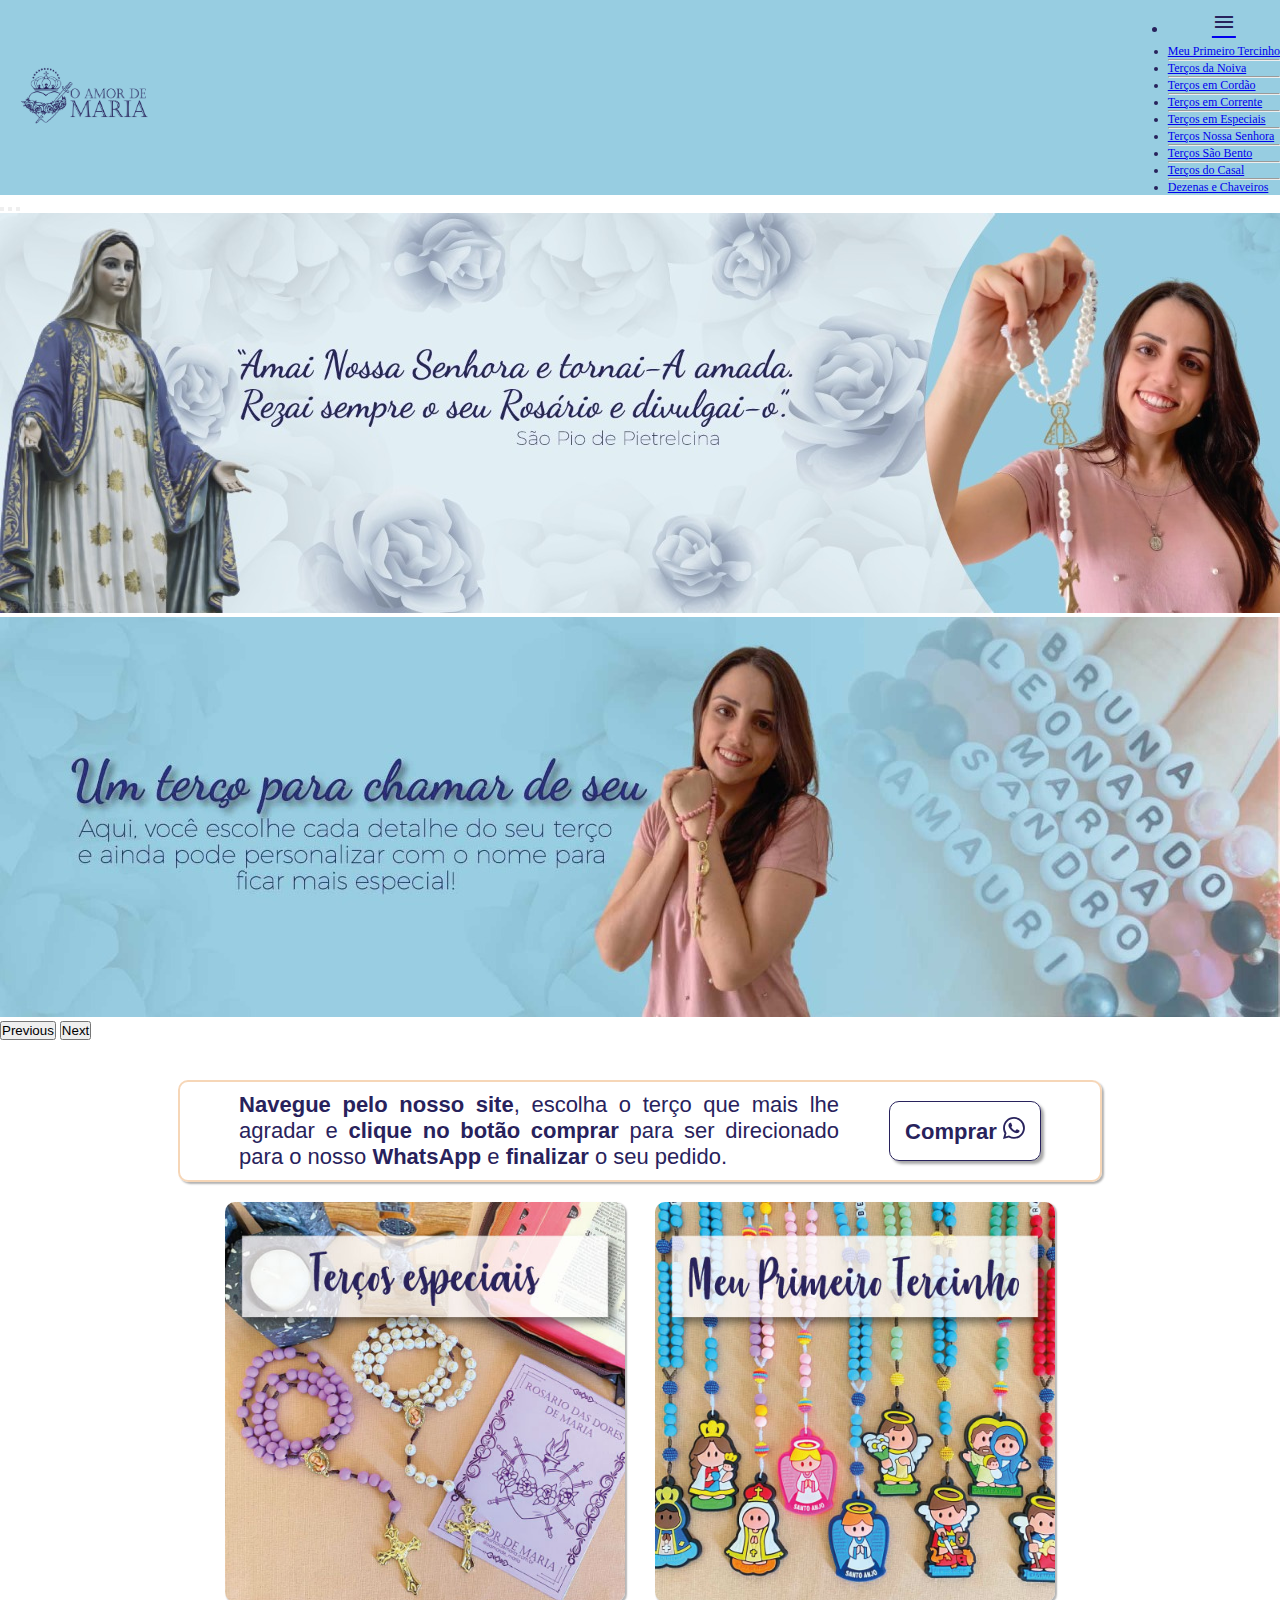
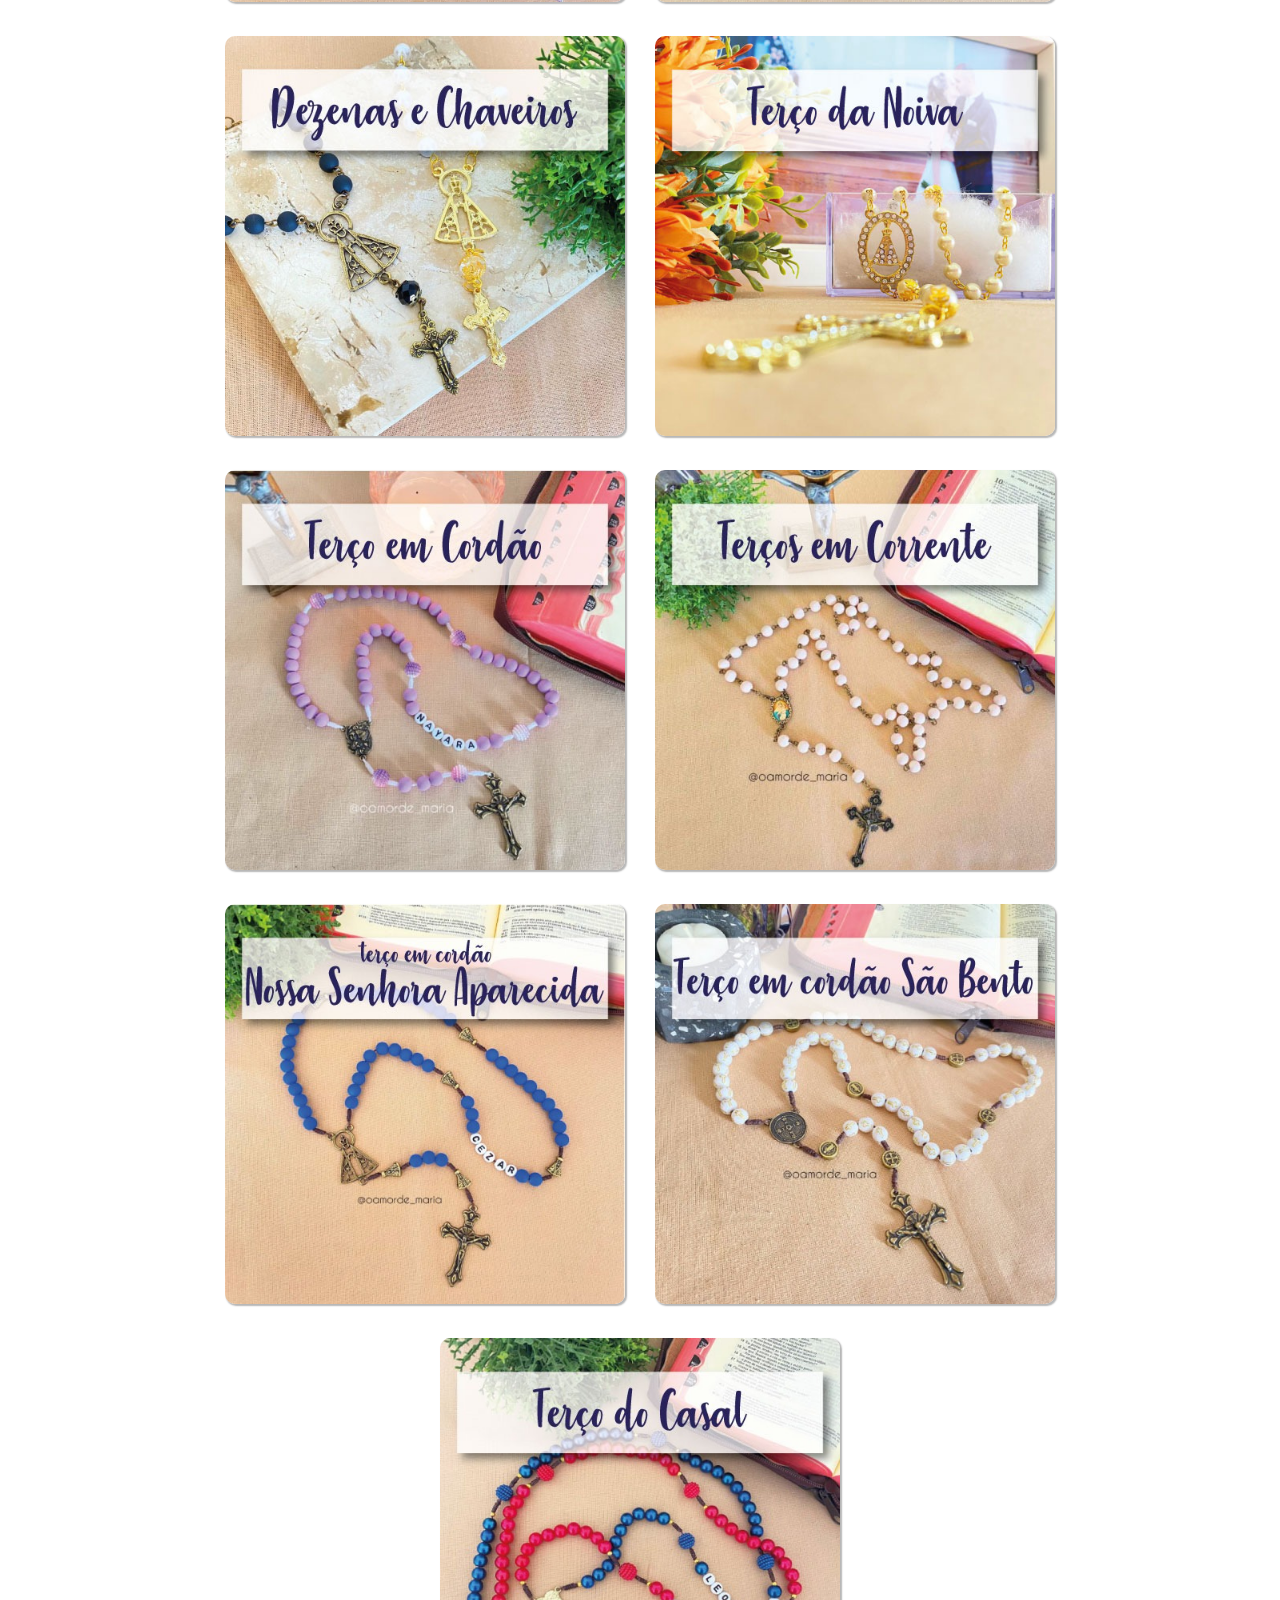
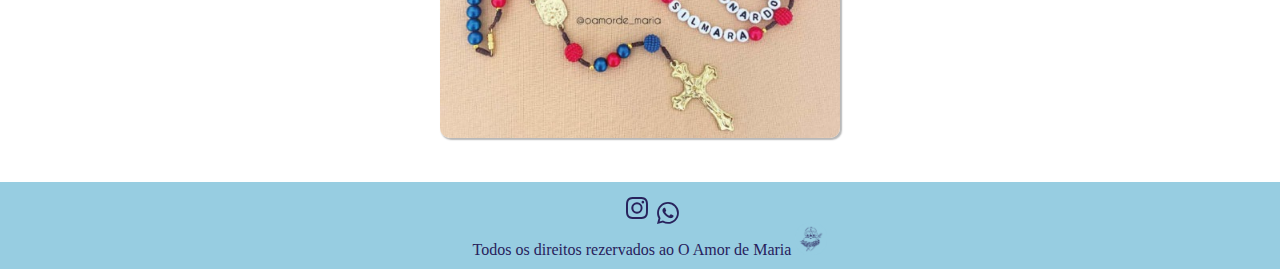
<file: index.html>
<!DOCTYPE html>
<html lang="en">

<head>
  <meta charset="UTF-8">
  <meta http-equiv="X-UA-Compatible" content="IE=edge">
  <meta name="viewport" content="width=device-width, initial-scale=1.0">
  <link rel="shortcut icon" href="images/favicon-am.png" type="image/x-icon">
  <link rel="stylesheet" href="style.css">
  <link rel="stylesheet" href="media.css">
  <link href="https://fonts.googleapis.com/icon?family=Material+Icons" rel="stylesheet">
  <link href="https://cdn.jsdelivr.net/npm/bootstrap@5.1.3/dist/css/bootstrap.min.css" rel="stylesheet"
    integrity="sha384-1BmE4kWBq78iYhFldvKuhfTAU6auU8tT94WrHftjDbrCEXSU1oBoqyl2QvZ6jIW3" crossorigin="anonymous">
  <title>O Amor de Maria</title>
</head>

<body>
  <header class="header">
    <nav class="menuNavbar">
      <div class="logoHeader">
        <a href="index.html">
          <img src="images/logo-com-nome.png" alt="logo-com-nome" width="130vw">
        </a>
      </div>
      <li class="nav dropdown" >
        <a class="nav-link dropdown" data-bs-toggle="dropdown" href="#" role="button" aria-expanded="false"><span
            id="burguer" class="material-icons">
            menu
          </span></a>
        <ul class="dropdown-menu" id="menu">
          <li><a class="dropdown-item" href="tercinhos.html">Meu Primeiro Tercinho</a></li> <hr>
          <li><a class="dropdown-item" href="noiva.html">Terços da Noiva</a></li> <hr>
          <li><a class="dropdown-item" href="cordao.html">Terços em Cordão</a></li> <hr>
          <li><a class="dropdown-item" href="corrente.html">Terços em Corrente</a></li> <hr>
          <li><a class="dropdown-item" href="especiais.html">Terços em Especiais</a></li> <hr>
          <li><a class="dropdown-item" href="nossasenhora.html">Terços Nossa Senhora</a></li> <hr>
          <li><a class="dropdown-item" href="saobento.html">Terços São Bento</a></li> <hr>
          <li><a class="dropdown-item" href="kitcasal.html">Terços do Casal</a></li> <hr>
          <li><a class="dropdown-item" href="dezenaschaveiro.html">Dezenas e Chaveiros</a></li> 
        </ul>
      </li>
    </nav>
  </header>
  <main>
    <div id="carouselExampleIndicators" class="carousel slide" data-bs-ride="carousel">
      <div class="carousel-indicators">
        <button type="button" data-bs-target="#carouselExampleIndicators" data-bs-slide-to="0" class="active"
          aria-current="true" aria-label="Slide 1"></button>
        <button type="button" data-bs-target="#carouselExampleIndicators" data-bs-slide-to="1"
          aria-label="Slide 2"></button>
        <button type="button" data-bs-target="#carouselExampleIndicators" data-bs-slide-to="2"
          aria-label="Slide 3"></button>
      </div>
      <div class="carousel-inner">
        <div class="carousel-item active">
          <img src="images/01.jpeg" class="d-block w-100" alt="imagem01">
        </div>
        <!-- <div class="carousel-item">
          <img src="#" class="d-block w-100" alt="imagem02">
        </div> -->
        <div class="carousel-item">
          <img src="images/03.jpeg" class="d-block w-100" alt="imagem03">
        </div>
      </div>
      <button class="carousel-control-prev" type="button" data-bs-target="#carouselExampleIndicators"
        data-bs-slide="prev">
        <span class="carousel-control-prev-icon" aria-hidden="true"></span>
        <span class="visually-hidden">Previous</span>
      </button>
      <button class="carousel-control-next" type="button" data-bs-target="#carouselExampleIndicators"
        data-bs-slide="next">
        <span class="carousel-control-next-icon" aria-hidden="true"></span>
        <span class="visually-hidden">Next</span>
      </button>
    </div>
    <div>
      <div class="firstBuy">
        <div class="infoBuy"><strong>Navegue pelo nosso site</strong>, escolha o terço que mais lhe agradar e
          <strong>clique no botão comprar</strong> para ser direcionado para o nosso <strong>WhatsApp</strong> e
          <strong>finalizar</strong> o seu pedido.
        </div>

        <a href="http://wa.me/5512996381814" target="_blank">
          <button type="button" class="btnBuy">Comprar <svg xmlns="http://www.w3.org/2000/svg" width="22" height="22"
              fill="currentColor" class="bi bi-whatsapp" viewBox="0 0 16 16">
              <path
                d="M13.601 2.326A7.854 7.854 0 0 0 7.994 0C3.627 0 .068 3.558.064 7.926c0 1.399.366 2.76 1.057 3.965L0 16l4.204-1.102a7.933 7.933 0 0 0 3.79.965h.004c4.368 0 7.926-3.558 7.93-7.93A7.898 7.898 0 0 0 13.6 2.326zM7.994 14.521a6.573 6.573 0 0 1-3.356-.92l-.24-.144-2.494.654.666-2.433-.156-.251a6.56 6.56 0 0 1-1.007-3.505c0-3.626 2.957-6.584 6.591-6.584a6.56 6.56 0 0 1 4.66 1.931 6.557 6.557 0 0 1 1.928 4.66c-.004 3.639-2.961 6.592-6.592 6.592zm3.615-4.934c-.197-.099-1.17-.578-1.353-.646-.182-.065-.315-.099-.445.099-.133.197-.513.646-.627.775-.114.133-.232.148-.43.05-.197-.1-.836-.308-1.592-.985-.59-.525-.985-1.175-1.103-1.372-.114-.198-.011-.304.088-.403.087-.088.197-.232.296-.346.1-.114.133-.198.198-.33.065-.134.034-.248-.015-.347-.05-.099-.445-1.076-.612-1.47-.16-.389-.323-.335-.445-.34-.114-.007-.247-.007-.38-.007a.729.729 0 0 0-.529.247c-.182.198-.691.677-.691 1.654 0 .977.71 1.916.81 2.049.098.133 1.394 2.132 3.383 2.992.47.205.84.326 1.129.418.475.152.904.129 1.246.08.38-.058 1.171-.48 1.338-.943.164-.464.164-.86.114-.943-.049-.084-.182-.133-.38-.232z" />
            </svg>
          </button>
        </a>
      </div>
    </div>
    <section class="mainSection">
      <div class="mainImages">
        <div class="images">
          <a href="especiais.html">
            <img src="images/tercos-especiais.jpg" alt="tercos-especiais" class="img">
          </a>
        </div>
        <div class="images">
          <a href="tercinhos.html">
            <img src="images/primeiro-tercinho.jpg" alt="meu-primeiro-tercinho" class="img">
          </a>
        </div>
        <div class="images">
          <a href="dezenaschaveiro.html">
            <img src="images/dezenas-chaveiros.jpeg" alt="dezenas" class="img">
          </a>
        </div>
        <div class="images">
          <a href="noiva.html">
            <img src="images/terco-da-noiva.jpg" alt="terco-noiva" class="img">
          </a>
        </div>
        <div class="images">
          <a href="cordao.html">
            <img src="images/tercos-cordao.jpeg" alt="" class="img">
          </a>
        </div>
        <div class="images">
          <a href="corrente.html">
            <img src="images/corrente.jpeg" alt="terco-corrente" class="img">
          </a>
        </div>
        <div class="images">
          <a href="nossasenhora.html">
            <img src="images/nossa-senhora.jpeg" alt="terco-nossa-senhora-aparecida" class="img">
          </a>
        </div>
        <div class="images">
          <a href="saobento.html">
            <img src="images/sao-bento.jpeg" alt="terco-sao-bento" class="img">
          </a>
        </div>
        <div class="images">
          <a href="kitcasal.html">
            <img src="images/kit-casal.jpeg" alt="terco-kit-casal" class="img">
          </a>
        </div>
      </div>
    </section>
    <footer class="footer">
      <div class="iconsFooter">
        <a href="https://www.instagram.com/oamorde_maria" target="_blank">
          <svg xmlns="http://www.w3.org/2000/svg" width="22" height="22" fill="#28225c"
            class="bi bi-instagram iconsGroup" viewBox="0 0 16 16">
            <path
              d="M8 0C5.829 0 5.556.01 4.703.048 3.85.088 3.269.222 2.76.42a3.917 3.917 0 0 0-1.417.923A3.927 3.927 0 0 0 .42 2.76C.222 3.268.087 3.85.048 4.7.01 5.555 0 5.827 0 8.001c0 2.172.01 2.444.048 3.297.04.852.174 1.433.372 1.942.205.526.478.972.923 1.417.444.445.89.719 1.416.923.51.198 1.09.333 1.942.372C5.555 15.99 5.827 16 8 16s2.444-.01 3.298-.048c.851-.04 1.434-.174 1.943-.372a3.916 3.916 0 0 0 1.416-.923c.445-.445.718-.891.923-1.417.197-.509.332-1.09.372-1.942C15.99 10.445 16 10.173 16 8s-.01-2.445-.048-3.299c-.04-.851-.175-1.433-.372-1.941a3.926 3.926 0 0 0-.923-1.417A3.911 3.911 0 0 0 13.24.42c-.51-.198-1.092-.333-1.943-.372C10.443.01 10.172 0 7.998 0h.003zm-.717 1.442h.718c2.136 0 2.389.007 3.232.046.78.035 1.204.166 1.486.275.373.145.64.319.92.599.28.28.453.546.598.92.11.281.24.705.275 1.485.039.843.047 1.096.047 3.231s-.008 2.389-.047 3.232c-.035.78-.166 1.203-.275 1.485a2.47 2.47 0 0 1-.599.919c-.28.28-.546.453-.92.598-.28.11-.704.24-1.485.276-.843.038-1.096.047-3.232.047s-2.39-.009-3.233-.047c-.78-.036-1.203-.166-1.485-.276a2.478 2.478 0 0 1-.92-.598 2.48 2.48 0 0 1-.6-.92c-.109-.281-.24-.705-.275-1.485-.038-.843-.046-1.096-.046-3.233 0-2.136.008-2.388.046-3.231.036-.78.166-1.204.276-1.486.145-.373.319-.64.599-.92.28-.28.546-.453.92-.598.282-.11.705-.24 1.485-.276.738-.034 1.024-.044 2.515-.045v.002zm4.988 1.328a.96.96 0 1 0 0 1.92.96.96 0 0 0 0-1.92zm-4.27 1.122a4.109 4.109 0 1 0 0 8.217 4.109 4.109 0 0 0 0-8.217zm0 1.441a2.667 2.667 0 1 1 0 5.334 2.667 2.667 0 0 1 0-5.334z" />
          </svg></a>
        <a href="http://wa.me/5512996381814" target="_blank">
          <svg xmlns="http://www.w3.org/2000/svg" width="22" height="22" fill="#28225c" class="bi bi-whatsapp"
            viewBox="0 0 16 16">
            <path
              d="M13.601 2.326A7.854 7.854 0 0 0 7.994 0C3.627 0 .068 3.558.064 7.926c0 1.399.366 2.76 1.057 3.965L0 16l4.204-1.102a7.933 7.933 0 0 0 3.79.965h.004c4.368 0 7.926-3.558 7.93-7.93A7.898 7.898 0 0 0 13.6 2.326zM7.994 14.521a6.573 6.573 0 0 1-3.356-.92l-.24-.144-2.494.654.666-2.433-.156-.251a6.56 6.56 0 0 1-1.007-3.505c0-3.626 2.957-6.584 6.591-6.584a6.56 6.56 0 0 1 4.66 1.931 6.557 6.557 0 0 1 1.928 4.66c-.004 3.639-2.961 6.592-6.592 6.592zm3.615-4.934c-.197-.099-1.17-.578-1.353-.646-.182-.065-.315-.099-.445.099-.133.197-.513.646-.627.775-.114.133-.232.148-.43.05-.197-.1-.836-.308-1.592-.985-.59-.525-.985-1.175-1.103-1.372-.114-.198-.011-.304.088-.403.087-.088.197-.232.296-.346.1-.114.133-.198.198-.33.065-.134.034-.248-.015-.347-.05-.099-.445-1.076-.612-1.47-.16-.389-.323-.335-.445-.34-.114-.007-.247-.007-.38-.007a.729.729 0 0 0-.529.247c-.182.198-.691.677-.691 1.654 0 .977.71 1.916.81 2.049.098.133 1.394 2.132 3.383 2.992.47.205.84.326 1.129.418.475.152.904.129 1.246.08.38-.058 1.171-.48 1.338-.943.164-.464.164-.86.114-.943-.049-.084-.182-.133-.38-.232z" />
          </svg>
        </a>
      </div>
      <div>
        <p class="textFooter">Todos os direitos rezervados ao O Amor de Maria <img src="images/logo-am.png" alt=""
            width="2.5%"></p>
      </div>
    </footer>
    <!-- JavaScript Bundle with Popper -->
    <script src="https://cdn.jsdelivr.net/npm/bootstrap@5.2.0/dist/js/bootstrap.bundle.min.js"
      integrity="sha384-A3rJD856KowSb7dwlZdYEkO39Gagi7vIsF0jrRAoQmDKKtQBHUuLZ9AsSv4jD4Xa"
      crossorigin="anonymous"></script>
</body>

</html>
</file>
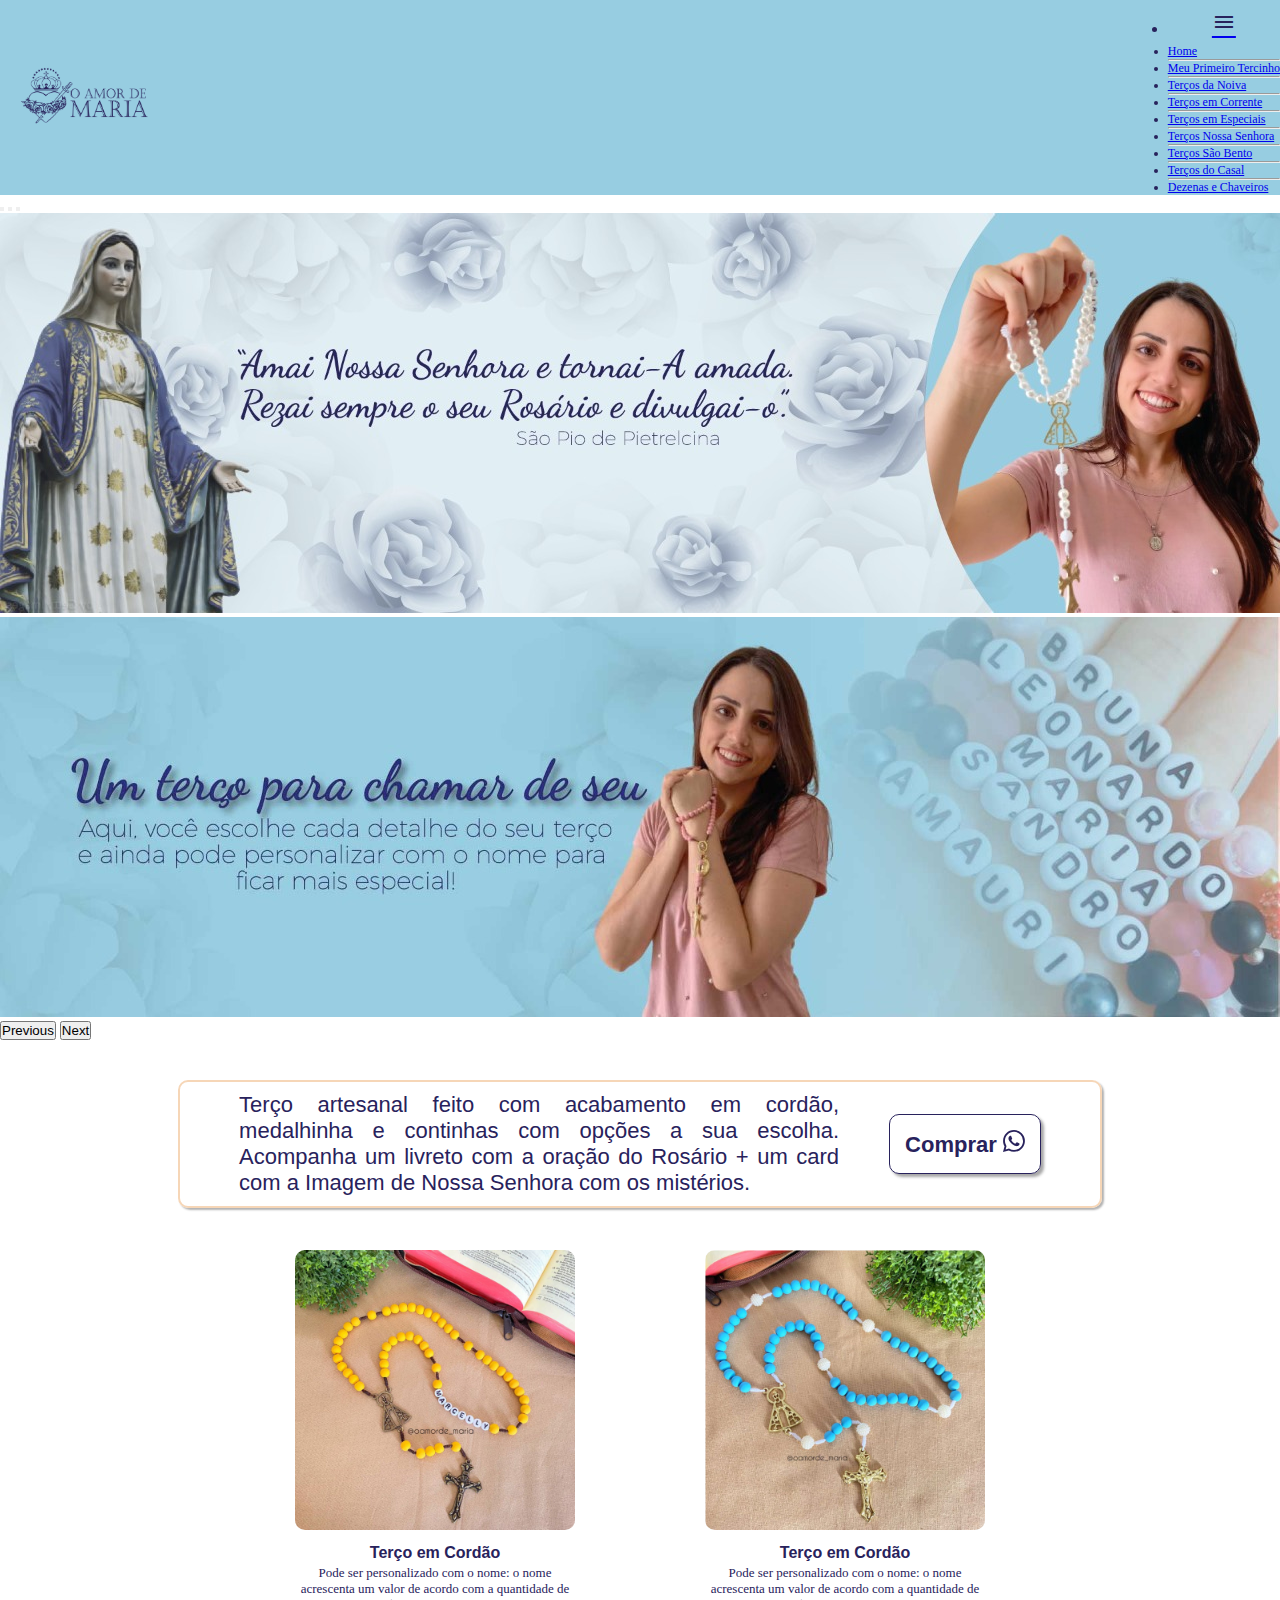
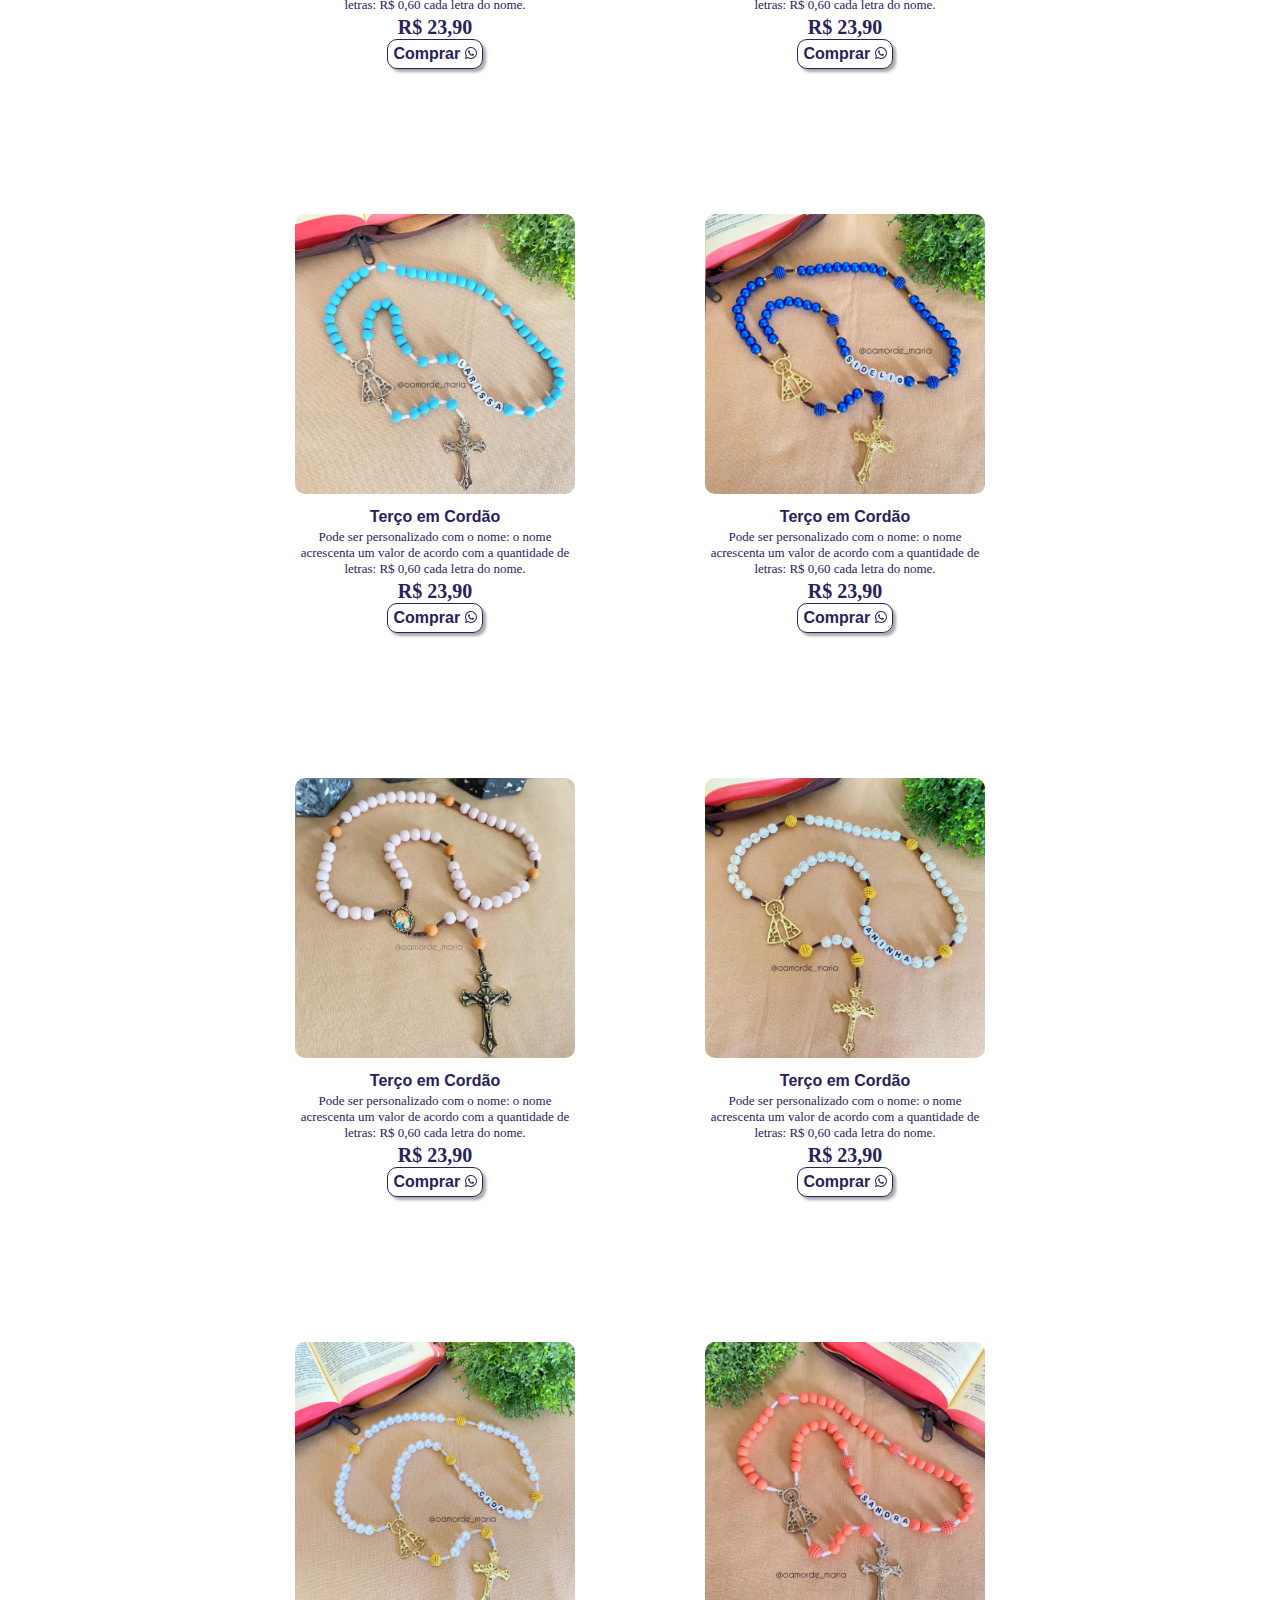
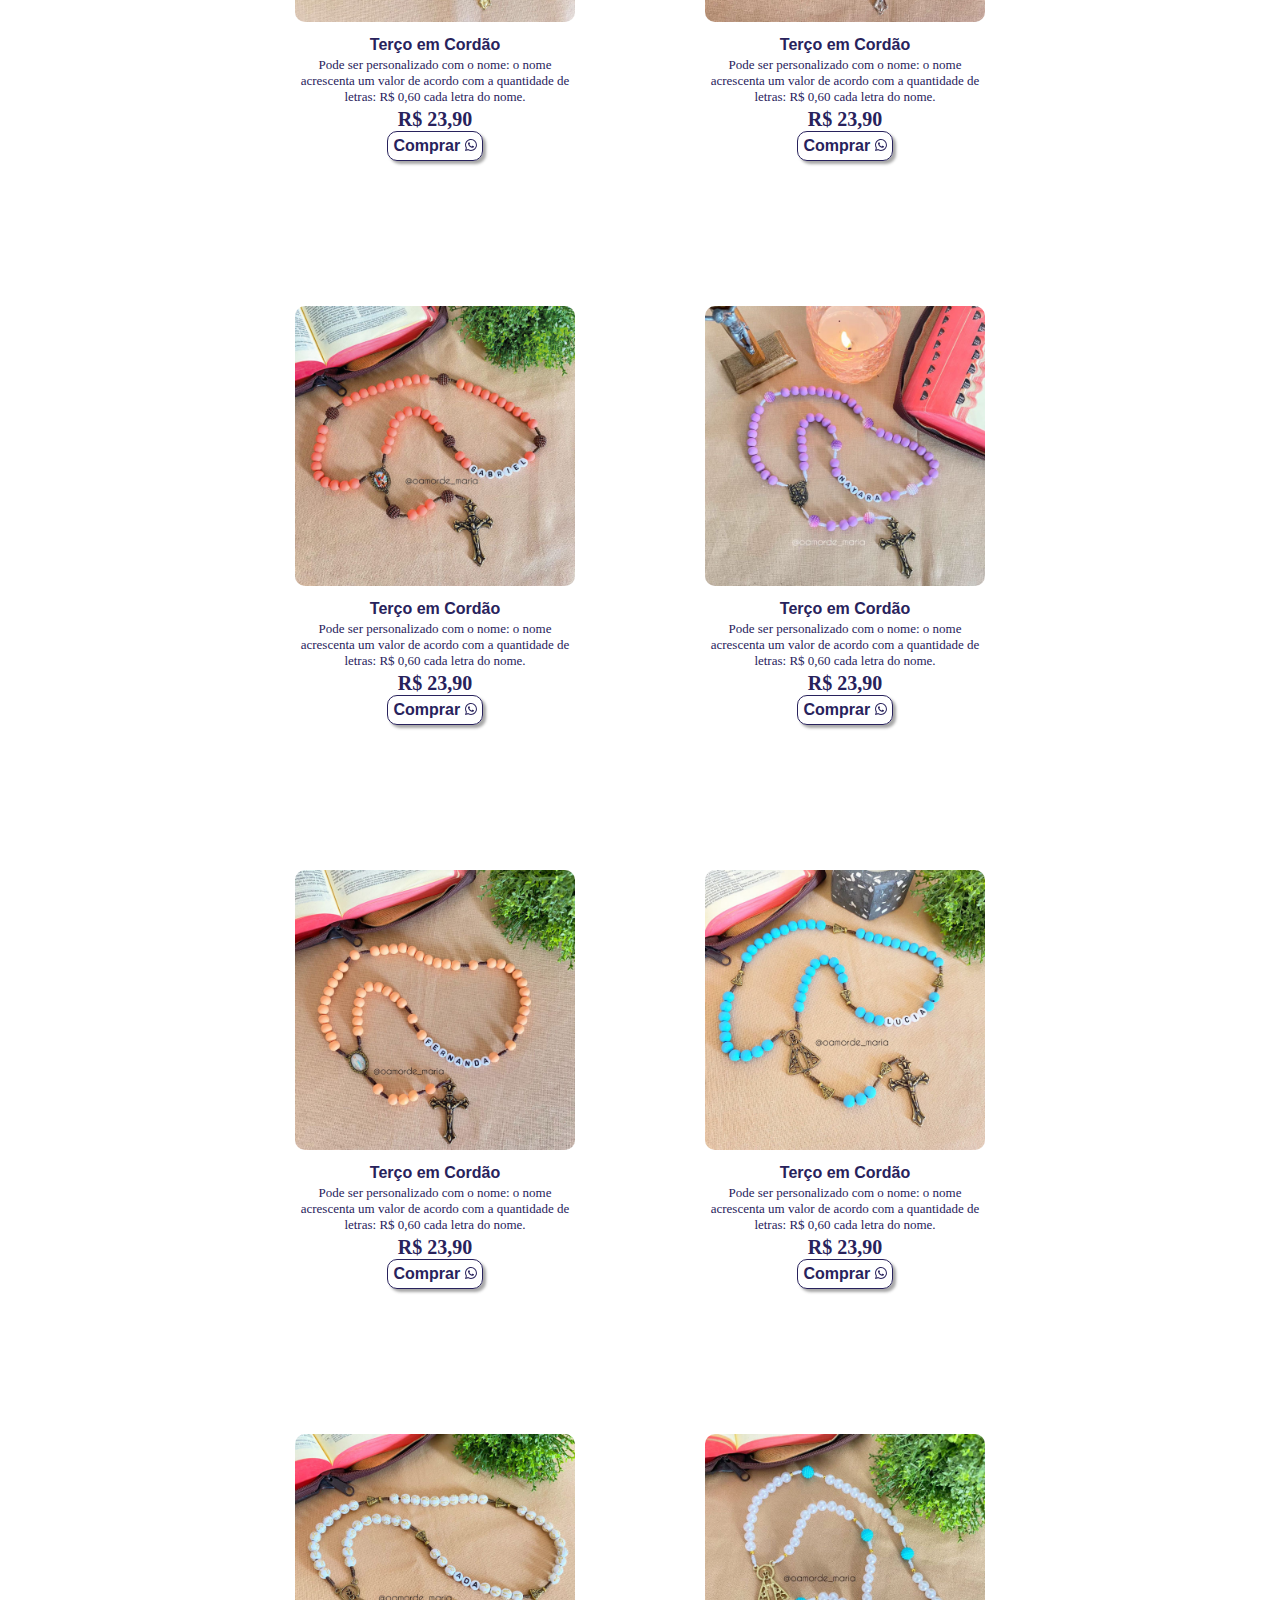
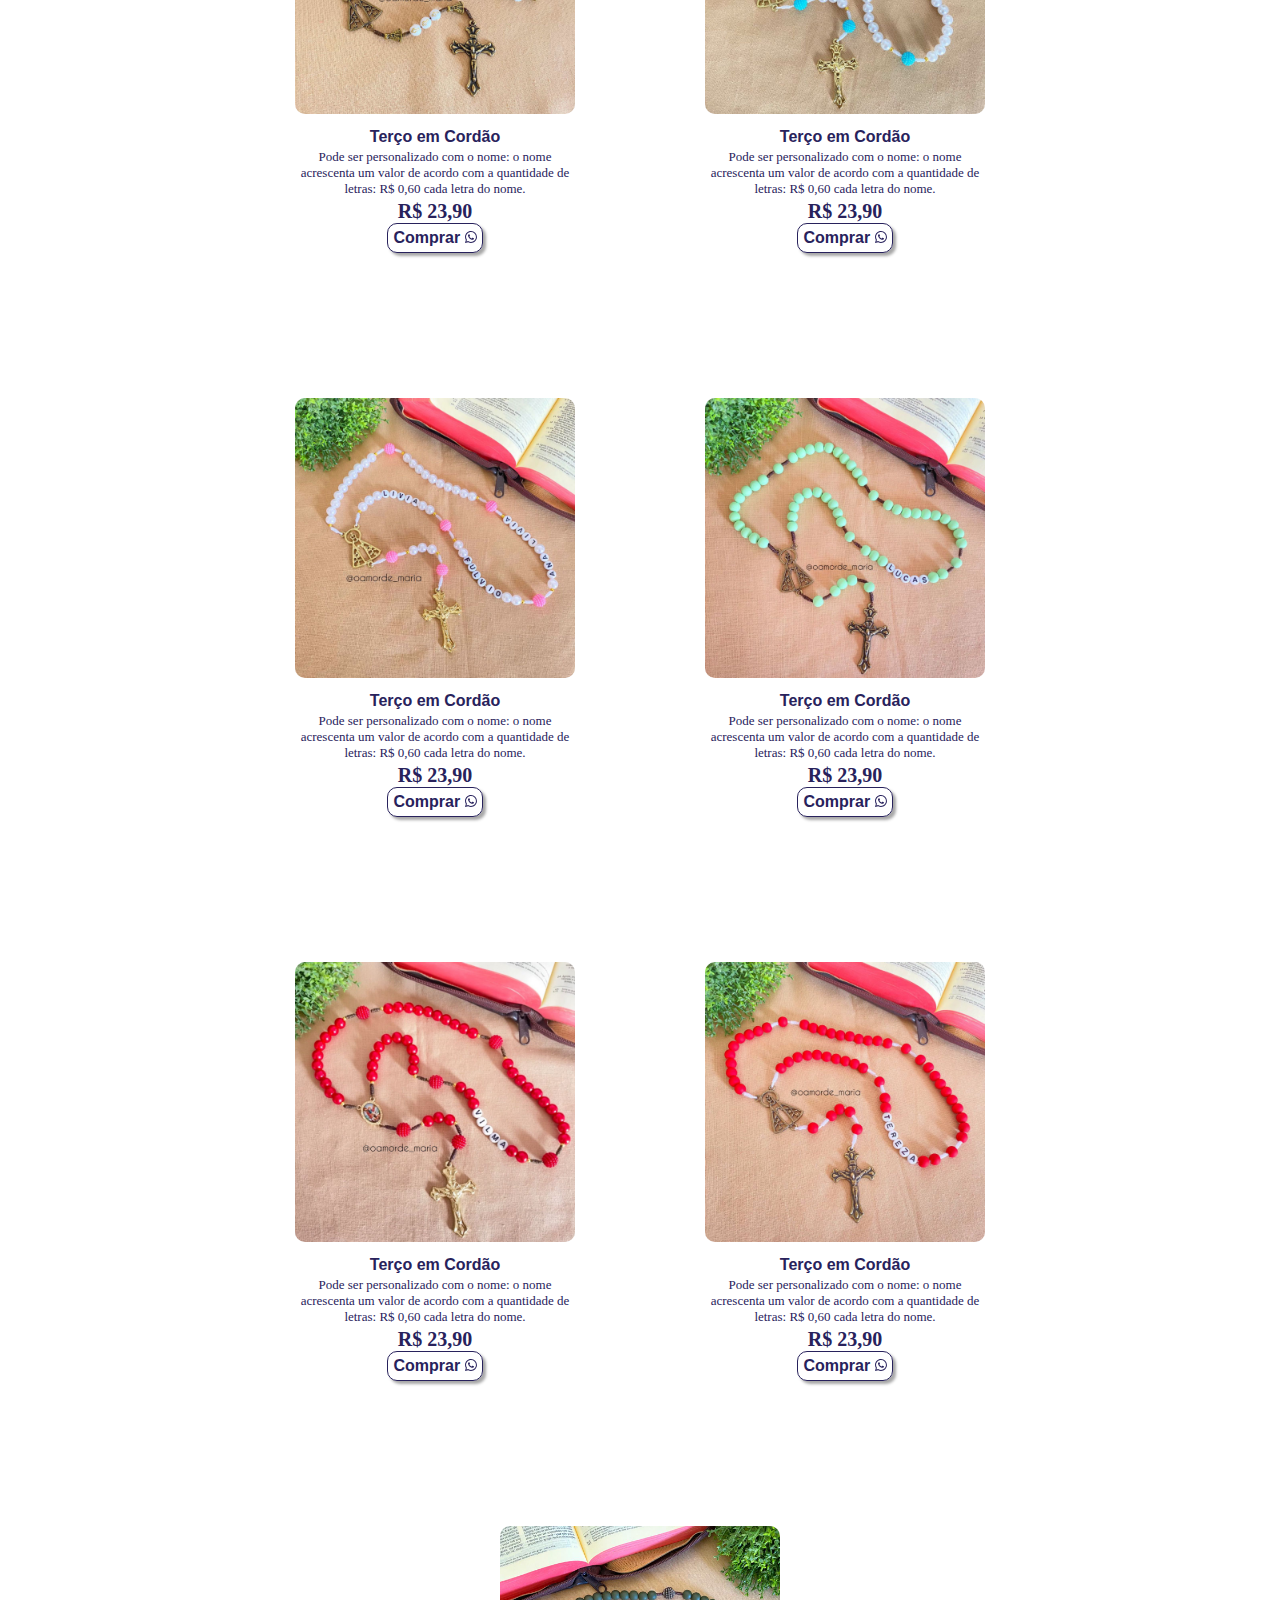
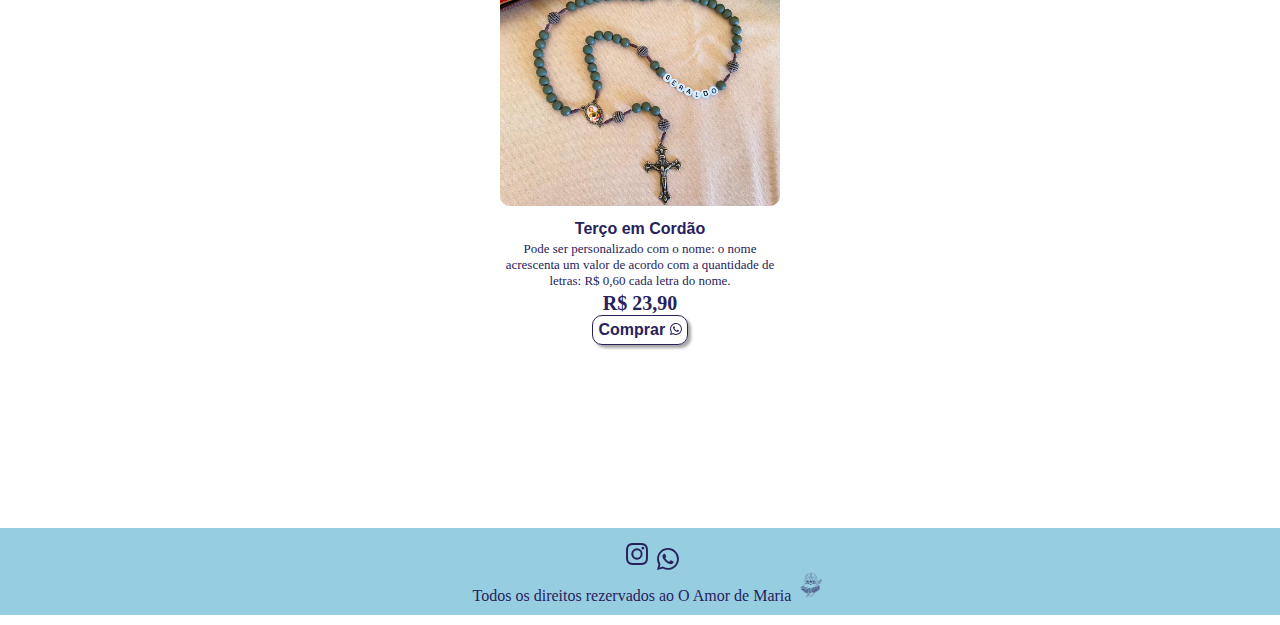
<file: cordao.html>
<!DOCTYPE html>
<html lang="en">

<head>
    <meta charset="UTF-8">
    <meta http-equiv="X-UA-Compatible" content="IE=edge">
    <meta name="viewport" content="width=device-width, initial-scale=1.0">
    <link rel="shortcut icon" href="images/favicon-am.png" type="image/x-icon">
    <link rel="stylesheet" href="pagebuy.css">
    <link rel="stylesheet" href="media.css">
    <link href="https://fonts.googleapis.com/icon?family=Material+Icons" rel="stylesheet">
    <link href="https://cdn.jsdelivr.net/npm/bootstrap@5.1.3/dist/css/bootstrap.min.css" rel="stylesheet"
        integrity="sha384-1BmE4kWBq78iYhFldvKuhfTAU6auU8tT94WrHftjDbrCEXSU1oBoqyl2QvZ6jIW3" crossorigin="anonymous">
    <title>Terços em Cordão - O Amor de Maria</title>
</head>

<body>
    <header class="header">
        <nav class="menuNavbar">
            <div class="logoHeader">
                <a href="index.html">
                    <img src="images/logo-com-nome.png" alt="logo-com-nome" width="130vw">
                </a>
            </div>
            <li class="nav dropdown" >
                <a class="nav-link dropdown" data-bs-toggle="dropdown" href="#" role="button" aria-expanded="false"><span
                    id="burguer" class="material-icons">
                    menu
                  </span></a>
                <ul class="dropdown-menu" id="menu">
                  <li><a class="dropdown-item" href="index.html">Home</a></li> <hr>
                  <li><a class="dropdown-item" href="tercinhos.html">Meu Primeiro Tercinho</a></li> <hr>
                  <li><a class="dropdown-item" href="noiva.html">Terços da Noiva</a></li> <hr>
                  <li><a class="dropdown-item" href="corrente.html">Terços em Corrente</a></li> <hr>
                  <li><a class="dropdown-item" href="especiais.html">Terços em Especiais</a></li> <hr>
                  <li><a class="dropdown-item" href="nossasenhora.html">Terços Nossa Senhora</a></li> <hr>
                  <li><a class="dropdown-item" href="saobento.html">Terços São Bento</a></li> <hr>
                  <li><a class="dropdown-item" href="kitcasal.html">Terços do Casal</a></li> <hr>
                  <li><a class="dropdown-item" href="dezenaschaveiro.html">Dezenas e Chaveiros</a></li> 
                </ul>
              </li>
        </nav>
    </header>
    <main>
        <div id="carouselExampleIndicators" class="carousel slide" data-bs-ride="carousel">
            <div class="carousel-indicators">
                <button type="button" data-bs-target="#carouselExampleIndicators" data-bs-slide-to="0" class="active"
                    aria-current="true" aria-label="Slide 1"></button>
                <button type="button" data-bs-target="#carouselExampleIndicators" data-bs-slide-to="1"
                    aria-label="Slide 2"></button>
                <button type="button" data-bs-target="#carouselExampleIndicators" data-bs-slide-to="2"
                    aria-label="Slide 3"></button>
            </div>
            <div class="carousel-inner">
                <div class="carousel-item active">
                    <img src="images/01.jpeg" class="d-block w-100" alt="imagem01">
                </div>
                <!-- <div class="carousel-item">
                    <img src="#" class="d-block w-100" alt="imagem02">
                </div> -->
                <div class="carousel-item">
                    <img src="images/03.jpeg" class="d-block w-100" alt="imagem03">
                </div>
            </div>
            <button class="carousel-control-prev" type="button" data-bs-target="#carouselExampleIndicators"
                data-bs-slide="prev">
                <span class="carousel-control-prev-icon" aria-hidden="true"></span>
                <span class="visually-hidden">Previous</span>
            </button>
            <button class="carousel-control-next" type="button" data-bs-target="#carouselExampleIndicators"
                data-bs-slide="next">
                <span class="carousel-control-next-icon" aria-hidden="true"></span>
                <span class="visually-hidden">Next</span>
            </button>
        </div>
        <div>
            <div class="firstBuy">
                <div class="infoBuy">
                    <p>Terço artesanal feito com acabamento em cordão, medalhinha e continhas com opções a sua escolha. Acompanha um livreto com a oração do Rosário + um card com a Imagem de Nossa Senhora com os mistérios.
                    </p>
                </div>

                <a href="http://wa.me/5512996381814" target="_blank">
                    <button type="button" class="btnBuy">Comprar <svg xmlns="http://www.w3.org/2000/svg" width="22"
                            height="22" fill="currentColor" class="bi bi-whatsapp" viewBox="0 0 16 16">
                            <path
                                d="M13.601 2.326A7.854 7.854 0 0 0 7.994 0C3.627 0 .068 3.558.064 7.926c0 1.399.366 2.76 1.057 3.965L0 16l4.204-1.102a7.933 7.933 0 0 0 3.79.965h.004c4.368 0 7.926-3.558 7.93-7.93A7.898 7.898 0 0 0 13.6 2.326zM7.994 14.521a6.573 6.573 0 0 1-3.356-.92l-.24-.144-2.494.654.666-2.433-.156-.251a6.56 6.56 0 0 1-1.007-3.505c0-3.626 2.957-6.584 6.591-6.584a6.56 6.56 0 0 1 4.66 1.931 6.557 6.557 0 0 1 1.928 4.66c-.004 3.639-2.961 6.592-6.592 6.592zm3.615-4.934c-.197-.099-1.17-.578-1.353-.646-.182-.065-.315-.099-.445.099-.133.197-.513.646-.627.775-.114.133-.232.148-.43.05-.197-.1-.836-.308-1.592-.985-.59-.525-.985-1.175-1.103-1.372-.114-.198-.011-.304.088-.403.087-.088.197-.232.296-.346.1-.114.133-.198.198-.33.065-.134.034-.248-.015-.347-.05-.099-.445-1.076-.612-1.47-.16-.389-.323-.335-.445-.34-.114-.007-.247-.007-.38-.007a.729.729 0 0 0-.529.247c-.182.198-.691.677-.691 1.654 0 .977.71 1.916.81 2.049.098.133 1.394 2.132 3.383 2.992.47.205.84.326 1.129.418.475.152.904.129 1.246.08.38-.058 1.171-.48 1.338-.943.164-.464.164-.86.114-.943-.049-.084-.182-.133-.38-.232z" />
                        </svg>
                    </button>
                </a>
            </div>
        </div>
        <section class="contentSection">
            <div class="mainContent">
                <div class="categoryCard">
                    <img src="./images/cordao/Terço-em-cordão-amarelo[1671].jpg" alt="" class="mainCardImg">
                    <p class="mainCardTitle">Terço em Cordão</p>
                    <p class="mainCardDescription">Pode ser personalizado com o nome: o nome acrescenta um valor de acordo com a quantidade de letras: R$ 0,60 cada letra do nome.</p>
                    <div class="price">
                        <!-- <p><s>R$ 21,90 </s></p>  Preço Promocional-->
                        <p class="valor">R$ 23,90</p>
                    </div>
                    <a href="http://wa.me/5512996381814" target="_blank">
                        <button type="button" class="btnBuyTwo">Comprar <svg xmlns="http://www.w3.org/2000/svg"
                                width="12" height="12" fill="currentColor" class="bi bi-whatsapp" viewBox="0 0 16 16">
                                <path
                                    d="M13.601 2.326A7.854 7.854 0 0 0 7.994 0C3.627 0 .068 3.558.064 7.926c0 1.399.366 2.76 1.057 3.965L0 16l4.204-1.102a7.933 7.933 0 0 0 3.79.965h.004c4.368 0 7.926-3.558 7.93-7.93A7.898 7.898 0 0 0 13.6 2.326zM7.994 14.521a6.573 6.573 0 0 1-3.356-.92l-.24-.144-2.494.654.666-2.433-.156-.251a6.56 6.56 0 0 1-1.007-3.505c0-3.626 2.957-6.584 6.591-6.584a6.56 6.56 0 0 1 4.66 1.931 6.557 6.557 0 0 1 1.928 4.66c-.004 3.639-2.961 6.592-6.592 6.592zm3.615-4.934c-.197-.099-1.17-.578-1.353-.646-.182-.065-.315-.099-.445.099-.133.197-.513.646-.627.775-.114.133-.232.148-.43.05-.197-.1-.836-.308-1.592-.985-.59-.525-.985-1.175-1.103-1.372-.114-.198-.011-.304.088-.403.087-.088.197-.232.296-.346.1-.114.133-.198.198-.33.065-.134.034-.248-.015-.347-.05-.099-.445-1.076-.612-1.47-.16-.389-.323-.335-.445-.34-.114-.007-.247-.007-.38-.007a.729.729 0 0 0-.529.247c-.182.198-.691.677-.691 1.654 0 .977.71 1.916.81 2.049.098.133 1.394 2.132 3.383 2.992.47.205.84.326 1.129.418.475.152.904.129 1.246.08.38-.058 1.171-.48 1.338-.943.164-.464.164-.86.114-.943-.049-.084-.182-.133-.38-.232z" />
                            </svg>
                        </button>
                    </a>
                </div>
                <div class="categoryCard"> 
                    <img src="./images/cordao/Terço-em-cordão-azul-bebê-e-amora-branco[1667].jpg" alt="" class="mainCardImg">
                    <p class="mainCardTitle">Terço em Cordão</p>
                    <p class="mainCardDescription">Pode ser personalizado com o nome: o nome acrescenta um valor de acordo com a quantidade de letras: R$ 0,60 cada letra do nome.</p>
                    <p class="valor">R$ 23,90</p>
                    <a href="http://wa.me/5512996381814" target="_blank">
                        <button type="button" class="btnBuyTwo">Comprar <svg xmlns="http://www.w3.org/2000/svg" width="12" height="12"
                            fill="currentColor" class="bi bi-whatsapp" viewBox="0 0 16 16">
                            <path
                              d="M13.601 2.326A7.854 7.854 0 0 0 7.994 0C3.627 0 .068 3.558.064 7.926c0 1.399.366 2.76 1.057 3.965L0 16l4.204-1.102a7.933 7.933 0 0 0 3.79.965h.004c4.368 0 7.926-3.558 7.93-7.93A7.898 7.898 0 0 0 13.6 2.326zM7.994 14.521a6.573 6.573 0 0 1-3.356-.92l-.24-.144-2.494.654.666-2.433-.156-.251a6.56 6.56 0 0 1-1.007-3.505c0-3.626 2.957-6.584 6.591-6.584a6.56 6.56 0 0 1 4.66 1.931 6.557 6.557 0 0 1 1.928 4.66c-.004 3.639-2.961 6.592-6.592 6.592zm3.615-4.934c-.197-.099-1.17-.578-1.353-.646-.182-.065-.315-.099-.445.099-.133.197-.513.646-.627.775-.114.133-.232.148-.43.05-.197-.1-.836-.308-1.592-.985-.59-.525-.985-1.175-1.103-1.372-.114-.198-.011-.304.088-.403.087-.088.197-.232.296-.346.1-.114.133-.198.198-.33.065-.134.034-.248-.015-.347-.05-.099-.445-1.076-.612-1.47-.16-.389-.323-.335-.445-.34-.114-.007-.247-.007-.38-.007a.729.729 0 0 0-.529.247c-.182.198-.691.677-.691 1.654 0 .977.71 1.916.81 2.049.098.133 1.394 2.132 3.383 2.992.47.205.84.326 1.129.418.475.152.904.129 1.246.08.38-.058 1.171-.48 1.338-.943.164-.464.164-.86.114-.943-.049-.084-.182-.133-.38-.232z" />
                          </svg>
                        </button>
                      </a>
                </div>
                <div class="categoryCard">
                    <img src="./images/cordao/Terço-em-cordão-azul-bebê[1670].jpg" alt=""
                        class="mainCardImg">
                    <p class="mainCardTitle">Terço em Cordão</p>
                    <p class="mainCardDescription">Pode ser personalizado com o nome: o nome acrescenta um valor de acordo com a quantidade de letras: R$ 0,60 cada letra do nome.</p>
                    <p class="valor">R$ 23,90</p>
                    <a href="http://wa.me/5512996381814" target="_blank">
                        <button type="button" class="btnBuyTwo">Comprar <svg xmlns="http://www.w3.org/2000/svg"
                                width="12" height="12" fill="currentColor" class="bi bi-whatsapp" viewBox="0 0 16 16">
                                <path
                                    d="M13.601 2.326A7.854 7.854 0 0 0 7.994 0C3.627 0 .068 3.558.064 7.926c0 1.399.366 2.76 1.057 3.965L0 16l4.204-1.102a7.933 7.933 0 0 0 3.79.965h.004c4.368 0 7.926-3.558 7.93-7.93A7.898 7.898 0 0 0 13.6 2.326zM7.994 14.521a6.573 6.573 0 0 1-3.356-.92l-.24-.144-2.494.654.666-2.433-.156-.251a6.56 6.56 0 0 1-1.007-3.505c0-3.626 2.957-6.584 6.591-6.584a6.56 6.56 0 0 1 4.66 1.931 6.557 6.557 0 0 1 1.928 4.66c-.004 3.639-2.961 6.592-6.592 6.592zm3.615-4.934c-.197-.099-1.17-.578-1.353-.646-.182-.065-.315-.099-.445.099-.133.197-.513.646-.627.775-.114.133-.232.148-.43.05-.197-.1-.836-.308-1.592-.985-.59-.525-.985-1.175-1.103-1.372-.114-.198-.011-.304.088-.403.087-.088.197-.232.296-.346.1-.114.133-.198.198-.33.065-.134.034-.248-.015-.347-.05-.099-.445-1.076-.612-1.47-.16-.389-.323-.335-.445-.34-.114-.007-.247-.007-.38-.007a.729.729 0 0 0-.529.247c-.182.198-.691.677-.691 1.654 0 .977.71 1.916.81 2.049.098.133 1.394 2.132 3.383 2.992.47.205.84.326 1.129.418.475.152.904.129 1.246.08.38-.058 1.171-.48 1.338-.943.164-.464.164-.86.114-.943-.049-.084-.182-.133-.38-.232z" />
                            </svg>
                        </button>
                    </a>
                </div>
                <div class="categoryCard">
                    <img src="./images/cordao/Terço-em-cordão-azul-pérola-e-amora-azul[1669].jpg" alt="" class="mainCardImg">
                    <p class="mainCardTitle">Terço em Cordão</p>
                    <p class="mainCardDescription">Pode ser personalizado com o nome: o nome acrescenta um valor de acordo com a quantidade de letras: R$ 0,60 cada letra do nome.</p>
                    <p class="valor">R$ 23,90</p>
                    <a href="http://wa.me/5512996381814" target="_blank">
                        <button type="button" class="btnBuyTwo">Comprar <svg xmlns="http://www.w3.org/2000/svg" width="12" height="12"
                            fill="currentColor" class="bi bi-whatsapp" viewBox="0 0 16 16">
                            <path
                              d="M13.601 2.326A7.854 7.854 0 0 0 7.994 0C3.627 0 .068 3.558.064 7.926c0 1.399.366 2.76 1.057 3.965L0 16l4.204-1.102a7.933 7.933 0 0 0 3.79.965h.004c4.368 0 7.926-3.558 7.93-7.93A7.898 7.898 0 0 0 13.6 2.326zM7.994 14.521a6.573 6.573 0 0 1-3.356-.92l-.24-.144-2.494.654.666-2.433-.156-.251a6.56 6.56 0 0 1-1.007-3.505c0-3.626 2.957-6.584 6.591-6.584a6.56 6.56 0 0 1 4.66 1.931 6.557 6.557 0 0 1 1.928 4.66c-.004 3.639-2.961 6.592-6.592 6.592zm3.615-4.934c-.197-.099-1.17-.578-1.353-.646-.182-.065-.315-.099-.445.099-.133.197-.513.646-.627.775-.114.133-.232.148-.43.05-.197-.1-.836-.308-1.592-.985-.59-.525-.985-1.175-1.103-1.372-.114-.198-.011-.304.088-.403.087-.088.197-.232.296-.346.1-.114.133-.198.198-.33.065-.134.034-.248-.015-.347-.05-.099-.445-1.076-.612-1.47-.16-.389-.323-.335-.445-.34-.114-.007-.247-.007-.38-.007a.729.729 0 0 0-.529.247c-.182.198-.691.677-.691 1.654 0 .977.71 1.916.81 2.049.098.133 1.394 2.132 3.383 2.992.47.205.84.326 1.129.418.475.152.904.129 1.246.08.38-.058 1.171-.48 1.338-.943.164-.464.164-.86.114-.943-.049-.084-.182-.133-.38-.232z" />
                          </svg>
                        </button>
                      </a>
                </div>
                <div class="categoryCard">
                    <img src="./images/cordao/Terço-em-cordão-bege-e-marrom[1668].jpg" alt="" class="mainCardImg">
                    <p class="mainCardTitle">Terço em Cordão</p>
                    <p class="mainCardDescription">Pode ser personalizado com o nome: o nome acrescenta um valor de acordo com a quantidade de letras: R$ 0,60 cada letra do nome.</p>
                    <p class="valor">R$ 23,90</p>
                    <a href="http://wa.me/5512996381814" target="_blank">
                        <button type="button" class="btnBuyTwo">Comprar <svg xmlns="http://www.w3.org/2000/svg"
                                width="12" height="12" fill="currentColor" class="bi bi-whatsapp" viewBox="0 0 16 16">
                                <path
                                    d="M13.601 2.326A7.854 7.854 0 0 0 7.994 0C3.627 0 .068 3.558.064 7.926c0 1.399.366 2.76 1.057 3.965L0 16l4.204-1.102a7.933 7.933 0 0 0 3.79.965h.004c4.368 0 7.926-3.558 7.93-7.93A7.898 7.898 0 0 0 13.6 2.326zM7.994 14.521a6.573 6.573 0 0 1-3.356-.92l-.24-.144-2.494.654.666-2.433-.156-.251a6.56 6.56 0 0 1-1.007-3.505c0-3.626 2.957-6.584 6.591-6.584a6.56 6.56 0 0 1 4.66 1.931 6.557 6.557 0 0 1 1.928 4.66c-.004 3.639-2.961 6.592-6.592 6.592zm3.615-4.934c-.197-.099-1.17-.578-1.353-.646-.182-.065-.315-.099-.445.099-.133.197-.513.646-.627.775-.114.133-.232.148-.43.05-.197-.1-.836-.308-1.592-.985-.59-.525-.985-1.175-1.103-1.372-.114-.198-.011-.304.088-.403.087-.088.197-.232.296-.346.1-.114.133-.198.198-.33.065-.134.034-.248-.015-.347-.05-.099-.445-1.076-.612-1.47-.16-.389-.323-.335-.445-.34-.114-.007-.247-.007-.38-.007a.729.729 0 0 0-.529.247c-.182.198-.691.677-.691 1.654 0 .977.71 1.916.81 2.049.098.133 1.394 2.132 3.383 2.992.47.205.84.326 1.129.418.475.152.904.129 1.246.08.38-.058 1.171-.48 1.338-.943.164-.464.164-.86.114-.943-.049-.084-.182-.133-.38-.232z" />
                            </svg>
                        </button>
                    </a>
                </div>
                <div class="categoryCard">
                    <img src="./images/cordao/Terço-em-cordão-branco-com-cruz-dourado-e-amora-dourado[1672].jpg" alt=""
                        class="mainCardImg">
                    <p class="mainCardTitle">Terço em Cordão</p>
                    <p class="mainCardDescription">Pode ser personalizado com o nome: o nome acrescenta um valor de acordo com a quantidade de letras: R$ 0,60 cada letra do nome.</p>
                    <p class="valor">R$ 23,90</p>
                    <a href="http://wa.me/5512996381814" target="_blank">
                        <button type="button" class="btnBuyTwo">Comprar <svg xmlns="http://www.w3.org/2000/svg"
                                width="12" height="12" fill="currentColor" class="bi bi-whatsapp" viewBox="0 0 16 16">
                                <path
                                    d="M13.601 2.326A7.854 7.854 0 0 0 7.994 0C3.627 0 .068 3.558.064 7.926c0 1.399.366 2.76 1.057 3.965L0 16l4.204-1.102a7.933 7.933 0 0 0 3.79.965h.004c4.368 0 7.926-3.558 7.93-7.93A7.898 7.898 0 0 0 13.6 2.326zM7.994 14.521a6.573 6.573 0 0 1-3.356-.92l-.24-.144-2.494.654.666-2.433-.156-.251a6.56 6.56 0 0 1-1.007-3.505c0-3.626 2.957-6.584 6.591-6.584a6.56 6.56 0 0 1 4.66 1.931 6.557 6.557 0 0 1 1.928 4.66c-.004 3.639-2.961 6.592-6.592 6.592zm3.615-4.934c-.197-.099-1.17-.578-1.353-.646-.182-.065-.315-.099-.445.099-.133.197-.513.646-.627.775-.114.133-.232.148-.43.05-.197-.1-.836-.308-1.592-.985-.59-.525-.985-1.175-1.103-1.372-.114-.198-.011-.304.088-.403.087-.088.197-.232.296-.346.1-.114.133-.198.198-.33.065-.134.034-.248-.015-.347-.05-.099-.445-1.076-.612-1.47-.16-.389-.323-.335-.445-.34-.114-.007-.247-.007-.38-.007a.729.729 0 0 0-.529.247c-.182.198-.691.677-.691 1.654 0 .977.71 1.916.81 2.049.098.133 1.394 2.132 3.383 2.992.47.205.84.326 1.129.418.475.152.904.129 1.246.08.38-.058 1.171-.48 1.338-.943.164-.464.164-.86.114-.943-.049-.084-.182-.133-.38-.232z" />
                            </svg>
                        </button>
                    </a>
                </div>
                <div class="categoryCard">
                    <img src="./images/cordao/Terço-em-cordão-branco-Nossa-Senhora-Aparecida-pérola-e-amora-dourado[1674].jpg" alt=""
                        class="mainCardImg">
                    <p class="mainCardTitle">Terço em Cordão</p>
                    <p class="mainCardDescription">Pode ser personalizado com o nome: o nome acrescenta um valor de acordo com a quantidade de letras: R$ 0,60 cada letra do nome.</p>
                    <p class="valor">R$ 23,90</p>
                    <a href="http://wa.me/5512996381814" target="_blank">
                        <button type="button" class="btnBuyTwo">Comprar <svg xmlns="http://www.w3.org/2000/svg"
                                width="12" height="12" fill="currentColor" class="bi bi-whatsapp" viewBox="0 0 16 16">
                                <path
                                    d="M13.601 2.326A7.854 7.854 0 0 0 7.994 0C3.627 0 .068 3.558.064 7.926c0 1.399.366 2.76 1.057 3.965L0 16l4.204-1.102a7.933 7.933 0 0 0 3.79.965h.004c4.368 0 7.926-3.558 7.93-7.93A7.898 7.898 0 0 0 13.6 2.326zM7.994 14.521a6.573 6.573 0 0 1-3.356-.92l-.24-.144-2.494.654.666-2.433-.156-.251a6.56 6.56 0 0 1-1.007-3.505c0-3.626 2.957-6.584 6.591-6.584a6.56 6.56 0 0 1 4.66 1.931 6.557 6.557 0 0 1 1.928 4.66c-.004 3.639-2.961 6.592-6.592 6.592zm3.615-4.934c-.197-.099-1.17-.578-1.353-.646-.182-.065-.315-.099-.445.099-.133.197-.513.646-.627.775-.114.133-.232.148-.43.05-.197-.1-.836-.308-1.592-.985-.59-.525-.985-1.175-1.103-1.372-.114-.198-.011-.304.088-.403.087-.088.197-.232.296-.346.1-.114.133-.198.198-.33.065-.134.034-.248-.015-.347-.05-.099-.445-1.076-.612-1.47-.16-.389-.323-.335-.445-.34-.114-.007-.247-.007-.38-.007a.729.729 0 0 0-.529.247c-.182.198-.691.677-.691 1.654 0 .977.71 1.916.81 2.049.098.133 1.394 2.132 3.383 2.992.47.205.84.326 1.129.418.475.152.904.129 1.246.08.38-.058 1.171-.48 1.338-.943.164-.464.164-.86.114-.943-.049-.084-.182-.133-.38-.232z" />
                            </svg>
                        </button>
                    </a>
                </div>
                <div class="categoryCard">
                    <img src="./images/cordao/Terço-em-cordão-coral-e-amora-salmão[1675].jpg" alt=""
                        class="mainCardImg">
                    <p class="mainCardTitle">Terço em Cordão</p>
                    <p class="mainCardDescription">Pode ser personalizado com o nome: o nome acrescenta um valor de acordo com a quantidade de letras: R$ 0,60 cada letra do nome.</p>
                    <p class="valor">R$ 23,90</p>
                    <a href="http://wa.me/5512996381814" target="_blank">
                        <button type="button" class="btnBuyTwo">Comprar <svg xmlns="http://www.w3.org/2000/svg"
                                width="12" height="12" fill="currentColor" class="bi bi-whatsapp" viewBox="0 0 16 16">
                                <path
                                    d="M13.601 2.326A7.854 7.854 0 0 0 7.994 0C3.627 0 .068 3.558.064 7.926c0 1.399.366 2.76 1.057 3.965L0 16l4.204-1.102a7.933 7.933 0 0 0 3.79.965h.004c4.368 0 7.926-3.558 7.93-7.93A7.898 7.898 0 0 0 13.6 2.326zM7.994 14.521a6.573 6.573 0 0 1-3.356-.92l-.24-.144-2.494.654.666-2.433-.156-.251a6.56 6.56 0 0 1-1.007-3.505c0-3.626 2.957-6.584 6.591-6.584a6.56 6.56 0 0 1 4.66 1.931 6.557 6.557 0 0 1 1.928 4.66c-.004 3.639-2.961 6.592-6.592 6.592zm3.615-4.934c-.197-.099-1.17-.578-1.353-.646-.182-.065-.315-.099-.445.099-.133.197-.513.646-.627.775-.114.133-.232.148-.43.05-.197-.1-.836-.308-1.592-.985-.59-.525-.985-1.175-1.103-1.372-.114-.198-.011-.304.088-.403.087-.088.197-.232.296-.346.1-.114.133-.198.198-.33.065-.134.034-.248-.015-.347-.05-.099-.445-1.076-.612-1.47-.16-.389-.323-.335-.445-.34-.114-.007-.247-.007-.38-.007a.729.729 0 0 0-.529.247c-.182.198-.691.677-.691 1.654 0 .977.71 1.916.81 2.049.098.133 1.394 2.132 3.383 2.992.47.205.84.326 1.129.418.475.152.904.129 1.246.08.38-.058 1.171-.48 1.338-.943.164-.464.164-.86.114-.943-.049-.084-.182-.133-.38-.232z" />
                            </svg>
                        </button>
                    </a>
                </div>
                <div class="categoryCard">
                    <img src="./images/cordao/terço-em-cordão-coral-e-marrom[1673].jpg" alt=""
                        class="mainCardImg">
                    <p class="mainCardTitle">Terço em Cordão</p>
                    <p class="mainCardDescription">Pode ser personalizado com o nome: o nome acrescenta um valor de acordo com a quantidade de letras: R$ 0,60 cada letra do nome.</p>
                    <p class="valor">R$ 23,90</p>
                    <a href="http://wa.me/5512996381814" target="_blank">
                        <button type="button" class="btnBuyTwo">Comprar <svg xmlns="http://www.w3.org/2000/svg"
                                width="12" height="12" fill="currentColor" class="bi bi-whatsapp" viewBox="0 0 16 16">
                                <path
                                    d="M13.601 2.326A7.854 7.854 0 0 0 7.994 0C3.627 0 .068 3.558.064 7.926c0 1.399.366 2.76 1.057 3.965L0 16l4.204-1.102a7.933 7.933 0 0 0 3.79.965h.004c4.368 0 7.926-3.558 7.93-7.93A7.898 7.898 0 0 0 13.6 2.326zM7.994 14.521a6.573 6.573 0 0 1-3.356-.92l-.24-.144-2.494.654.666-2.433-.156-.251a6.56 6.56 0 0 1-1.007-3.505c0-3.626 2.957-6.584 6.591-6.584a6.56 6.56 0 0 1 4.66 1.931 6.557 6.557 0 0 1 1.928 4.66c-.004 3.639-2.961 6.592-6.592 6.592zm3.615-4.934c-.197-.099-1.17-.578-1.353-.646-.182-.065-.315-.099-.445.099-.133.197-.513.646-.627.775-.114.133-.232.148-.43.05-.197-.1-.836-.308-1.592-.985-.59-.525-.985-1.175-1.103-1.372-.114-.198-.011-.304.088-.403.087-.088.197-.232.296-.346.1-.114.133-.198.198-.33.065-.134.034-.248-.015-.347-.05-.099-.445-1.076-.612-1.47-.16-.389-.323-.335-.445-.34-.114-.007-.247-.007-.38-.007a.729.729 0 0 0-.529.247c-.182.198-.691.677-.691 1.654 0 .977.71 1.916.81 2.049.098.133 1.394 2.132 3.383 2.992.47.205.84.326 1.129.418.475.152.904.129 1.246.08.38-.058 1.171-.48 1.338-.943.164-.464.164-.86.114-.943-.049-.084-.182-.133-.38-.232z" />
                            </svg>
                        </button>
                    </a>
                </div>
                <div class="categoryCard">
                    <img src="./images/cordao/Terço-em-cordão-lilas-e-amora-mesclada[1676].jpg" alt=""
                        class="mainCardImg">
                    <p class="mainCardTitle">Terço em Cordão</p>
                    <p class="mainCardDescription">Pode ser personalizado com o nome: o nome acrescenta um valor de acordo com a quantidade de letras: R$ 0,60 cada letra do nome.</p>
                    <p class="valor">R$ 23,90</p> 
                    <a href="http://wa.me/5512996381814" target="_blank">
                        <button type="button" class="btnBuyTwo">Comprar <svg xmlns="http://www.w3.org/2000/svg"
                                width="12" height="12" fill="currentColor" class="bi bi-whatsapp" viewBox="0 0 16 16">
                                <path
                                    d="M13.601 2.326A7.854 7.854 0 0 0 7.994 0C3.627 0 .068 3.558.064 7.926c0 1.399.366 2.76 1.057 3.965L0 16l4.204-1.102a7.933 7.933 0 0 0 3.79.965h.004c4.368 0 7.926-3.558 7.93-7.93A7.898 7.898 0 0 0 13.6 2.326zM7.994 14.521a6.573 6.573 0 0 1-3.356-.92l-.24-.144-2.494.654.666-2.433-.156-.251a6.56 6.56 0 0 1-1.007-3.505c0-3.626 2.957-6.584 6.591-6.584a6.56 6.56 0 0 1 4.66 1.931 6.557 6.557 0 0 1 1.928 4.66c-.004 3.639-2.961 6.592-6.592 6.592zm3.615-4.934c-.197-.099-1.17-.578-1.353-.646-.182-.065-.315-.099-.445.099-.133.197-.513.646-.627.775-.114.133-.232.148-.43.05-.197-.1-.836-.308-1.592-.985-.59-.525-.985-1.175-1.103-1.372-.114-.198-.011-.304.088-.403.087-.088.197-.232.296-.346.1-.114.133-.198.198-.33.065-.134.034-.248-.015-.347-.05-.099-.445-1.076-.612-1.47-.16-.389-.323-.335-.445-.34-.114-.007-.247-.007-.38-.007a.729.729 0 0 0-.529.247c-.182.198-.691.677-.691 1.654 0 .977.71 1.916.81 2.049.098.133 1.394 2.132 3.383 2.992.47.205.84.326 1.129.418.475.152.904.129 1.246.08.38-.058 1.171-.48 1.338-.943.164-.464.164-.86.114-.943-.049-.084-.182-.133-.38-.232z" />
                            </svg>
                        </button>
                    </a>
                </div>
                <div class="categoryCard">
                    <img src="./images/cordao/terço-em-cordão-na-cor-salmão[1678].jpg" alt=""
                        class="mainCardImg">
                    <p class="mainCardTitle">Terço em Cordão</p>
                    <p class="mainCardDescription">Pode ser personalizado com o nome: o nome acrescenta um valor de acordo com a quantidade de letras: R$ 0,60 cada letra do nome.</p>
                    <p class="valor">R$ 23,90</p> 
                    <a href="http://wa.me/5512996381814" target="_blank">
                        <button type="button" class="btnBuyTwo">Comprar <svg xmlns="http://www.w3.org/2000/svg"
                                width="12" height="12" fill="currentColor" class="bi bi-whatsapp" viewBox="0 0 16 16">
                                <path
                                    d="M13.601 2.326A7.854 7.854 0 0 0 7.994 0C3.627 0 .068 3.558.064 7.926c0 1.399.366 2.76 1.057 3.965L0 16l4.204-1.102a7.933 7.933 0 0 0 3.79.965h.004c4.368 0 7.926-3.558 7.93-7.93A7.898 7.898 0 0 0 13.6 2.326zM7.994 14.521a6.573 6.573 0 0 1-3.356-.92l-.24-.144-2.494.654.666-2.433-.156-.251a6.56 6.56 0 0 1-1.007-3.505c0-3.626 2.957-6.584 6.591-6.584a6.56 6.56 0 0 1 4.66 1.931 6.557 6.557 0 0 1 1.928 4.66c-.004 3.639-2.961 6.592-6.592 6.592zm3.615-4.934c-.197-.099-1.17-.578-1.353-.646-.182-.065-.315-.099-.445.099-.133.197-.513.646-.627.775-.114.133-.232.148-.43.05-.197-.1-.836-.308-1.592-.985-.59-.525-.985-1.175-1.103-1.372-.114-.198-.011-.304.088-.403.087-.088.197-.232.296-.346.1-.114.133-.198.198-.33.065-.134.034-.248-.015-.347-.05-.099-.445-1.076-.612-1.47-.16-.389-.323-.335-.445-.34-.114-.007-.247-.007-.38-.007a.729.729 0 0 0-.529.247c-.182.198-.691.677-.691 1.654 0 .977.71 1.916.81 2.049.098.133 1.394 2.132 3.383 2.992.47.205.84.326 1.129.418.475.152.904.129 1.246.08.38-.058 1.171-.48 1.338-.943.164-.464.164-.86.114-.943-.049-.084-.182-.133-.38-.232z" />
                            </svg>
                        </button>
                    </a>
                </div>
                <div class="categoryCard">
                    <img src="./images/cordao/Terço-em-cordão-Nossa-Senhora-Aparecida-com-medalha-de-Nossa-Senhora-Aparecida-azul-bebê[1677].jpg" alt=""
                        class="mainCardImg">
                    <p class="mainCardTitle">Terço em Cordão</p>
                    <p class="mainCardDescription">Pode ser personalizado com o nome: o nome acrescenta um valor de acordo com a quantidade de letras: R$ 0,60 cada letra do nome.</p>
                    <p class="valor">R$ 23,90</p> 
                    <a href="http://wa.me/5512996381814" target="_blank">
                        <button type="button" class="btnBuyTwo">Comprar <svg xmlns="http://www.w3.org/2000/svg"
                                width="12" height="12" fill="currentColor" class="bi bi-whatsapp" viewBox="0 0 16 16">
                                <path
                                    d="M13.601 2.326A7.854 7.854 0 0 0 7.994 0C3.627 0 .068 3.558.064 7.926c0 1.399.366 2.76 1.057 3.965L0 16l4.204-1.102a7.933 7.933 0 0 0 3.79.965h.004c4.368 0 7.926-3.558 7.93-7.93A7.898 7.898 0 0 0 13.6 2.326zM7.994 14.521a6.573 6.573 0 0 1-3.356-.92l-.24-.144-2.494.654.666-2.433-.156-.251a6.56 6.56 0 0 1-1.007-3.505c0-3.626 2.957-6.584 6.591-6.584a6.56 6.56 0 0 1 4.66 1.931 6.557 6.557 0 0 1 1.928 4.66c-.004 3.639-2.961 6.592-6.592 6.592zm3.615-4.934c-.197-.099-1.17-.578-1.353-.646-.182-.065-.315-.099-.445.099-.133.197-.513.646-.627.775-.114.133-.232.148-.43.05-.197-.1-.836-.308-1.592-.985-.59-.525-.985-1.175-1.103-1.372-.114-.198-.011-.304.088-.403.087-.088.197-.232.296-.346.1-.114.133-.198.198-.33.065-.134.034-.248-.015-.347-.05-.099-.445-1.076-.612-1.47-.16-.389-.323-.335-.445-.34-.114-.007-.247-.007-.38-.007a.729.729 0 0 0-.529.247c-.182.198-.691.677-.691 1.654 0 .977.71 1.916.81 2.049.098.133 1.394 2.132 3.383 2.992.47.205.84.326 1.129.418.475.152.904.129 1.246.08.38-.058 1.171-.48 1.338-.943.164-.464.164-.86.114-.943-.049-.084-.182-.133-.38-.232z" />
                            </svg>
                        </button>
                    </a>
                </div>
                <div class="categoryCard">
                    <img src="./images/cordao/Terço-em-cordão-Nossa-Senhora-Aparecida-com-medalha-de-NS-AP-branco-com-cruz-dourado[1679].jpg" alt=""
                        class="mainCardImg">
                    <p class="mainCardTitle">Terço em Cordão</p>
                    <p class="mainCardDescription">Pode ser personalizado com o nome: o nome acrescenta um valor de acordo com a quantidade de letras: R$ 0,60 cada letra do nome.</p>
                    <p class="valor">R$ 23,90</p> 
                    <a href="http://wa.me/5512996381814" target="_blank">
                        <button type="button" class="btnBuyTwo">Comprar <svg xmlns="http://www.w3.org/2000/svg"
                                width="12" height="12" fill="currentColor" class="bi bi-whatsapp" viewBox="0 0 16 16">
                                <path
                                    d="M13.601 2.326A7.854 7.854 0 0 0 7.994 0C3.627 0 .068 3.558.064 7.926c0 1.399.366 2.76 1.057 3.965L0 16l4.204-1.102a7.933 7.933 0 0 0 3.79.965h.004c4.368 0 7.926-3.558 7.93-7.93A7.898 7.898 0 0 0 13.6 2.326zM7.994 14.521a6.573 6.573 0 0 1-3.356-.92l-.24-.144-2.494.654.666-2.433-.156-.251a6.56 6.56 0 0 1-1.007-3.505c0-3.626 2.957-6.584 6.591-6.584a6.56 6.56 0 0 1 4.66 1.931 6.557 6.557 0 0 1 1.928 4.66c-.004 3.639-2.961 6.592-6.592 6.592zm3.615-4.934c-.197-.099-1.17-.578-1.353-.646-.182-.065-.315-.099-.445.099-.133.197-.513.646-.627.775-.114.133-.232.148-.43.05-.197-.1-.836-.308-1.592-.985-.59-.525-.985-1.175-1.103-1.372-.114-.198-.011-.304.088-.403.087-.088.197-.232.296-.346.1-.114.133-.198.198-.33.065-.134.034-.248-.015-.347-.05-.099-.445-1.076-.612-1.47-.16-.389-.323-.335-.445-.34-.114-.007-.247-.007-.38-.007a.729.729 0 0 0-.529.247c-.182.198-.691.677-.691 1.654 0 .977.71 1.916.81 2.049.098.133 1.394 2.132 3.383 2.992.47.205.84.326 1.129.418.475.152.904.129 1.246.08.38-.058 1.171-.48 1.338-.943.164-.464.164-.86.114-.943-.049-.084-.182-.133-.38-.232z" />
                            </svg>
                        </button>
                    </a>
                </div>
                <div class="categoryCard">
                    <img src="./images/cordao/Terço-em-cordão-pérola-e-amora-azul bebê[1680].jpg" alt=""
                        class="mainCardImg">
                    <p class="mainCardTitle">Terço em Cordão</p>
                    <p class="mainCardDescription">Pode ser personalizado com o nome: o nome acrescenta um valor de acordo com a quantidade de letras: R$ 0,60 cada letra do nome.</p>
                    <p class="valor">R$ 23,90</p> 
                    <a href="http://wa.me/5512996381814" target="_blank">
                        <button type="button" class="btnBuyTwo">Comprar <svg xmlns="http://www.w3.org/2000/svg"
                                width="12" height="12" fill="currentColor" class="bi bi-whatsapp" viewBox="0 0 16 16">
                                <path
                                    d="M13.601 2.326A7.854 7.854 0 0 0 7.994 0C3.627 0 .068 3.558.064 7.926c0 1.399.366 2.76 1.057 3.965L0 16l4.204-1.102a7.933 7.933 0 0 0 3.79.965h.004c4.368 0 7.926-3.558 7.93-7.93A7.898 7.898 0 0 0 13.6 2.326zM7.994 14.521a6.573 6.573 0 0 1-3.356-.92l-.24-.144-2.494.654.666-2.433-.156-.251a6.56 6.56 0 0 1-1.007-3.505c0-3.626 2.957-6.584 6.591-6.584a6.56 6.56 0 0 1 4.66 1.931 6.557 6.557 0 0 1 1.928 4.66c-.004 3.639-2.961 6.592-6.592 6.592zm3.615-4.934c-.197-.099-1.17-.578-1.353-.646-.182-.065-.315-.099-.445.099-.133.197-.513.646-.627.775-.114.133-.232.148-.43.05-.197-.1-.836-.308-1.592-.985-.59-.525-.985-1.175-1.103-1.372-.114-.198-.011-.304.088-.403.087-.088.197-.232.296-.346.1-.114.133-.198.198-.33.065-.134.034-.248-.015-.347-.05-.099-.445-1.076-.612-1.47-.16-.389-.323-.335-.445-.34-.114-.007-.247-.007-.38-.007a.729.729 0 0 0-.529.247c-.182.198-.691.677-.691 1.654 0 .977.71 1.916.81 2.049.098.133 1.394 2.132 3.383 2.992.47.205.84.326 1.129.418.475.152.904.129 1.246.08.38-.058 1.171-.48 1.338-.943.164-.464.164-.86.114-.943-.049-.084-.182-.133-.38-.232z" />
                            </svg>
                        </button>
                    </a>
                </div>
                <div class="categoryCard">
                    <img src="./images/cordao/Terço-em-cordão-pérola-e-amora-rosa[1681].jpg" alt=""
                        class="mainCardImg">
                    <p class="mainCardTitle">Terço em Cordão</p>
                    <p class="mainCardDescription">Pode ser personalizado com o nome: o nome acrescenta um valor de acordo com a quantidade de letras: R$ 0,60 cada letra do nome.</p>
                    <p class="valor">R$ 23,90</p> 
                    <a href="http://wa.me/5512996381814" target="_blank">
                        <button type="button" class="btnBuyTwo">Comprar <svg xmlns="http://www.w3.org/2000/svg"
                                width="12" height="12" fill="currentColor" class="bi bi-whatsapp" viewBox="0 0 16 16">
                                <path
                                    d="M13.601 2.326A7.854 7.854 0 0 0 7.994 0C3.627 0 .068 3.558.064 7.926c0 1.399.366 2.76 1.057 3.965L0 16l4.204-1.102a7.933 7.933 0 0 0 3.79.965h.004c4.368 0 7.926-3.558 7.93-7.93A7.898 7.898 0 0 0 13.6 2.326zM7.994 14.521a6.573 6.573 0 0 1-3.356-.92l-.24-.144-2.494.654.666-2.433-.156-.251a6.56 6.56 0 0 1-1.007-3.505c0-3.626 2.957-6.584 6.591-6.584a6.56 6.56 0 0 1 4.66 1.931 6.557 6.557 0 0 1 1.928 4.66c-.004 3.639-2.961 6.592-6.592 6.592zm3.615-4.934c-.197-.099-1.17-.578-1.353-.646-.182-.065-.315-.099-.445.099-.133.197-.513.646-.627.775-.114.133-.232.148-.43.05-.197-.1-.836-.308-1.592-.985-.59-.525-.985-1.175-1.103-1.372-.114-.198-.011-.304.088-.403.087-.088.197-.232.296-.346.1-.114.133-.198.198-.33.065-.134.034-.248-.015-.347-.05-.099-.445-1.076-.612-1.47-.16-.389-.323-.335-.445-.34-.114-.007-.247-.007-.38-.007a.729.729 0 0 0-.529.247c-.182.198-.691.677-.691 1.654 0 .977.71 1.916.81 2.049.098.133 1.394 2.132 3.383 2.992.47.205.84.326 1.129.418.475.152.904.129 1.246.08.38-.058 1.171-.48 1.338-.943.164-.464.164-.86.114-.943-.049-.084-.182-.133-.38-.232z" />
                            </svg>
                        </button>
                    </a>
                </div>
                <div class="categoryCard">
                    <img src="./images/cordao/Terço-em-cordão-verde-claro[1682].jpg" alt=""
                        class="mainCardImg">
                    <p class="mainCardTitle">Terço em Cordão</p>
                    <p class="mainCardDescription">Pode ser personalizado com o nome: o nome acrescenta um valor de acordo com a quantidade de letras: R$ 0,60 cada letra do nome.</p>
                    <p class="valor">R$ 23,90</p> 
                    <a href="http://wa.me/5512996381814" target="_blank">
                        <button type="button" class="btnBuyTwo">Comprar <svg xmlns="http://www.w3.org/2000/svg"
                                width="12" height="12" fill="currentColor" class="bi bi-whatsapp" viewBox="0 0 16 16">
                                <path
                                    d="M13.601 2.326A7.854 7.854 0 0 0 7.994 0C3.627 0 .068 3.558.064 7.926c0 1.399.366 2.76 1.057 3.965L0 16l4.204-1.102a7.933 7.933 0 0 0 3.79.965h.004c4.368 0 7.926-3.558 7.93-7.93A7.898 7.898 0 0 0 13.6 2.326zM7.994 14.521a6.573 6.573 0 0 1-3.356-.92l-.24-.144-2.494.654.666-2.433-.156-.251a6.56 6.56 0 0 1-1.007-3.505c0-3.626 2.957-6.584 6.591-6.584a6.56 6.56 0 0 1 4.66 1.931 6.557 6.557 0 0 1 1.928 4.66c-.004 3.639-2.961 6.592-6.592 6.592zm3.615-4.934c-.197-.099-1.17-.578-1.353-.646-.182-.065-.315-.099-.445.099-.133.197-.513.646-.627.775-.114.133-.232.148-.43.05-.197-.1-.836-.308-1.592-.985-.59-.525-.985-1.175-1.103-1.372-.114-.198-.011-.304.088-.403.087-.088.197-.232.296-.346.1-.114.133-.198.198-.33.065-.134.034-.248-.015-.347-.05-.099-.445-1.076-.612-1.47-.16-.389-.323-.335-.445-.34-.114-.007-.247-.007-.38-.007a.729.729 0 0 0-.529.247c-.182.198-.691.677-.691 1.654 0 .977.71 1.916.81 2.049.098.133 1.394 2.132 3.383 2.992.47.205.84.326 1.129.418.475.152.904.129 1.246.08.38-.058 1.171-.48 1.338-.943.164-.464.164-.86.114-.943-.049-.084-.182-.133-.38-.232z" />
                            </svg>
                        </button>
                    </a>
                </div>
                <div class="categoryCard">
                    <img src="./images/cordao/Terço-em-cordão-vermelho-pérola-e-amora-vermelho[1685].jpg" alt=""
                        class="mainCardImg">
                    <p class="mainCardTitle">Terço em Cordão</p>
                    <p class="mainCardDescription">Pode ser personalizado com o nome: o nome acrescenta um valor de acordo com a quantidade de letras: R$ 0,60 cada letra do nome.</p>
                    <p class="valor">R$ 23,90</p> 
                    <a href="http://wa.me/5512996381814" target="_blank">
                        <button type="button" class="btnBuyTwo">Comprar <svg xmlns="http://www.w3.org/2000/svg"
                                width="12" height="12" fill="currentColor" class="bi bi-whatsapp" viewBox="0 0 16 16">
                                <path
                                    d="M13.601 2.326A7.854 7.854 0 0 0 7.994 0C3.627 0 .068 3.558.064 7.926c0 1.399.366 2.76 1.057 3.965L0 16l4.204-1.102a7.933 7.933 0 0 0 3.79.965h.004c4.368 0 7.926-3.558 7.93-7.93A7.898 7.898 0 0 0 13.6 2.326zM7.994 14.521a6.573 6.573 0 0 1-3.356-.92l-.24-.144-2.494.654.666-2.433-.156-.251a6.56 6.56 0 0 1-1.007-3.505c0-3.626 2.957-6.584 6.591-6.584a6.56 6.56 0 0 1 4.66 1.931 6.557 6.557 0 0 1 1.928 4.66c-.004 3.639-2.961 6.592-6.592 6.592zm3.615-4.934c-.197-.099-1.17-.578-1.353-.646-.182-.065-.315-.099-.445.099-.133.197-.513.646-.627.775-.114.133-.232.148-.43.05-.197-.1-.836-.308-1.592-.985-.59-.525-.985-1.175-1.103-1.372-.114-.198-.011-.304.088-.403.087-.088.197-.232.296-.346.1-.114.133-.198.198-.33.065-.134.034-.248-.015-.347-.05-.099-.445-1.076-.612-1.47-.16-.389-.323-.335-.445-.34-.114-.007-.247-.007-.38-.007a.729.729 0 0 0-.529.247c-.182.198-.691.677-.691 1.654 0 .977.71 1.916.81 2.049.098.133 1.394 2.132 3.383 2.992.47.205.84.326 1.129.418.475.152.904.129 1.246.08.38-.058 1.171-.48 1.338-.943.164-.464.164-.86.114-.943-.049-.084-.182-.133-.38-.232z" />
                            </svg>
                        </button>
                    </a>
                </div>
                <div class="categoryCard">
                    <img src="./images/cordao/Terço-em-cordão-vermelho[1683].jpg" alt=""
                        class="mainCardImg">
                    <p class="mainCardTitle">Terço em Cordão</p>
                    <p class="mainCardDescription">Pode ser personalizado com o nome: o nome acrescenta um valor de acordo com a quantidade de letras: R$ 0,60 cada letra do nome.</p>
                    <p class="valor">R$ 23,90</p> 
                    <a href="http://wa.me/5512996381814" target="_blank">
                        <button type="button" class="btnBuyTwo">Comprar <svg xmlns="http://www.w3.org/2000/svg"
                                width="12" height="12" fill="currentColor" class="bi bi-whatsapp" viewBox="0 0 16 16">
                                <path
                                    d="M13.601 2.326A7.854 7.854 0 0 0 7.994 0C3.627 0 .068 3.558.064 7.926c0 1.399.366 2.76 1.057 3.965L0 16l4.204-1.102a7.933 7.933 0 0 0 3.79.965h.004c4.368 0 7.926-3.558 7.93-7.93A7.898 7.898 0 0 0 13.6 2.326zM7.994 14.521a6.573 6.573 0 0 1-3.356-.92l-.24-.144-2.494.654.666-2.433-.156-.251a6.56 6.56 0 0 1-1.007-3.505c0-3.626 2.957-6.584 6.591-6.584a6.56 6.56 0 0 1 4.66 1.931 6.557 6.557 0 0 1 1.928 4.66c-.004 3.639-2.961 6.592-6.592 6.592zm3.615-4.934c-.197-.099-1.17-.578-1.353-.646-.182-.065-.315-.099-.445.099-.133.197-.513.646-.627.775-.114.133-.232.148-.43.05-.197-.1-.836-.308-1.592-.985-.59-.525-.985-1.175-1.103-1.372-.114-.198-.011-.304.088-.403.087-.088.197-.232.296-.346.1-.114.133-.198.198-.33.065-.134.034-.248-.015-.347-.05-.099-.445-1.076-.612-1.47-.16-.389-.323-.335-.445-.34-.114-.007-.247-.007-.38-.007a.729.729 0 0 0-.529.247c-.182.198-.691.677-.691 1.654 0 .977.71 1.916.81 2.049.098.133 1.394 2.132 3.383 2.992.47.205.84.326 1.129.418.475.152.904.129 1.246.08.38-.058 1.171-.48 1.338-.943.164-.464.164-.86.114-.943-.049-.084-.182-.133-.38-.232z" />
                            </svg>
                        </button>
                    </a>
                </div>
                <div class="categoryCard">
                    <img src="./images/cordao/WhatsApp Image 2022-03-17 at 15.30.26 (7)[1684].jpeg" alt=""
                        class="mainCardImg">
                    <p class="mainCardTitle">Terço em Cordão</p>
                    <p class="mainCardDescription">Pode ser personalizado com o nome: o nome acrescenta um valor de acordo com a quantidade de letras: R$ 0,60 cada letra do nome.</p>
                    <p class="valor">R$ 23,90</p> 
                    <a href="http://wa.me/5512996381814" target="_blank">
                        <button type="button" class="btnBuyTwo">Comprar <svg xmlns="http://www.w3.org/2000/svg"
                                width="12" height="12" fill="currentColor" class="bi bi-whatsapp" viewBox="0 0 16 16">
                                <path
                                    d="M13.601 2.326A7.854 7.854 0 0 0 7.994 0C3.627 0 .068 3.558.064 7.926c0 1.399.366 2.76 1.057 3.965L0 16l4.204-1.102a7.933 7.933 0 0 0 3.79.965h.004c4.368 0 7.926-3.558 7.93-7.93A7.898 7.898 0 0 0 13.6 2.326zM7.994 14.521a6.573 6.573 0 0 1-3.356-.92l-.24-.144-2.494.654.666-2.433-.156-.251a6.56 6.56 0 0 1-1.007-3.505c0-3.626 2.957-6.584 6.591-6.584a6.56 6.56 0 0 1 4.66 1.931 6.557 6.557 0 0 1 1.928 4.66c-.004 3.639-2.961 6.592-6.592 6.592zm3.615-4.934c-.197-.099-1.17-.578-1.353-.646-.182-.065-.315-.099-.445.099-.133.197-.513.646-.627.775-.114.133-.232.148-.43.05-.197-.1-.836-.308-1.592-.985-.59-.525-.985-1.175-1.103-1.372-.114-.198-.011-.304.088-.403.087-.088.197-.232.296-.346.1-.114.133-.198.198-.33.065-.134.034-.248-.015-.347-.05-.099-.445-1.076-.612-1.47-.16-.389-.323-.335-.445-.34-.114-.007-.247-.007-.38-.007a.729.729 0 0 0-.529.247c-.182.198-.691.677-.691 1.654 0 .977.71 1.916.81 2.049.098.133 1.394 2.132 3.383 2.992.47.205.84.326 1.129.418.475.152.904.129 1.246.08.38-.058 1.171-.48 1.338-.943.164-.464.164-.86.114-.943-.049-.084-.182-.133-.38-.232z" />
                            </svg>
                        </button>
                    </a>
                </div>
            </div>
        </section>
    </main>
    <footer class="footer">
        <div class="iconsFooter">
            <a href="https://www.instagram.com/oamorde_maria" target="_blank">
                <svg xmlns="http://www.w3.org/2000/svg" width="22" height="22" fill="#28225c"
                    class="bi bi-instagram iconsGroup" viewBox="0 0 16 16">
                    <path
                        d="M8 0C5.829 0 5.556.01 4.703.048 3.85.088 3.269.222 2.76.42a3.917 3.917 0 0 0-1.417.923A3.927 3.927 0 0 0 .42 2.76C.222 3.268.087 3.85.048 4.7.01 5.555 0 5.827 0 8.001c0 2.172.01 2.444.048 3.297.04.852.174 1.433.372 1.942.205.526.478.972.923 1.417.444.445.89.719 1.416.923.51.198 1.09.333 1.942.372C5.555 15.99 5.827 16 8 16s2.444-.01 3.298-.048c.851-.04 1.434-.174 1.943-.372a3.916 3.916 0 0 0 1.416-.923c.445-.445.718-.891.923-1.417.197-.509.332-1.09.372-1.942C15.99 10.445 16 10.173 16 8s-.01-2.445-.048-3.299c-.04-.851-.175-1.433-.372-1.941a3.926 3.926 0 0 0-.923-1.417A3.911 3.911 0 0 0 13.24.42c-.51-.198-1.092-.333-1.943-.372C10.443.01 10.172 0 7.998 0h.003zm-.717 1.442h.718c2.136 0 2.389.007 3.232.046.78.035 1.204.166 1.486.275.373.145.64.319.92.599.28.28.453.546.598.92.11.281.24.705.275 1.485.039.843.047 1.096.047 3.231s-.008 2.389-.047 3.232c-.035.78-.166 1.203-.275 1.485a2.47 2.47 0 0 1-.599.919c-.28.28-.546.453-.92.598-.28.11-.704.24-1.485.276-.843.038-1.096.047-3.232.047s-2.39-.009-3.233-.047c-.78-.036-1.203-.166-1.485-.276a2.478 2.478 0 0 1-.92-.598 2.48 2.48 0 0 1-.6-.92c-.109-.281-.24-.705-.275-1.485-.038-.843-.046-1.096-.046-3.233 0-2.136.008-2.388.046-3.231.036-.78.166-1.204.276-1.486.145-.373.319-.64.599-.92.28-.28.546-.453.92-.598.282-.11.705-.24 1.485-.276.738-.034 1.024-.044 2.515-.045v.002zm4.988 1.328a.96.96 0 1 0 0 1.92.96.96 0 0 0 0-1.92zm-4.27 1.122a4.109 4.109 0 1 0 0 8.217 4.109 4.109 0 0 0 0-8.217zm0 1.441a2.667 2.667 0 1 1 0 5.334 2.667 2.667 0 0 1 0-5.334z" />
                </svg></a>
            <a href="http://wa.me/5512996381814" target="_blank">
                <svg xmlns="http://www.w3.org/2000/svg" width="22" height="22" fill="#28225c" class="bi bi-whatsapp"
                    viewBox="0 0 16 16">
                    <path
                        d="M13.601 2.326A7.854 7.854 0 0 0 7.994 0C3.627 0 .068 3.558.064 7.926c0 1.399.366 2.76 1.057 3.965L0 16l4.204-1.102a7.933 7.933 0 0 0 3.79.965h.004c4.368 0 7.926-3.558 7.93-7.93A7.898 7.898 0 0 0 13.6 2.326zM7.994 14.521a6.573 6.573 0 0 1-3.356-.92l-.24-.144-2.494.654.666-2.433-.156-.251a6.56 6.56 0 0 1-1.007-3.505c0-3.626 2.957-6.584 6.591-6.584a6.56 6.56 0 0 1 4.66 1.931 6.557 6.557 0 0 1 1.928 4.66c-.004 3.639-2.961 6.592-6.592 6.592zm3.615-4.934c-.197-.099-1.17-.578-1.353-.646-.182-.065-.315-.099-.445.099-.133.197-.513.646-.627.775-.114.133-.232.148-.43.05-.197-.1-.836-.308-1.592-.985-.59-.525-.985-1.175-1.103-1.372-.114-.198-.011-.304.088-.403.087-.088.197-.232.296-.346.1-.114.133-.198.198-.33.065-.134.034-.248-.015-.347-.05-.099-.445-1.076-.612-1.47-.16-.389-.323-.335-.445-.34-.114-.007-.247-.007-.38-.007a.729.729 0 0 0-.529.247c-.182.198-.691.677-.691 1.654 0 .977.71 1.916.81 2.049.098.133 1.394 2.132 3.383 2.992.47.205.84.326 1.129.418.475.152.904.129 1.246.08.38-.058 1.171-.48 1.338-.943.164-.464.164-.86.114-.943-.049-.084-.182-.133-.38-.232z" />
                </svg>
            </a>
        </div>
        <div>
            <p class="textFooter">Todos os direitos rezervados ao O Amor de Maria <img src="images/logo-am.png" alt=""
                    width="2.5%"></p>
        </div>
    </footer>
    <!-- JavaScript Bundle with Popper -->
    <script src="https://cdn.jsdelivr.net/npm/bootstrap@5.2.0/dist/js/bootstrap.bundle.min.js"
        integrity="sha384-A3rJD856KowSb7dwlZdYEkO39Gagi7vIsF0jrRAoQmDKKtQBHUuLZ9AsSv4jD4Xa"
        crossorigin="anonymous"></script>
</body>

</html>
</file>
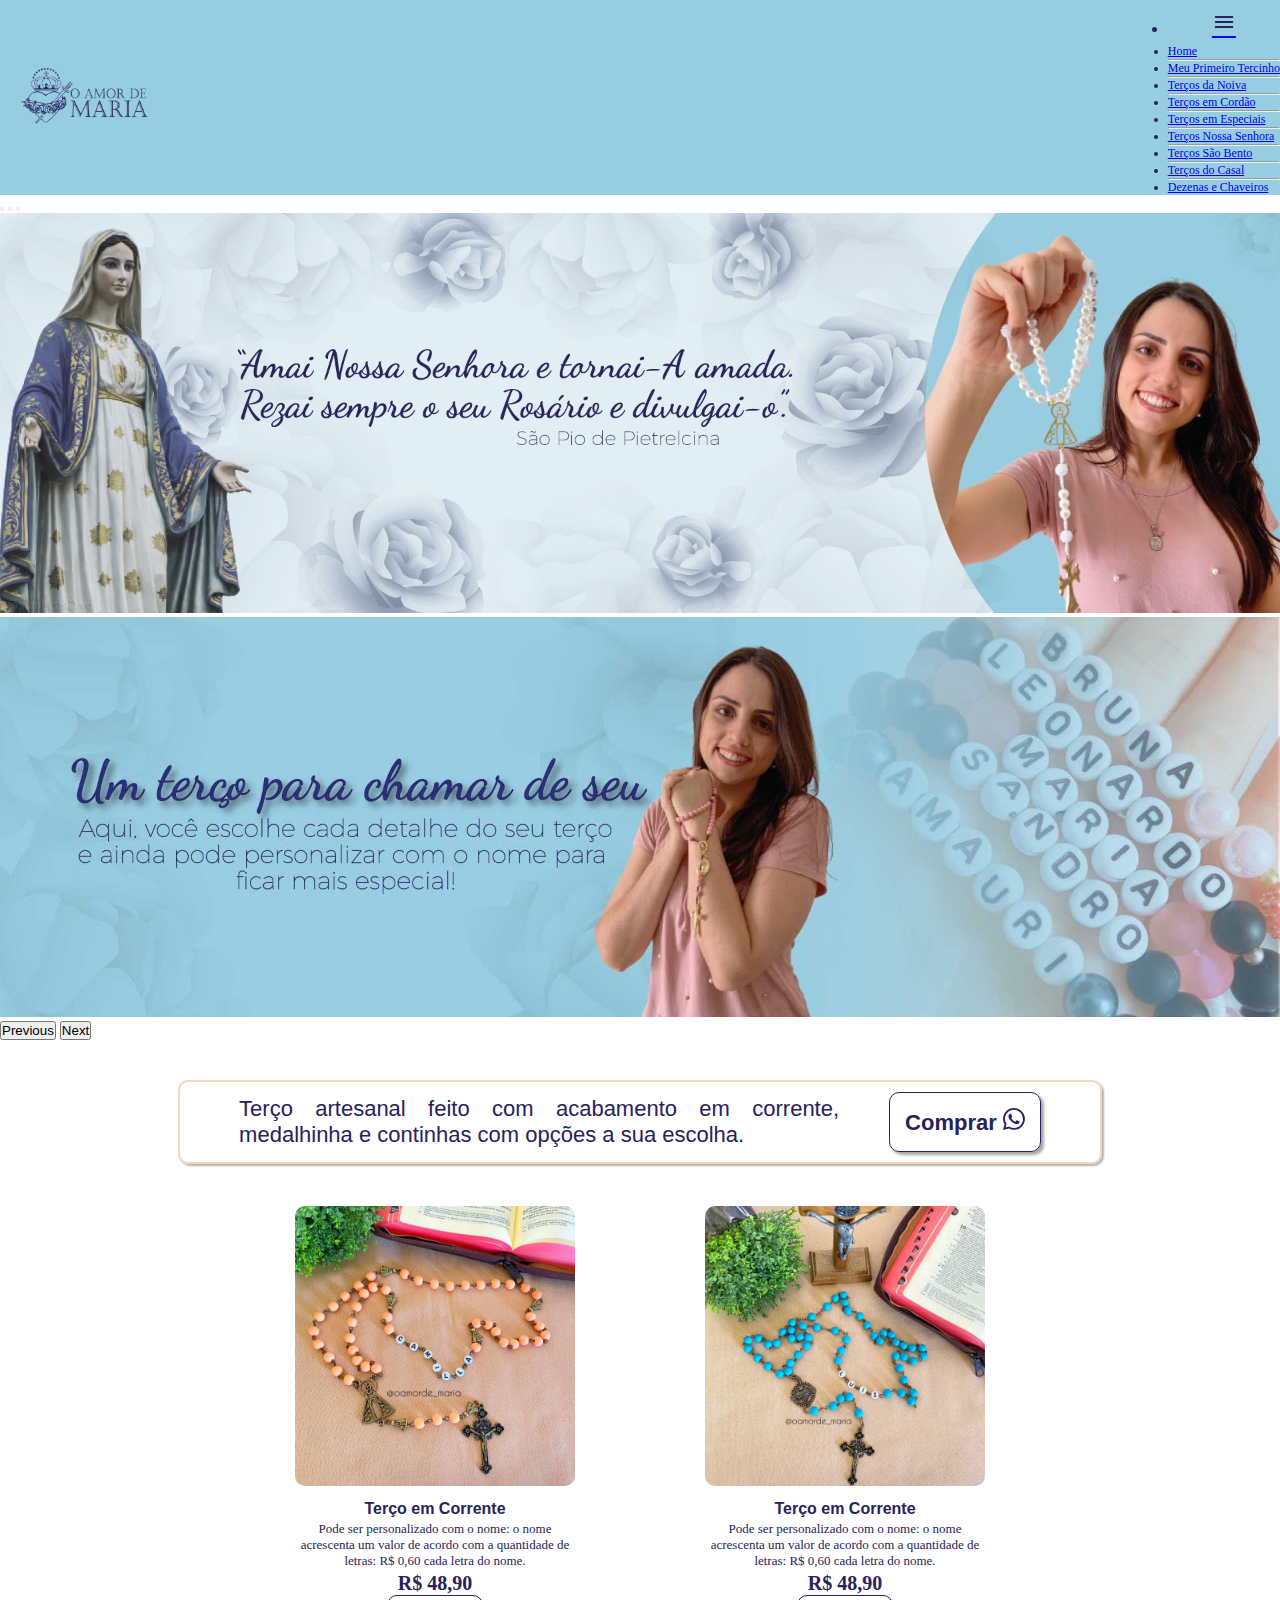
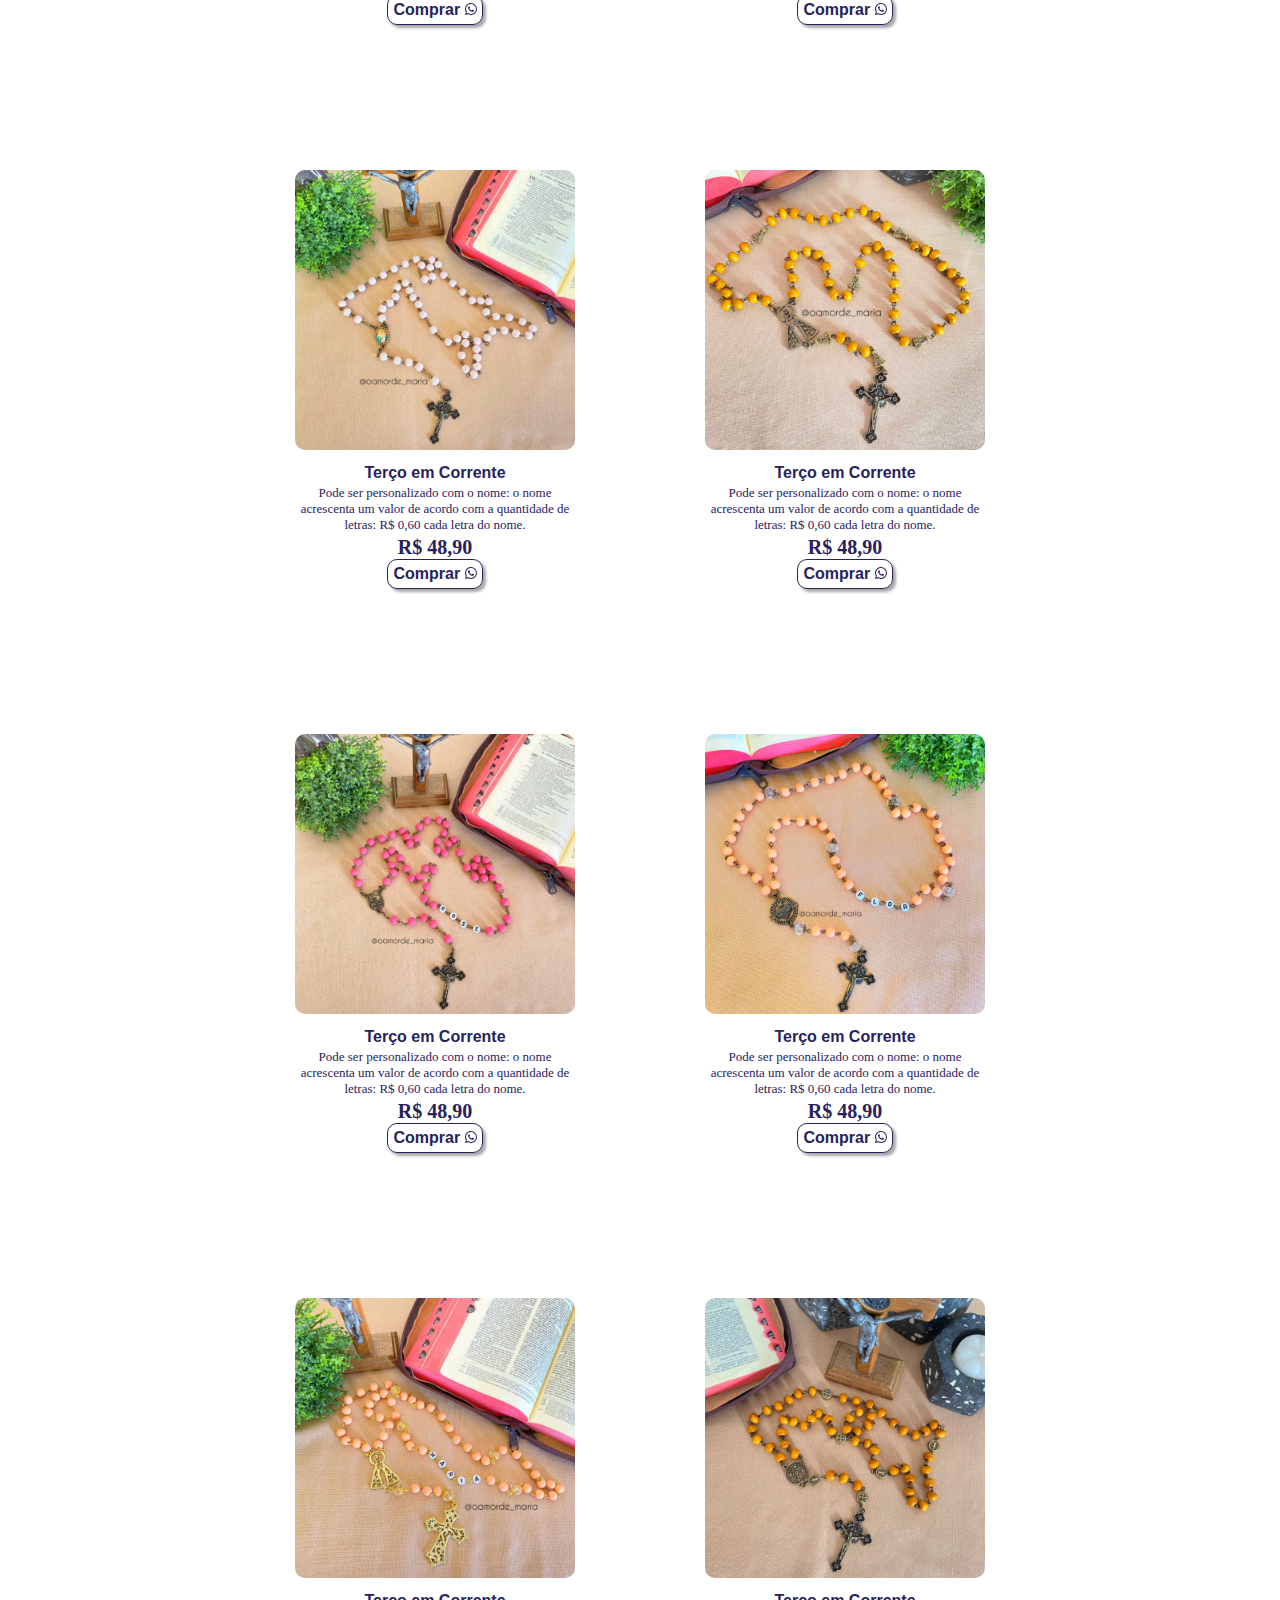
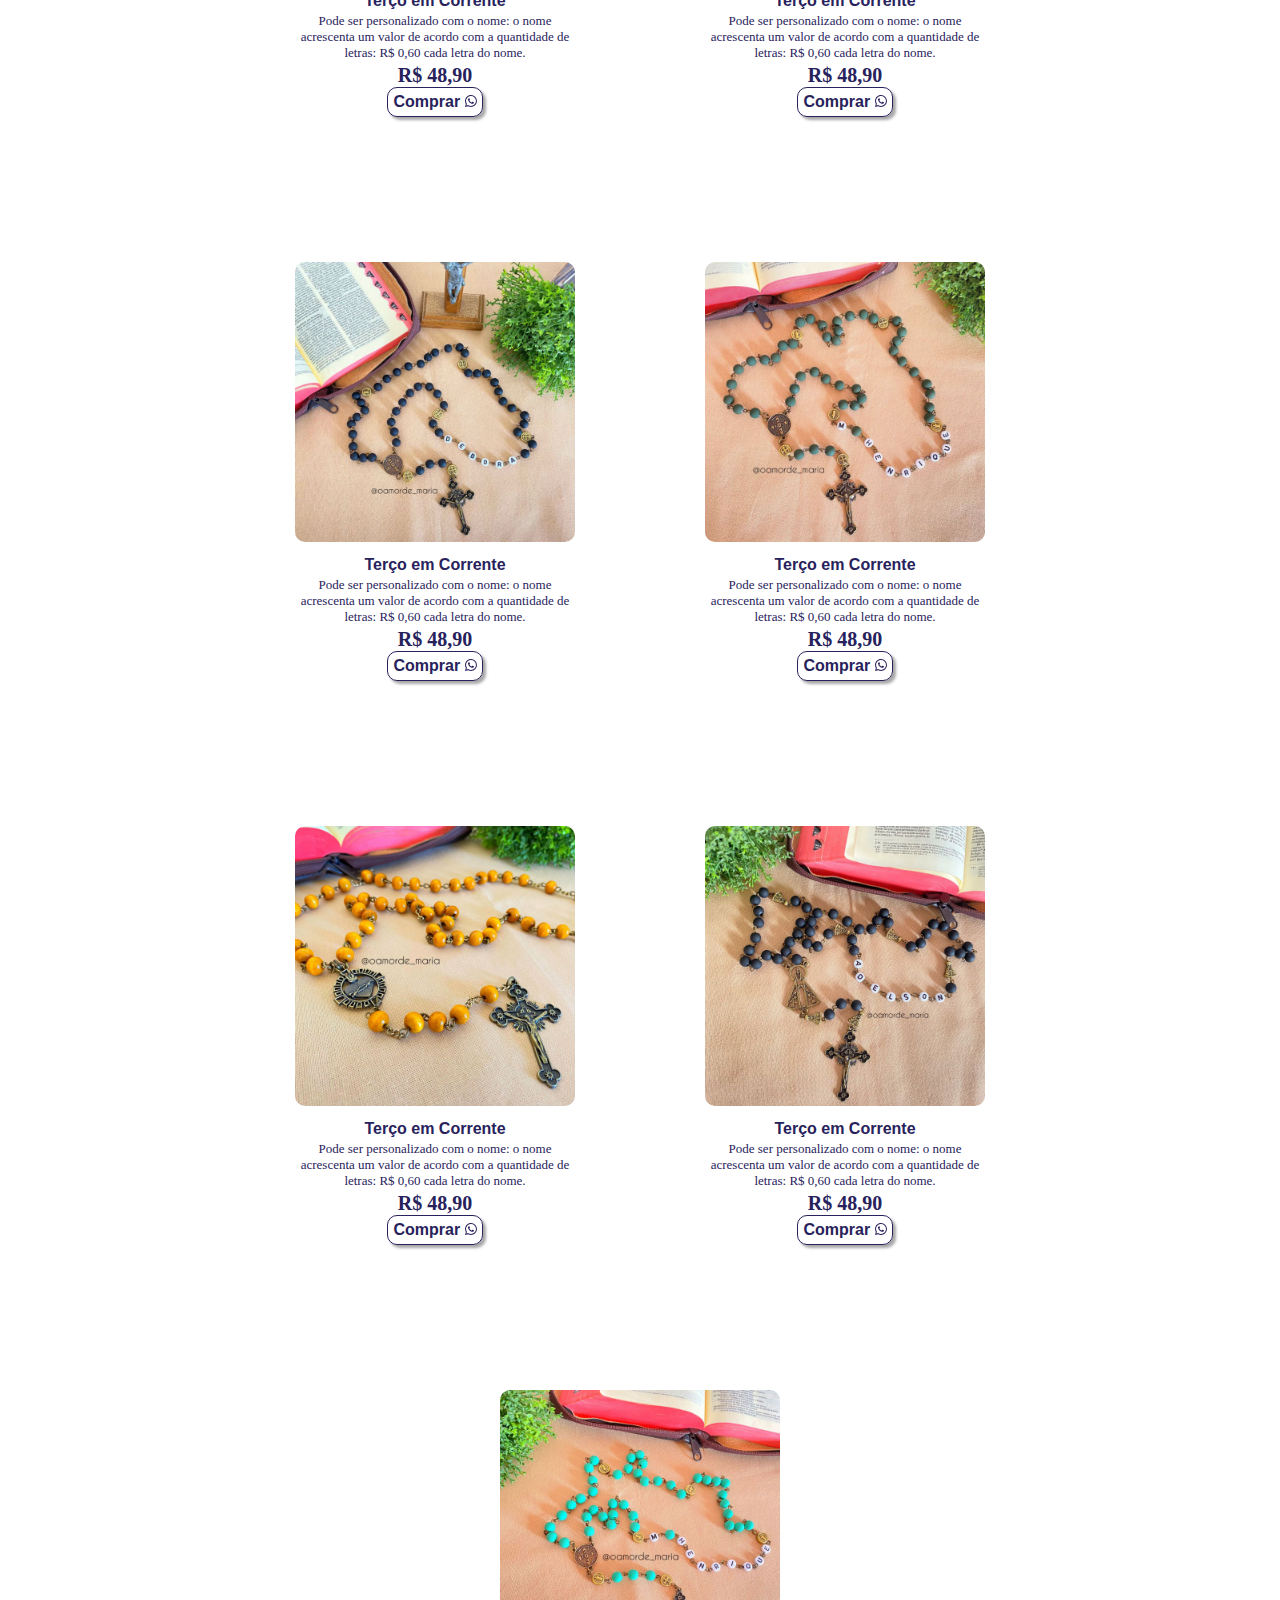
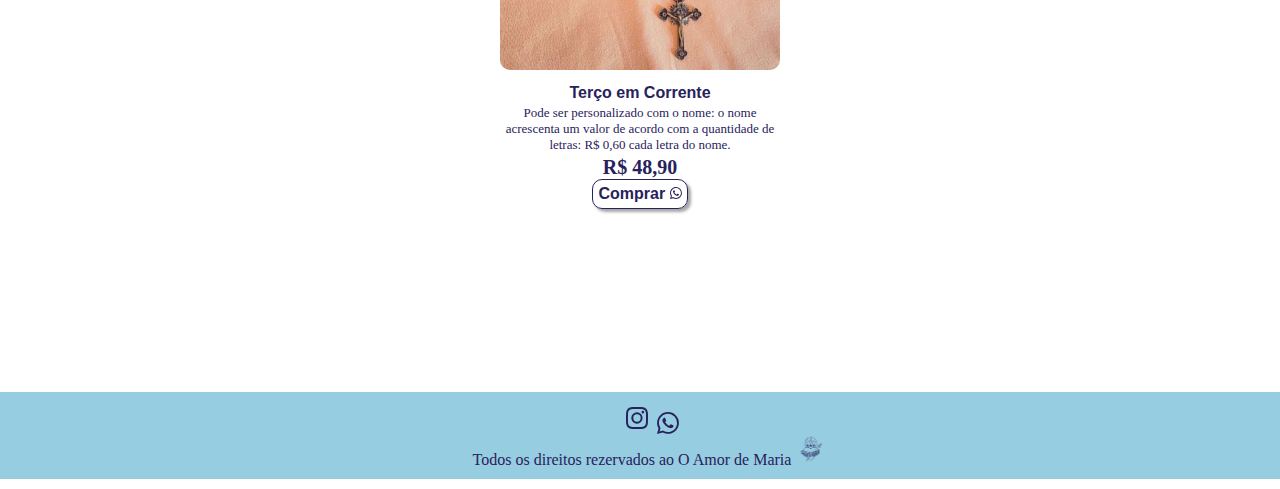
<file: corrente.html>
<!DOCTYPE html>
<html lang="en">

<head>
    <meta charset="UTF-8">
    <meta http-equiv="X-UA-Compatible" content="IE=edge">
    <meta name="viewport" content="width=device-width, initial-scale=1.0">
    <link rel="shortcut icon" href="images/favicon-am.png" type="image/x-icon">
    <link rel="stylesheet" href="pagebuy.css">
    <link rel="stylesheet" href="media.css">
    <link href="https://fonts.googleapis.com/icon?family=Material+Icons" rel="stylesheet">
    <link href="https://cdn.jsdelivr.net/npm/bootstrap@5.1.3/dist/css/bootstrap.min.css" rel="stylesheet"
        integrity="sha384-1BmE4kWBq78iYhFldvKuhfTAU6auU8tT94WrHftjDbrCEXSU1oBoqyl2QvZ6jIW3" crossorigin="anonymous">
    <title>Terços em Corrente - O Amor de Maria</title>
</head>

<body>
    <header class="header">
        <nav class="menuNavbar">
            <div class="logoHeader">
                <a href="index.html">
                    <img src="images/logo-com-nome.png" alt="logo-com-nome" width="130vw">
                </a>
            </div>
            <li class="nav dropdown" >
                <a class="nav-link dropdown" data-bs-toggle="dropdown" href="#" role="button" aria-expanded="false"><span
                    id="burguer" class="material-icons">
                    menu
                  </span></a>
                <ul class="dropdown-menu" id="menu">
                  <li><a class="dropdown-item" href="index.html">Home</a></li> <hr>
                  <li><a class="dropdown-item" href="tercinhos.html">Meu Primeiro Tercinho</a></li> <hr>
                  <li><a class="dropdown-item" href="noiva.html">Terços da Noiva</a></li> <hr>
                  <li><a class="dropdown-item" href="cordao.html">Terços em Cordão</a></li> <hr>
                  <li><a class="dropdown-item" href="especiais.html">Terços em Especiais</a></li> <hr>
                  <li><a class="dropdown-item" href="nossasenhora.html">Terços Nossa Senhora</a></li> <hr>
                  <li><a class="dropdown-item" href="saobento.html">Terços São Bento</a></li> <hr>
                  <li><a class="dropdown-item" href="kitcasal.html">Terços do Casal</a></li> <hr>
                  <li><a class="dropdown-item" href="dezenaschaveiro.html">Dezenas e Chaveiros</a></li> 
                </ul>
              </li>
        </nav>
    </header>
    <main>
        <div id="carouselExampleIndicators" class="carousel slide" data-bs-ride="carousel">
            <div class="carousel-indicators">
                <button type="button" data-bs-target="#carouselExampleIndicators" data-bs-slide-to="0" class="active"
                    aria-current="true" aria-label="Slide 1"></button>
                <button type="button" data-bs-target="#carouselExampleIndicators" data-bs-slide-to="1"
                    aria-label="Slide 2"></button>
                <button type="button" data-bs-target="#carouselExampleIndicators" data-bs-slide-to="2"
                    aria-label="Slide 3"></button>
            </div>
            <div class="carousel-inner">
                <div class="carousel-item active">
                    <img src="images/01.jpeg" class="d-block w-100" alt="imagem01">
                </div>
                <!-- <div class="carousel-item">
                    <img src="#" class="d-block w-100" alt="imagem02">
                </div> -->
                <div class="carousel-item">
                    <img src="images/03.jpeg" class="d-block w-100" alt="imagem03">
                </div>
            </div>
            <button class="carousel-control-prev" type="button" data-bs-target="#carouselExampleIndicators"
                data-bs-slide="prev">
                <span class="carousel-control-prev-icon" aria-hidden="true"></span>
                <span class="visually-hidden">Previous</span>
            </button>
            <button class="carousel-control-next" type="button" data-bs-target="#carouselExampleIndicators"
                data-bs-slide="next">
                <span class="carousel-control-next-icon" aria-hidden="true"></span>
                <span class="visually-hidden">Next</span>
            </button>
        </div>
        <div>
            <div class="firstBuy">
                <div class="infoBuy">
                    <p>Terço artesanal feito com acabamento em corrente, medalhinha e continhas com opções a sua escolha.
                    </p>
                </div>

                <a href="http://wa.me/5512996381814" target="_blank">
                    <button type="button" class="btnBuy">Comprar <svg xmlns="http://www.w3.org/2000/svg" width="22"
                            height="22" fill="currentColor" class="bi bi-whatsapp" viewBox="0 0 16 16">
                            <path
                                d="M13.601 2.326A7.854 7.854 0 0 0 7.994 0C3.627 0 .068 3.558.064 7.926c0 1.399.366 2.76 1.057 3.965L0 16l4.204-1.102a7.933 7.933 0 0 0 3.79.965h.004c4.368 0 7.926-3.558 7.93-7.93A7.898 7.898 0 0 0 13.6 2.326zM7.994 14.521a6.573 6.573 0 0 1-3.356-.92l-.24-.144-2.494.654.666-2.433-.156-.251a6.56 6.56 0 0 1-1.007-3.505c0-3.626 2.957-6.584 6.591-6.584a6.56 6.56 0 0 1 4.66 1.931 6.557 6.557 0 0 1 1.928 4.66c-.004 3.639-2.961 6.592-6.592 6.592zm3.615-4.934c-.197-.099-1.17-.578-1.353-.646-.182-.065-.315-.099-.445.099-.133.197-.513.646-.627.775-.114.133-.232.148-.43.05-.197-.1-.836-.308-1.592-.985-.59-.525-.985-1.175-1.103-1.372-.114-.198-.011-.304.088-.403.087-.088.197-.232.296-.346.1-.114.133-.198.198-.33.065-.134.034-.248-.015-.347-.05-.099-.445-1.076-.612-1.47-.16-.389-.323-.335-.445-.34-.114-.007-.247-.007-.38-.007a.729.729 0 0 0-.529.247c-.182.198-.691.677-.691 1.654 0 .977.71 1.916.81 2.049.098.133 1.394 2.132 3.383 2.992.47.205.84.326 1.129.418.475.152.904.129 1.246.08.38-.058 1.171-.48 1.338-.943.164-.464.164-.86.114-.943-.049-.084-.182-.133-.38-.232z" />
                        </svg>
                    </button>
                </a>
            </div>
        </div>
        <section class="contentSection">
            <div class="mainContent">
                <div class="categoryCard">
                    <img src="./images/corrente/terço-corrente-salmão-NS-Aparecida01[1749].jpg" alt="" class="mainCardImg">
                    <p class="mainCardTitle">Terço em Corrente</p>
                    <p class="mainCardDescription">Pode ser personalizado com o nome: o nome acrescenta um valor de acordo com a quantidade de letras: R$ 0,60 cada letra do nome.</p>
                    <div class="price">
                        <!-- <p><s>R$ 21,90 </s></p>  Preço Promocional-->
                        <p class="valor">R$ 48,90</p>
                    </div>
                    <a href="http://wa.me/5512996381814" target="_blank">
                        <button type="button" class="btnBuyTwo">Comprar <svg xmlns="http://www.w3.org/2000/svg"
                                width="12" height="12" fill="currentColor" class="bi bi-whatsapp" viewBox="0 0 16 16">
                                <path
                                    d="M13.601 2.326A7.854 7.854 0 0 0 7.994 0C3.627 0 .068 3.558.064 7.926c0 1.399.366 2.76 1.057 3.965L0 16l4.204-1.102a7.933 7.933 0 0 0 3.79.965h.004c4.368 0 7.926-3.558 7.93-7.93A7.898 7.898 0 0 0 13.6 2.326zM7.994 14.521a6.573 6.573 0 0 1-3.356-.92l-.24-.144-2.494.654.666-2.433-.156-.251a6.56 6.56 0 0 1-1.007-3.505c0-3.626 2.957-6.584 6.591-6.584a6.56 6.56 0 0 1 4.66 1.931 6.557 6.557 0 0 1 1.928 4.66c-.004 3.639-2.961 6.592-6.592 6.592zm3.615-4.934c-.197-.099-1.17-.578-1.353-.646-.182-.065-.315-.099-.445.099-.133.197-.513.646-.627.775-.114.133-.232.148-.43.05-.197-.1-.836-.308-1.592-.985-.59-.525-.985-1.175-1.103-1.372-.114-.198-.011-.304.088-.403.087-.088.197-.232.296-.346.1-.114.133-.198.198-.33.065-.134.034-.248-.015-.347-.05-.099-.445-1.076-.612-1.47-.16-.389-.323-.335-.445-.34-.114-.007-.247-.007-.38-.007a.729.729 0 0 0-.529.247c-.182.198-.691.677-.691 1.654 0 .977.71 1.916.81 2.049.098.133 1.394 2.132 3.383 2.992.47.205.84.326 1.129.418.475.152.904.129 1.246.08.38-.058 1.171-.48 1.338-.943.164-.464.164-.86.114-.943-.049-.084-.182-.133-.38-.232z" />
                            </svg>
                        </button>
                    </a>
                </div>
                <div class="categoryCard"> 
                    <img src="./images/corrente/terço-em-corrente-azul02[1747].jpg" alt="" class="mainCardImg">
                    <p class="mainCardTitle">Terço em Corrente</p>
                    <p class="mainCardDescription">Pode ser personalizado com o nome: o nome acrescenta um valor de acordo com a quantidade de letras: R$ 0,60 cada letra do nome.</p>
                    <p class="valor">R$ 48,90</p>
                    <a href="http://wa.me/5512996381814" target="_blank">
                        <button type="button" class="btnBuyTwo">Comprar <svg xmlns="http://www.w3.org/2000/svg" width="12" height="12"
                            fill="currentColor" class="bi bi-whatsapp" viewBox="0 0 16 16">
                            <path
                              d="M13.601 2.326A7.854 7.854 0 0 0 7.994 0C3.627 0 .068 3.558.064 7.926c0 1.399.366 2.76 1.057 3.965L0 16l4.204-1.102a7.933 7.933 0 0 0 3.79.965h.004c4.368 0 7.926-3.558 7.93-7.93A7.898 7.898 0 0 0 13.6 2.326zM7.994 14.521a6.573 6.573 0 0 1-3.356-.92l-.24-.144-2.494.654.666-2.433-.156-.251a6.56 6.56 0 0 1-1.007-3.505c0-3.626 2.957-6.584 6.591-6.584a6.56 6.56 0 0 1 4.66 1.931 6.557 6.557 0 0 1 1.928 4.66c-.004 3.639-2.961 6.592-6.592 6.592zm3.615-4.934c-.197-.099-1.17-.578-1.353-.646-.182-.065-.315-.099-.445.099-.133.197-.513.646-.627.775-.114.133-.232.148-.43.05-.197-.1-.836-.308-1.592-.985-.59-.525-.985-1.175-1.103-1.372-.114-.198-.011-.304.088-.403.087-.088.197-.232.296-.346.1-.114.133-.198.198-.33.065-.134.034-.248-.015-.347-.05-.099-.445-1.076-.612-1.47-.16-.389-.323-.335-.445-.34-.114-.007-.247-.007-.38-.007a.729.729 0 0 0-.529.247c-.182.198-.691.677-.691 1.654 0 .977.71 1.916.81 2.049.098.133 1.394 2.132 3.383 2.992.47.205.84.326 1.129.418.475.152.904.129 1.246.08.38-.058 1.171-.48 1.338-.943.164-.464.164-.86.114-.943-.049-.084-.182-.133-.38-.232z" />
                          </svg>
                        </button>
                      </a>
                </div>
                <div class="categoryCard">
                    <img src="./images/corrente/terço-em-corrente-bege03[1748].jpg" alt=""
                        class="mainCardImg">
                    <p class="mainCardTitle">Terço em Corrente</p>
                    <p class="mainCardDescription">Pode ser personalizado com o nome: o nome acrescenta um valor de acordo com a quantidade de letras: R$ 0,60 cada letra do nome.</p>
                    <p class="valor">R$ 48,90</p>
                    <a href="http://wa.me/5512996381814" target="_blank">
                        <button type="button" class="btnBuyTwo">Comprar <svg xmlns="http://www.w3.org/2000/svg"
                                width="12" height="12" fill="currentColor" class="bi bi-whatsapp" viewBox="0 0 16 16">
                                <path
                                    d="M13.601 2.326A7.854 7.854 0 0 0 7.994 0C3.627 0 .068 3.558.064 7.926c0 1.399.366 2.76 1.057 3.965L0 16l4.204-1.102a7.933 7.933 0 0 0 3.79.965h.004c4.368 0 7.926-3.558 7.93-7.93A7.898 7.898 0 0 0 13.6 2.326zM7.994 14.521a6.573 6.573 0 0 1-3.356-.92l-.24-.144-2.494.654.666-2.433-.156-.251a6.56 6.56 0 0 1-1.007-3.505c0-3.626 2.957-6.584 6.591-6.584a6.56 6.56 0 0 1 4.66 1.931 6.557 6.557 0 0 1 1.928 4.66c-.004 3.639-2.961 6.592-6.592 6.592zm3.615-4.934c-.197-.099-1.17-.578-1.353-.646-.182-.065-.315-.099-.445.099-.133.197-.513.646-.627.775-.114.133-.232.148-.43.05-.197-.1-.836-.308-1.592-.985-.59-.525-.985-1.175-1.103-1.372-.114-.198-.011-.304.088-.403.087-.088.197-.232.296-.346.1-.114.133-.198.198-.33.065-.134.034-.248-.015-.347-.05-.099-.445-1.076-.612-1.47-.16-.389-.323-.335-.445-.34-.114-.007-.247-.007-.38-.007a.729.729 0 0 0-.529.247c-.182.198-.691.677-.691 1.654 0 .977.71 1.916.81 2.049.098.133 1.394 2.132 3.383 2.992.47.205.84.326 1.129.418.475.152.904.129 1.246.08.38-.058 1.171-.48 1.338-.943.164-.464.164-.86.114-.943-.049-.084-.182-.133-.38-.232z" />
                            </svg>
                        </button>
                    </a>
                </div>
                <div class="categoryCard">
                    <img src="./images/corrente/Terço-em-corrente-Nossa-Senhora-Aparecida-em-madeira04[1750].jpg" alt="" class="mainCardImg">
                    <p class="mainCardTitle">Terço em Corrente</p>
                    <p class="mainCardDescription">Pode ser personalizado com o nome: o nome acrescenta um valor de acordo com a quantidade de letras: R$ 0,60 cada letra do nome.</p>
                    <p class="valor">R$ 48,90</p>
                    <a href="http://wa.me/5512996381814" target="_blank">
                        <button type="button" class="btnBuyTwo">Comprar <svg xmlns="http://www.w3.org/2000/svg" width="12" height="12"
                            fill="currentColor" class="bi bi-whatsapp" viewBox="0 0 16 16">
                            <path
                              d="M13.601 2.326A7.854 7.854 0 0 0 7.994 0C3.627 0 .068 3.558.064 7.926c0 1.399.366 2.76 1.057 3.965L0 16l4.204-1.102a7.933 7.933 0 0 0 3.79.965h.004c4.368 0 7.926-3.558 7.93-7.93A7.898 7.898 0 0 0 13.6 2.326zM7.994 14.521a6.573 6.573 0 0 1-3.356-.92l-.24-.144-2.494.654.666-2.433-.156-.251a6.56 6.56 0 0 1-1.007-3.505c0-3.626 2.957-6.584 6.591-6.584a6.56 6.56 0 0 1 4.66 1.931 6.557 6.557 0 0 1 1.928 4.66c-.004 3.639-2.961 6.592-6.592 6.592zm3.615-4.934c-.197-.099-1.17-.578-1.353-.646-.182-.065-.315-.099-.445.099-.133.197-.513.646-.627.775-.114.133-.232.148-.43.05-.197-.1-.836-.308-1.592-.985-.59-.525-.985-1.175-1.103-1.372-.114-.198-.011-.304.088-.403.087-.088.197-.232.296-.346.1-.114.133-.198.198-.33.065-.134.034-.248-.015-.347-.05-.099-.445-1.076-.612-1.47-.16-.389-.323-.335-.445-.34-.114-.007-.247-.007-.38-.007a.729.729 0 0 0-.529.247c-.182.198-.691.677-.691 1.654 0 .977.71 1.916.81 2.049.098.133 1.394 2.132 3.383 2.992.47.205.84.326 1.129.418.475.152.904.129 1.246.08.38-.058 1.171-.48 1.338-.943.164-.464.164-.86.114-.943-.049-.084-.182-.133-.38-.232z" />
                          </svg>
                        </button>
                      </a>
                </div>
                <div class="categoryCard">
                    <img src="./images/corrente/terço-em-corrente-rosa05[1751].jpg" alt="" class="mainCardImg">
                    <p class="mainCardTitle">Terço em Corrente</p>
                    <p class="mainCardDescription">Pode ser personalizado com o nome: o nome acrescenta um valor de acordo com a quantidade de letras: R$ 0,60 cada letra do nome.</p>
                    <p class="valor">R$ 48,90</p>
                    <a href="http://wa.me/5512996381814" target="_blank">
                        <button type="button" class="btnBuyTwo">Comprar <svg xmlns="http://www.w3.org/2000/svg"
                                width="12" height="12" fill="currentColor" class="bi bi-whatsapp" viewBox="0 0 16 16">
                                <path
                                    d="M13.601 2.326A7.854 7.854 0 0 0 7.994 0C3.627 0 .068 3.558.064 7.926c0 1.399.366 2.76 1.057 3.965L0 16l4.204-1.102a7.933 7.933 0 0 0 3.79.965h.004c4.368 0 7.926-3.558 7.93-7.93A7.898 7.898 0 0 0 13.6 2.326zM7.994 14.521a6.573 6.573 0 0 1-3.356-.92l-.24-.144-2.494.654.666-2.433-.156-.251a6.56 6.56 0 0 1-1.007-3.505c0-3.626 2.957-6.584 6.591-6.584a6.56 6.56 0 0 1 4.66 1.931 6.557 6.557 0 0 1 1.928 4.66c-.004 3.639-2.961 6.592-6.592 6.592zm3.615-4.934c-.197-.099-1.17-.578-1.353-.646-.182-.065-.315-.099-.445.099-.133.197-.513.646-.627.775-.114.133-.232.148-.43.05-.197-.1-.836-.308-1.592-.985-.59-.525-.985-1.175-1.103-1.372-.114-.198-.011-.304.088-.403.087-.088.197-.232.296-.346.1-.114.133-.198.198-.33.065-.134.034-.248-.015-.347-.05-.099-.445-1.076-.612-1.47-.16-.389-.323-.335-.445-.34-.114-.007-.247-.007-.38-.007a.729.729 0 0 0-.529.247c-.182.198-.691.677-.691 1.654 0 .977.71 1.916.81 2.049.098.133 1.394 2.132 3.383 2.992.47.205.84.326 1.129.418.475.152.904.129 1.246.08.38-.058 1.171-.48 1.338-.943.164-.464.164-.86.114-.943-.049-.084-.182-.133-.38-.232z" />
                            </svg>
                        </button>
                    </a>
                </div>
                <div class="categoryCard">
                    <img src="./images/corrente/terço-em-corrente-salmão06[1754].jpg" alt=""
                        class="mainCardImg">
                    <p class="mainCardTitle">Terço em Corrente</p>
                    <p class="mainCardDescription">Pode ser personalizado com o nome: o nome acrescenta um valor de acordo com a quantidade de letras: R$ 0,60 cada letra do nome.</p>
                    <p class="valor">R$ 48,90</p>
                    <a href="http://wa.me/5512996381814" target="_blank">
                        <button type="button" class="btnBuyTwo">Comprar <svg xmlns="http://www.w3.org/2000/svg"
                                width="12" height="12" fill="currentColor" class="bi bi-whatsapp" viewBox="0 0 16 16">
                                <path
                                    d="M13.601 2.326A7.854 7.854 0 0 0 7.994 0C3.627 0 .068 3.558.064 7.926c0 1.399.366 2.76 1.057 3.965L0 16l4.204-1.102a7.933 7.933 0 0 0 3.79.965h.004c4.368 0 7.926-3.558 7.93-7.93A7.898 7.898 0 0 0 13.6 2.326zM7.994 14.521a6.573 6.573 0 0 1-3.356-.92l-.24-.144-2.494.654.666-2.433-.156-.251a6.56 6.56 0 0 1-1.007-3.505c0-3.626 2.957-6.584 6.591-6.584a6.56 6.56 0 0 1 4.66 1.931 6.557 6.557 0 0 1 1.928 4.66c-.004 3.639-2.961 6.592-6.592 6.592zm3.615-4.934c-.197-.099-1.17-.578-1.353-.646-.182-.065-.315-.099-.445.099-.133.197-.513.646-.627.775-.114.133-.232.148-.43.05-.197-.1-.836-.308-1.592-.985-.59-.525-.985-1.175-1.103-1.372-.114-.198-.011-.304.088-.403.087-.088.197-.232.296-.346.1-.114.133-.198.198-.33.065-.134.034-.248-.015-.347-.05-.099-.445-1.076-.612-1.47-.16-.389-.323-.335-.445-.34-.114-.007-.247-.007-.38-.007a.729.729 0 0 0-.529.247c-.182.198-.691.677-.691 1.654 0 .977.71 1.916.81 2.049.098.133 1.394 2.132 3.383 2.992.47.205.84.326 1.129.418.475.152.904.129 1.246.08.38-.058 1.171-.48 1.338-.943.164-.464.164-.86.114-.943-.049-.084-.182-.133-.38-.232z" />
                            </svg>
                        </button>
                    </a>
                </div>
                <div class="categoryCard">
                    <img src="./images/corrente/terço-em-corrente-salmão-e-cristal07[1755].jpg" alt=""
                        class="mainCardImg">
                    <p class="mainCardTitle">Terço em Corrente</p>
                    <p class="mainCardDescription">Pode ser personalizado com o nome: o nome acrescenta um valor de acordo com a quantidade de letras: R$ 0,60 cada letra do nome.</p>
                    <p class="valor">R$ 48,90</p>
                    <a href="http://wa.me/5512996381814" target="_blank">
                        <button type="button" class="btnBuyTwo">Comprar <svg xmlns="http://www.w3.org/2000/svg"
                                width="12" height="12" fill="currentColor" class="bi bi-whatsapp" viewBox="0 0 16 16">
                                <path
                                    d="M13.601 2.326A7.854 7.854 0 0 0 7.994 0C3.627 0 .068 3.558.064 7.926c0 1.399.366 2.76 1.057 3.965L0 16l4.204-1.102a7.933 7.933 0 0 0 3.79.965h.004c4.368 0 7.926-3.558 7.93-7.93A7.898 7.898 0 0 0 13.6 2.326zM7.994 14.521a6.573 6.573 0 0 1-3.356-.92l-.24-.144-2.494.654.666-2.433-.156-.251a6.56 6.56 0 0 1-1.007-3.505c0-3.626 2.957-6.584 6.591-6.584a6.56 6.56 0 0 1 4.66 1.931 6.557 6.557 0 0 1 1.928 4.66c-.004 3.639-2.961 6.592-6.592 6.592zm3.615-4.934c-.197-.099-1.17-.578-1.353-.646-.182-.065-.315-.099-.445.099-.133.197-.513.646-.627.775-.114.133-.232.148-.43.05-.197-.1-.836-.308-1.592-.985-.59-.525-.985-1.175-1.103-1.372-.114-.198-.011-.304.088-.403.087-.088.197-.232.296-.346.1-.114.133-.198.198-.33.065-.134.034-.248-.015-.347-.05-.099-.445-1.076-.612-1.47-.16-.389-.323-.335-.445-.34-.114-.007-.247-.007-.38-.007a.729.729 0 0 0-.529.247c-.182.198-.691.677-.691 1.654 0 .977.71 1.916.81 2.049.098.133 1.394 2.132 3.383 2.992.47.205.84.326 1.129.418.475.152.904.129 1.246.08.38-.058 1.171-.48 1.338-.943.164-.464.164-.86.114-.943-.049-.084-.182-.133-.38-.232z" />
                            </svg>
                        </button>
                    </a>
                </div>
                <div class="categoryCard">
                    <img src="./images/corrente/Terço-em-corrente-São-Bento-em-madeira08[1752].jpg" alt=""
                        class="mainCardImg">
                    <p class="mainCardTitle">Terço em Corrente</p>
                    <p class="mainCardDescription">Pode ser personalizado com o nome: o nome acrescenta um valor de acordo com a quantidade de letras: R$ 0,60 cada letra do nome.</p>
                    <p class="valor">R$ 48,90</p>
                    <a href="http://wa.me/5512996381814" target="_blank">
                        <button type="button" class="btnBuyTwo">Comprar <svg xmlns="http://www.w3.org/2000/svg"
                                width="12" height="12" fill="currentColor" class="bi bi-whatsapp" viewBox="0 0 16 16">
                                <path
                                    d="M13.601 2.326A7.854 7.854 0 0 0 7.994 0C3.627 0 .068 3.558.064 7.926c0 1.399.366 2.76 1.057 3.965L0 16l4.204-1.102a7.933 7.933 0 0 0 3.79.965h.004c4.368 0 7.926-3.558 7.93-7.93A7.898 7.898 0 0 0 13.6 2.326zM7.994 14.521a6.573 6.573 0 0 1-3.356-.92l-.24-.144-2.494.654.666-2.433-.156-.251a6.56 6.56 0 0 1-1.007-3.505c0-3.626 2.957-6.584 6.591-6.584a6.56 6.56 0 0 1 4.66 1.931 6.557 6.557 0 0 1 1.928 4.66c-.004 3.639-2.961 6.592-6.592 6.592zm3.615-4.934c-.197-.099-1.17-.578-1.353-.646-.182-.065-.315-.099-.445.099-.133.197-.513.646-.627.775-.114.133-.232.148-.43.05-.197-.1-.836-.308-1.592-.985-.59-.525-.985-1.175-1.103-1.372-.114-.198-.011-.304.088-.403.087-.088.197-.232.296-.346.1-.114.133-.198.198-.33.065-.134.034-.248-.015-.347-.05-.099-.445-1.076-.612-1.47-.16-.389-.323-.335-.445-.34-.114-.007-.247-.007-.38-.007a.729.729 0 0 0-.529.247c-.182.198-.691.677-.691 1.654 0 .977.71 1.916.81 2.049.098.133 1.394 2.132 3.383 2.992.47.205.84.326 1.129.418.475.152.904.129 1.246.08.38-.058 1.171-.48 1.338-.943.164-.464.164-.86.114-.943-.049-.084-.182-.133-.38-.232z" />
                            </svg>
                        </button>
                    </a>
                </div>
                <div class="categoryCard">
                    <img src="./images/corrente/terço-em-corrente-são-bento-preto09[1753].jpg" alt=""
                        class="mainCardImg">
                    <p class="mainCardTitle">Terço em Corrente</p>
                    <p class="mainCardDescription">Pode ser personalizado com o nome: o nome acrescenta um valor de acordo com a quantidade de letras: R$ 0,60 cada letra do nome.</p>
                    <p class="valor">R$ 48,90</p>
                    <a href="http://wa.me/5512996381814" target="_blank">
                        <button type="button" class="btnBuyTwo">Comprar <svg xmlns="http://www.w3.org/2000/svg"
                                width="12" height="12" fill="currentColor" class="bi bi-whatsapp" viewBox="0 0 16 16">
                                <path
                                    d="M13.601 2.326A7.854 7.854 0 0 0 7.994 0C3.627 0 .068 3.558.064 7.926c0 1.399.366 2.76 1.057 3.965L0 16l4.204-1.102a7.933 7.933 0 0 0 3.79.965h.004c4.368 0 7.926-3.558 7.93-7.93A7.898 7.898 0 0 0 13.6 2.326zM7.994 14.521a6.573 6.573 0 0 1-3.356-.92l-.24-.144-2.494.654.666-2.433-.156-.251a6.56 6.56 0 0 1-1.007-3.505c0-3.626 2.957-6.584 6.591-6.584a6.56 6.56 0 0 1 4.66 1.931 6.557 6.557 0 0 1 1.928 4.66c-.004 3.639-2.961 6.592-6.592 6.592zm3.615-4.934c-.197-.099-1.17-.578-1.353-.646-.182-.065-.315-.099-.445.099-.133.197-.513.646-.627.775-.114.133-.232.148-.43.05-.197-.1-.836-.308-1.592-.985-.59-.525-.985-1.175-1.103-1.372-.114-.198-.011-.304.088-.403.087-.088.197-.232.296-.346.1-.114.133-.198.198-.33.065-.134.034-.248-.015-.347-.05-.099-.445-1.076-.612-1.47-.16-.389-.323-.335-.445-.34-.114-.007-.247-.007-.38-.007a.729.729 0 0 0-.529.247c-.182.198-.691.677-.691 1.654 0 .977.71 1.916.81 2.049.098.133 1.394 2.132 3.383 2.992.47.205.84.326 1.129.418.475.152.904.129 1.246.08.38-.058 1.171-.48 1.338-.943.164-.464.164-.86.114-.943-.049-.084-.182-.133-.38-.232z" />
                            </svg>
                        </button>
                    </a>
                </div>
                <div class="categoryCard">
                    <img src="./images/corrente/Terço-em-corrente-São-Bento-Verde-Militar10[1756].jpg" alt=""
                        class="mainCardImg">
                    <p class="mainCardTitle">Terço em Corrente</p>
                    <p class="mainCardDescription">Pode ser personalizado com o nome: o nome acrescenta um valor de acordo com a quantidade de letras: R$ 0,60 cada letra do nome.</p>
                    <p class="valor">R$ 48,90</p> 
                    <a href="http://wa.me/5512996381814" target="_blank">
                        <button type="button" class="btnBuyTwo">Comprar <svg xmlns="http://www.w3.org/2000/svg"
                                width="12" height="12" fill="currentColor" class="bi bi-whatsapp" viewBox="0 0 16 16">
                                <path
                                    d="M13.601 2.326A7.854 7.854 0 0 0 7.994 0C3.627 0 .068 3.558.064 7.926c0 1.399.366 2.76 1.057 3.965L0 16l4.204-1.102a7.933 7.933 0 0 0 3.79.965h.004c4.368 0 7.926-3.558 7.93-7.93A7.898 7.898 0 0 0 13.6 2.326zM7.994 14.521a6.573 6.573 0 0 1-3.356-.92l-.24-.144-2.494.654.666-2.433-.156-.251a6.56 6.56 0 0 1-1.007-3.505c0-3.626 2.957-6.584 6.591-6.584a6.56 6.56 0 0 1 4.66 1.931 6.557 6.557 0 0 1 1.928 4.66c-.004 3.639-2.961 6.592-6.592 6.592zm3.615-4.934c-.197-.099-1.17-.578-1.353-.646-.182-.065-.315-.099-.445.099-.133.197-.513.646-.627.775-.114.133-.232.148-.43.05-.197-.1-.836-.308-1.592-.985-.59-.525-.985-1.175-1.103-1.372-.114-.198-.011-.304.088-.403.087-.088.197-.232.296-.346.1-.114.133-.198.198-.33.065-.134.034-.248-.015-.347-.05-.099-.445-1.076-.612-1.47-.16-.389-.323-.335-.445-.34-.114-.007-.247-.007-.38-.007a.729.729 0 0 0-.529.247c-.182.198-.691.677-.691 1.654 0 .977.71 1.916.81 2.049.098.133 1.394 2.132 3.383 2.992.47.205.84.326 1.129.418.475.152.904.129 1.246.08.38-.058 1.171-.48 1.338-.943.164-.464.164-.86.114-.943-.049-.084-.182-.133-.38-.232z" />
                            </svg>
                        </button>
                    </a>
                </div>
                <div class="categoryCard">
                    <img src="./images/corrente/terço-em-madeira-em-corrente11[1757].jpg" alt=""
                        class="mainCardImg">
                    <p class="mainCardTitle">Terço em Corrente</p>
                    <p class="mainCardDescription">Pode ser personalizado com o nome: o nome acrescenta um valor de acordo com a quantidade de letras: R$ 0,60 cada letra do nome.</p>
                    <p class="valor">R$ 48,90</p> 
                    <a href="http://wa.me/5512996381814" target="_blank">
                        <button type="button" class="btnBuyTwo">Comprar <svg xmlns="http://www.w3.org/2000/svg"
                                width="12" height="12" fill="currentColor" class="bi bi-whatsapp" viewBox="0 0 16 16">
                                <path
                                    d="M13.601 2.326A7.854 7.854 0 0 0 7.994 0C3.627 0 .068 3.558.064 7.926c0 1.399.366 2.76 1.057 3.965L0 16l4.204-1.102a7.933 7.933 0 0 0 3.79.965h.004c4.368 0 7.926-3.558 7.93-7.93A7.898 7.898 0 0 0 13.6 2.326zM7.994 14.521a6.573 6.573 0 0 1-3.356-.92l-.24-.144-2.494.654.666-2.433-.156-.251a6.56 6.56 0 0 1-1.007-3.505c0-3.626 2.957-6.584 6.591-6.584a6.56 6.56 0 0 1 4.66 1.931 6.557 6.557 0 0 1 1.928 4.66c-.004 3.639-2.961 6.592-6.592 6.592zm3.615-4.934c-.197-.099-1.17-.578-1.353-.646-.182-.065-.315-.099-.445.099-.133.197-.513.646-.627.775-.114.133-.232.148-.43.05-.197-.1-.836-.308-1.592-.985-.59-.525-.985-1.175-1.103-1.372-.114-.198-.011-.304.088-.403.087-.088.197-.232.296-.346.1-.114.133-.198.198-.33.065-.134.034-.248-.015-.347-.05-.099-.445-1.076-.612-1.47-.16-.389-.323-.335-.445-.34-.114-.007-.247-.007-.38-.007a.729.729 0 0 0-.529.247c-.182.198-.691.677-.691 1.654 0 .977.71 1.916.81 2.049.098.133 1.394 2.132 3.383 2.992.47.205.84.326 1.129.418.475.152.904.129 1.246.08.38-.058 1.171-.48 1.338-.943.164-.464.164-.86.114-.943-.049-.084-.182-.133-.38-.232z" />
                            </svg>
                        </button>
                    </a>
                </div>
                <div class="categoryCard">
                    <img src="./images/corrente/terço-preto-nossa-senhora-aparecida12[1759].jpg" alt=""
                        class="mainCardImg">
                    <p class="mainCardTitle">Terço em Corrente</p>
                    <p class="mainCardDescription">Pode ser personalizado com o nome: o nome acrescenta um valor de acordo com a quantidade de letras: R$ 0,60 cada letra do nome.</p>
                    <p class="valor">R$ 48,90</p> 
                    <a href="http://wa.me/5512996381814" target="_blank">
                        <button type="button" class="btnBuyTwo">Comprar <svg xmlns="http://www.w3.org/2000/svg"
                                width="12" height="12" fill="currentColor" class="bi bi-whatsapp" viewBox="0 0 16 16">
                                <path
                                    d="M13.601 2.326A7.854 7.854 0 0 0 7.994 0C3.627 0 .068 3.558.064 7.926c0 1.399.366 2.76 1.057 3.965L0 16l4.204-1.102a7.933 7.933 0 0 0 3.79.965h.004c4.368 0 7.926-3.558 7.93-7.93A7.898 7.898 0 0 0 13.6 2.326zM7.994 14.521a6.573 6.573 0 0 1-3.356-.92l-.24-.144-2.494.654.666-2.433-.156-.251a6.56 6.56 0 0 1-1.007-3.505c0-3.626 2.957-6.584 6.591-6.584a6.56 6.56 0 0 1 4.66 1.931 6.557 6.557 0 0 1 1.928 4.66c-.004 3.639-2.961 6.592-6.592 6.592zm3.615-4.934c-.197-.099-1.17-.578-1.353-.646-.182-.065-.315-.099-.445.099-.133.197-.513.646-.627.775-.114.133-.232.148-.43.05-.197-.1-.836-.308-1.592-.985-.59-.525-.985-1.175-1.103-1.372-.114-.198-.011-.304.088-.403.087-.088.197-.232.296-.346.1-.114.133-.198.198-.33.065-.134.034-.248-.015-.347-.05-.099-.445-1.076-.612-1.47-.16-.389-.323-.335-.445-.34-.114-.007-.247-.007-.38-.007a.729.729 0 0 0-.529.247c-.182.198-.691.677-.691 1.654 0 .977.71 1.916.81 2.049.098.133 1.394 2.132 3.383 2.992.47.205.84.326 1.129.418.475.152.904.129 1.246.08.38-.058 1.171-.48 1.338-.943.164-.464.164-.86.114-.943-.049-.084-.182-.133-.38-.232z" />
                            </svg>
                        </button>
                    </a>
                </div>
                <div class="categoryCard">
                    <img src="./images/corrente/Terço-São-Bento-Verde-Agua13[1758].jpg" alt=""
                        class="mainCardImg">
                    <p class="mainCardTitle">Terço em Corrente</p>
                    <p class="mainCardDescription">Pode ser personalizado com o nome: o nome acrescenta um valor de acordo com a quantidade de letras: R$ 0,60 cada letra do nome.</p>
                    <p class="valor">R$ 48,90</p> 
                    <a href="http://wa.me/5512996381814" target="_blank">
                        <button type="button" class="btnBuyTwo">Comprar <svg xmlns="http://www.w3.org/2000/svg"
                                width="12" height="12" fill="currentColor" class="bi bi-whatsapp" viewBox="0 0 16 16">
                                <path
                                    d="M13.601 2.326A7.854 7.854 0 0 0 7.994 0C3.627 0 .068 3.558.064 7.926c0 1.399.366 2.76 1.057 3.965L0 16l4.204-1.102a7.933 7.933 0 0 0 3.79.965h.004c4.368 0 7.926-3.558 7.93-7.93A7.898 7.898 0 0 0 13.6 2.326zM7.994 14.521a6.573 6.573 0 0 1-3.356-.92l-.24-.144-2.494.654.666-2.433-.156-.251a6.56 6.56 0 0 1-1.007-3.505c0-3.626 2.957-6.584 6.591-6.584a6.56 6.56 0 0 1 4.66 1.931 6.557 6.557 0 0 1 1.928 4.66c-.004 3.639-2.961 6.592-6.592 6.592zm3.615-4.934c-.197-.099-1.17-.578-1.353-.646-.182-.065-.315-.099-.445.099-.133.197-.513.646-.627.775-.114.133-.232.148-.43.05-.197-.1-.836-.308-1.592-.985-.59-.525-.985-1.175-1.103-1.372-.114-.198-.011-.304.088-.403.087-.088.197-.232.296-.346.1-.114.133-.198.198-.33.065-.134.034-.248-.015-.347-.05-.099-.445-1.076-.612-1.47-.16-.389-.323-.335-.445-.34-.114-.007-.247-.007-.38-.007a.729.729 0 0 0-.529.247c-.182.198-.691.677-.691 1.654 0 .977.71 1.916.81 2.049.098.133 1.394 2.132 3.383 2.992.47.205.84.326 1.129.418.475.152.904.129 1.246.08.38-.058 1.171-.48 1.338-.943.164-.464.164-.86.114-.943-.049-.084-.182-.133-.38-.232z" />
                            </svg>
                        </button>
                    </a>
                </div>
                
            </div>
        </section>
    </main>
    <footer class="footer">
        <div class="iconsFooter">
            <a href="https://www.instagram.com/oamorde_maria" target="_blank">
                <svg xmlns="http://www.w3.org/2000/svg" width="22" height="22" fill="#28225c"
                    class="bi bi-instagram iconsGroup" viewBox="0 0 16 16">
                    <path
                        d="M8 0C5.829 0 5.556.01 4.703.048 3.85.088 3.269.222 2.76.42a3.917 3.917 0 0 0-1.417.923A3.927 3.927 0 0 0 .42 2.76C.222 3.268.087 3.85.048 4.7.01 5.555 0 5.827 0 8.001c0 2.172.01 2.444.048 3.297.04.852.174 1.433.372 1.942.205.526.478.972.923 1.417.444.445.89.719 1.416.923.51.198 1.09.333 1.942.372C5.555 15.99 5.827 16 8 16s2.444-.01 3.298-.048c.851-.04 1.434-.174 1.943-.372a3.916 3.916 0 0 0 1.416-.923c.445-.445.718-.891.923-1.417.197-.509.332-1.09.372-1.942C15.99 10.445 16 10.173 16 8s-.01-2.445-.048-3.299c-.04-.851-.175-1.433-.372-1.941a3.926 3.926 0 0 0-.923-1.417A3.911 3.911 0 0 0 13.24.42c-.51-.198-1.092-.333-1.943-.372C10.443.01 10.172 0 7.998 0h.003zm-.717 1.442h.718c2.136 0 2.389.007 3.232.046.78.035 1.204.166 1.486.275.373.145.64.319.92.599.28.28.453.546.598.92.11.281.24.705.275 1.485.039.843.047 1.096.047 3.231s-.008 2.389-.047 3.232c-.035.78-.166 1.203-.275 1.485a2.47 2.47 0 0 1-.599.919c-.28.28-.546.453-.92.598-.28.11-.704.24-1.485.276-.843.038-1.096.047-3.232.047s-2.39-.009-3.233-.047c-.78-.036-1.203-.166-1.485-.276a2.478 2.478 0 0 1-.92-.598 2.48 2.48 0 0 1-.6-.92c-.109-.281-.24-.705-.275-1.485-.038-.843-.046-1.096-.046-3.233 0-2.136.008-2.388.046-3.231.036-.78.166-1.204.276-1.486.145-.373.319-.64.599-.92.28-.28.546-.453.92-.598.282-.11.705-.24 1.485-.276.738-.034 1.024-.044 2.515-.045v.002zm4.988 1.328a.96.96 0 1 0 0 1.92.96.96 0 0 0 0-1.92zm-4.27 1.122a4.109 4.109 0 1 0 0 8.217 4.109 4.109 0 0 0 0-8.217zm0 1.441a2.667 2.667 0 1 1 0 5.334 2.667 2.667 0 0 1 0-5.334z" />
                </svg></a>
            <a href="http://wa.me/5512996381814" target="_blank">
                <svg xmlns="http://www.w3.org/2000/svg" width="22" height="22" fill="#28225c" class="bi bi-whatsapp"
                    viewBox="0 0 16 16">
                    <path
                        d="M13.601 2.326A7.854 7.854 0 0 0 7.994 0C3.627 0 .068 3.558.064 7.926c0 1.399.366 2.76 1.057 3.965L0 16l4.204-1.102a7.933 7.933 0 0 0 3.79.965h.004c4.368 0 7.926-3.558 7.93-7.93A7.898 7.898 0 0 0 13.6 2.326zM7.994 14.521a6.573 6.573 0 0 1-3.356-.92l-.24-.144-2.494.654.666-2.433-.156-.251a6.56 6.56 0 0 1-1.007-3.505c0-3.626 2.957-6.584 6.591-6.584a6.56 6.56 0 0 1 4.66 1.931 6.557 6.557 0 0 1 1.928 4.66c-.004 3.639-2.961 6.592-6.592 6.592zm3.615-4.934c-.197-.099-1.17-.578-1.353-.646-.182-.065-.315-.099-.445.099-.133.197-.513.646-.627.775-.114.133-.232.148-.43.05-.197-.1-.836-.308-1.592-.985-.59-.525-.985-1.175-1.103-1.372-.114-.198-.011-.304.088-.403.087-.088.197-.232.296-.346.1-.114.133-.198.198-.33.065-.134.034-.248-.015-.347-.05-.099-.445-1.076-.612-1.47-.16-.389-.323-.335-.445-.34-.114-.007-.247-.007-.38-.007a.729.729 0 0 0-.529.247c-.182.198-.691.677-.691 1.654 0 .977.71 1.916.81 2.049.098.133 1.394 2.132 3.383 2.992.47.205.84.326 1.129.418.475.152.904.129 1.246.08.38-.058 1.171-.48 1.338-.943.164-.464.164-.86.114-.943-.049-.084-.182-.133-.38-.232z" />
                </svg>
            </a>
        </div>
        <div>
            <p class="textFooter">Todos os direitos rezervados ao O Amor de Maria <img src="images/logo-am.png" alt=""
                    width="2.5%"></p>
        </div>
    </footer>
    <!-- JavaScript Bundle with Popper -->
    <script src="https://cdn.jsdelivr.net/npm/bootstrap@5.2.0/dist/js/bootstrap.bundle.min.js"
        integrity="sha384-A3rJD856KowSb7dwlZdYEkO39Gagi7vIsF0jrRAoQmDKKtQBHUuLZ9AsSv4jD4Xa"
        crossorigin="anonymous"></script>
</body>

</html>
</file>
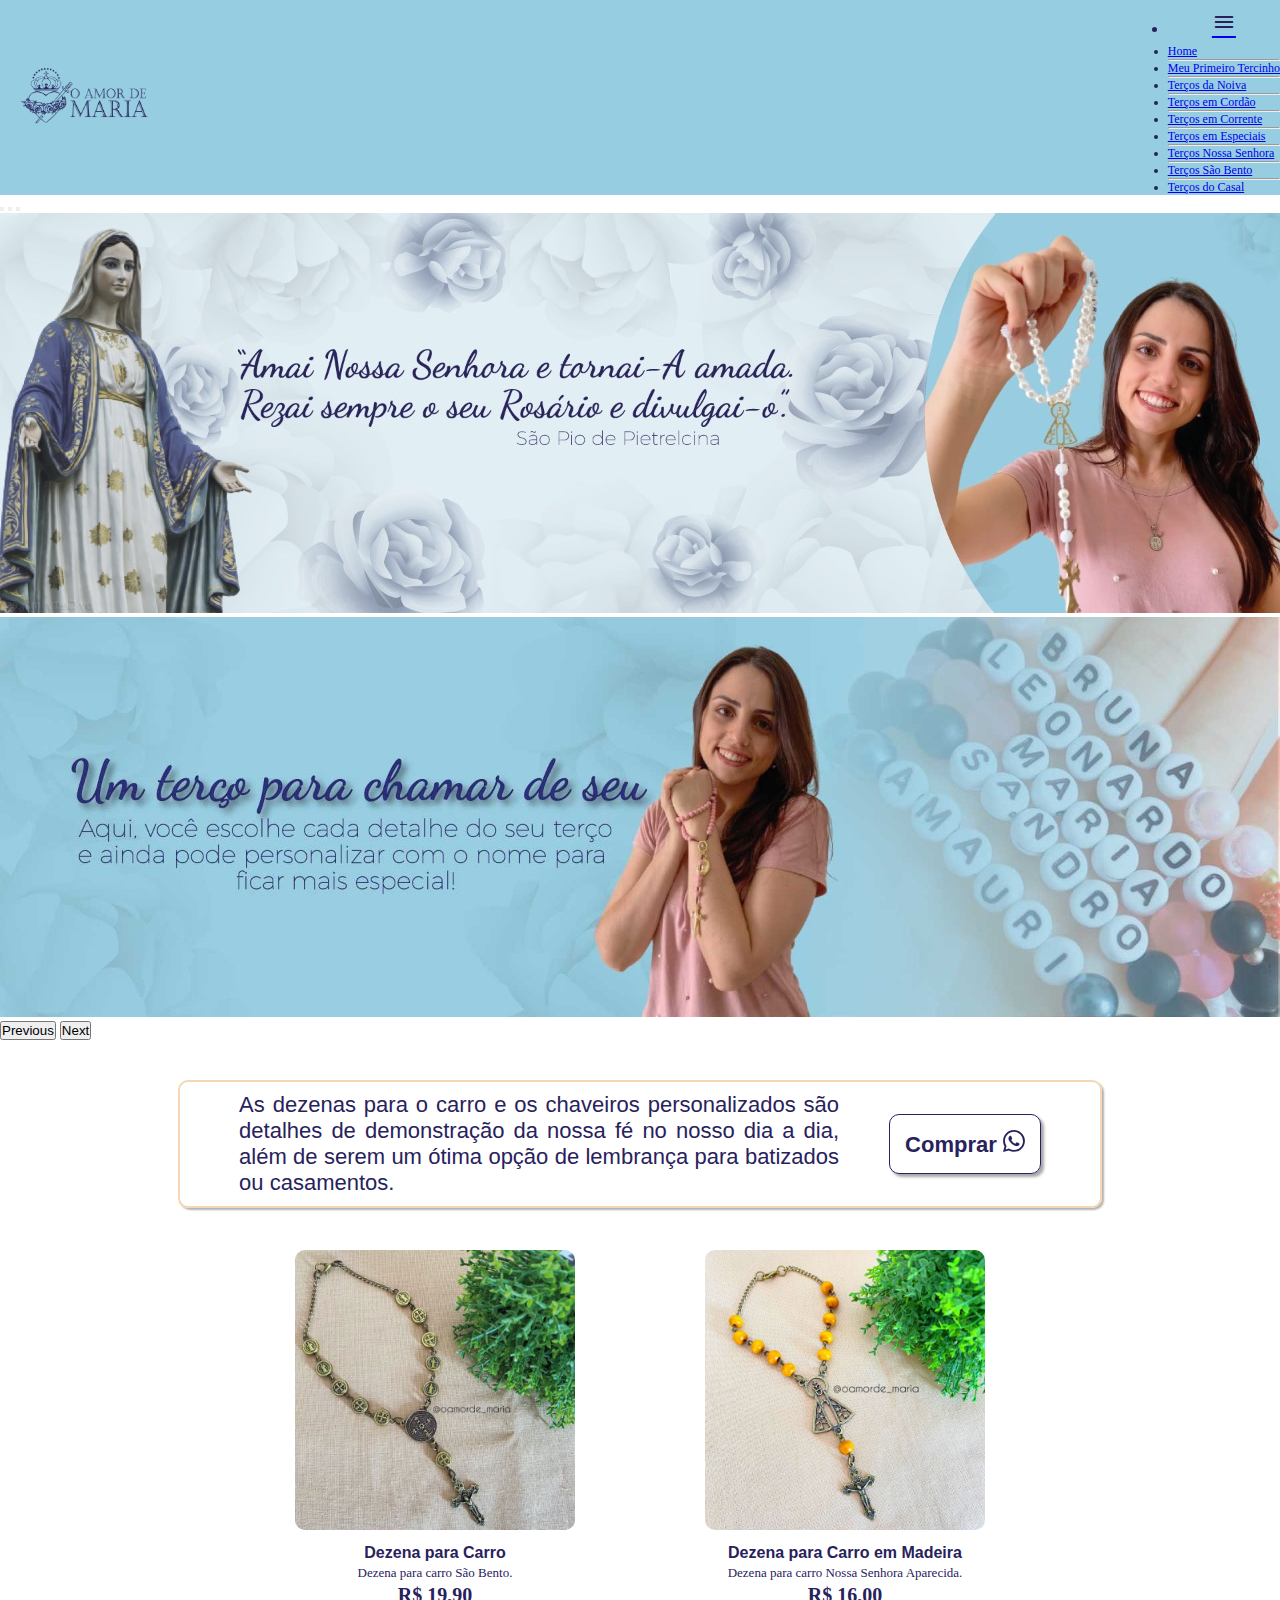
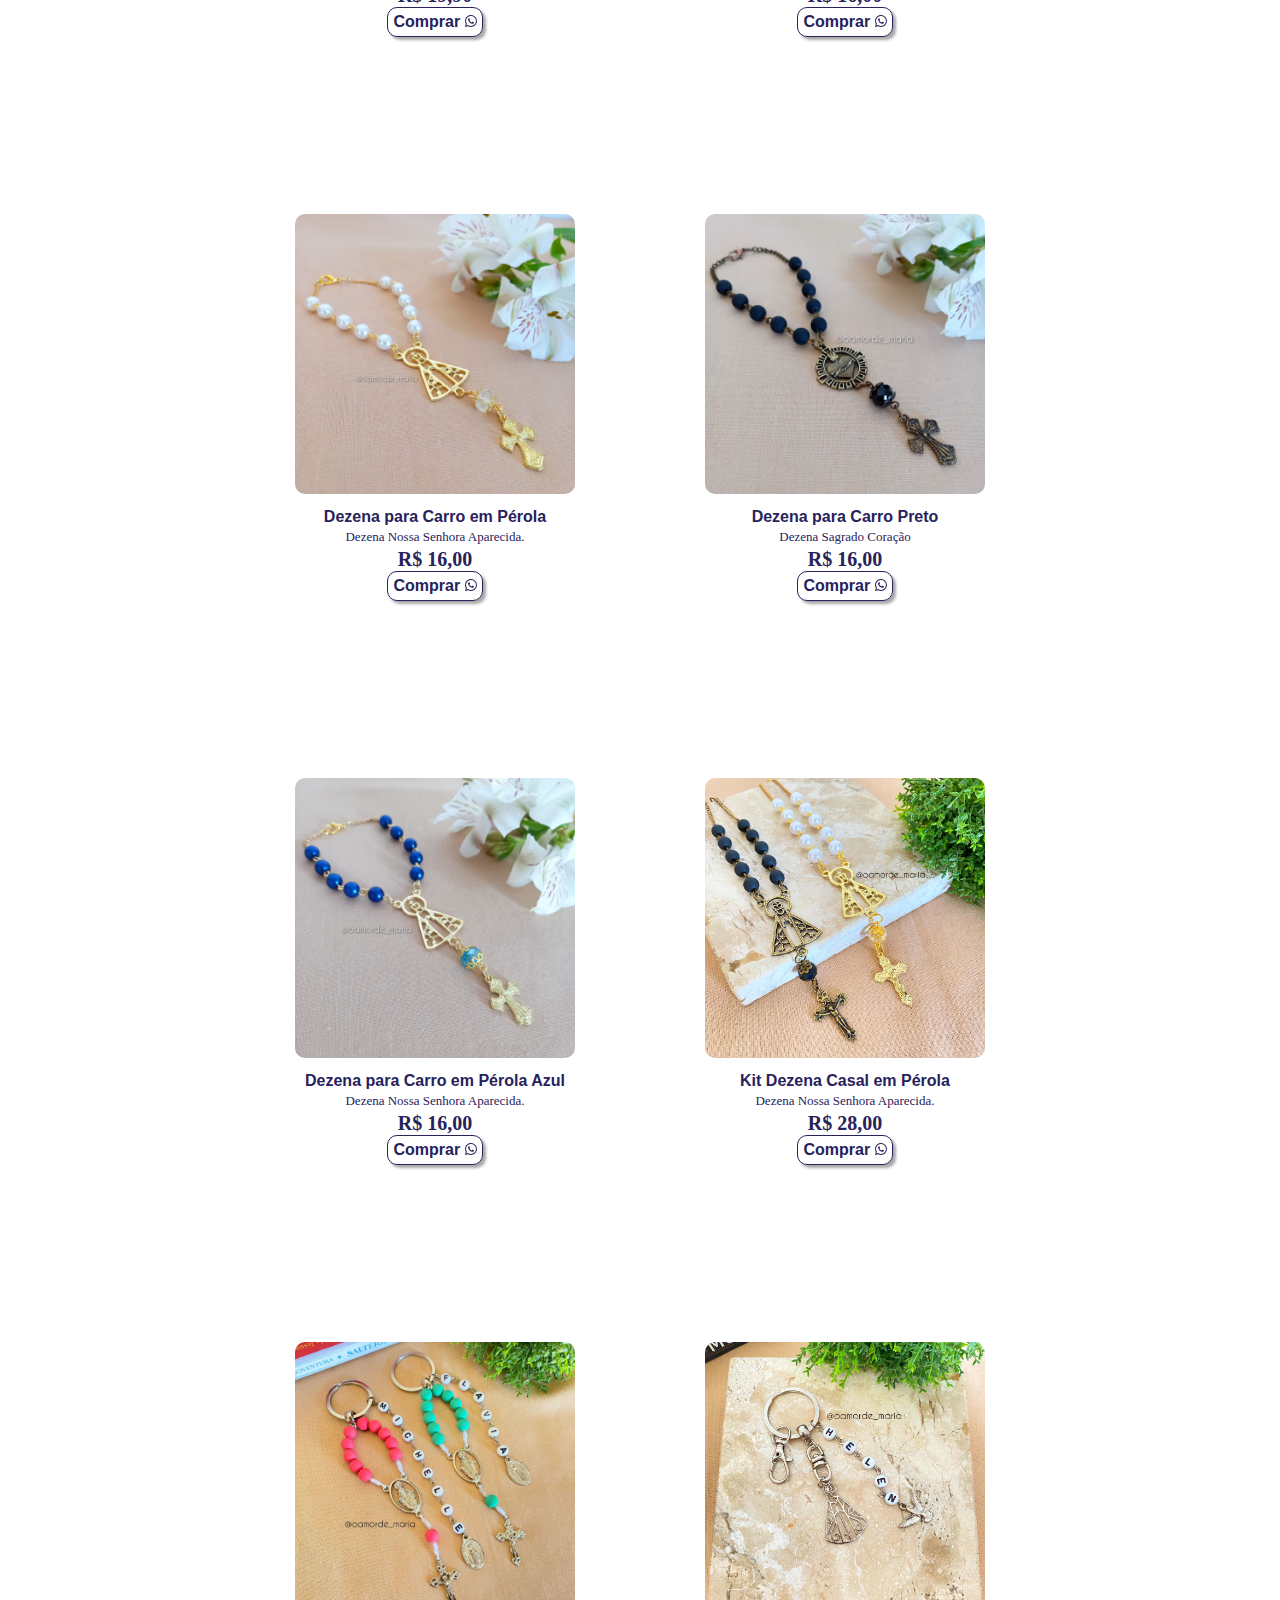
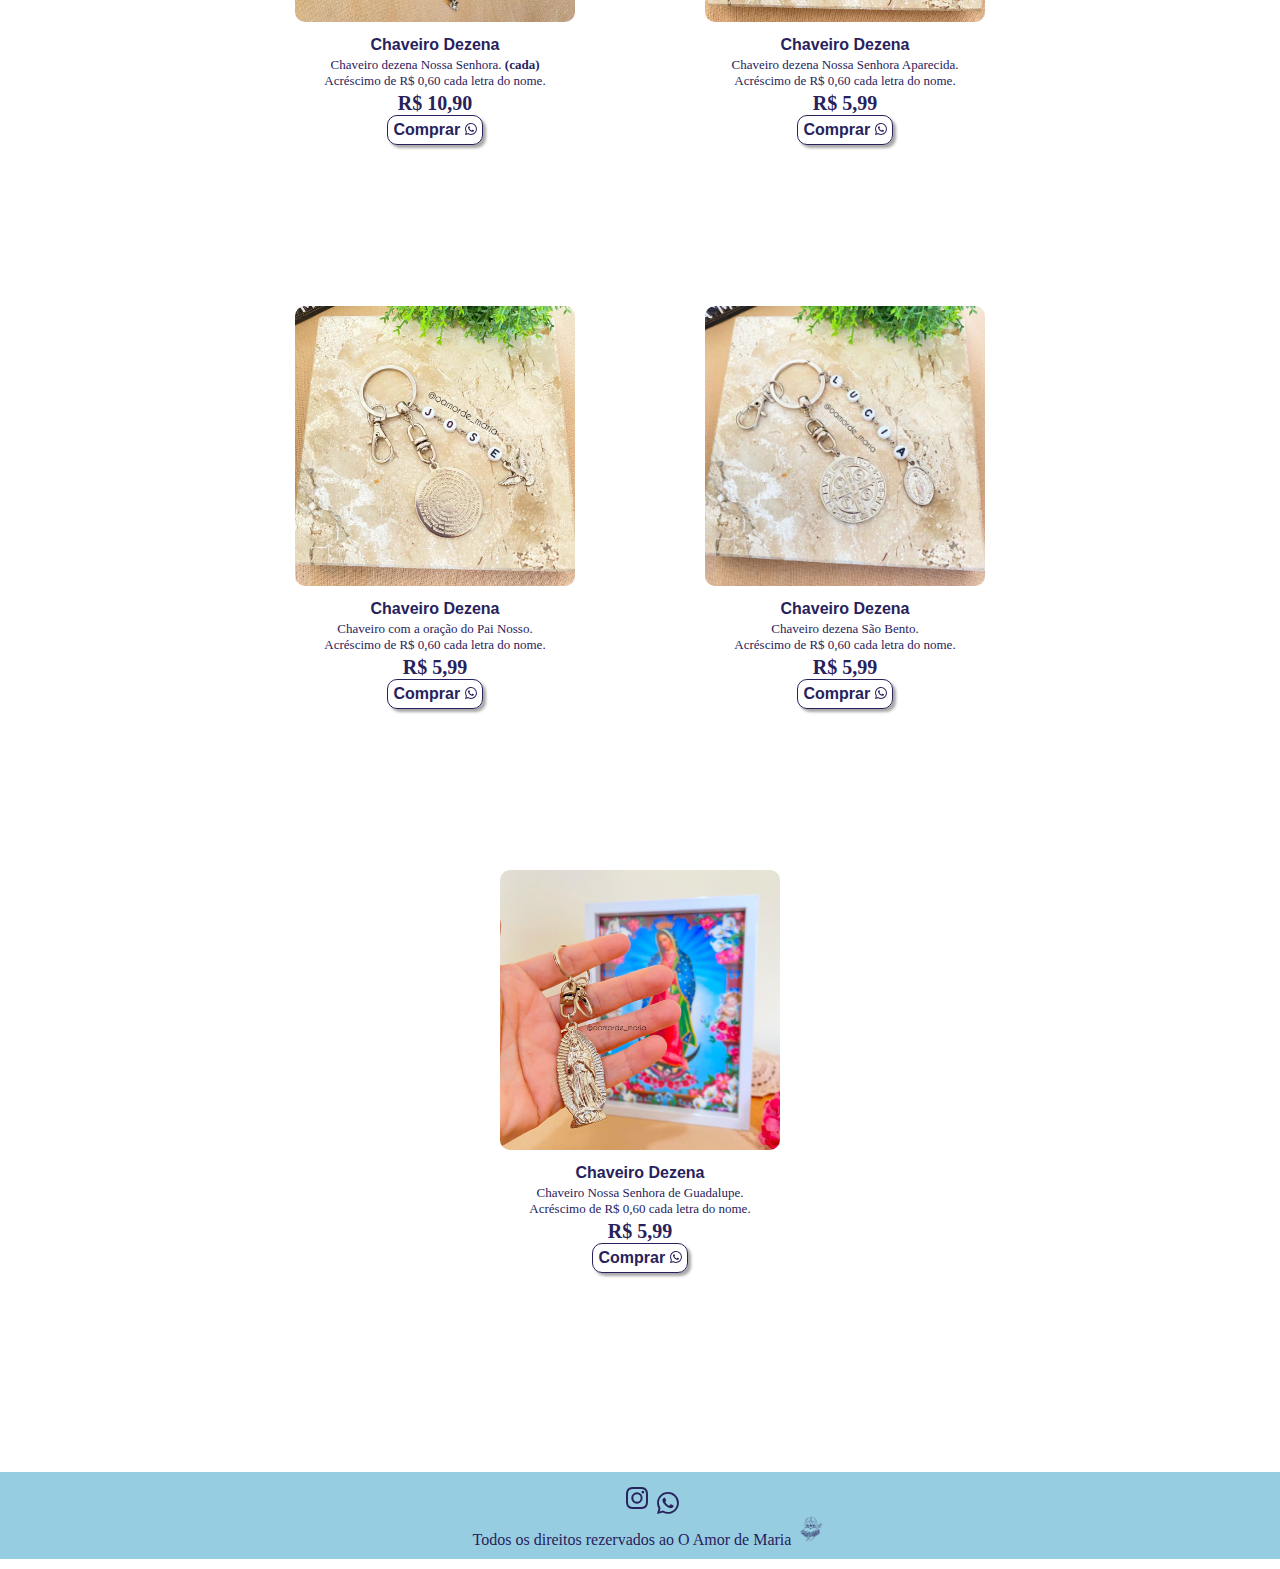
<file: dezenaschaveiro.html>
<!DOCTYPE html>
<html lang="en">

<head>
    <meta charset="UTF-8">
    <meta http-equiv="X-UA-Compatible" content="IE=edge">
    <meta name="viewport" content="width=device-width, initial-scale=1.0">
    <link rel="shortcut icon" href="images/favicon-am.png" type="image/x-icon">
    <link rel="stylesheet" href="pagebuy.css">
    <link rel="stylesheet" href="media.css">
    <link href="https://fonts.googleapis.com/icon?family=Material+Icons" rel="stylesheet">
    <link href="https://cdn.jsdelivr.net/npm/bootstrap@5.1.3/dist/css/bootstrap.min.css" rel="stylesheet"
        integrity="sha384-1BmE4kWBq78iYhFldvKuhfTAU6auU8tT94WrHftjDbrCEXSU1oBoqyl2QvZ6jIW3" crossorigin="anonymous">
    <title>Dezenas e Chaveiros - O Amor de Maria</title>
</head>

<body>
    <header class="header">
        <nav class="menuNavbar">
            <div class="logoHeader">
                <a href="index.html">
                    <img src="images/logo-com-nome.png" alt="logo-com-nome" width="130vw">
                </a>
            </div>
            <li class="nav dropdown" >
                <a class="nav-link dropdown" data-bs-toggle="dropdown" href="#" role="button" aria-expanded="false"><span
                    id="burguer" class="material-icons">
                    menu
                  </span></a>
                <ul class="dropdown-menu" id="menu">
                  <li><a class="dropdown-item" href="index.html">Home</a></li> <hr>
                  <li><a class="dropdown-item" href="tercinhos.html">Meu Primeiro Tercinho</a></li> <hr>
                  <li><a class="dropdown-item" href="noiva.html">Terços da Noiva</a></li> <hr>
                  <li><a class="dropdown-item" href="cordao.html">Terços em Cordão</a></li> <hr>
                  <li><a class="dropdown-item" href="corrente.html">Terços em Corrente</a></li> <hr>
                  <li><a class="dropdown-item" href="especiais.html">Terços em Especiais</a></li> <hr>
                  <li><a class="dropdown-item" href="nossasenhora.html">Terços Nossa Senhora</a></li> <hr>
                  <li><a class="dropdown-item" href="saobento.html">Terços São Bento</a></li> <hr>
                  <li><a class="dropdown-item" href="kitcasal.html">Terços do Casal</a></li>  
                </ul>
              </li>
        </nav>
    </header>
    <main>
        <div id="carouselExampleIndicators" class="carousel slide" data-bs-ride="carousel">
            <div class="carousel-indicators">
                <button type="button" data-bs-target="#carouselExampleIndicators" data-bs-slide-to="0" class="active"
                    aria-current="true" aria-label="Slide 1"></button>
                <button type="button" data-bs-target="#carouselExampleIndicators" data-bs-slide-to="1"
                    aria-label="Slide 2"></button>
                <button type="button" data-bs-target="#carouselExampleIndicators" data-bs-slide-to="2"
                    aria-label="Slide 3"></button>
            </div>
            <div class="carousel-inner">
                <div class="carousel-item active">
                    <img src="images/01.jpeg" class="d-block w-100" alt="imagem01">
                </div>
                <!-- <div class="carousel-item">
                    <img src="#" class="d-block w-100" alt="imagem02">
                </div> -->
                <div class="carousel-item">
                    <img src="images/03.jpeg" class="d-block w-100" alt="imagem03">
                </div>
            </div>
            <button class="carousel-control-prev" type="button" data-bs-target="#carouselExampleIndicators"
                data-bs-slide="prev">
                <span class="carousel-control-prev-icon" aria-hidden="true"></span>
                <span class="visually-hidden">Previous</span>
            </button>
            <button class="carousel-control-next" type="button" data-bs-target="#carouselExampleIndicators"
                data-bs-slide="next">
                <span class="carousel-control-next-icon" aria-hidden="true"></span>
                <span class="visually-hidden">Next</span>
            </button>
        </div>
        <div>
            <div class="firstBuy">
                <div class="infoBuy">
                    <p>As dezenas para o carro e os chaveiros personalizados são detalhes de demonstração da nossa fé no nosso dia a dia, além de serem um ótima opção de lembrança para batizados ou casamentos.
                    </p>
                </div>

                <a href="http://wa.me/5512996381814" target="_blank">
                    <button type="button" class="btnBuy">Comprar <svg xmlns="http://www.w3.org/2000/svg" width="22"
                            height="22" fill="currentColor" class="bi bi-whatsapp" viewBox="0 0 16 16">
                            <path
                                d="M13.601 2.326A7.854 7.854 0 0 0 7.994 0C3.627 0 .068 3.558.064 7.926c0 1.399.366 2.76 1.057 3.965L0 16l4.204-1.102a7.933 7.933 0 0 0 3.79.965h.004c4.368 0 7.926-3.558 7.93-7.93A7.898 7.898 0 0 0 13.6 2.326zM7.994 14.521a6.573 6.573 0 0 1-3.356-.92l-.24-.144-2.494.654.666-2.433-.156-.251a6.56 6.56 0 0 1-1.007-3.505c0-3.626 2.957-6.584 6.591-6.584a6.56 6.56 0 0 1 4.66 1.931 6.557 6.557 0 0 1 1.928 4.66c-.004 3.639-2.961 6.592-6.592 6.592zm3.615-4.934c-.197-.099-1.17-.578-1.353-.646-.182-.065-.315-.099-.445.099-.133.197-.513.646-.627.775-.114.133-.232.148-.43.05-.197-.1-.836-.308-1.592-.985-.59-.525-.985-1.175-1.103-1.372-.114-.198-.011-.304.088-.403.087-.088.197-.232.296-.346.1-.114.133-.198.198-.33.065-.134.034-.248-.015-.347-.05-.099-.445-1.076-.612-1.47-.16-.389-.323-.335-.445-.34-.114-.007-.247-.007-.38-.007a.729.729 0 0 0-.529.247c-.182.198-.691.677-.691 1.654 0 .977.71 1.916.81 2.049.098.133 1.394 2.132 3.383 2.992.47.205.84.326 1.129.418.475.152.904.129 1.246.08.38-.058 1.171-.48 1.338-.943.164-.464.164-.86.114-.943-.049-.084-.182-.133-.38-.232z" />
                        </svg>
                    </button>
                </a>
            </div>
        </div>
        <section class="contentSection">
            <div class="mainContent">
                <div class="categoryCard">
                    <img src="./images/dezena-chaveiro/Desena-para-o-carro-são-bento[1760].jpg" alt="" class="mainCardImg">
                    <p class="mainCardTitle">Dezena para Carro</p>
                    <p class="mainCardDescription">Dezena para carro São Bento.</p>
                    <div class="price">
                        <!-- <p><s>R$ 21,90 </s></p>  Preço Promocional-->
                        <p class="valor">R$ 19,90</p>
                    </div>
                    <a href="http://wa.me/5512996381814" target="_blank">
                        <button type="button" class="btnBuyTwo">Comprar <svg xmlns="http://www.w3.org/2000/svg"
                                width="12" height="12" fill="currentColor" class="bi bi-whatsapp" viewBox="0 0 16 16">
                                <path
                                    d="M13.601 2.326A7.854 7.854 0 0 0 7.994 0C3.627 0 .068 3.558.064 7.926c0 1.399.366 2.76 1.057 3.965L0 16l4.204-1.102a7.933 7.933 0 0 0 3.79.965h.004c4.368 0 7.926-3.558 7.93-7.93A7.898 7.898 0 0 0 13.6 2.326zM7.994 14.521a6.573 6.573 0 0 1-3.356-.92l-.24-.144-2.494.654.666-2.433-.156-.251a6.56 6.56 0 0 1-1.007-3.505c0-3.626 2.957-6.584 6.591-6.584a6.56 6.56 0 0 1 4.66 1.931 6.557 6.557 0 0 1 1.928 4.66c-.004 3.639-2.961 6.592-6.592 6.592zm3.615-4.934c-.197-.099-1.17-.578-1.353-.646-.182-.065-.315-.099-.445.099-.133.197-.513.646-.627.775-.114.133-.232.148-.43.05-.197-.1-.836-.308-1.592-.985-.59-.525-.985-1.175-1.103-1.372-.114-.198-.011-.304.088-.403.087-.088.197-.232.296-.346.1-.114.133-.198.198-.33.065-.134.034-.248-.015-.347-.05-.099-.445-1.076-.612-1.47-.16-.389-.323-.335-.445-.34-.114-.007-.247-.007-.38-.007a.729.729 0 0 0-.529.247c-.182.198-.691.677-.691 1.654 0 .977.71 1.916.81 2.049.098.133 1.394 2.132 3.383 2.992.47.205.84.326 1.129.418.475.152.904.129 1.246.08.38-.058 1.171-.48 1.338-.943.164-.464.164-.86.114-.943-.049-.084-.182-.133-.38-.232z" />
                            </svg>
                        </button>
                    </a>
                </div>
                <div class="categoryCard"> 
                    <img src="./images/dezena-chaveiro/Dezena-para-o-carro-Nossa-Senhora-Aparecida-em-madeira[1761].jpg" alt="" class="mainCardImg">
                    <p class="mainCardTitle">Dezena para Carro em Madeira</p>
                    <p class="mainCardDescription">Dezena para carro Nossa Senhora Aparecida.</p>
                    <p class="valor">R$ 16,00</p>
                    <a href="http://wa.me/5512996381814" target="_blank">
                        <button type="button" class="btnBuyTwo">Comprar <svg xmlns="http://www.w3.org/2000/svg" width="12" height="12"
                            fill="currentColor" class="bi bi-whatsapp" viewBox="0 0 16 16">
                            <path
                              d="M13.601 2.326A7.854 7.854 0 0 0 7.994 0C3.627 0 .068 3.558.064 7.926c0 1.399.366 2.76 1.057 3.965L0 16l4.204-1.102a7.933 7.933 0 0 0 3.79.965h.004c4.368 0 7.926-3.558 7.93-7.93A7.898 7.898 0 0 0 13.6 2.326zM7.994 14.521a6.573 6.573 0 0 1-3.356-.92l-.24-.144-2.494.654.666-2.433-.156-.251a6.56 6.56 0 0 1-1.007-3.505c0-3.626 2.957-6.584 6.591-6.584a6.56 6.56 0 0 1 4.66 1.931 6.557 6.557 0 0 1 1.928 4.66c-.004 3.639-2.961 6.592-6.592 6.592zm3.615-4.934c-.197-.099-1.17-.578-1.353-.646-.182-.065-.315-.099-.445.099-.133.197-.513.646-.627.775-.114.133-.232.148-.43.05-.197-.1-.836-.308-1.592-.985-.59-.525-.985-1.175-1.103-1.372-.114-.198-.011-.304.088-.403.087-.088.197-.232.296-.346.1-.114.133-.198.198-.33.065-.134.034-.248-.015-.347-.05-.099-.445-1.076-.612-1.47-.16-.389-.323-.335-.445-.34-.114-.007-.247-.007-.38-.007a.729.729 0 0 0-.529.247c-.182.198-.691.677-.691 1.654 0 .977.71 1.916.81 2.049.098.133 1.394 2.132 3.383 2.992.47.205.84.326 1.129.418.475.152.904.129 1.246.08.38-.058 1.171-.48 1.338-.943.164-.464.164-.86.114-.943-.049-.084-.182-.133-.38-.232z" />
                          </svg>
                        </button>
                      </a>
                </div>
                <div class="categoryCard">
                    <img src="./images/dezena-chaveiro/WhatsApp Image 2021-06-15 at 14.58.44 (2)-min[1762].jpeg" alt=""
                        class="mainCardImg">
                    <p class="mainCardTitle">Dezena para Carro em Pérola</p>
                    <p class="mainCardDescription">Dezena Nossa Senhora Aparecida.</p>
                    <p class="valor">R$ 16,00</p>
                    <a href="http://wa.me/5512996381814" target="_blank">
                        <button type="button" class="btnBuyTwo">Comprar <svg xmlns="http://www.w3.org/2000/svg"
                                width="12" height="12" fill="currentColor" class="bi bi-whatsapp" viewBox="0 0 16 16">
                                <path
                                    d="M13.601 2.326A7.854 7.854 0 0 0 7.994 0C3.627 0 .068 3.558.064 7.926c0 1.399.366 2.76 1.057 3.965L0 16l4.204-1.102a7.933 7.933 0 0 0 3.79.965h.004c4.368 0 7.926-3.558 7.93-7.93A7.898 7.898 0 0 0 13.6 2.326zM7.994 14.521a6.573 6.573 0 0 1-3.356-.92l-.24-.144-2.494.654.666-2.433-.156-.251a6.56 6.56 0 0 1-1.007-3.505c0-3.626 2.957-6.584 6.591-6.584a6.56 6.56 0 0 1 4.66 1.931 6.557 6.557 0 0 1 1.928 4.66c-.004 3.639-2.961 6.592-6.592 6.592zm3.615-4.934c-.197-.099-1.17-.578-1.353-.646-.182-.065-.315-.099-.445.099-.133.197-.513.646-.627.775-.114.133-.232.148-.43.05-.197-.1-.836-.308-1.592-.985-.59-.525-.985-1.175-1.103-1.372-.114-.198-.011-.304.088-.403.087-.088.197-.232.296-.346.1-.114.133-.198.198-.33.065-.134.034-.248-.015-.347-.05-.099-.445-1.076-.612-1.47-.16-.389-.323-.335-.445-.34-.114-.007-.247-.007-.38-.007a.729.729 0 0 0-.529.247c-.182.198-.691.677-.691 1.654 0 .977.71 1.916.81 2.049.098.133 1.394 2.132 3.383 2.992.47.205.84.326 1.129.418.475.152.904.129 1.246.08.38-.058 1.171-.48 1.338-.943.164-.464.164-.86.114-.943-.049-.084-.182-.133-.38-.232z" />
                            </svg>
                        </button>
                    </a>
                </div>
                <div class="categoryCard">
                    <img src="./images/dezena-chaveiro/WhatsApp Image 2021-06-15 at 14.58.44 (4)-min[1763].jpeg" alt="" class="mainCardImg">
                    <p class="mainCardTitle">Dezena para Carro Preto</p>
                    <p class="mainCardDescription">Dezena Sagrado Coração</p>
                    <p class="valor">R$ 16,00</p>
                    <a href="http://wa.me/5512996381814" target="_blank">
                        <button type="button" class="btnBuyTwo">Comprar <svg xmlns="http://www.w3.org/2000/svg" width="12" height="12"
                            fill="currentColor" class="bi bi-whatsapp" viewBox="0 0 16 16">
                            <path
                              d="M13.601 2.326A7.854 7.854 0 0 0 7.994 0C3.627 0 .068 3.558.064 7.926c0 1.399.366 2.76 1.057 3.965L0 16l4.204-1.102a7.933 7.933 0 0 0 3.79.965h.004c4.368 0 7.926-3.558 7.93-7.93A7.898 7.898 0 0 0 13.6 2.326zM7.994 14.521a6.573 6.573 0 0 1-3.356-.92l-.24-.144-2.494.654.666-2.433-.156-.251a6.56 6.56 0 0 1-1.007-3.505c0-3.626 2.957-6.584 6.591-6.584a6.56 6.56 0 0 1 4.66 1.931 6.557 6.557 0 0 1 1.928 4.66c-.004 3.639-2.961 6.592-6.592 6.592zm3.615-4.934c-.197-.099-1.17-.578-1.353-.646-.182-.065-.315-.099-.445.099-.133.197-.513.646-.627.775-.114.133-.232.148-.43.05-.197-.1-.836-.308-1.592-.985-.59-.525-.985-1.175-1.103-1.372-.114-.198-.011-.304.088-.403.087-.088.197-.232.296-.346.1-.114.133-.198.198-.33.065-.134.034-.248-.015-.347-.05-.099-.445-1.076-.612-1.47-.16-.389-.323-.335-.445-.34-.114-.007-.247-.007-.38-.007a.729.729 0 0 0-.529.247c-.182.198-.691.677-.691 1.654 0 .977.71 1.916.81 2.049.098.133 1.394 2.132 3.383 2.992.47.205.84.326 1.129.418.475.152.904.129 1.246.08.38-.058 1.171-.48 1.338-.943.164-.464.164-.86.114-.943-.049-.084-.182-.133-.38-.232z" />
                          </svg>
                        </button>
                      </a>
                </div>
                <div class="categoryCard">
                    <img src="./images/dezena-chaveiro/WhatsApp Image 2021-06-15 at 14.58.45-min[1764].jpeg" alt="" class="mainCardImg">
                    <p class="mainCardTitle">Dezena para Carro em Pérola Azul</p>
                    <p class="mainCardDescription">Dezena Nossa Senhora Aparecida.</p>
                    <p class="valor">R$ 16,00</p>
                    <a href="http://wa.me/5512996381814" target="_blank">
                        <button type="button" class="btnBuyTwo">Comprar <svg xmlns="http://www.w3.org/2000/svg"
                                width="12" height="12" fill="currentColor" class="bi bi-whatsapp" viewBox="0 0 16 16">
                                <path
                                    d="M13.601 2.326A7.854 7.854 0 0 0 7.994 0C3.627 0 .068 3.558.064 7.926c0 1.399.366 2.76 1.057 3.965L0 16l4.204-1.102a7.933 7.933 0 0 0 3.79.965h.004c4.368 0 7.926-3.558 7.93-7.93A7.898 7.898 0 0 0 13.6 2.326zM7.994 14.521a6.573 6.573 0 0 1-3.356-.92l-.24-.144-2.494.654.666-2.433-.156-.251a6.56 6.56 0 0 1-1.007-3.505c0-3.626 2.957-6.584 6.591-6.584a6.56 6.56 0 0 1 4.66 1.931 6.557 6.557 0 0 1 1.928 4.66c-.004 3.639-2.961 6.592-6.592 6.592zm3.615-4.934c-.197-.099-1.17-.578-1.353-.646-.182-.065-.315-.099-.445.099-.133.197-.513.646-.627.775-.114.133-.232.148-.43.05-.197-.1-.836-.308-1.592-.985-.59-.525-.985-1.175-1.103-1.372-.114-.198-.011-.304.088-.403.087-.088.197-.232.296-.346.1-.114.133-.198.198-.33.065-.134.034-.248-.015-.347-.05-.099-.445-1.076-.612-1.47-.16-.389-.323-.335-.445-.34-.114-.007-.247-.007-.38-.007a.729.729 0 0 0-.529.247c-.182.198-.691.677-.691 1.654 0 .977.71 1.916.81 2.049.098.133 1.394 2.132 3.383 2.992.47.205.84.326 1.129.418.475.152.904.129 1.246.08.38-.058 1.171-.48 1.338-.943.164-.464.164-.86.114-.943-.049-.084-.182-.133-.38-.232z" />
                            </svg>
                        </button>
                    </a>
                </div>
                <div class="categoryCard">
                    <img src="./images/dezena-chaveiro/WhatsApp Image 2022-04-07 at 19.14.19 (5)[1766].jpeg" alt=""
                        class="mainCardImg">
                    <p class="mainCardTitle">Kit Dezena Casal em Pérola</p>
                    <p class="mainCardDescription">Dezena Nossa Senhora Aparecida.</p>
                    <p class="valor">R$ 28,00</p>
                    <a href="http://wa.me/5512996381814" target="_blank">
                        <button type="button" class="btnBuyTwo">Comprar <svg xmlns="http://www.w3.org/2000/svg"
                                width="12" height="12" fill="currentColor" class="bi bi-whatsapp" viewBox="0 0 16 16">
                                <path
                                    d="M13.601 2.326A7.854 7.854 0 0 0 7.994 0C3.627 0 .068 3.558.064 7.926c0 1.399.366 2.76 1.057 3.965L0 16l4.204-1.102a7.933 7.933 0 0 0 3.79.965h.004c4.368 0 7.926-3.558 7.93-7.93A7.898 7.898 0 0 0 13.6 2.326zM7.994 14.521a6.573 6.573 0 0 1-3.356-.92l-.24-.144-2.494.654.666-2.433-.156-.251a6.56 6.56 0 0 1-1.007-3.505c0-3.626 2.957-6.584 6.591-6.584a6.56 6.56 0 0 1 4.66 1.931 6.557 6.557 0 0 1 1.928 4.66c-.004 3.639-2.961 6.592-6.592 6.592zm3.615-4.934c-.197-.099-1.17-.578-1.353-.646-.182-.065-.315-.099-.445.099-.133.197-.513.646-.627.775-.114.133-.232.148-.43.05-.197-.1-.836-.308-1.592-.985-.59-.525-.985-1.175-1.103-1.372-.114-.198-.011-.304.088-.403.087-.088.197-.232.296-.346.1-.114.133-.198.198-.33.065-.134.034-.248-.015-.347-.05-.099-.445-1.076-.612-1.47-.16-.389-.323-.335-.445-.34-.114-.007-.247-.007-.38-.007a.729.729 0 0 0-.529.247c-.182.198-.691.677-.691 1.654 0 .977.71 1.916.81 2.049.098.133 1.394 2.132 3.383 2.992.47.205.84.326 1.129.418.475.152.904.129 1.246.08.38-.058 1.171-.48 1.338-.943.164-.464.164-.86.114-.943-.049-.084-.182-.133-.38-.232z" />
                            </svg>
                        </button>
                    </a>
                </div>
                <div class="categoryCard">
                    <img src="./images/dezena-chaveiro/chaveiro-dezena-lembrança-batizado[1745].jpg" alt=""
                        class="mainCardImg">
                    <p class="mainCardTitle">Chaveiro Dezena</p>
                    <p class="mainCardDescription">Chaveiro dezena Nossa Senhora. <strong>(cada)</strong> <br> Acréscimo de R$ 0,60 cada letra do nome.</p>
                    <p class="valor">R$ 10,90</p>
                    <a href="http://wa.me/5512996381814" target="_blank">
                        <button type="button" class="btnBuyTwo">Comprar <svg xmlns="http://www.w3.org/2000/svg"
                                width="12" height="12" fill="currentColor" class="bi bi-whatsapp" viewBox="0 0 16 16">
                                <path
                                    d="M13.601 2.326A7.854 7.854 0 0 0 7.994 0C3.627 0 .068 3.558.064 7.926c0 1.399.366 2.76 1.057 3.965L0 16l4.204-1.102a7.933 7.933 0 0 0 3.79.965h.004c4.368 0 7.926-3.558 7.93-7.93A7.898 7.898 0 0 0 13.6 2.326zM7.994 14.521a6.573 6.573 0 0 1-3.356-.92l-.24-.144-2.494.654.666-2.433-.156-.251a6.56 6.56 0 0 1-1.007-3.505c0-3.626 2.957-6.584 6.591-6.584a6.56 6.56 0 0 1 4.66 1.931 6.557 6.557 0 0 1 1.928 4.66c-.004 3.639-2.961 6.592-6.592 6.592zm3.615-4.934c-.197-.099-1.17-.578-1.353-.646-.182-.065-.315-.099-.445.099-.133.197-.513.646-.627.775-.114.133-.232.148-.43.05-.197-.1-.836-.308-1.592-.985-.59-.525-.985-1.175-1.103-1.372-.114-.198-.011-.304.088-.403.087-.088.197-.232.296-.346.1-.114.133-.198.198-.33.065-.134.034-.248-.015-.347-.05-.099-.445-1.076-.612-1.47-.16-.389-.323-.335-.445-.34-.114-.007-.247-.007-.38-.007a.729.729 0 0 0-.529.247c-.182.198-.691.677-.691 1.654 0 .977.71 1.916.81 2.049.098.133 1.394 2.132 3.383 2.992.47.205.84.326 1.129.418.475.152.904.129 1.246.08.38-.058 1.171-.48 1.338-.943.164-.464.164-.86.114-.943-.049-.084-.182-.133-.38-.232z" />
                            </svg>
                        </button>
                    </a>
                </div>
                <div class="categoryCard">
                    <img src="./images/dezena-chaveiro/chaveiro-ns.jpeg" alt=""
                        class="mainCardImg">
                    <p class="mainCardTitle">Chaveiro Dezena</p>
                    <p class="mainCardDescription">Chaveiro dezena Nossa Senhora Aparecida.<br> Acréscimo de R$ 0,60 cada letra do nome.</p>
                    <p class="valor">R$ 5,99</p> 
                    <a href="http://wa.me/5512996381814" target="_blank">
                        <button type="button" class="btnBuyTwo">Comprar <svg xmlns="http://www.w3.org/2000/svg"
                                width="12" height="12" fill="currentColor" class="bi bi-whatsapp" viewBox="0 0 16 16">
                                <path
                                    d="M13.601 2.326A7.854 7.854 0 0 0 7.994 0C3.627 0 .068 3.558.064 7.926c0 1.399.366 2.76 1.057 3.965L0 16l4.204-1.102a7.933 7.933 0 0 0 3.79.965h.004c4.368 0 7.926-3.558 7.93-7.93A7.898 7.898 0 0 0 13.6 2.326zM7.994 14.521a6.573 6.573 0 0 1-3.356-.92l-.24-.144-2.494.654.666-2.433-.156-.251a6.56 6.56 0 0 1-1.007-3.505c0-3.626 2.957-6.584 6.591-6.584a6.56 6.56 0 0 1 4.66 1.931 6.557 6.557 0 0 1 1.928 4.66c-.004 3.639-2.961 6.592-6.592 6.592zm3.615-4.934c-.197-.099-1.17-.578-1.353-.646-.182-.065-.315-.099-.445.099-.133.197-.513.646-.627.775-.114.133-.232.148-.43.05-.197-.1-.836-.308-1.592-.985-.59-.525-.985-1.175-1.103-1.372-.114-.198-.011-.304.088-.403.087-.088.197-.232.296-.346.1-.114.133-.198.198-.33.065-.134.034-.248-.015-.347-.05-.099-.445-1.076-.612-1.47-.16-.389-.323-.335-.445-.34-.114-.007-.247-.007-.38-.007a.729.729 0 0 0-.529.247c-.182.198-.691.677-.691 1.654 0 .977.71 1.916.81 2.049.098.133 1.394 2.132 3.383 2.992.47.205.84.326 1.129.418.475.152.904.129 1.246.08.38-.058 1.171-.48 1.338-.943.164-.464.164-.86.114-.943-.049-.084-.182-.133-.38-.232z" />
                            </svg>
                        </button>
                    </a>
                </div>
                <div class="categoryCard">
                    <img src="./images/dezena-chaveiro/cha-pai-nosso.jpeg" alt=""
                        class="mainCardImg">
                    <p class="mainCardTitle">Chaveiro Dezena</p>
                    <p class="mainCardDescription">Chaveiro com a oração do Pai Nosso.<br> Acréscimo de R$ 0,60 cada letra do nome.</p>
                    <p class="valor">R$ 5,99</p> 
                    <a href="http://wa.me/5512996381814" target="_blank">
                        <button type="button" class="btnBuyTwo">Comprar <svg xmlns="http://www.w3.org/2000/svg"
                                width="12" height="12" fill="currentColor" class="bi bi-whatsapp" viewBox="0 0 16 16">
                                <path
                                    d="M13.601 2.326A7.854 7.854 0 0 0 7.994 0C3.627 0 .068 3.558.064 7.926c0 1.399.366 2.76 1.057 3.965L0 16l4.204-1.102a7.933 7.933 0 0 0 3.79.965h.004c4.368 0 7.926-3.558 7.93-7.93A7.898 7.898 0 0 0 13.6 2.326zM7.994 14.521a6.573 6.573 0 0 1-3.356-.92l-.24-.144-2.494.654.666-2.433-.156-.251a6.56 6.56 0 0 1-1.007-3.505c0-3.626 2.957-6.584 6.591-6.584a6.56 6.56 0 0 1 4.66 1.931 6.557 6.557 0 0 1 1.928 4.66c-.004 3.639-2.961 6.592-6.592 6.592zm3.615-4.934c-.197-.099-1.17-.578-1.353-.646-.182-.065-.315-.099-.445.099-.133.197-.513.646-.627.775-.114.133-.232.148-.43.05-.197-.1-.836-.308-1.592-.985-.59-.525-.985-1.175-1.103-1.372-.114-.198-.011-.304.088-.403.087-.088.197-.232.296-.346.1-.114.133-.198.198-.33.065-.134.034-.248-.015-.347-.05-.099-.445-1.076-.612-1.47-.16-.389-.323-.335-.445-.34-.114-.007-.247-.007-.38-.007a.729.729 0 0 0-.529.247c-.182.198-.691.677-.691 1.654 0 .977.71 1.916.81 2.049.098.133 1.394 2.132 3.383 2.992.47.205.84.326 1.129.418.475.152.904.129 1.246.08.38-.058 1.171-.48 1.338-.943.164-.464.164-.86.114-.943-.049-.084-.182-.133-.38-.232z" />
                            </svg>
                        </button>
                    </a>
                </div>
                <div class="categoryCard">
                    <img src="./images/dezena-chaveiro/cha-sao-bento.jpeg" alt=""
                        class="mainCardImg">
                    <p class="mainCardTitle">Chaveiro Dezena</p>
                    <p class="mainCardDescription">Chaveiro dezena São Bento.<br> Acréscimo de R$ 0,60 cada letra do nome.</p>
                    <p class="valor">R$ 5,99</p> 
                    <a href="http://wa.me/5512996381814" target="_blank">
                        <button type="button" class="btnBuyTwo">Comprar <svg xmlns="http://www.w3.org/2000/svg"
                                width="12" height="12" fill="currentColor" class="bi bi-whatsapp" viewBox="0 0 16 16">
                                <path
                                    d="M13.601 2.326A7.854 7.854 0 0 0 7.994 0C3.627 0 .068 3.558.064 7.926c0 1.399.366 2.76 1.057 3.965L0 16l4.204-1.102a7.933 7.933 0 0 0 3.79.965h.004c4.368 0 7.926-3.558 7.93-7.93A7.898 7.898 0 0 0 13.6 2.326zM7.994 14.521a6.573 6.573 0 0 1-3.356-.92l-.24-.144-2.494.654.666-2.433-.156-.251a6.56 6.56 0 0 1-1.007-3.505c0-3.626 2.957-6.584 6.591-6.584a6.56 6.56 0 0 1 4.66 1.931 6.557 6.557 0 0 1 1.928 4.66c-.004 3.639-2.961 6.592-6.592 6.592zm3.615-4.934c-.197-.099-1.17-.578-1.353-.646-.182-.065-.315-.099-.445.099-.133.197-.513.646-.627.775-.114.133-.232.148-.43.05-.197-.1-.836-.308-1.592-.985-.59-.525-.985-1.175-1.103-1.372-.114-.198-.011-.304.088-.403.087-.088.197-.232.296-.346.1-.114.133-.198.198-.33.065-.134.034-.248-.015-.347-.05-.099-.445-1.076-.612-1.47-.16-.389-.323-.335-.445-.34-.114-.007-.247-.007-.38-.007a.729.729 0 0 0-.529.247c-.182.198-.691.677-.691 1.654 0 .977.71 1.916.81 2.049.098.133 1.394 2.132 3.383 2.992.47.205.84.326 1.129.418.475.152.904.129 1.246.08.38-.058 1.171-.48 1.338-.943.164-.464.164-.86.114-.943-.049-.084-.182-.133-.38-.232z" />
                            </svg>
                        </button>
                    </a>
                </div>
                <div class="categoryCard">
                    <img src="./images/dezena-chaveiro/cha-nsguadalupe.jpeg" alt=""
                        class="mainCardImg">
                    <p class="mainCardTitle">Chaveiro Dezena</p>
                    <p class="mainCardDescription">Chaveiro Nossa Senhora de Guadalupe.<br> Acréscimo de R$ 0,60 cada letra do nome.</p>
                    <p class="valor">R$ 5,99</p> 
                    <a href="http://wa.me/5512996381814" target="_blank">
                        <button type="button" class="btnBuyTwo">Comprar <svg xmlns="http://www.w3.org/2000/svg"
                                width="12" height="12" fill="currentColor" class="bi bi-whatsapp" viewBox="0 0 16 16">
                                <path
                                    d="M13.601 2.326A7.854 7.854 0 0 0 7.994 0C3.627 0 .068 3.558.064 7.926c0 1.399.366 2.76 1.057 3.965L0 16l4.204-1.102a7.933 7.933 0 0 0 3.79.965h.004c4.368 0 7.926-3.558 7.93-7.93A7.898 7.898 0 0 0 13.6 2.326zM7.994 14.521a6.573 6.573 0 0 1-3.356-.92l-.24-.144-2.494.654.666-2.433-.156-.251a6.56 6.56 0 0 1-1.007-3.505c0-3.626 2.957-6.584 6.591-6.584a6.56 6.56 0 0 1 4.66 1.931 6.557 6.557 0 0 1 1.928 4.66c-.004 3.639-2.961 6.592-6.592 6.592zm3.615-4.934c-.197-.099-1.17-.578-1.353-.646-.182-.065-.315-.099-.445.099-.133.197-.513.646-.627.775-.114.133-.232.148-.43.05-.197-.1-.836-.308-1.592-.985-.59-.525-.985-1.175-1.103-1.372-.114-.198-.011-.304.088-.403.087-.088.197-.232.296-.346.1-.114.133-.198.198-.33.065-.134.034-.248-.015-.347-.05-.099-.445-1.076-.612-1.47-.16-.389-.323-.335-.445-.34-.114-.007-.247-.007-.38-.007a.729.729 0 0 0-.529.247c-.182.198-.691.677-.691 1.654 0 .977.71 1.916.81 2.049.098.133 1.394 2.132 3.383 2.992.47.205.84.326 1.129.418.475.152.904.129 1.246.08.38-.058 1.171-.48 1.338-.943.164-.464.164-.86.114-.943-.049-.084-.182-.133-.38-.232z" />
                            </svg>
                        </button>
                    </a>
                </div>
            </div>
        </section>
    </main>
    <footer class="footer">
        <div class="iconsFooter">
            <a href="https://www.instagram.com/oamorde_maria" target="_blank">
                <svg xmlns="http://www.w3.org/2000/svg" width="22" height="22" fill="#28225c"
                    class="bi bi-instagram iconsGroup" viewBox="0 0 16 16">
                    <path
                        d="M8 0C5.829 0 5.556.01 4.703.048 3.85.088 3.269.222 2.76.42a3.917 3.917 0 0 0-1.417.923A3.927 3.927 0 0 0 .42 2.76C.222 3.268.087 3.85.048 4.7.01 5.555 0 5.827 0 8.001c0 2.172.01 2.444.048 3.297.04.852.174 1.433.372 1.942.205.526.478.972.923 1.417.444.445.89.719 1.416.923.51.198 1.09.333 1.942.372C5.555 15.99 5.827 16 8 16s2.444-.01 3.298-.048c.851-.04 1.434-.174 1.943-.372a3.916 3.916 0 0 0 1.416-.923c.445-.445.718-.891.923-1.417.197-.509.332-1.09.372-1.942C15.99 10.445 16 10.173 16 8s-.01-2.445-.048-3.299c-.04-.851-.175-1.433-.372-1.941a3.926 3.926 0 0 0-.923-1.417A3.911 3.911 0 0 0 13.24.42c-.51-.198-1.092-.333-1.943-.372C10.443.01 10.172 0 7.998 0h.003zm-.717 1.442h.718c2.136 0 2.389.007 3.232.046.78.035 1.204.166 1.486.275.373.145.64.319.92.599.28.28.453.546.598.92.11.281.24.705.275 1.485.039.843.047 1.096.047 3.231s-.008 2.389-.047 3.232c-.035.78-.166 1.203-.275 1.485a2.47 2.47 0 0 1-.599.919c-.28.28-.546.453-.92.598-.28.11-.704.24-1.485.276-.843.038-1.096.047-3.232.047s-2.39-.009-3.233-.047c-.78-.036-1.203-.166-1.485-.276a2.478 2.478 0 0 1-.92-.598 2.48 2.48 0 0 1-.6-.92c-.109-.281-.24-.705-.275-1.485-.038-.843-.046-1.096-.046-3.233 0-2.136.008-2.388.046-3.231.036-.78.166-1.204.276-1.486.145-.373.319-.64.599-.92.28-.28.546-.453.92-.598.282-.11.705-.24 1.485-.276.738-.034 1.024-.044 2.515-.045v.002zm4.988 1.328a.96.96 0 1 0 0 1.92.96.96 0 0 0 0-1.92zm-4.27 1.122a4.109 4.109 0 1 0 0 8.217 4.109 4.109 0 0 0 0-8.217zm0 1.441a2.667 2.667 0 1 1 0 5.334 2.667 2.667 0 0 1 0-5.334z" />
                </svg></a>
            <a href="http://wa.me/5512996381814" target="_blank">
                <svg xmlns="http://www.w3.org/2000/svg" width="22" height="22" fill="#28225c" class="bi bi-whatsapp"
                    viewBox="0 0 16 16">
                    <path
                        d="M13.601 2.326A7.854 7.854 0 0 0 7.994 0C3.627 0 .068 3.558.064 7.926c0 1.399.366 2.76 1.057 3.965L0 16l4.204-1.102a7.933 7.933 0 0 0 3.79.965h.004c4.368 0 7.926-3.558 7.93-7.93A7.898 7.898 0 0 0 13.6 2.326zM7.994 14.521a6.573 6.573 0 0 1-3.356-.92l-.24-.144-2.494.654.666-2.433-.156-.251a6.56 6.56 0 0 1-1.007-3.505c0-3.626 2.957-6.584 6.591-6.584a6.56 6.56 0 0 1 4.66 1.931 6.557 6.557 0 0 1 1.928 4.66c-.004 3.639-2.961 6.592-6.592 6.592zm3.615-4.934c-.197-.099-1.17-.578-1.353-.646-.182-.065-.315-.099-.445.099-.133.197-.513.646-.627.775-.114.133-.232.148-.43.05-.197-.1-.836-.308-1.592-.985-.59-.525-.985-1.175-1.103-1.372-.114-.198-.011-.304.088-.403.087-.088.197-.232.296-.346.1-.114.133-.198.198-.33.065-.134.034-.248-.015-.347-.05-.099-.445-1.076-.612-1.47-.16-.389-.323-.335-.445-.34-.114-.007-.247-.007-.38-.007a.729.729 0 0 0-.529.247c-.182.198-.691.677-.691 1.654 0 .977.71 1.916.81 2.049.098.133 1.394 2.132 3.383 2.992.47.205.84.326 1.129.418.475.152.904.129 1.246.08.38-.058 1.171-.48 1.338-.943.164-.464.164-.86.114-.943-.049-.084-.182-.133-.38-.232z" />
                </svg>
            </a>
        </div>
        <div>
            <p class="textFooter">Todos os direitos rezervados ao O Amor de Maria <img src="images/logo-am.png" alt=""
                    width="2.5%"></p>
        </div>
    </footer>
    <!-- JavaScript Bundle with Popper -->
    <script src="https://cdn.jsdelivr.net/npm/bootstrap@5.2.0/dist/js/bootstrap.bundle.min.js"
        integrity="sha384-A3rJD856KowSb7dwlZdYEkO39Gagi7vIsF0jrRAoQmDKKtQBHUuLZ9AsSv4jD4Xa"
        crossorigin="anonymous"></script>
</body>

</html>
</file>
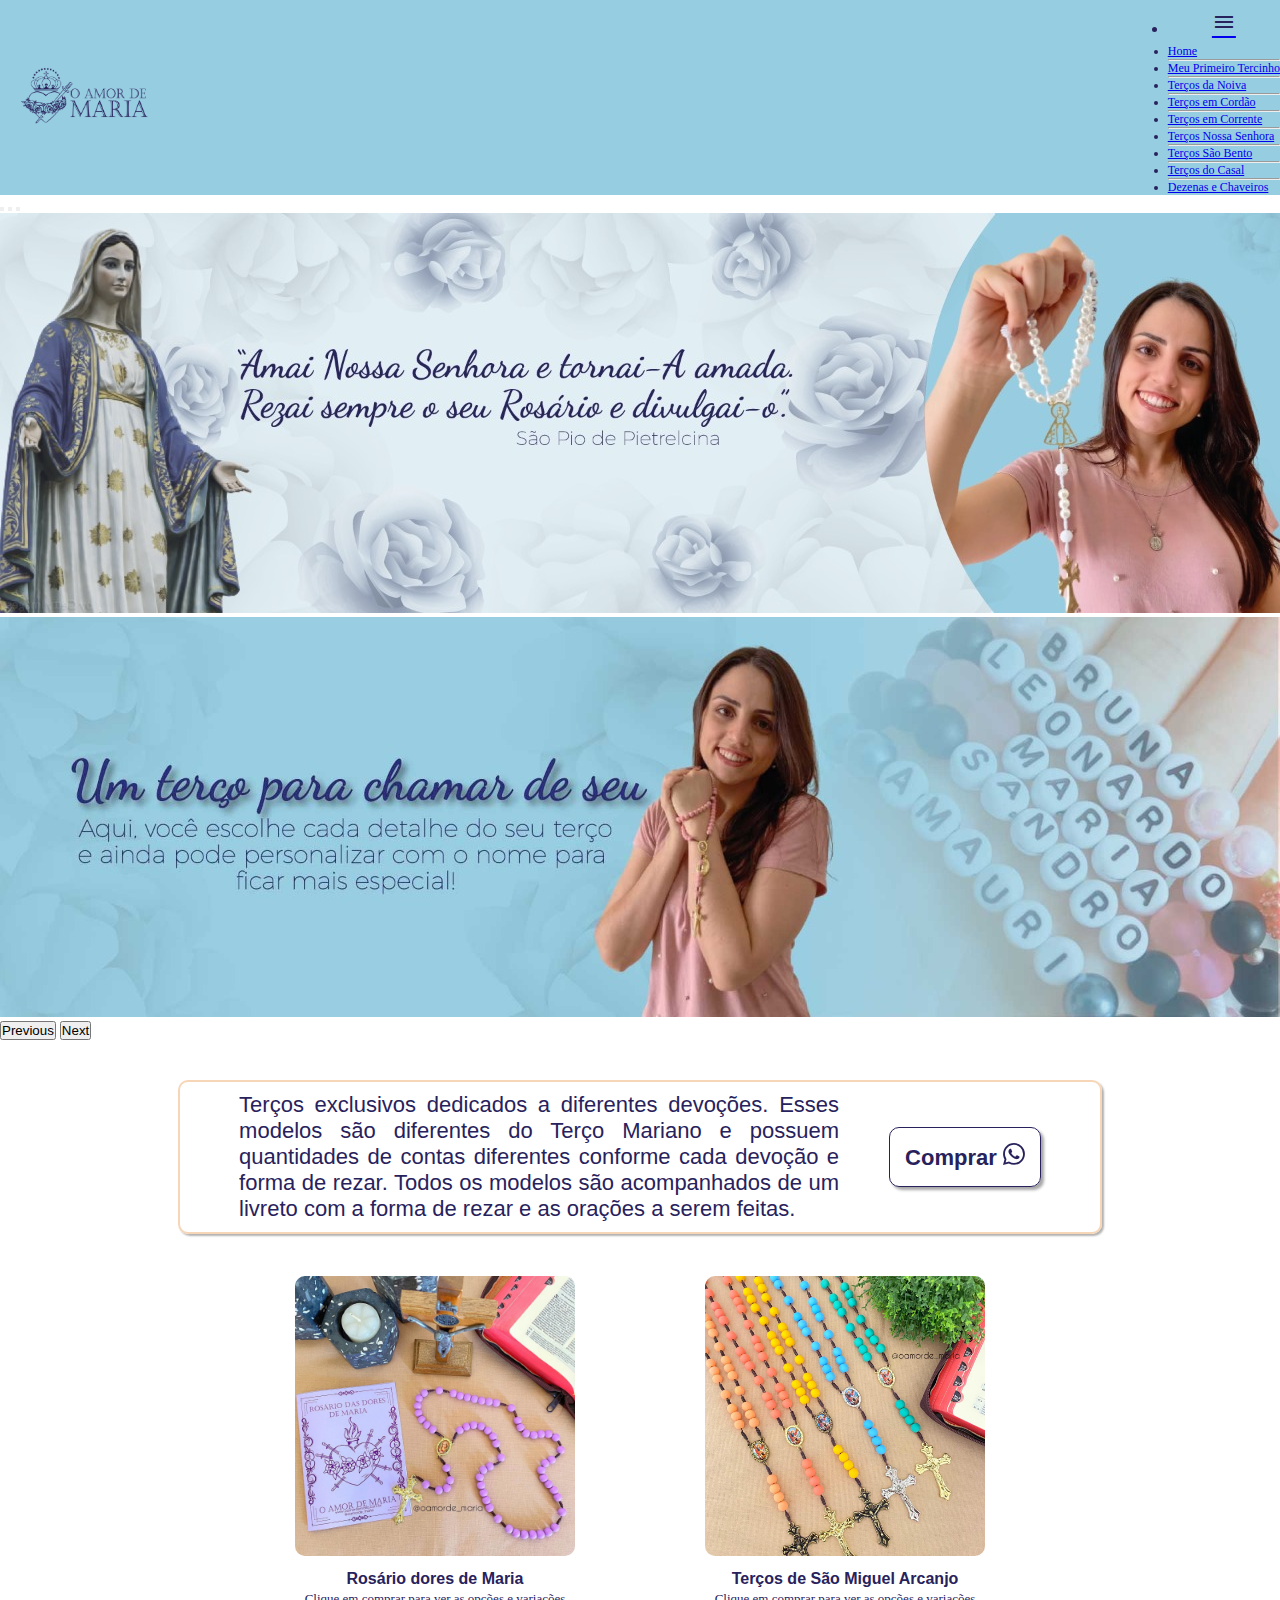
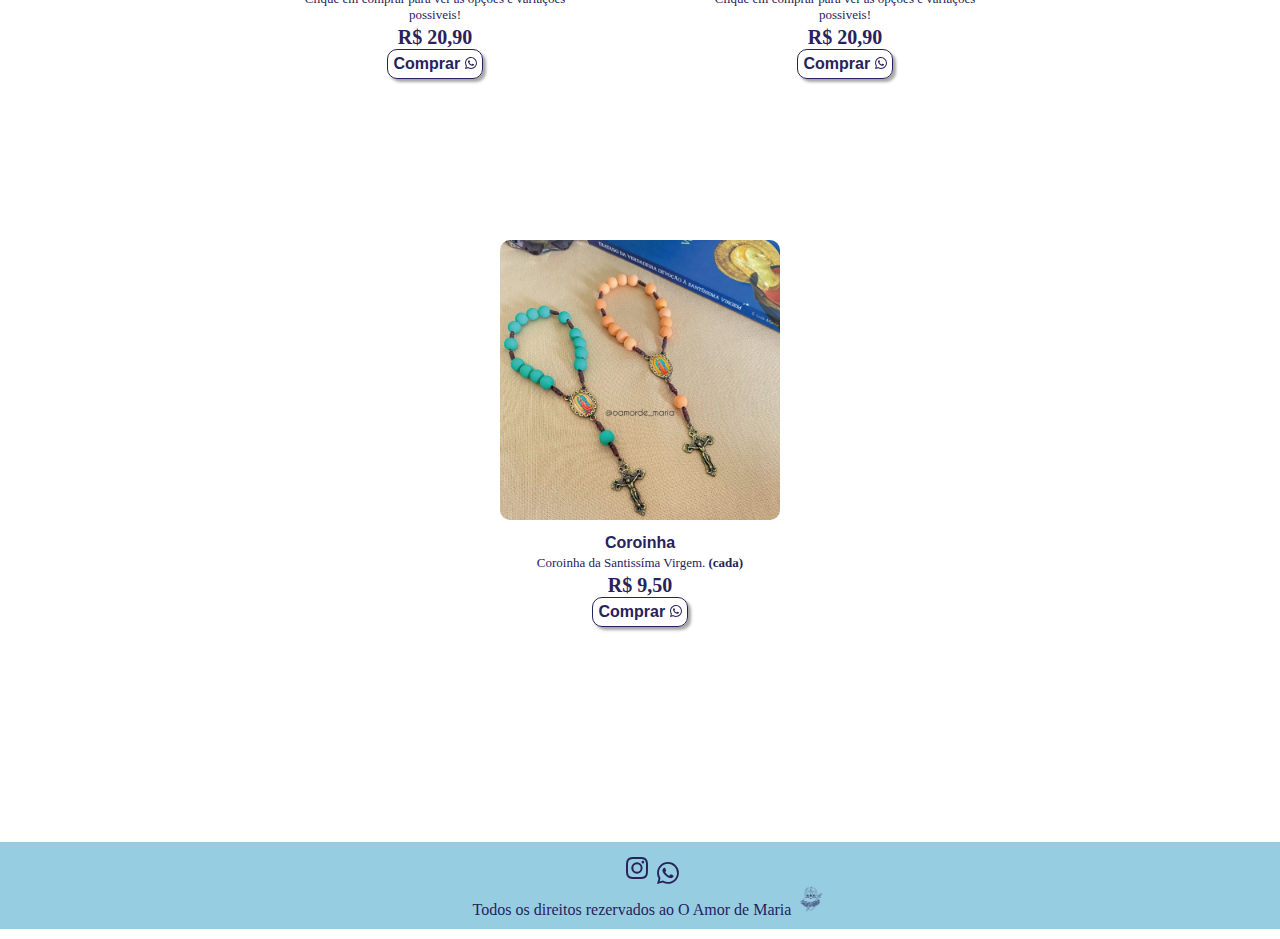
<file: especiais.html>
<!DOCTYPE html>
<html lang="en">

<head>
    <meta charset="UTF-8">
    <meta http-equiv="X-UA-Compatible" content="IE=edge">
    <meta name="viewport" content="width=device-width, initial-scale=1.0">
    <link rel="shortcut icon" href="images/favicon-am.png" type="image/x-icon">
    <link rel="stylesheet" href="pagebuy.css">
    <link rel="stylesheet" href="media.css">
    <link href="https://fonts.googleapis.com/icon?family=Material+Icons" rel="stylesheet">
    <link href="https://cdn.jsdelivr.net/npm/bootstrap@5.1.3/dist/css/bootstrap.min.css" rel="stylesheet"
        integrity="sha384-1BmE4kWBq78iYhFldvKuhfTAU6auU8tT94WrHftjDbrCEXSU1oBoqyl2QvZ6jIW3" crossorigin="anonymous">
    <title>Terços Especiais - O Amor de Maria</title>
</head>

<body>
    <header class="header">
        <nav class="menuNavbar">
            <div class="logoHeader">
                <a href="index.html">
                    <img src="images/logo-com-nome.png" alt="logo-com-nome" width="130vw">
                </a>
            </div>
            <li class="nav dropdown" >
              <a class="nav-link dropdown" data-bs-toggle="dropdown" href="#" role="button" aria-expanded="false"><span
                  id="burguer" class="material-icons">
                  menu
                </span></a>
              <ul class="dropdown-menu" id="menu">
                <li><a class="dropdown-item" href="index.html">Home</a></li> <hr>
                <li><a class="dropdown-item" href="tercinhos.html">Meu Primeiro Tercinho</a></li> <hr>
                <li><a class="dropdown-item" href="noiva.html">Terços da Noiva</a></li> <hr>
                <li><a class="dropdown-item" href="cordao.html">Terços em Cordão</a></li> <hr>
                <li><a class="dropdown-item" href="corrente.html">Terços em Corrente</a></li> <hr>
                <li><a class="dropdown-item" href="nossasenhora.html">Terços Nossa Senhora</a></li> <hr>
                <li><a class="dropdown-item" href="saobento.html">Terços São Bento</a></li> <hr>
                <li><a class="dropdown-item" href="kitcasal.html">Terços do Casal</a></li> <hr>
                <li><a class="dropdown-item" href="dezenaschaveiro.html">Dezenas e Chaveiros</a></li> 
              </ul>
            </li>
        </nav>
    </header>
    <main>
        <div id="carouselExampleIndicators" class="carousel slide" data-bs-ride="carousel">
            <div class="carousel-indicators">
              <button type="button" data-bs-target="#carouselExampleIndicators" data-bs-slide-to="0" class="active"
                aria-current="true" aria-label="Slide 1"></button>
              <button type="button" data-bs-target="#carouselExampleIndicators" data-bs-slide-to="1"
                aria-label="Slide 2"></button>
              <button type="button" data-bs-target="#carouselExampleIndicators" data-bs-slide-to="2"
                aria-label="Slide 3"></button>
            </div>
            <div class="carousel-inner">
              <div class="carousel-item active">
                <img src="images/01.jpeg" class="d-block w-100" alt="imagem01">
              </div>
              <!-- <div class="carousel-item">
                <img src="#" class="d-block w-100" alt="imagem02">
              </div> -->
              <div class="carousel-item">
                <img src="images/03.jpeg" class="d-block w-100" alt="imagem03">
              </div>
            </div>
            <button class="carousel-control-prev" type="button" data-bs-target="#carouselExampleIndicators"
              data-bs-slide="prev">
              <span class="carousel-control-prev-icon" aria-hidden="true"></span>
              <span class="visually-hidden">Previous</span>
            </button>
            <button class="carousel-control-next" type="button" data-bs-target="#carouselExampleIndicators"
              data-bs-slide="next">
              <span class="carousel-control-next-icon" aria-hidden="true"></span>
              <span class="visually-hidden">Next</span>
            </button>
          </div>
          <div>
            <div class="firstBuy">
              <div class="infoBuy"><p>Terços exclusivos dedicados a diferentes devoções. Esses modelos são diferentes do Terço Mariano e possuem quantidades de contas diferentes conforme cada devoção e forma de rezar. Todos os modelos são acompanhados de um livreto com a forma de rezar e as orações a serem feitas.</p>
              </div>
      
              <a href="http://wa.me/5512996381814" target="_blank">
                <button type="button" class="btnBuy">Comprar <svg xmlns="http://www.w3.org/2000/svg" width="22" height="22"
                    fill="currentColor" class="bi bi-whatsapp" viewBox="0 0 16 16">
                    <path
                      d="M13.601 2.326A7.854 7.854 0 0 0 7.994 0C3.627 0 .068 3.558.064 7.926c0 1.399.366 2.76 1.057 3.965L0 16l4.204-1.102a7.933 7.933 0 0 0 3.79.965h.004c4.368 0 7.926-3.558 7.93-7.93A7.898 7.898 0 0 0 13.6 2.326zM7.994 14.521a6.573 6.573 0 0 1-3.356-.92l-.24-.144-2.494.654.666-2.433-.156-.251a6.56 6.56 0 0 1-1.007-3.505c0-3.626 2.957-6.584 6.591-6.584a6.56 6.56 0 0 1 4.66 1.931 6.557 6.557 0 0 1 1.928 4.66c-.004 3.639-2.961 6.592-6.592 6.592zm3.615-4.934c-.197-.099-1.17-.578-1.353-.646-.182-.065-.315-.099-.445.099-.133.197-.513.646-.627.775-.114.133-.232.148-.43.05-.197-.1-.836-.308-1.592-.985-.59-.525-.985-1.175-1.103-1.372-.114-.198-.011-.304.088-.403.087-.088.197-.232.296-.346.1-.114.133-.198.198-.33.065-.134.034-.248-.015-.347-.05-.099-.445-1.076-.612-1.47-.16-.389-.323-.335-.445-.34-.114-.007-.247-.007-.38-.007a.729.729 0 0 0-.529.247c-.182.198-.691.677-.691 1.654 0 .977.71 1.916.81 2.049.098.133 1.394 2.132 3.383 2.992.47.205.84.326 1.129.418.475.152.904.129 1.246.08.38-.058 1.171-.48 1.338-.943.164-.464.164-.86.114-.943-.049-.084-.182-.133-.38-.232z" />
                  </svg>
                </button>
              </a>
            </div>
          </div>
          <section class="contentSection">
            <div class="mainContent">
                <div class="categoryCard">
                    <img src="./images/tercos-especiais/Rosário-dores-de-Maria-lilas[1774].jpg" alt="" class="mainCardImg">
                    <p class="mainCardTitle">Rosário dores de Maria</p>
                    <p class="mainCardDescription">Clique em comprar para ver as opções e variações possiveis!</p>
                    <p class="valor">R$ 20,90</p>
                    <a href="http://wa.me/5512996381814" target="_blank">
                        <button type="button" class="btnBuyTwo">Comprar <svg xmlns="http://www.w3.org/2000/svg" width="12" height="12"
                            fill="currentColor" class="bi bi-whatsapp" viewBox="0 0 16 16">
                            <path
                              d="M13.601 2.326A7.854 7.854 0 0 0 7.994 0C3.627 0 .068 3.558.064 7.926c0 1.399.366 2.76 1.057 3.965L0 16l4.204-1.102a7.933 7.933 0 0 0 3.79.965h.004c4.368 0 7.926-3.558 7.93-7.93A7.898 7.898 0 0 0 13.6 2.326zM7.994 14.521a6.573 6.573 0 0 1-3.356-.92l-.24-.144-2.494.654.666-2.433-.156-.251a6.56 6.56 0 0 1-1.007-3.505c0-3.626 2.957-6.584 6.591-6.584a6.56 6.56 0 0 1 4.66 1.931 6.557 6.557 0 0 1 1.928 4.66c-.004 3.639-2.961 6.592-6.592 6.592zm3.615-4.934c-.197-.099-1.17-.578-1.353-.646-.182-.065-.315-.099-.445.099-.133.197-.513.646-.627.775-.114.133-.232.148-.43.05-.197-.1-.836-.308-1.592-.985-.59-.525-.985-1.175-1.103-1.372-.114-.198-.011-.304.088-.403.087-.088.197-.232.296-.346.1-.114.133-.198.198-.33.065-.134.034-.248-.015-.347-.05-.099-.445-1.076-.612-1.47-.16-.389-.323-.335-.445-.34-.114-.007-.247-.007-.38-.007a.729.729 0 0 0-.529.247c-.182.198-.691.677-.691 1.654 0 .977.71 1.916.81 2.049.098.133 1.394 2.132 3.383 2.992.47.205.84.326 1.129.418.475.152.904.129 1.246.08.38-.058 1.171-.48 1.338-.943.164-.464.164-.86.114-.943-.049-.084-.182-.133-.38-.232z" />
                          </svg>
                        </button>
                      </a>
                </div>
                <div class="categoryCard">
                    <img src="./images/tercos-especiais/WhatsApp Image 2022-08-04 at 11.19.34 (5)[1770].jpeg" alt="" class="mainCardImg">
                    <p class="mainCardTitle">Terços de São Miguel Arcanjo</p>
                    <p class="mainCardDescription">Clique em comprar para ver as opções e variações possiveis!</p>
                    <p class="valor">R$ 20,90</p>
                    <a href="http://wa.me/5512996381814" target="_blank">
                        <button type="button" class="btnBuyTwo">Comprar <svg xmlns="http://www.w3.org/2000/svg" width="12" height="12"
                            fill="currentColor" class="bi bi-whatsapp" viewBox="0 0 16 16">
                            <path
                              d="M13.601 2.326A7.854 7.854 0 0 0 7.994 0C3.627 0 .068 3.558.064 7.926c0 1.399.366 2.76 1.057 3.965L0 16l4.204-1.102a7.933 7.933 0 0 0 3.79.965h.004c4.368 0 7.926-3.558 7.93-7.93A7.898 7.898 0 0 0 13.6 2.326zM7.994 14.521a6.573 6.573 0 0 1-3.356-.92l-.24-.144-2.494.654.666-2.433-.156-.251a6.56 6.56 0 0 1-1.007-3.505c0-3.626 2.957-6.584 6.591-6.584a6.56 6.56 0 0 1 4.66 1.931 6.557 6.557 0 0 1 1.928 4.66c-.004 3.639-2.961 6.592-6.592 6.592zm3.615-4.934c-.197-.099-1.17-.578-1.353-.646-.182-.065-.315-.099-.445.099-.133.197-.513.646-.627.775-.114.133-.232.148-.43.05-.197-.1-.836-.308-1.592-.985-.59-.525-.985-1.175-1.103-1.372-.114-.198-.011-.304.088-.403.087-.088.197-.232.296-.346.1-.114.133-.198.198-.33.065-.134.034-.248-.015-.347-.05-.099-.445-1.076-.612-1.47-.16-.389-.323-.335-.445-.34-.114-.007-.247-.007-.38-.007a.729.729 0 0 0-.529.247c-.182.198-.691.677-.691 1.654 0 .977.71 1.916.81 2.049.098.133 1.394 2.132 3.383 2.992.47.205.84.326 1.129.418.475.152.904.129 1.246.08.38-.058 1.171-.48 1.338-.943.164-.464.164-.86.114-.943-.049-.084-.182-.133-.38-.232z" />
                          </svg>
                        </button>
                      </a>
                </div>
                <div class="categoryCard">
                  <img src="./images/tercos-especiais/coroinha.jpeg" alt="" class="mainCardImg">
                  <p class="mainCardTitle">Coroinha</p>
                  <p class="mainCardDescription">Coroinha da Santissíma Virgem. <strong>(cada)</strong></p>
                  <p class="valor">R$ 9,50</p>
                  <a href="http://wa.me/5512996381814" target="_blank">
                      <button type="button" class="btnBuyTwo">Comprar <svg xmlns="http://www.w3.org/2000/svg" width="12" height="12"
                          fill="currentColor" class="bi bi-whatsapp" viewBox="0 0 16 16">
                          <path
                            d="M13.601 2.326A7.854 7.854 0 0 0 7.994 0C3.627 0 .068 3.558.064 7.926c0 1.399.366 2.76 1.057 3.965L0 16l4.204-1.102a7.933 7.933 0 0 0 3.79.965h.004c4.368 0 7.926-3.558 7.93-7.93A7.898 7.898 0 0 0 13.6 2.326zM7.994 14.521a6.573 6.573 0 0 1-3.356-.92l-.24-.144-2.494.654.666-2.433-.156-.251a6.56 6.56 0 0 1-1.007-3.505c0-3.626 2.957-6.584 6.591-6.584a6.56 6.56 0 0 1 4.66 1.931 6.557 6.557 0 0 1 1.928 4.66c-.004 3.639-2.961 6.592-6.592 6.592zm3.615-4.934c-.197-.099-1.17-.578-1.353-.646-.182-.065-.315-.099-.445.099-.133.197-.513.646-.627.775-.114.133-.232.148-.43.05-.197-.1-.836-.308-1.592-.985-.59-.525-.985-1.175-1.103-1.372-.114-.198-.011-.304.088-.403.087-.088.197-.232.296-.346.1-.114.133-.198.198-.33.065-.134.034-.248-.015-.347-.05-.099-.445-1.076-.612-1.47-.16-.389-.323-.335-.445-.34-.114-.007-.247-.007-.38-.007a.729.729 0 0 0-.529.247c-.182.198-.691.677-.691 1.654 0 .977.71 1.916.81 2.049.098.133 1.394 2.132 3.383 2.992.47.205.84.326 1.129.418.475.152.904.129 1.246.08.38-.058 1.171-.48 1.338-.943.164-.464.164-.86.114-.943-.049-.084-.182-.133-.38-.232z" />
                        </svg>
                      </button>
                    </a>
              </div> 
            </div>
          </section>
    </main>
    <footer class="footer">
        <div class="iconsFooter">
          <a href="https://www.instagram.com/oamorde_maria" target="_blank">
            <svg xmlns="http://www.w3.org/2000/svg"  width="22" height="22" fill="#28225c" class="bi bi-instagram iconsGroup"
              viewBox="0 0 16 16">
              <path
                d="M8 0C5.829 0 5.556.01 4.703.048 3.85.088 3.269.222 2.76.42a3.917 3.917 0 0 0-1.417.923A3.927 3.927 0 0 0 .42 2.76C.222 3.268.087 3.85.048 4.7.01 5.555 0 5.827 0 8.001c0 2.172.01 2.444.048 3.297.04.852.174 1.433.372 1.942.205.526.478.972.923 1.417.444.445.89.719 1.416.923.51.198 1.09.333 1.942.372C5.555 15.99 5.827 16 8 16s2.444-.01 3.298-.048c.851-.04 1.434-.174 1.943-.372a3.916 3.916 0 0 0 1.416-.923c.445-.445.718-.891.923-1.417.197-.509.332-1.09.372-1.942C15.99 10.445 16 10.173 16 8s-.01-2.445-.048-3.299c-.04-.851-.175-1.433-.372-1.941a3.926 3.926 0 0 0-.923-1.417A3.911 3.911 0 0 0 13.24.42c-.51-.198-1.092-.333-1.943-.372C10.443.01 10.172 0 7.998 0h.003zm-.717 1.442h.718c2.136 0 2.389.007 3.232.046.78.035 1.204.166 1.486.275.373.145.64.319.92.599.28.28.453.546.598.92.11.281.24.705.275 1.485.039.843.047 1.096.047 3.231s-.008 2.389-.047 3.232c-.035.78-.166 1.203-.275 1.485a2.47 2.47 0 0 1-.599.919c-.28.28-.546.453-.92.598-.28.11-.704.24-1.485.276-.843.038-1.096.047-3.232.047s-2.39-.009-3.233-.047c-.78-.036-1.203-.166-1.485-.276a2.478 2.478 0 0 1-.92-.598 2.48 2.48 0 0 1-.6-.92c-.109-.281-.24-.705-.275-1.485-.038-.843-.046-1.096-.046-3.233 0-2.136.008-2.388.046-3.231.036-.78.166-1.204.276-1.486.145-.373.319-.64.599-.92.28-.28.546-.453.92-.598.282-.11.705-.24 1.485-.276.738-.034 1.024-.044 2.515-.045v.002zm4.988 1.328a.96.96 0 1 0 0 1.92.96.96 0 0 0 0-1.92zm-4.27 1.122a4.109 4.109 0 1 0 0 8.217 4.109 4.109 0 0 0 0-8.217zm0 1.441a2.667 2.667 0 1 1 0 5.334 2.667 2.667 0 0 1 0-5.334z" />
            </svg></a>
          <a href="http://wa.me/5512996381814" target="_blank" >
            <svg xmlns="http://www.w3.org/2000/svg" width="22" height="22" fill="#28225c" class="bi bi-whatsapp" viewBox="0 0 16 16">
              <path
                d="M13.601 2.326A7.854 7.854 0 0 0 7.994 0C3.627 0 .068 3.558.064 7.926c0 1.399.366 2.76 1.057 3.965L0 16l4.204-1.102a7.933 7.933 0 0 0 3.79.965h.004c4.368 0 7.926-3.558 7.93-7.93A7.898 7.898 0 0 0 13.6 2.326zM7.994 14.521a6.573 6.573 0 0 1-3.356-.92l-.24-.144-2.494.654.666-2.433-.156-.251a6.56 6.56 0 0 1-1.007-3.505c0-3.626 2.957-6.584 6.591-6.584a6.56 6.56 0 0 1 4.66 1.931 6.557 6.557 0 0 1 1.928 4.66c-.004 3.639-2.961 6.592-6.592 6.592zm3.615-4.934c-.197-.099-1.17-.578-1.353-.646-.182-.065-.315-.099-.445.099-.133.197-.513.646-.627.775-.114.133-.232.148-.43.05-.197-.1-.836-.308-1.592-.985-.59-.525-.985-1.175-1.103-1.372-.114-.198-.011-.304.088-.403.087-.088.197-.232.296-.346.1-.114.133-.198.198-.33.065-.134.034-.248-.015-.347-.05-.099-.445-1.076-.612-1.47-.16-.389-.323-.335-.445-.34-.114-.007-.247-.007-.38-.007a.729.729 0 0 0-.529.247c-.182.198-.691.677-.691 1.654 0 .977.71 1.916.81 2.049.098.133 1.394 2.132 3.383 2.992.47.205.84.326 1.129.418.475.152.904.129 1.246.08.38-.058 1.171-.48 1.338-.943.164-.464.164-.86.114-.943-.049-.084-.182-.133-.38-.232z" />
            </svg>
          </a>
        </div>
        <div>
          <p class="textFooter">Todos os direitos rezervados ao O Amor de Maria <img src="images/logo-am.png" alt="" width="2.5%"></p>
        </div>
      </footer>
      <!-- JavaScript Bundle with Popper -->
      <script src="https://cdn.jsdelivr.net/npm/bootstrap@5.2.0/dist/js/bootstrap.bundle.min.js"
        integrity="sha384-A3rJD856KowSb7dwlZdYEkO39Gagi7vIsF0jrRAoQmDKKtQBHUuLZ9AsSv4jD4Xa"
        crossorigin="anonymous"></script>
</body>

</html>
</file>
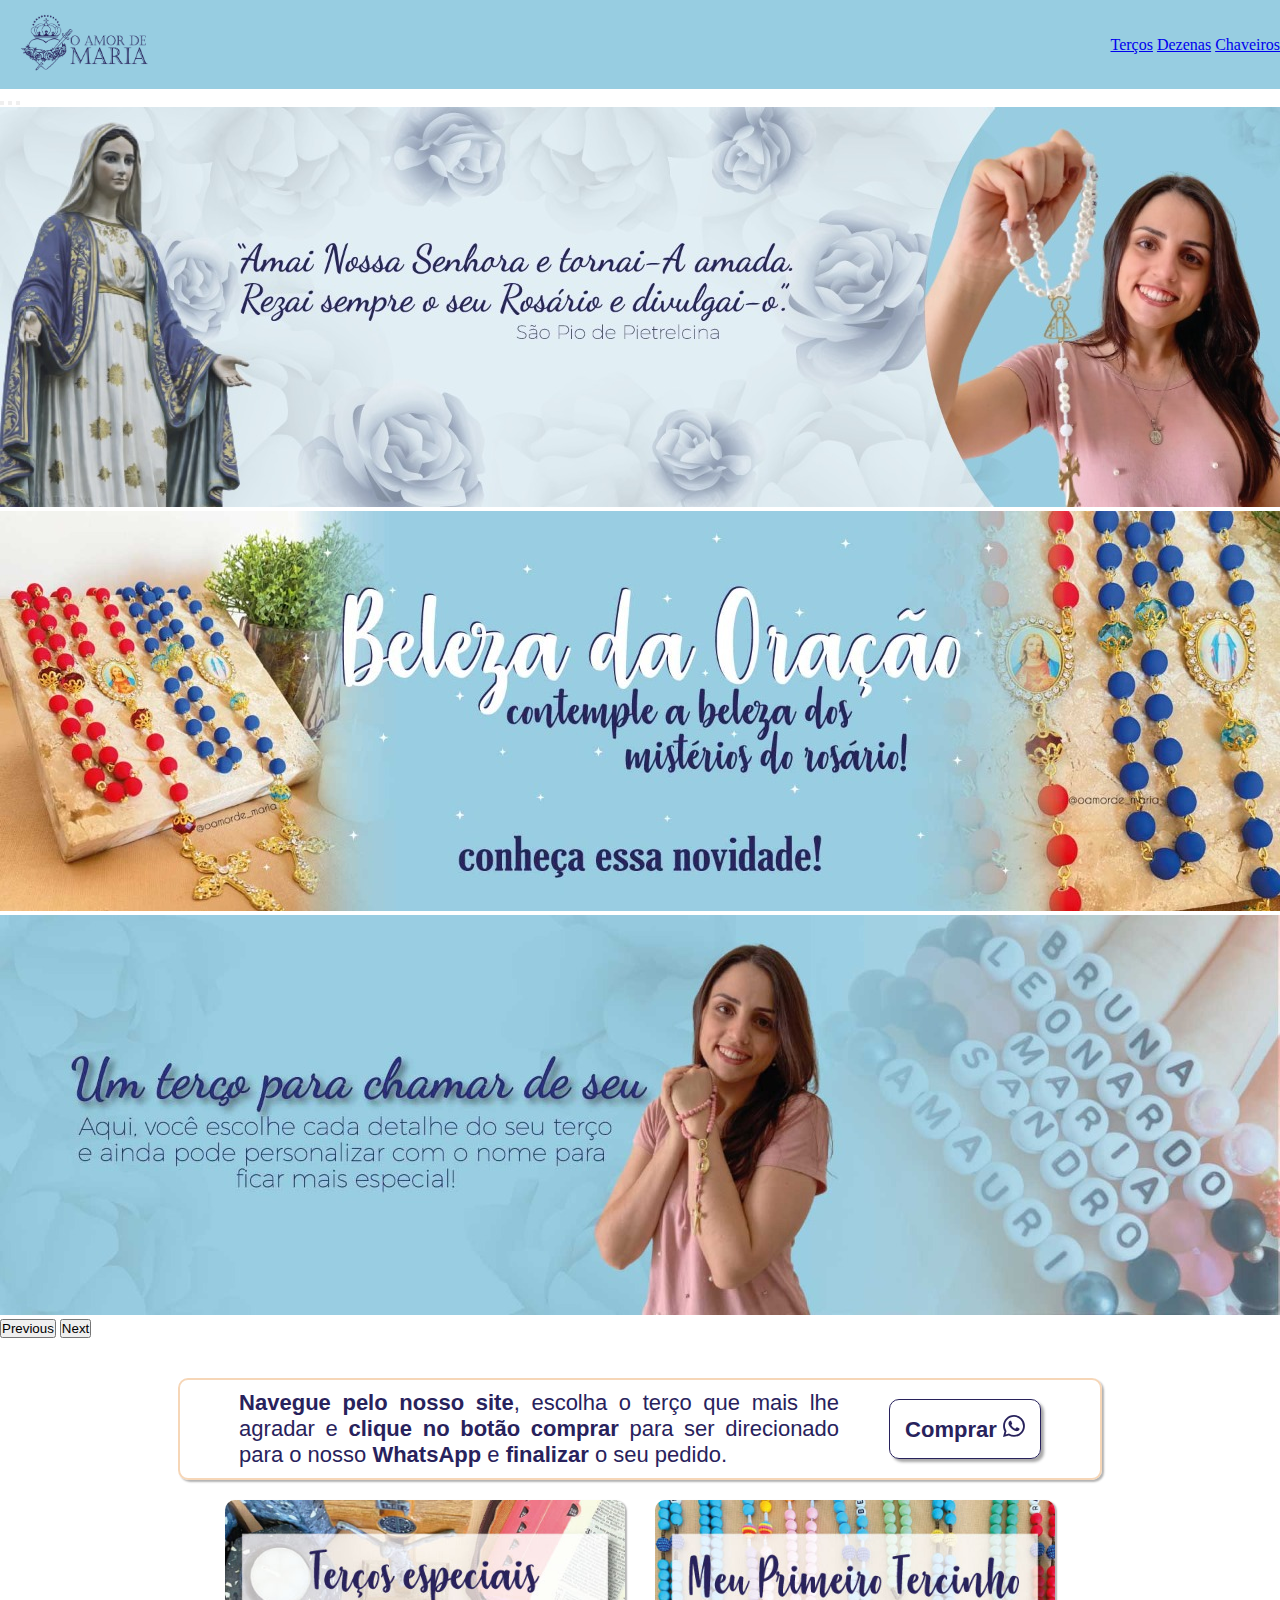
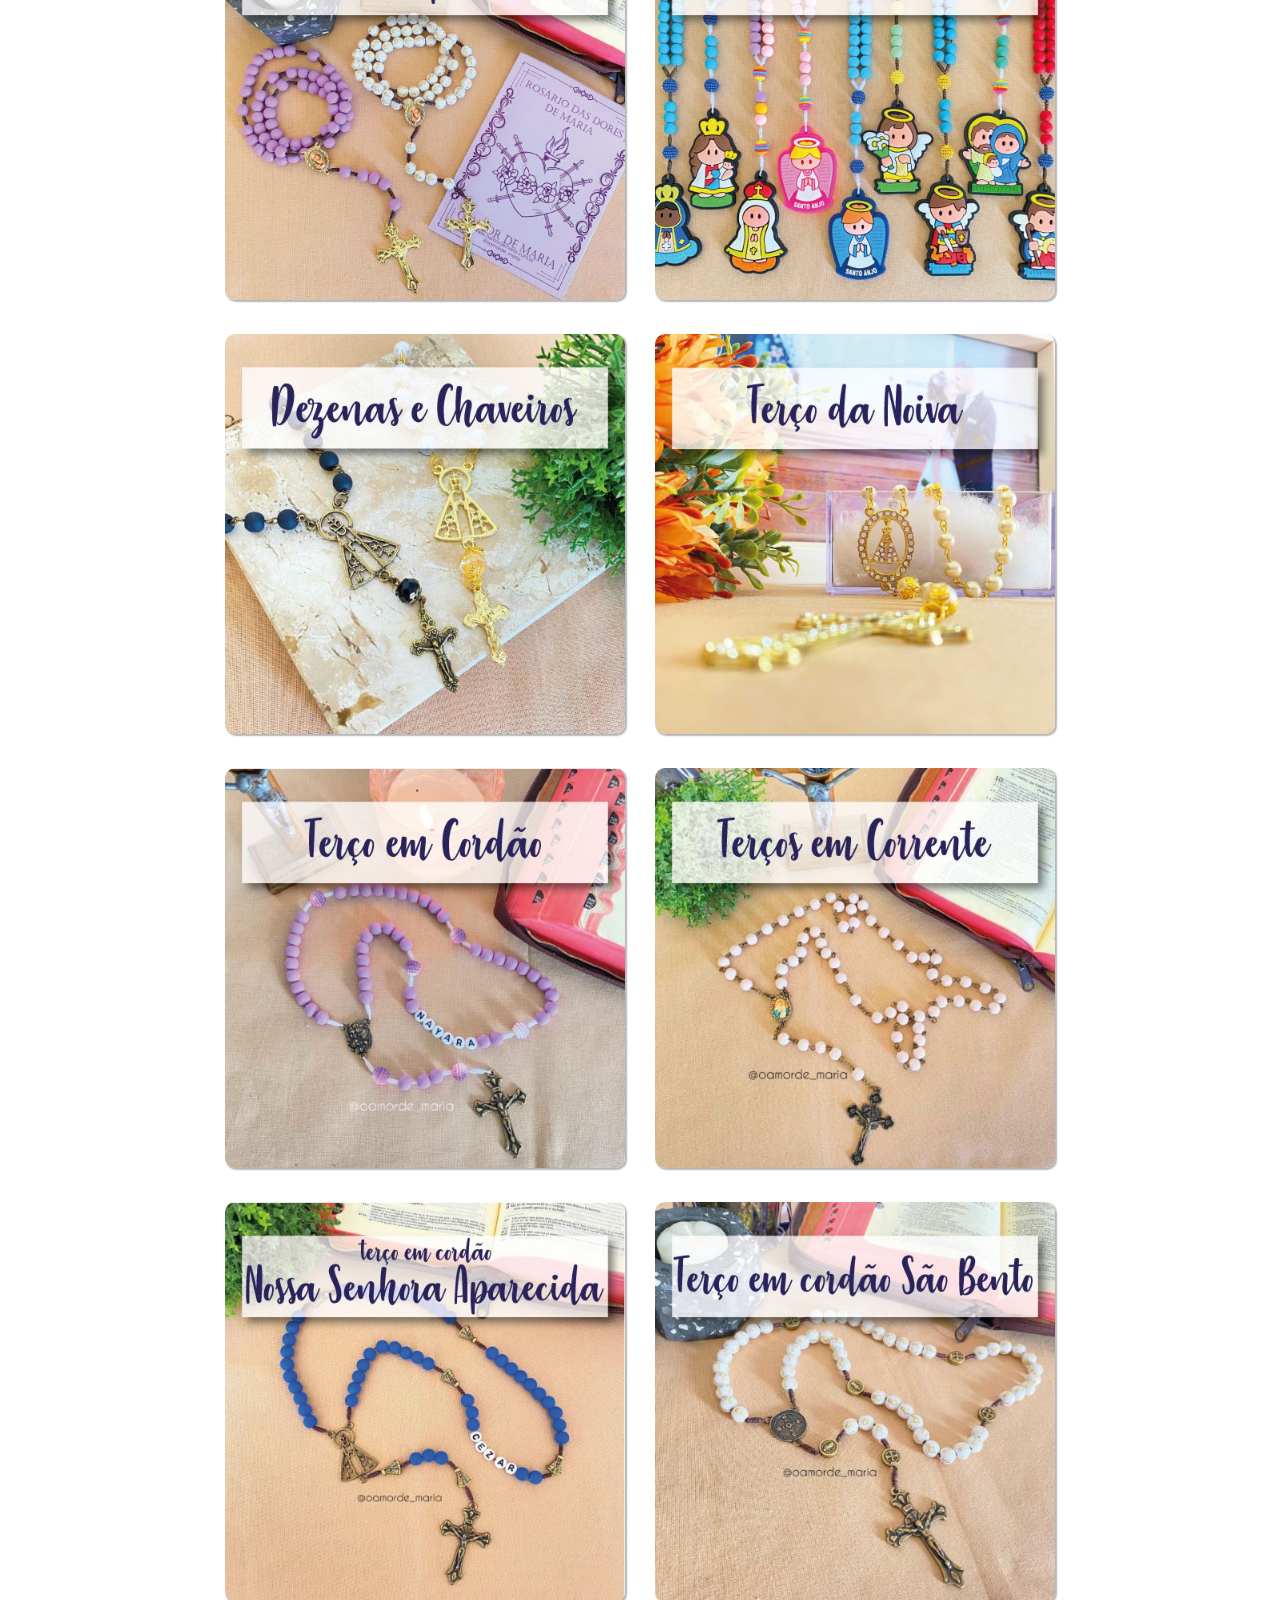
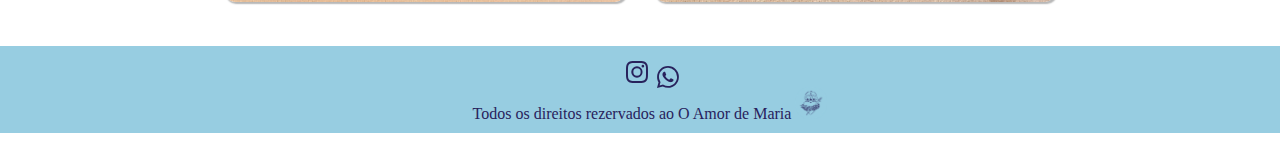
<file: home.html>
<!DOCTYPE html>
<html lang="en">

<head>
  <meta charset="UTF-8">
  <meta http-equiv="X-UA-Compatible" content="IE=edge">
  <meta name="viewport" content="width=device-width, initial-scale=1.0">
  <link rel="shortcut icon" href="images/favicon-am.png"  type="image/x-icon">
  <link rel="stylesheet" href="style.css">
  <link rel="stylesheet" href="media.css">
  <link href="https://cdn.jsdelivr.net/npm/bootstrap@5.1.3/dist/css/bootstrap.min.css" rel="stylesheet"
    integrity="sha384-1BmE4kWBq78iYhFldvKuhfTAU6auU8tT94WrHftjDbrCEXSU1oBoqyl2QvZ6jIW3" crossorigin="anonymous">
  <title>O Amor de Maria</title>
</head>

<body>
  <header class="header">
    <nav class="menuNavbar">
      <div class="logoHeader">
        <a href="home.html">
          <img src="images/logo-com-nome.png" alt="logo-com-nome" width="130vw">
        </a>
      </div>
      <div class="btnGroup">
        <a class="btn-navbar" href="#">Terços</a>
        <a class="btn-navbar" href="#">Dezenas</a>
        <a class="btn-navbar" href="#">Chaveiros</a>
      </div>
    </nav>
  </header>
  <main>
    <div id="carouselExampleIndicators" class="carousel slide" data-bs-ride="carousel">
      <div class="carousel-indicators">
        <button type="button" data-bs-target="#carouselExampleIndicators" data-bs-slide-to="0" class="active"
          aria-current="true" aria-label="Slide 1"></button>
        <button type="button" data-bs-target="#carouselExampleIndicators" data-bs-slide-to="1"
          aria-label="Slide 2"></button>
        <button type="button" data-bs-target="#carouselExampleIndicators" data-bs-slide-to="2"
          aria-label="Slide 3"></button>
      </div>
      <div class="carousel-inner">
        <div class="carousel-item active">
          <img src="images/01.jpeg" class="d-block w-100" alt="imagem01">
        </div>
        <div class="carousel-item">
          <img src="images/02.jpeg" class="d-block w-100" alt="imagem02">
        </div>
        <div class="carousel-item">
          <img src="images/03.jpeg" class="d-block w-100" alt="imagem03">
        </div>
      </div>
      <button class="carousel-control-prev" type="button" data-bs-target="#carouselExampleIndicators"
        data-bs-slide="prev">
        <span class="carousel-control-prev-icon" aria-hidden="true"></span>
        <span class="visually-hidden">Previous</span>
      </button>
      <button class="carousel-control-next" type="button" data-bs-target="#carouselExampleIndicators"
        data-bs-slide="next">
        <span class="carousel-control-next-icon" aria-hidden="true"></span>
        <span class="visually-hidden">Next</span>
      </button>
    </div>
    <div>
      <div class="firstBuy">
        <div class="infoBuy"><strong>Navegue pelo nosso site</strong>, escolha o terço que mais lhe agradar e
          <strong>clique no botão comprar</strong> para ser direcionado para o nosso <strong>WhatsApp</strong> e
          <strong>finalizar</strong> o seu pedido.
        </div>

        <a href="http://wa.me/5512996381814" target="_blank">
          <button type="button" class="btnBuy">Comprar <svg xmlns="http://www.w3.org/2000/svg" width="22" height="22"
              fill="currentColor" class="bi bi-whatsapp" viewBox="0 0 16 16">
              <path
                d="M13.601 2.326A7.854 7.854 0 0 0 7.994 0C3.627 0 .068 3.558.064 7.926c0 1.399.366 2.76 1.057 3.965L0 16l4.204-1.102a7.933 7.933 0 0 0 3.79.965h.004c4.368 0 7.926-3.558 7.93-7.93A7.898 7.898 0 0 0 13.6 2.326zM7.994 14.521a6.573 6.573 0 0 1-3.356-.92l-.24-.144-2.494.654.666-2.433-.156-.251a6.56 6.56 0 0 1-1.007-3.505c0-3.626 2.957-6.584 6.591-6.584a6.56 6.56 0 0 1 4.66 1.931 6.557 6.557 0 0 1 1.928 4.66c-.004 3.639-2.961 6.592-6.592 6.592zm3.615-4.934c-.197-.099-1.17-.578-1.353-.646-.182-.065-.315-.099-.445.099-.133.197-.513.646-.627.775-.114.133-.232.148-.43.05-.197-.1-.836-.308-1.592-.985-.59-.525-.985-1.175-1.103-1.372-.114-.198-.011-.304.088-.403.087-.088.197-.232.296-.346.1-.114.133-.198.198-.33.065-.134.034-.248-.015-.347-.05-.099-.445-1.076-.612-1.47-.16-.389-.323-.335-.445-.34-.114-.007-.247-.007-.38-.007a.729.729 0 0 0-.529.247c-.182.198-.691.677-.691 1.654 0 .977.71 1.916.81 2.049.098.133 1.394 2.132 3.383 2.992.47.205.84.326 1.129.418.475.152.904.129 1.246.08.38-.058 1.171-.48 1.338-.943.164-.464.164-.86.114-.943-.049-.084-.182-.133-.38-.232z" />
            </svg>
          </button>
        </a>
      </div>
    </div>
    <section class="mainSection">
      <div class="mainImages">
        <div class="images">
          <a href="especiais.html">
            <img src="images/tercos-especiais.jpg" alt="tercos-especiais" class="img">
          </a>
        </div>
        <div class="images">
          <a href="tercinhos.html">
            <img src="images/primeiro-tercinho.jpg" alt="meu-primeiro-tercinho" class="img">
          </a>
        </div>
        <div class="images">
          <a href="dezenaschaveiro.html">
            <img src="images/dezenas-chaveiros.jpeg" alt="dezenas" class="img">
          </a>
        </div>
        <div class="images">
          <a href="noiva.html">
            <img src="images/terco-da-noiva.jpg" alt="terco-noiva" class="img">
          </a>
        </div>
        <div class="images">
          <a href="cordao.html">
            <img src="images/tercos-cordao.jpeg" alt="" class="img">
          </a>
        </div>
        <div class="images">
          <a href="corrente.html">
            <img src="images/corrente.jpeg" alt="terco-corrente" class="img">
          </a>
        </div>
        <div class="images">
          <a href="nossasenhora.html">
            <img src="images/nossa-senhora.jpeg" alt="terco-nossa-senhora-aparecida" class="img">
          </a>
        </div>
        <div class="images">
          <a href="saobento.html">
            <img src="images/sao-bento.jpeg" alt="terco-sao-bento" class="img">
          </a>
        </div>
      </div>
    </section>
    <footer class="footer">
      <div class="iconsFooter">
        <a href="https://www.instagram.com/oamorde_maria" target="_blank">
          <svg xmlns="http://www.w3.org/2000/svg"  width="22" height="22" fill="#28225c" class="bi bi-instagram iconsGroup"
            viewBox="0 0 16 16">
            <path
              d="M8 0C5.829 0 5.556.01 4.703.048 3.85.088 3.269.222 2.76.42a3.917 3.917 0 0 0-1.417.923A3.927 3.927 0 0 0 .42 2.76C.222 3.268.087 3.85.048 4.7.01 5.555 0 5.827 0 8.001c0 2.172.01 2.444.048 3.297.04.852.174 1.433.372 1.942.205.526.478.972.923 1.417.444.445.89.719 1.416.923.51.198 1.09.333 1.942.372C5.555 15.99 5.827 16 8 16s2.444-.01 3.298-.048c.851-.04 1.434-.174 1.943-.372a3.916 3.916 0 0 0 1.416-.923c.445-.445.718-.891.923-1.417.197-.509.332-1.09.372-1.942C15.99 10.445 16 10.173 16 8s-.01-2.445-.048-3.299c-.04-.851-.175-1.433-.372-1.941a3.926 3.926 0 0 0-.923-1.417A3.911 3.911 0 0 0 13.24.42c-.51-.198-1.092-.333-1.943-.372C10.443.01 10.172 0 7.998 0h.003zm-.717 1.442h.718c2.136 0 2.389.007 3.232.046.78.035 1.204.166 1.486.275.373.145.64.319.92.599.28.28.453.546.598.92.11.281.24.705.275 1.485.039.843.047 1.096.047 3.231s-.008 2.389-.047 3.232c-.035.78-.166 1.203-.275 1.485a2.47 2.47 0 0 1-.599.919c-.28.28-.546.453-.92.598-.28.11-.704.24-1.485.276-.843.038-1.096.047-3.232.047s-2.39-.009-3.233-.047c-.78-.036-1.203-.166-1.485-.276a2.478 2.478 0 0 1-.92-.598 2.48 2.48 0 0 1-.6-.92c-.109-.281-.24-.705-.275-1.485-.038-.843-.046-1.096-.046-3.233 0-2.136.008-2.388.046-3.231.036-.78.166-1.204.276-1.486.145-.373.319-.64.599-.92.28-.28.546-.453.92-.598.282-.11.705-.24 1.485-.276.738-.034 1.024-.044 2.515-.045v.002zm4.988 1.328a.96.96 0 1 0 0 1.92.96.96 0 0 0 0-1.92zm-4.27 1.122a4.109 4.109 0 1 0 0 8.217 4.109 4.109 0 0 0 0-8.217zm0 1.441a2.667 2.667 0 1 1 0 5.334 2.667 2.667 0 0 1 0-5.334z" />
          </svg></a>
        <a href="http://wa.me/5512996381814" target="_blank" >
          <svg xmlns="http://www.w3.org/2000/svg" width="22" height="22" fill="#28225c" class="bi bi-whatsapp" viewBox="0 0 16 16">
            <path
              d="M13.601 2.326A7.854 7.854 0 0 0 7.994 0C3.627 0 .068 3.558.064 7.926c0 1.399.366 2.76 1.057 3.965L0 16l4.204-1.102a7.933 7.933 0 0 0 3.79.965h.004c4.368 0 7.926-3.558 7.93-7.93A7.898 7.898 0 0 0 13.6 2.326zM7.994 14.521a6.573 6.573 0 0 1-3.356-.92l-.24-.144-2.494.654.666-2.433-.156-.251a6.56 6.56 0 0 1-1.007-3.505c0-3.626 2.957-6.584 6.591-6.584a6.56 6.56 0 0 1 4.66 1.931 6.557 6.557 0 0 1 1.928 4.66c-.004 3.639-2.961 6.592-6.592 6.592zm3.615-4.934c-.197-.099-1.17-.578-1.353-.646-.182-.065-.315-.099-.445.099-.133.197-.513.646-.627.775-.114.133-.232.148-.43.05-.197-.1-.836-.308-1.592-.985-.59-.525-.985-1.175-1.103-1.372-.114-.198-.011-.304.088-.403.087-.088.197-.232.296-.346.1-.114.133-.198.198-.33.065-.134.034-.248-.015-.347-.05-.099-.445-1.076-.612-1.47-.16-.389-.323-.335-.445-.34-.114-.007-.247-.007-.38-.007a.729.729 0 0 0-.529.247c-.182.198-.691.677-.691 1.654 0 .977.71 1.916.81 2.049.098.133 1.394 2.132 3.383 2.992.47.205.84.326 1.129.418.475.152.904.129 1.246.08.38-.058 1.171-.48 1.338-.943.164-.464.164-.86.114-.943-.049-.084-.182-.133-.38-.232z" />
          </svg>
        </a>
      </div>
      <div>
        <p class="textFooter">Todos os direitos rezervados ao O Amor de Maria <img src="images/logo-am.png" alt="" width="2.5%"></p>
      </div>
    </footer>
    <!-- JavaScript Bundle with Popper -->
    <script src="https://cdn.jsdelivr.net/npm/bootstrap@5.2.0/dist/js/bootstrap.bundle.min.js"
      integrity="sha384-A3rJD856KowSb7dwlZdYEkO39Gagi7vIsF0jrRAoQmDKKtQBHUuLZ9AsSv4jD4Xa"
      crossorigin="anonymous"></script>
</body>

</html>
</file>
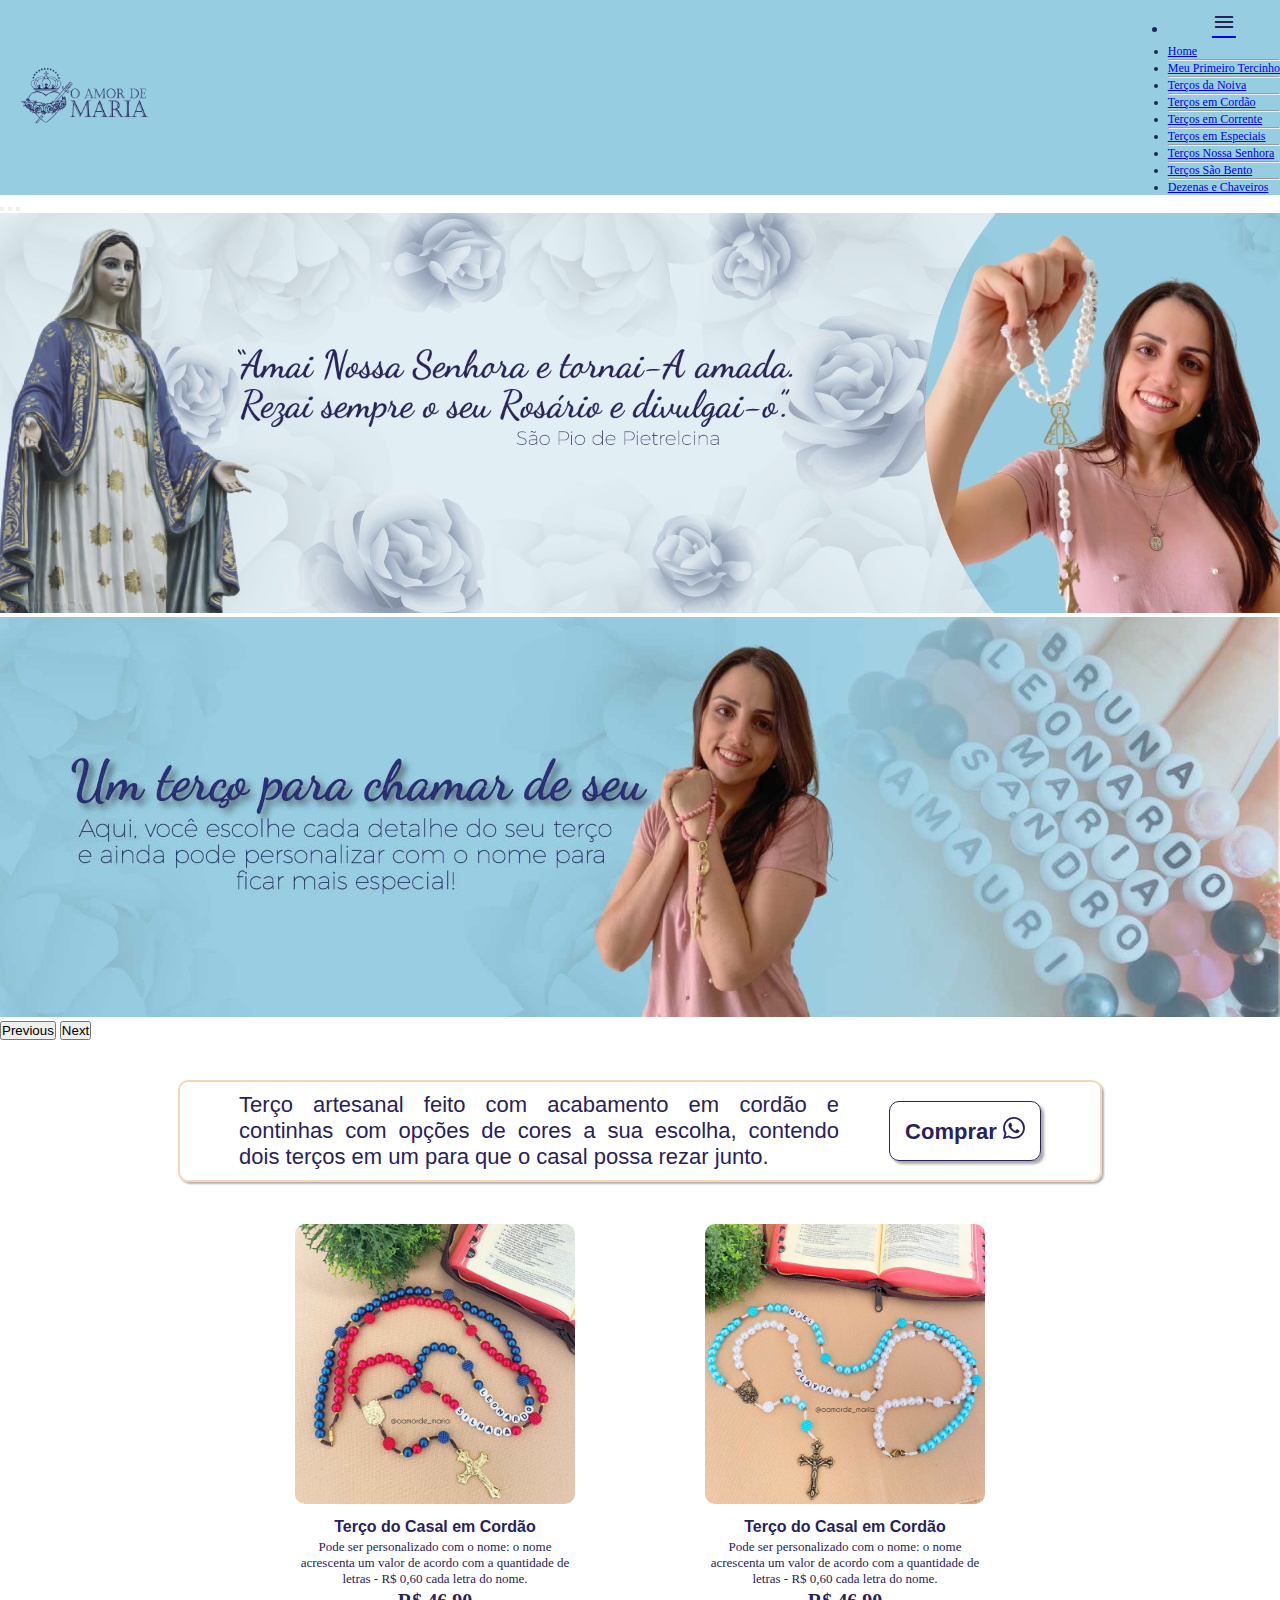
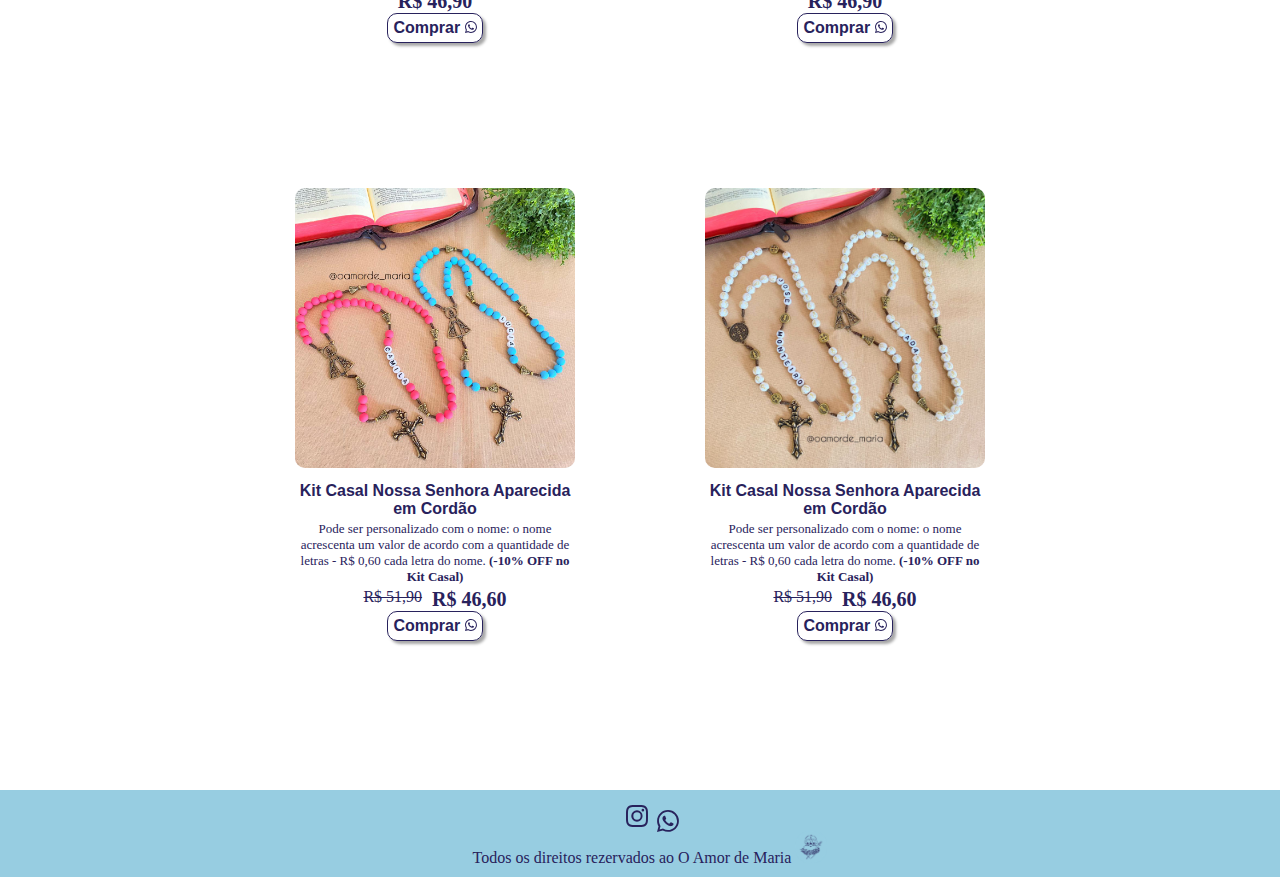
<file: kitcasal.html>
<!DOCTYPE html>
<html lang="en">

<head>
    <meta charset="UTF-8">
    <meta http-equiv="X-UA-Compatible" content="IE=edge">
    <meta name="viewport" content="width=device-width, initial-scale=1.0">
    <link rel="shortcut icon" href="images/favicon-am.png" type="image/x-icon">
    <link rel="stylesheet" href="pagebuy.css">
    <link rel="stylesheet" href="media.css">
    <link href="https://fonts.googleapis.com/icon?family=Material+Icons" rel="stylesheet">
    <link href="https://cdn.jsdelivr.net/npm/bootstrap@5.1.3/dist/css/bootstrap.min.css" rel="stylesheet"
        integrity="sha384-1BmE4kWBq78iYhFldvKuhfTAU6auU8tT94WrHftjDbrCEXSU1oBoqyl2QvZ6jIW3" crossorigin="anonymous">
    <title>Terço do Casal - O Amor de Maria</title>
</head>

<body>
    <header class="header">
        <nav class="menuNavbar">
            <div class="logoHeader">
                <a href="index.html">
                    <img src="images/logo-com-nome.png" alt="logo-com-nome" width="130vw">
                </a>
            </div>
            <li class="nav dropdown" >
                <a class="nav-link dropdown" data-bs-toggle="dropdown" href="#" role="button" aria-expanded="false"><span
                    id="burguer" class="material-icons">
                    menu
                  </span></a>
                <ul class="dropdown-menu" id="menu">
                  <li><a class="dropdown-item" href="index.html">Home</a></li> <hr>
                  <li><a class="dropdown-item" href="tercinhos.html">Meu Primeiro Tercinho</a></li> <hr>
                  <li><a class="dropdown-item" href="noiva.html">Terços da Noiva</a></li> <hr>
                  <li><a class="dropdown-item" href="cordao.html">Terços em Cordão</a></li> <hr>
                  <li><a class="dropdown-item" href="corrente.html">Terços em Corrente</a></li> <hr>
                  <li><a class="dropdown-item" href="especiais.html">Terços em Especiais</a></li> <hr>
                  <li><a class="dropdown-item" href="nossasenhora.html">Terços Nossa Senhora</a></li> <hr>
                  <li><a class="dropdown-item" href="saobento.html">Terços São Bento</a></li> <hr>
                  <li><a class="dropdown-item" href="dezenaschaveiro.html">Dezenas e Chaveiros</a></li> 
                </ul>
              </li>
        </nav>
    </header>
    <main>
        <div id="carouselExampleIndicators" class="carousel slide" data-bs-ride="carousel">
            <div class="carousel-indicators">
                <button type="button" data-bs-target="#carouselExampleIndicators" data-bs-slide-to="0" class="active"
                    aria-current="true" aria-label="Slide 1"></button>
                <button type="button" data-bs-target="#carouselExampleIndicators" data-bs-slide-to="1"
                    aria-label="Slide 2"></button>
                <button type="button" data-bs-target="#carouselExampleIndicators" data-bs-slide-to="2"
                    aria-label="Slide 3"></button>
            </div>
            <div class="carousel-inner">
                <div class="carousel-item active">
                    <img src="images/01.jpeg" class="d-block w-100" alt="imagem01">
                </div>
                <!-- <div class="carousel-item">
                    <img src="#" class="d-block w-100" alt="imagem02">
                </div> -->
                <div class="carousel-item">
                    <img src="images/03.jpeg" class="d-block w-100" alt="imagem03">
                </div>
            </div>
            <button class="carousel-control-prev" type="button" data-bs-target="#carouselExampleIndicators"
                data-bs-slide="prev">
                <span class="carousel-control-prev-icon" aria-hidden="true"></span>
                <span class="visually-hidden">Previous</span>
            </button>
            <button class="carousel-control-next" type="button" data-bs-target="#carouselExampleIndicators"
                data-bs-slide="next">
                <span class="carousel-control-next-icon" aria-hidden="true"></span>
                <span class="visually-hidden">Next</span>
            </button>
        </div>
        <div>
            <div class="firstBuy">
                <div class="infoBuy">
                    <p>Terço artesanal feito com acabamento em cordão e continhas com opções de cores a sua escolha, contendo dois terços em um para que o casal possa rezar junto.
                    </p>
                </div>

                <a href="http://wa.me/5512996381814" target="_blank">
                    <button type="button" class="btnBuy">Comprar <svg xmlns="http://www.w3.org/2000/svg" width="22"
                            height="22" fill="currentColor" class="bi bi-whatsapp" viewBox="0 0 16 16">
                            <path
                                d="M13.601 2.326A7.854 7.854 0 0 0 7.994 0C3.627 0 .068 3.558.064 7.926c0 1.399.366 2.76 1.057 3.965L0 16l4.204-1.102a7.933 7.933 0 0 0 3.79.965h.004c4.368 0 7.926-3.558 7.93-7.93A7.898 7.898 0 0 0 13.6 2.326zM7.994 14.521a6.573 6.573 0 0 1-3.356-.92l-.24-.144-2.494.654.666-2.433-.156-.251a6.56 6.56 0 0 1-1.007-3.505c0-3.626 2.957-6.584 6.591-6.584a6.56 6.56 0 0 1 4.66 1.931 6.557 6.557 0 0 1 1.928 4.66c-.004 3.639-2.961 6.592-6.592 6.592zm3.615-4.934c-.197-.099-1.17-.578-1.353-.646-.182-.065-.315-.099-.445.099-.133.197-.513.646-.627.775-.114.133-.232.148-.43.05-.197-.1-.836-.308-1.592-.985-.59-.525-.985-1.175-1.103-1.372-.114-.198-.011-.304.088-.403.087-.088.197-.232.296-.346.1-.114.133-.198.198-.33.065-.134.034-.248-.015-.347-.05-.099-.445-1.076-.612-1.47-.16-.389-.323-.335-.445-.34-.114-.007-.247-.007-.38-.007a.729.729 0 0 0-.529.247c-.182.198-.691.677-.691 1.654 0 .977.71 1.916.81 2.049.098.133 1.394 2.132 3.383 2.992.47.205.84.326 1.129.418.475.152.904.129 1.246.08.38-.058 1.171-.48 1.338-.943.164-.464.164-.86.114-.943-.049-.084-.182-.133-.38-.232z" />
                        </svg>
                    </button>
                </a>
            </div>
        </div>
        <section class="contentSection">
            <div class="mainContent">
                <div class="categoryCard">
                    <img src="./images/kit-casal/WhatsApp Image 2022-09-06 at 22.38.18 (1).jpeg" alt="" class="mainCardImg">
                    <p class="mainCardTitle">Terço do Casal em Cordão</p>
                    <p class="mainCardDescription">Pode ser personalizado com o nome: o nome acrescenta um valor de acordo com a quantidade de letras - R$ 0,60 cada letra do nome.</p>
                    <div class="price">
                        <!-- <p><s>R$ 21,90 </s></p>  Preço Promocional-->
                        <p class="valor">R$ 46,90</p>
                    </div>
                    <a href="http://wa.me/5512996381814" target="_blank">
                        <button type="button" class="btnBuyTwo">Comprar <svg xmlns="http://www.w3.org/2000/svg"
                                width="12" height="12" fill="currentColor" class="bi bi-whatsapp" viewBox="0 0 16 16">
                                <path
                                    d="M13.601 2.326A7.854 7.854 0 0 0 7.994 0C3.627 0 .068 3.558.064 7.926c0 1.399.366 2.76 1.057 3.965L0 16l4.204-1.102a7.933 7.933 0 0 0 3.79.965h.004c4.368 0 7.926-3.558 7.93-7.93A7.898 7.898 0 0 0 13.6 2.326zM7.994 14.521a6.573 6.573 0 0 1-3.356-.92l-.24-.144-2.494.654.666-2.433-.156-.251a6.56 6.56 0 0 1-1.007-3.505c0-3.626 2.957-6.584 6.591-6.584a6.56 6.56 0 0 1 4.66 1.931 6.557 6.557 0 0 1 1.928 4.66c-.004 3.639-2.961 6.592-6.592 6.592zm3.615-4.934c-.197-.099-1.17-.578-1.353-.646-.182-.065-.315-.099-.445.099-.133.197-.513.646-.627.775-.114.133-.232.148-.43.05-.197-.1-.836-.308-1.592-.985-.59-.525-.985-1.175-1.103-1.372-.114-.198-.011-.304.088-.403.087-.088.197-.232.296-.346.1-.114.133-.198.198-.33.065-.134.034-.248-.015-.347-.05-.099-.445-1.076-.612-1.47-.16-.389-.323-.335-.445-.34-.114-.007-.247-.007-.38-.007a.729.729 0 0 0-.529.247c-.182.198-.691.677-.691 1.654 0 .977.71 1.916.81 2.049.098.133 1.394 2.132 3.383 2.992.47.205.84.326 1.129.418.475.152.904.129 1.246.08.38-.058 1.171-.48 1.338-.943.164-.464.164-.86.114-.943-.049-.084-.182-.133-.38-.232z" />
                            </svg>
                        </button>
                    </a>
                </div>
                <div class="categoryCard"> 
                    <img src="./images/kit-casal/WhatsApp Image 2022-09-06 at 22.38.18.jpeg" alt="" class="mainCardImg">
                    <p class="mainCardTitle">Terço do Casal em Cordão</p>
                    <p class="mainCardDescription">Pode ser personalizado com o nome: o nome acrescenta um valor de acordo com a quantidade de letras - R$ 0,60 cada letra do nome.</p>
                    <p class="valor">R$ 46,90</p>
                    <a href="http://wa.me/5512996381814" target="_blank">
                        <button type="button" class="btnBuyTwo">Comprar <svg xmlns="http://www.w3.org/2000/svg" width="12" height="12"
                            fill="currentColor" class="bi bi-whatsapp" viewBox="0 0 16 16">
                            <path
                              d="M13.601 2.326A7.854 7.854 0 0 0 7.994 0C3.627 0 .068 3.558.064 7.926c0 1.399.366 2.76 1.057 3.965L0 16l4.204-1.102a7.933 7.933 0 0 0 3.79.965h.004c4.368 0 7.926-3.558 7.93-7.93A7.898 7.898 0 0 0 13.6 2.326zM7.994 14.521a6.573 6.573 0 0 1-3.356-.92l-.24-.144-2.494.654.666-2.433-.156-.251a6.56 6.56 0 0 1-1.007-3.505c0-3.626 2.957-6.584 6.591-6.584a6.56 6.56 0 0 1 4.66 1.931 6.557 6.557 0 0 1 1.928 4.66c-.004 3.639-2.961 6.592-6.592 6.592zm3.615-4.934c-.197-.099-1.17-.578-1.353-.646-.182-.065-.315-.099-.445.099-.133.197-.513.646-.627.775-.114.133-.232.148-.43.05-.197-.1-.836-.308-1.592-.985-.59-.525-.985-1.175-1.103-1.372-.114-.198-.011-.304.088-.403.087-.088.197-.232.296-.346.1-.114.133-.198.198-.33.065-.134.034-.248-.015-.347-.05-.099-.445-1.076-.612-1.47-.16-.389-.323-.335-.445-.34-.114-.007-.247-.007-.38-.007a.729.729 0 0 0-.529.247c-.182.198-.691.677-.691 1.654 0 .977.71 1.916.81 2.049.098.133 1.394 2.132 3.383 2.992.47.205.84.326 1.129.418.475.152.904.129 1.246.08.38-.058 1.171-.48 1.338-.943.164-.464.164-.86.114-.943-.049-.084-.182-.133-.38-.232z" />
                          </svg>
                        </button>
                      </a>
                </div>
                <div class="categoryCard">
                    <img src="./images/nossa-senhora/WhatsApp Image 2022-01-20 at 12.16.51 12[1696].jpeg" alt=""
                        class="mainCardImg">
                    <p class="mainCardTitle">Kit Casal Nossa Senhora Aparecida em Cordão</p>
                    <p class="mainCardDescription">Pode ser personalizado com o nome: o nome acrescenta um valor de acordo com a quantidade de letras - R$ 0,60 cada letra do nome. <strong>(-10% OFF no Kit Casal)</strong></p>
                    <div class="price">
                        <p><s>R$ 51,90 </s></p>
                        <p class="valor">R$ 46,60</p>
                    </div>
                    <a href="http://wa.me/5512996381814" target="_blank">
                        <button type="button" class="btnBuyTwo">Comprar <svg xmlns="http://www.w3.org/2000/svg"
                                width="12" height="12" fill="currentColor" class="bi bi-whatsapp" viewBox="0 0 16 16">
                                <path
                                    d="M13.601 2.326A7.854 7.854 0 0 0 7.994 0C3.627 0 .068 3.558.064 7.926c0 1.399.366 2.76 1.057 3.965L0 16l4.204-1.102a7.933 7.933 0 0 0 3.79.965h.004c4.368 0 7.926-3.558 7.93-7.93A7.898 7.898 0 0 0 13.6 2.326zM7.994 14.521a6.573 6.573 0 0 1-3.356-.92l-.24-.144-2.494.654.666-2.433-.156-.251a6.56 6.56 0 0 1-1.007-3.505c0-3.626 2.957-6.584 6.591-6.584a6.56 6.56 0 0 1 4.66 1.931 6.557 6.557 0 0 1 1.928 4.66c-.004 3.639-2.961 6.592-6.592 6.592zm3.615-4.934c-.197-.099-1.17-.578-1.353-.646-.182-.065-.315-.099-.445.099-.133.197-.513.646-.627.775-.114.133-.232.148-.43.05-.197-.1-.836-.308-1.592-.985-.59-.525-.985-1.175-1.103-1.372-.114-.198-.011-.304.088-.403.087-.088.197-.232.296-.346.1-.114.133-.198.198-.33.065-.134.034-.248-.015-.347-.05-.099-.445-1.076-.612-1.47-.16-.389-.323-.335-.445-.34-.114-.007-.247-.007-.38-.007a.729.729 0 0 0-.529.247c-.182.198-.691.677-.691 1.654 0 .977.71 1.916.81 2.049.098.133 1.394 2.132 3.383 2.992.47.205.84.326 1.129.418.475.152.904.129 1.246.08.38-.058 1.171-.48 1.338-.943.164-.464.164-.86.114-.943-.049-.084-.182-.133-.38-.232z" />
                            </svg>
                        </button>
                    </a>
                </div>
                <div class="categoryCard">
                    <img src="./images/nossa-senhora/Terço-em-cordão-Nossa-Senhora-Aparecida-e-São-Bento04[1688].jpg" alt=""
                        class="mainCardImg">
                    <p class="mainCardTitle">Kit Casal Nossa Senhora Aparecida em Cordão</p>
                    <p class="mainCardDescription">Pode ser personalizado com o nome: o nome acrescenta um valor de acordo com a quantidade de letras - R$ 0,60 cada letra do nome. <strong>(-10% OFF no Kit Casal)</strong></p>
                    <div class="price">
                        <p><s>R$ 51,90 </s></p>
                        <p class="valor">R$ 46,60</p>
                    </div>
                    <a href="http://wa.me/5512996381814" target="_blank">
                        <button type="button" class="btnBuyTwo">Comprar <svg xmlns="http://www.w3.org/2000/svg"
                                width="12" height="12" fill="currentColor" class="bi bi-whatsapp" viewBox="0 0 16 16">
                                <path
                                    d="M13.601 2.326A7.854 7.854 0 0 0 7.994 0C3.627 0 .068 3.558.064 7.926c0 1.399.366 2.76 1.057 3.965L0 16l4.204-1.102a7.933 7.933 0 0 0 3.79.965h.004c4.368 0 7.926-3.558 7.93-7.93A7.898 7.898 0 0 0 13.6 2.326zM7.994 14.521a6.573 6.573 0 0 1-3.356-.92l-.24-.144-2.494.654.666-2.433-.156-.251a6.56 6.56 0 0 1-1.007-3.505c0-3.626 2.957-6.584 6.591-6.584a6.56 6.56 0 0 1 4.66 1.931 6.557 6.557 0 0 1 1.928 4.66c-.004 3.639-2.961 6.592-6.592 6.592zm3.615-4.934c-.197-.099-1.17-.578-1.353-.646-.182-.065-.315-.099-.445.099-.133.197-.513.646-.627.775-.114.133-.232.148-.43.05-.197-.1-.836-.308-1.592-.985-.59-.525-.985-1.175-1.103-1.372-.114-.198-.011-.304.088-.403.087-.088.197-.232.296-.346.1-.114.133-.198.198-.33.065-.134.034-.248-.015-.347-.05-.099-.445-1.076-.612-1.47-.16-.389-.323-.335-.445-.34-.114-.007-.247-.007-.38-.007a.729.729 0 0 0-.529.247c-.182.198-.691.677-.691 1.654 0 .977.71 1.916.81 2.049.098.133 1.394 2.132 3.383 2.992.47.205.84.326 1.129.418.475.152.904.129 1.246.08.38-.058 1.171-.48 1.338-.943.164-.464.164-.86.114-.943-.049-.084-.182-.133-.38-.232z" />
                            </svg>
                        </button>
                    </a>
                </div>
            </div>
        </section>
    </main>
    <footer class="footer">
        <div class="iconsFooter">
            <a href="https://www.instagram.com/oamorde_maria" target="_blank">
                <svg xmlns="http://www.w3.org/2000/svg" width="22" height="22" fill="#28225c"
                    class="bi bi-instagram iconsGroup" viewBox="0 0 16 16">
                    <path
                        d="M8 0C5.829 0 5.556.01 4.703.048 3.85.088 3.269.222 2.76.42a3.917 3.917 0 0 0-1.417.923A3.927 3.927 0 0 0 .42 2.76C.222 3.268.087 3.85.048 4.7.01 5.555 0 5.827 0 8.001c0 2.172.01 2.444.048 3.297.04.852.174 1.433.372 1.942.205.526.478.972.923 1.417.444.445.89.719 1.416.923.51.198 1.09.333 1.942.372C5.555 15.99 5.827 16 8 16s2.444-.01 3.298-.048c.851-.04 1.434-.174 1.943-.372a3.916 3.916 0 0 0 1.416-.923c.445-.445.718-.891.923-1.417.197-.509.332-1.09.372-1.942C15.99 10.445 16 10.173 16 8s-.01-2.445-.048-3.299c-.04-.851-.175-1.433-.372-1.941a3.926 3.926 0 0 0-.923-1.417A3.911 3.911 0 0 0 13.24.42c-.51-.198-1.092-.333-1.943-.372C10.443.01 10.172 0 7.998 0h.003zm-.717 1.442h.718c2.136 0 2.389.007 3.232.046.78.035 1.204.166 1.486.275.373.145.64.319.92.599.28.28.453.546.598.92.11.281.24.705.275 1.485.039.843.047 1.096.047 3.231s-.008 2.389-.047 3.232c-.035.78-.166 1.203-.275 1.485a2.47 2.47 0 0 1-.599.919c-.28.28-.546.453-.92.598-.28.11-.704.24-1.485.276-.843.038-1.096.047-3.232.047s-2.39-.009-3.233-.047c-.78-.036-1.203-.166-1.485-.276a2.478 2.478 0 0 1-.92-.598 2.48 2.48 0 0 1-.6-.92c-.109-.281-.24-.705-.275-1.485-.038-.843-.046-1.096-.046-3.233 0-2.136.008-2.388.046-3.231.036-.78.166-1.204.276-1.486.145-.373.319-.64.599-.92.28-.28.546-.453.92-.598.282-.11.705-.24 1.485-.276.738-.034 1.024-.044 2.515-.045v.002zm4.988 1.328a.96.96 0 1 0 0 1.92.96.96 0 0 0 0-1.92zm-4.27 1.122a4.109 4.109 0 1 0 0 8.217 4.109 4.109 0 0 0 0-8.217zm0 1.441a2.667 2.667 0 1 1 0 5.334 2.667 2.667 0 0 1 0-5.334z" />
                </svg></a>
            <a href="http://wa.me/5512996381814" target="_blank">
                <svg xmlns="http://www.w3.org/2000/svg" width="22" height="22" fill="#28225c" class="bi bi-whatsapp"
                    viewBox="0 0 16 16">
                    <path
                        d="M13.601 2.326A7.854 7.854 0 0 0 7.994 0C3.627 0 .068 3.558.064 7.926c0 1.399.366 2.76 1.057 3.965L0 16l4.204-1.102a7.933 7.933 0 0 0 3.79.965h.004c4.368 0 7.926-3.558 7.93-7.93A7.898 7.898 0 0 0 13.6 2.326zM7.994 14.521a6.573 6.573 0 0 1-3.356-.92l-.24-.144-2.494.654.666-2.433-.156-.251a6.56 6.56 0 0 1-1.007-3.505c0-3.626 2.957-6.584 6.591-6.584a6.56 6.56 0 0 1 4.66 1.931 6.557 6.557 0 0 1 1.928 4.66c-.004 3.639-2.961 6.592-6.592 6.592zm3.615-4.934c-.197-.099-1.17-.578-1.353-.646-.182-.065-.315-.099-.445.099-.133.197-.513.646-.627.775-.114.133-.232.148-.43.05-.197-.1-.836-.308-1.592-.985-.59-.525-.985-1.175-1.103-1.372-.114-.198-.011-.304.088-.403.087-.088.197-.232.296-.346.1-.114.133-.198.198-.33.065-.134.034-.248-.015-.347-.05-.099-.445-1.076-.612-1.47-.16-.389-.323-.335-.445-.34-.114-.007-.247-.007-.38-.007a.729.729 0 0 0-.529.247c-.182.198-.691.677-.691 1.654 0 .977.71 1.916.81 2.049.098.133 1.394 2.132 3.383 2.992.47.205.84.326 1.129.418.475.152.904.129 1.246.08.38-.058 1.171-.48 1.338-.943.164-.464.164-.86.114-.943-.049-.084-.182-.133-.38-.232z" />
                </svg>
            </a>
        </div>
        <div>
            <p class="textFooter">Todos os direitos rezervados ao O Amor de Maria <img src="images/logo-am.png" alt=""
                    width="2.5%"></p>
        </div>
    </footer>
    <!-- JavaScript Bundle with Popper -->
    <script src="https://cdn.jsdelivr.net/npm/bootstrap@5.2.0/dist/js/bootstrap.bundle.min.js"
        integrity="sha384-A3rJD856KowSb7dwlZdYEkO39Gagi7vIsF0jrRAoQmDKKtQBHUuLZ9AsSv4jD4Xa"
        crossorigin="anonymous"></script>
</body>

</html>
</file>
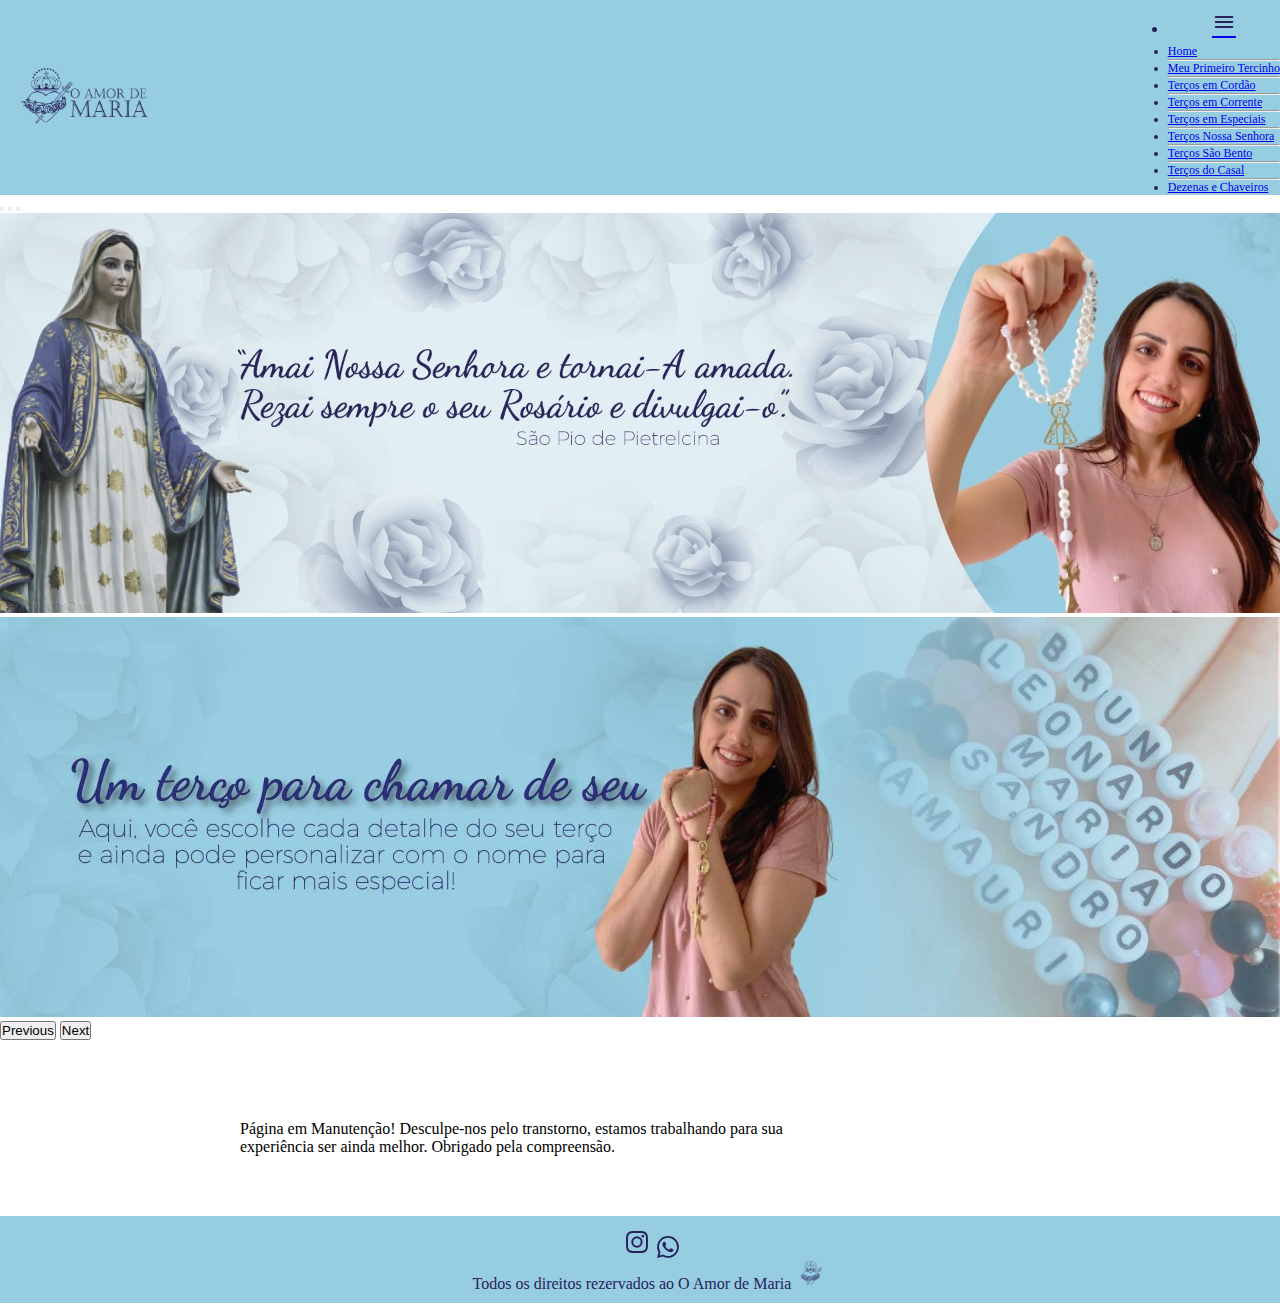
<file: noiva.html>
<!DOCTYPE html>
<html lang="en">

<head>
    <meta charset="UTF-8">
    <meta http-equiv="X-UA-Compatible" content="IE=edge">
    <meta name="viewport" content="width=device-width, initial-scale=1.0">
    <link rel="shortcut icon" href="images/favicon-am.png" type="image/x-icon">
    <link rel="stylesheet" href="pagebuy.css">
    <link rel="stylesheet" href="media.css">
    <link href="https://fonts.googleapis.com/icon?family=Material+Icons" rel="stylesheet">
    <link href="https://cdn.jsdelivr.net/npm/bootstrap@5.1.3/dist/css/bootstrap.min.css" rel="stylesheet"
        integrity="sha384-1BmE4kWBq78iYhFldvKuhfTAU6auU8tT94WrHftjDbrCEXSU1oBoqyl2QvZ6jIW3" crossorigin="anonymous">
    <title>Terço da Noiva - O Amor de Maria</title>
</head>

<body>
    <header class="header">
        <nav class="menuNavbar">
            <div class="logoHeader">
                <a href="index.html">
                    <img src="images/logo-com-nome.png" alt="logo-com-nome" width="130vw">
                </a>
            </div>
            <li class="nav dropdown" >
                <a class="nav-link dropdown" data-bs-toggle="dropdown" href="#" role="button" aria-expanded="false"><span
                    id="burguer" class="material-icons">
                    menu
                  </span></a>
                <ul class="dropdown-menu" id="menu">
                  <li><a class="dropdown-item" href="index.html">Home</a></li> <hr>
                  <li><a class="dropdown-item" href="tercinhos.html">Meu Primeiro Tercinho</a></li> <hr>
                  <li><a class="dropdown-item" href="cordao.html">Terços em Cordão</a></li> <hr>
                  <li><a class="dropdown-item" href="corrente.html">Terços em Corrente</a></li> <hr>
                  <li><a class="dropdown-item" href="especiais.html">Terços em Especiais</a></li> <hr>
                  <li><a class="dropdown-item" href="nossasenhora.html">Terços Nossa Senhora</a></li> <hr>
                  <li><a class="dropdown-item" href="saobento.html">Terços São Bento</a></li> <hr>
                  <li><a class="dropdown-item" href="kitcasal.html">Terços do Casal</a></li> <hr>
                  <li><a class="dropdown-item" href="dezenaschaveiro.html">Dezenas e Chaveiros</a></li> 
                </ul>
              </li>
        </nav>
    </header>
    <main>
        <div id="carouselExampleIndicators" class="carousel slide" data-bs-ride="carousel">
            <div class="carousel-indicators">
                <button type="button" data-bs-target="#carouselExampleIndicators" data-bs-slide-to="0" class="active"
                    aria-current="true" aria-label="Slide 1"></button>
                <button type="button" data-bs-target="#carouselExampleIndicators" data-bs-slide-to="1"
                    aria-label="Slide 2"></button>
                <button type="button" data-bs-target="#carouselExampleIndicators" data-bs-slide-to="2"
                    aria-label="Slide 3"></button>
            </div>
            <div class="carousel-inner">
                <div class="carousel-item active">
                    <img src="images/01.jpeg" class="d-block w-100" alt="imagem01">
                </div>
                <!-- <div class="carousel-item">
                    <img src="#" class="d-block w-100" alt="imagem02">
                </div> -->
                <div class="carousel-item">
                    <img src="images/03.jpeg" class="d-block w-100" alt="imagem03">
                </div>
            </div>
            <button class="carousel-control-prev" type="button" data-bs-target="#carouselExampleIndicators"
                data-bs-slide="prev">
                <span class="carousel-control-prev-icon" aria-hidden="true"></span>
                <span class="visually-hidden">Previous</span>
            </button>
            <button class="carousel-control-next" type="button" data-bs-target="#carouselExampleIndicators"
                data-bs-slide="next">
                <span class="carousel-control-next-icon" aria-hidden="true"></span>
                <span class="visually-hidden">Next</span>
            </button>
        </div>
        <!-- <div>
            <div class="firstBuy">
                <div class="infoBuy">
                    <p><strong>Um terço exclusivo para o seu dia especial!</strong></p>
                    <p>Produzido com detalhes unicos e peças de primeira linha para te acompanhar em seu casamento. Veja abaixo algumas das opções e modelos.</p>
                </div>

                <a href="http://wa.me/5512996381814" target="_blank">
                    <button type="button" class="btnBuy">Comprar <svg xmlns="http://www.w3.org/2000/svg" width="22"
                            height="22" fill="currentColor" class="bi bi-whatsapp" viewBox="0 0 16 16">
                            <path
                                d="M13.601 2.326A7.854 7.854 0 0 0 7.994 0C3.627 0 .068 3.558.064 7.926c0 1.399.366 2.76 1.057 3.965L0 16l4.204-1.102a7.933 7.933 0 0 0 3.79.965h.004c4.368 0 7.926-3.558 7.93-7.93A7.898 7.898 0 0 0 13.6 2.326zM7.994 14.521a6.573 6.573 0 0 1-3.356-.92l-.24-.144-2.494.654.666-2.433-.156-.251a6.56 6.56 0 0 1-1.007-3.505c0-3.626 2.957-6.584 6.591-6.584a6.56 6.56 0 0 1 4.66 1.931 6.557 6.557 0 0 1 1.928 4.66c-.004 3.639-2.961 6.592-6.592 6.592zm3.615-4.934c-.197-.099-1.17-.578-1.353-.646-.182-.065-.315-.099-.445.099-.133.197-.513.646-.627.775-.114.133-.232.148-.43.05-.197-.1-.836-.308-1.592-.985-.59-.525-.985-1.175-1.103-1.372-.114-.198-.011-.304.088-.403.087-.088.197-.232.296-.346.1-.114.133-.198.198-.33.065-.134.034-.248-.015-.347-.05-.099-.445-1.076-.612-1.47-.16-.389-.323-.335-.445-.34-.114-.007-.247-.007-.38-.007a.729.729 0 0 0-.529.247c-.182.198-.691.677-.691 1.654 0 .977.71 1.916.81 2.049.098.133 1.394 2.132 3.383 2.992.47.205.84.326 1.129.418.475.152.904.129 1.246.08.38-.058 1.171-.48 1.338-.943.164-.464.164-.86.114-.943-.049-.084-.182-.133-.38-.232z" />
                        </svg>
                    </button>
                </a>
            </div>
        </div> -->
        <section class="contentSection">
            <p>Página em Manutenção! Desculpe-nos pelo transtorno, estamos trabalhando para sua experiência ser ainda melhor. Obrigado pela compreensão.</p>
            <div class="mainContent">
                
                <!-- <div class="categoryCard">
                    <img src="./images/dezena-chaveiro/Desena-para-o-carro-são-bento[1760].jpg" alt="" class="mainCardImg">
                    <p class="mainCardTitle">Dezena para Carro</p>
                    <p class="mainCardDescription">Dezena para carro São Bento.</p>
                    <div class="price">
                            *<p><s>R$ 21,90 </s></p>  Preço Promocional*
                        <p class="valor">R$ 16,00</p>
                    </div>
                    <a href="http://wa.me/5512996381814" target="_blank">
                        <button type="button" class="btnBuyTwo">Comprar <svg xmlns="http://www.w3.org/2000/svg"
                                width="12" height="12" fill="currentColor" class="bi bi-whatsapp" viewBox="0 0 16 16">
                                <path
                                    d="M13.601 2.326A7.854 7.854 0 0 0 7.994 0C3.627 0 .068 3.558.064 7.926c0 1.399.366 2.76 1.057 3.965L0 16l4.204-1.102a7.933 7.933 0 0 0 3.79.965h.004c4.368 0 7.926-3.558 7.93-7.93A7.898 7.898 0 0 0 13.6 2.326zM7.994 14.521a6.573 6.573 0 0 1-3.356-.92l-.24-.144-2.494.654.666-2.433-.156-.251a6.56 6.56 0 0 1-1.007-3.505c0-3.626 2.957-6.584 6.591-6.584a6.56 6.56 0 0 1 4.66 1.931 6.557 6.557 0 0 1 1.928 4.66c-.004 3.639-2.961 6.592-6.592 6.592zm3.615-4.934c-.197-.099-1.17-.578-1.353-.646-.182-.065-.315-.099-.445.099-.133.197-.513.646-.627.775-.114.133-.232.148-.43.05-.197-.1-.836-.308-1.592-.985-.59-.525-.985-1.175-1.103-1.372-.114-.198-.011-.304.088-.403.087-.088.197-.232.296-.346.1-.114.133-.198.198-.33.065-.134.034-.248-.015-.347-.05-.099-.445-1.076-.612-1.47-.16-.389-.323-.335-.445-.34-.114-.007-.247-.007-.38-.007a.729.729 0 0 0-.529.247c-.182.198-.691.677-.691 1.654 0 .977.71 1.916.81 2.049.098.133 1.394 2.132 3.383 2.992.47.205.84.326 1.129.418.475.152.904.129 1.246.08.38-.058 1.171-.48 1.338-.943.164-.464.164-.86.114-.943-.049-.084-.182-.133-.38-.232z" />
                            </svg>
                        </button>
                    </a> -->
                </div>
            </div>
        </section>
    </main>
    <footer class="footer">
        <div class="iconsFooter">
            <a href="https://www.instagram.com/oamorde_maria" target="_blank">
                <svg xmlns="http://www.w3.org/2000/svg" width="22" height="22" fill="#28225c"
                    class="bi bi-instagram iconsGroup" viewBox="0 0 16 16">
                    <path
                        d="M8 0C5.829 0 5.556.01 4.703.048 3.85.088 3.269.222 2.76.42a3.917 3.917 0 0 0-1.417.923A3.927 3.927 0 0 0 .42 2.76C.222 3.268.087 3.85.048 4.7.01 5.555 0 5.827 0 8.001c0 2.172.01 2.444.048 3.297.04.852.174 1.433.372 1.942.205.526.478.972.923 1.417.444.445.89.719 1.416.923.51.198 1.09.333 1.942.372C5.555 15.99 5.827 16 8 16s2.444-.01 3.298-.048c.851-.04 1.434-.174 1.943-.372a3.916 3.916 0 0 0 1.416-.923c.445-.445.718-.891.923-1.417.197-.509.332-1.09.372-1.942C15.99 10.445 16 10.173 16 8s-.01-2.445-.048-3.299c-.04-.851-.175-1.433-.372-1.941a3.926 3.926 0 0 0-.923-1.417A3.911 3.911 0 0 0 13.24.42c-.51-.198-1.092-.333-1.943-.372C10.443.01 10.172 0 7.998 0h.003zm-.717 1.442h.718c2.136 0 2.389.007 3.232.046.78.035 1.204.166 1.486.275.373.145.64.319.92.599.28.28.453.546.598.92.11.281.24.705.275 1.485.039.843.047 1.096.047 3.231s-.008 2.389-.047 3.232c-.035.78-.166 1.203-.275 1.485a2.47 2.47 0 0 1-.599.919c-.28.28-.546.453-.92.598-.28.11-.704.24-1.485.276-.843.038-1.096.047-3.232.047s-2.39-.009-3.233-.047c-.78-.036-1.203-.166-1.485-.276a2.478 2.478 0 0 1-.92-.598 2.48 2.48 0 0 1-.6-.92c-.109-.281-.24-.705-.275-1.485-.038-.843-.046-1.096-.046-3.233 0-2.136.008-2.388.046-3.231.036-.78.166-1.204.276-1.486.145-.373.319-.64.599-.92.28-.28.546-.453.92-.598.282-.11.705-.24 1.485-.276.738-.034 1.024-.044 2.515-.045v.002zm4.988 1.328a.96.96 0 1 0 0 1.92.96.96 0 0 0 0-1.92zm-4.27 1.122a4.109 4.109 0 1 0 0 8.217 4.109 4.109 0 0 0 0-8.217zm0 1.441a2.667 2.667 0 1 1 0 5.334 2.667 2.667 0 0 1 0-5.334z" />
                </svg></a>
            <a href="http://wa.me/5512996381814" target="_blank">
                <svg xmlns="http://www.w3.org/2000/svg" width="22" height="22" fill="#28225c" class="bi bi-whatsapp"
                    viewBox="0 0 16 16">
                    <path
                        d="M13.601 2.326A7.854 7.854 0 0 0 7.994 0C3.627 0 .068 3.558.064 7.926c0 1.399.366 2.76 1.057 3.965L0 16l4.204-1.102a7.933 7.933 0 0 0 3.79.965h.004c4.368 0 7.926-3.558 7.93-7.93A7.898 7.898 0 0 0 13.6 2.326zM7.994 14.521a6.573 6.573 0 0 1-3.356-.92l-.24-.144-2.494.654.666-2.433-.156-.251a6.56 6.56 0 0 1-1.007-3.505c0-3.626 2.957-6.584 6.591-6.584a6.56 6.56 0 0 1 4.66 1.931 6.557 6.557 0 0 1 1.928 4.66c-.004 3.639-2.961 6.592-6.592 6.592zm3.615-4.934c-.197-.099-1.17-.578-1.353-.646-.182-.065-.315-.099-.445.099-.133.197-.513.646-.627.775-.114.133-.232.148-.43.05-.197-.1-.836-.308-1.592-.985-.59-.525-.985-1.175-1.103-1.372-.114-.198-.011-.304.088-.403.087-.088.197-.232.296-.346.1-.114.133-.198.198-.33.065-.134.034-.248-.015-.347-.05-.099-.445-1.076-.612-1.47-.16-.389-.323-.335-.445-.34-.114-.007-.247-.007-.38-.007a.729.729 0 0 0-.529.247c-.182.198-.691.677-.691 1.654 0 .977.71 1.916.81 2.049.098.133 1.394 2.132 3.383 2.992.47.205.84.326 1.129.418.475.152.904.129 1.246.08.38-.058 1.171-.48 1.338-.943.164-.464.164-.86.114-.943-.049-.084-.182-.133-.38-.232z" />
                </svg>
            </a>
        </div>
        <div>
            <p class="textFooter">Todos os direitos rezervados ao O Amor de Maria <img src="images/logo-am.png" alt=""
                    width="2.5%"></p>
        </div>
    </footer>
    <!-- JavaScript Bundle with Popper -->
    <script src="https://cdn.jsdelivr.net/npm/bootstrap@5.2.0/dist/js/bootstrap.bundle.min.js"
        integrity="sha384-A3rJD856KowSb7dwlZdYEkO39Gagi7vIsF0jrRAoQmDKKtQBHUuLZ9AsSv4jD4Xa"
        crossorigin="anonymous"></script>
</body>

</html>
</file>
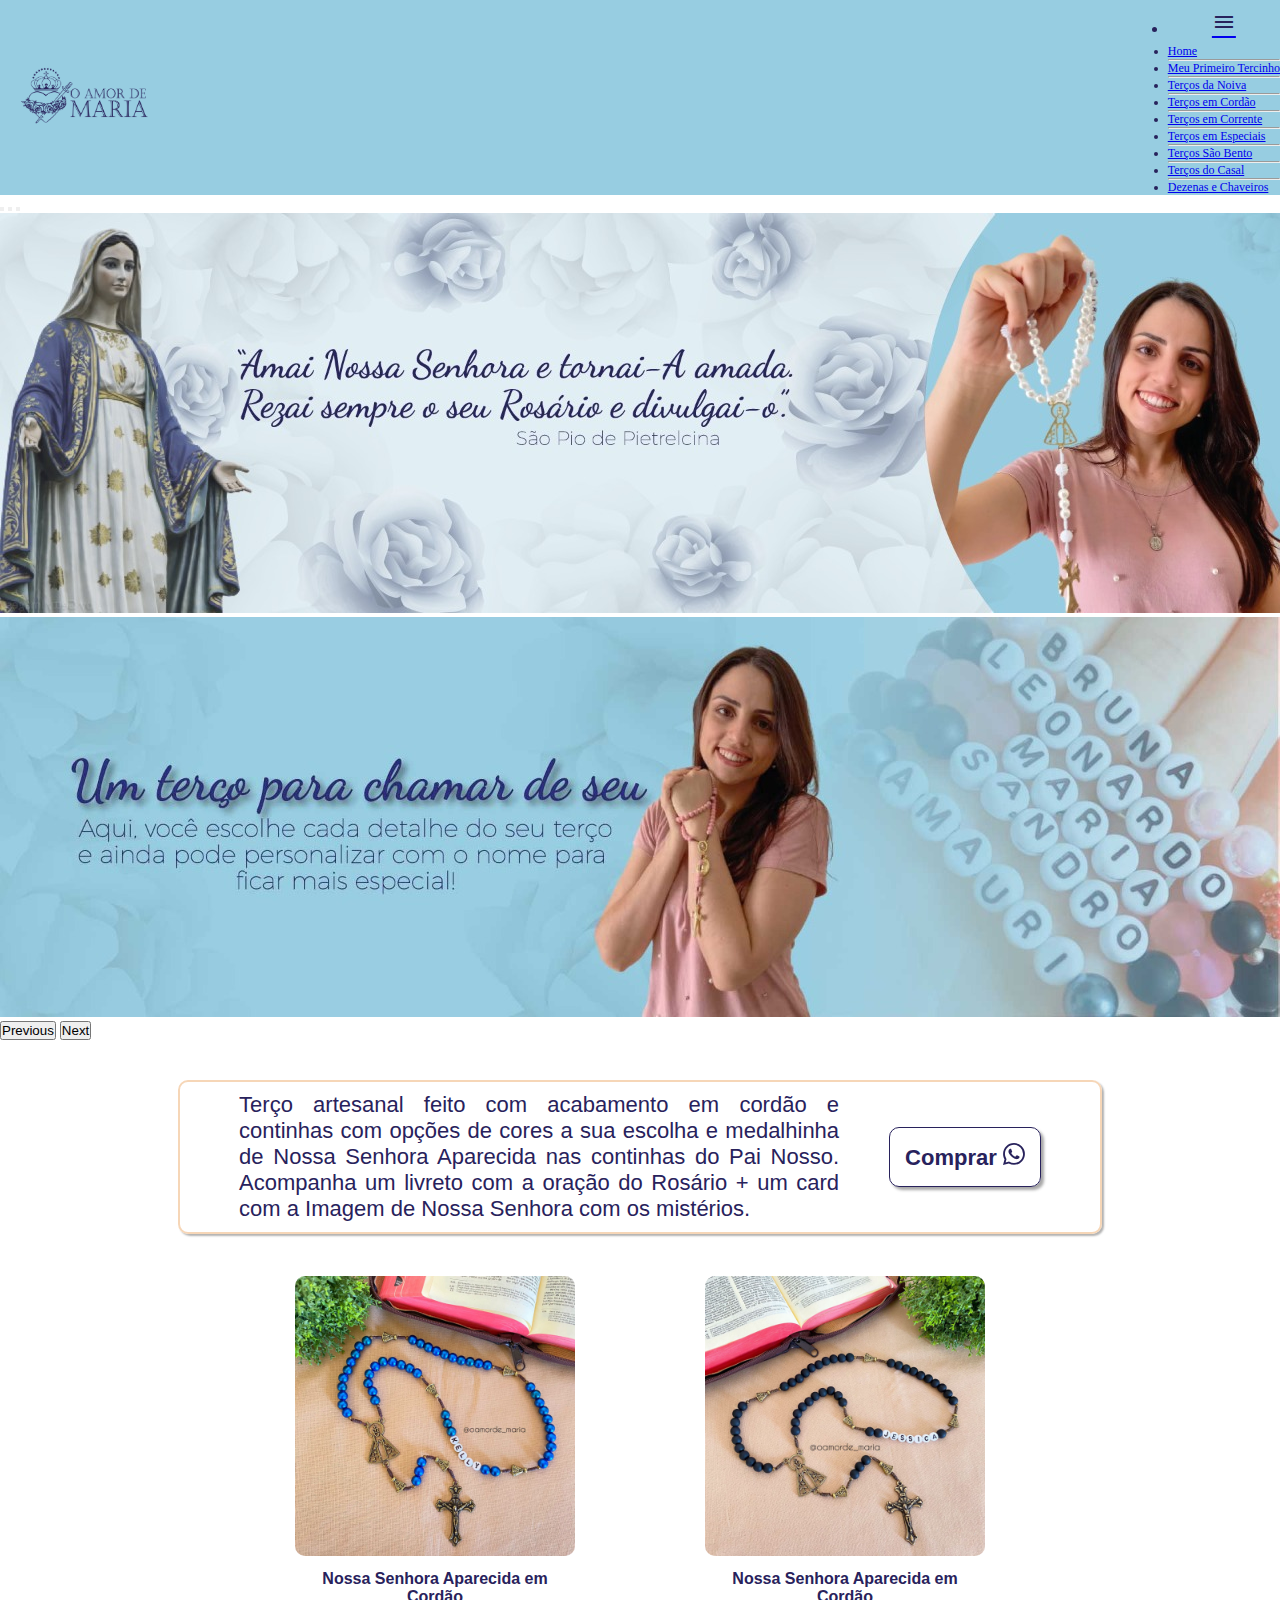
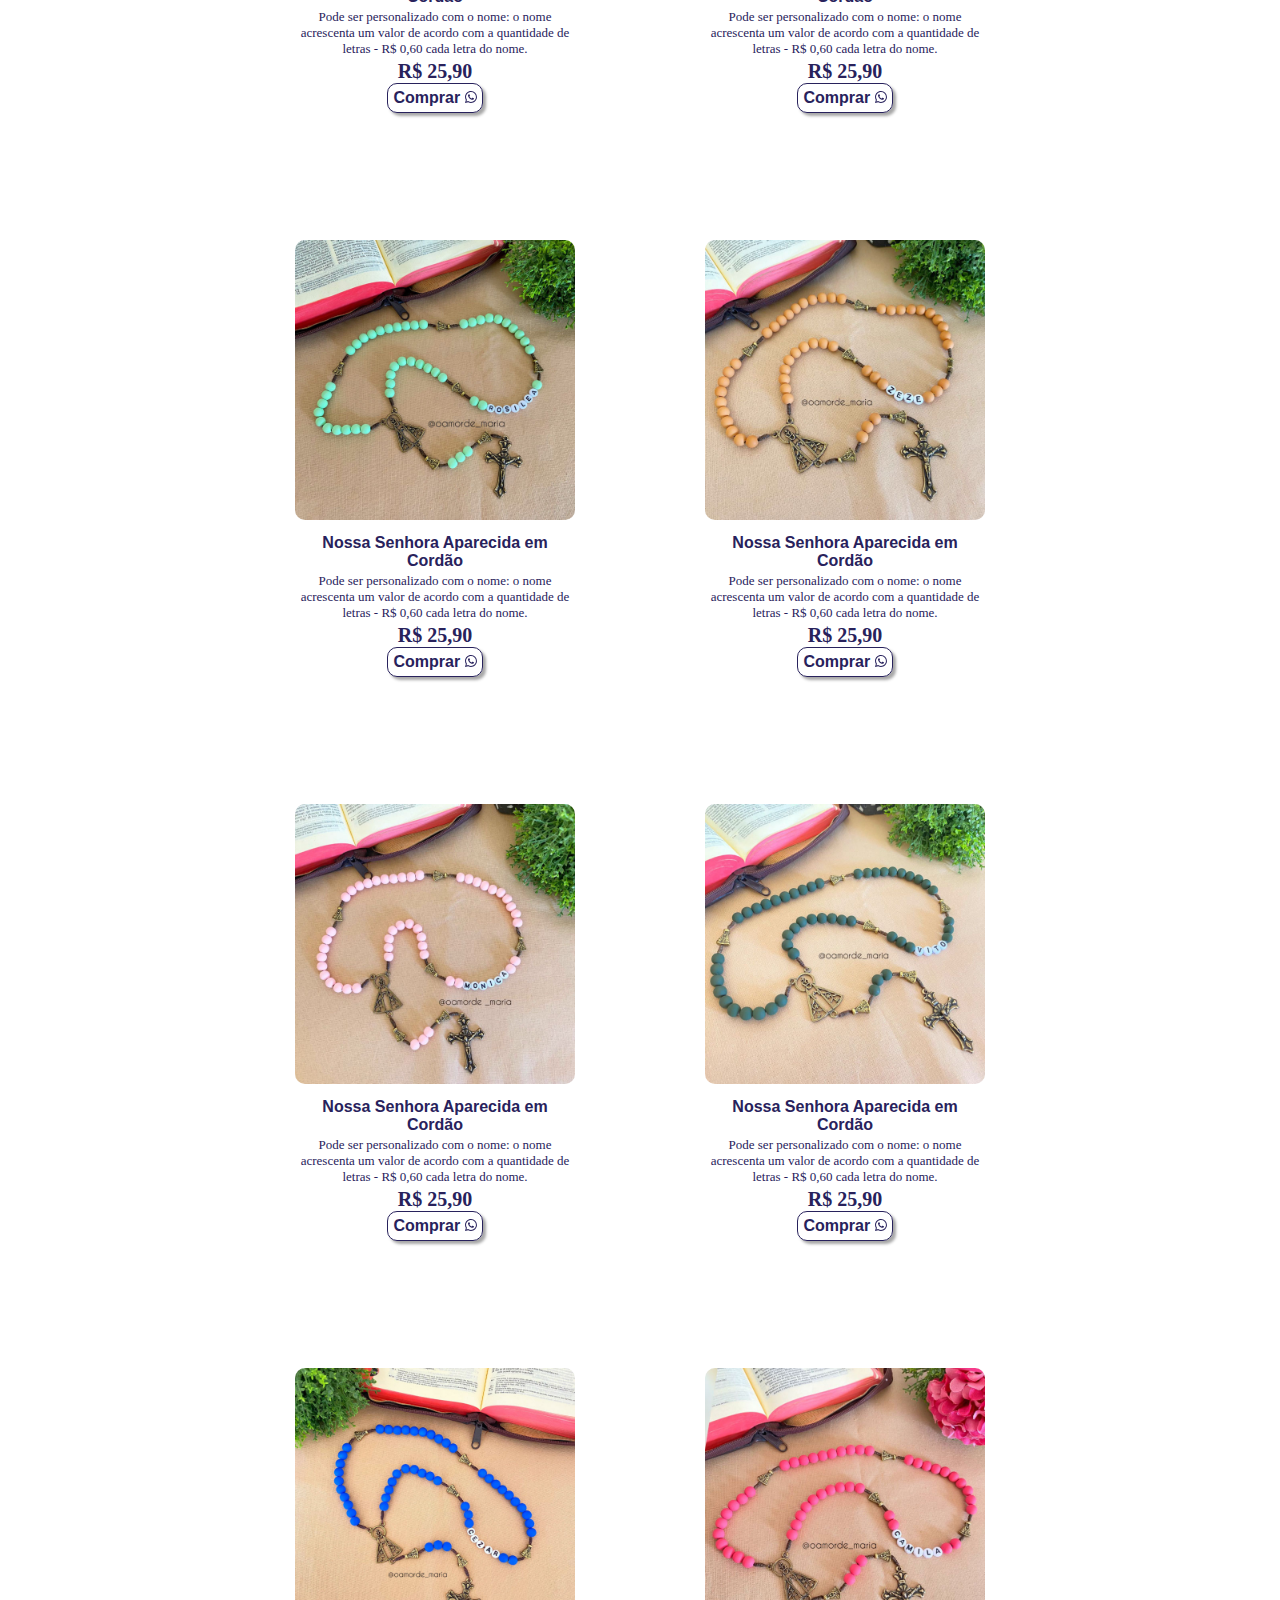
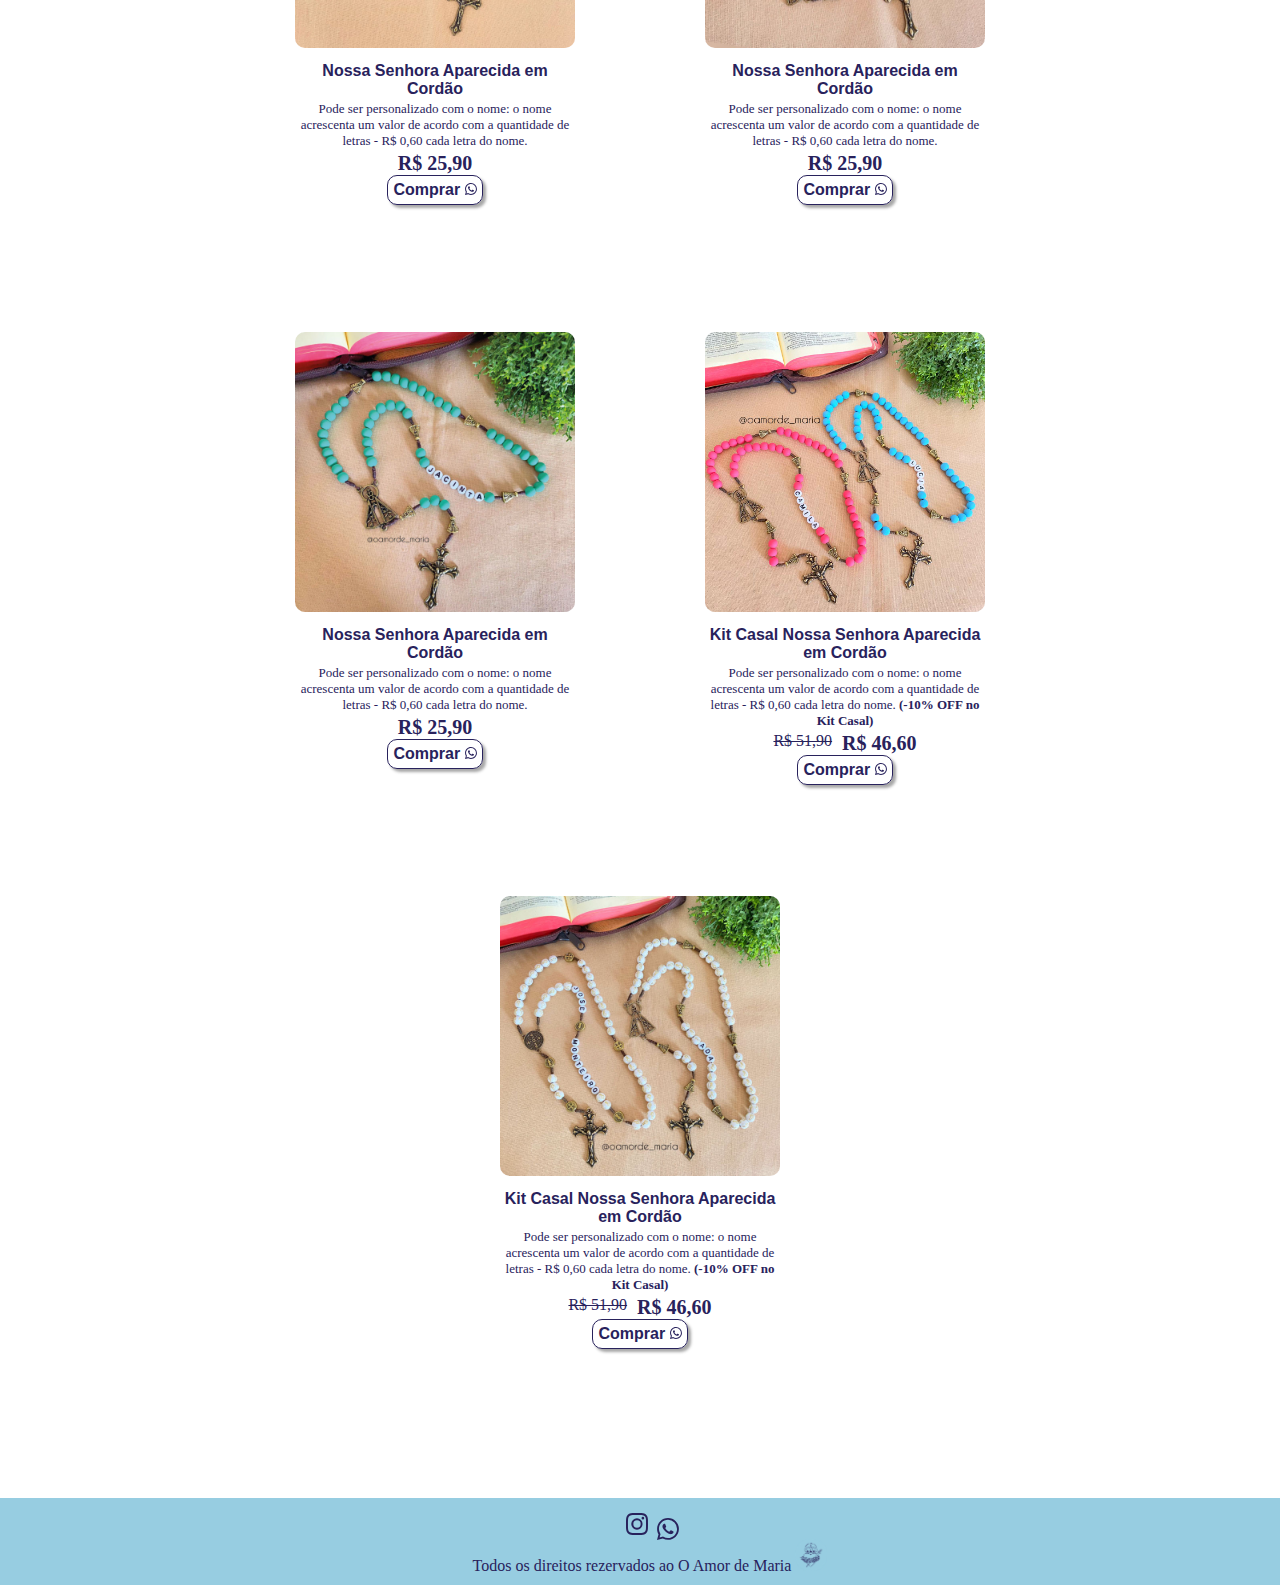
<file: nossasenhora.html>
<!DOCTYPE html>
<html lang="en">

<head>
    <meta charset="UTF-8">
    <meta http-equiv="X-UA-Compatible" content="IE=edge">
    <meta name="viewport" content="width=device-width, initial-scale=1.0">
    <link rel="shortcut icon" href="images/favicon-am.png" type="image/x-icon">
    <link rel="stylesheet" href="pagebuy.css">
    <link rel="stylesheet" href="media.css">
    <link href="https://fonts.googleapis.com/icon?family=Material+Icons" rel="stylesheet">
    <link href="https://cdn.jsdelivr.net/npm/bootstrap@5.1.3/dist/css/bootstrap.min.css" rel="stylesheet"
        integrity="sha384-1BmE4kWBq78iYhFldvKuhfTAU6auU8tT94WrHftjDbrCEXSU1oBoqyl2QvZ6jIW3" crossorigin="anonymous">
    <title>Terço de Nossa Senhora Aparecida - O Amor de Maria</title>
</head>

<body>
    <header class="header">
        <nav class="menuNavbar">
            <div class="logoHeader">
                <a href="index.html">
                    <img src="images/logo-com-nome.png" alt="logo-com-nome" width="130vw">
                </a>
            </div>
            <li class="nav dropdown" >
                <a class="nav-link dropdown" data-bs-toggle="dropdown" href="#" role="button" aria-expanded="false"><span
                    id="burguer" class="material-icons">
                    menu
                  </span></a>
                <ul class="dropdown-menu" id="menu">
                  <li><a class="dropdown-item" href="index.html">Home</a></li> <hr>
                  <li><a class="dropdown-item" href="tercinhos.html">Meu Primeiro Tercinho</a></li> <hr>
                  <li><a class="dropdown-item" href="noiva.html">Terços da Noiva</a></li> <hr>
                  <li><a class="dropdown-item" href="cordao.html">Terços em Cordão</a></li> <hr>
                  <li><a class="dropdown-item" href="corrente.html">Terços em Corrente</a></li> <hr>
                  <li><a class="dropdown-item" href="especiais.html">Terços em Especiais</a></li> <hr>
                  <li><a class="dropdown-item" href="saobento.html">Terços São Bento</a></li> <hr>
                  <li><a class="dropdown-item" href="kitcasal.html">Terços do Casal</a></li> <hr>
                  <li><a class="dropdown-item" href="dezenaschaveiro.html">Dezenas e Chaveiros</a></li> 
                </ul>
              </li>
        </nav>
    </header>
    <main>
        <div id="carouselExampleIndicators" class="carousel slide" data-bs-ride="carousel">
            <div class="carousel-indicators">
                <button type="button" data-bs-target="#carouselExampleIndicators" data-bs-slide-to="0" class="active"
                    aria-current="true" aria-label="Slide 1"></button>
                <button type="button" data-bs-target="#carouselExampleIndicators" data-bs-slide-to="1"
                    aria-label="Slide 2"></button>
                <button type="button" data-bs-target="#carouselExampleIndicators" data-bs-slide-to="2"
                    aria-label="Slide 3"></button>
            </div>
            <div class="carousel-inner">
                <div class="carousel-item active">
                    <img src="images/01.jpeg" class="d-block w-100" alt="imagem01">
                </div>
                <!-- <div class="carousel-item">
                    <img src="#" class="d-block w-100" alt="imagem02">
                </div> -->
                <div class="carousel-item">
                    <img src="images/03.jpeg" class="d-block w-100" alt="imagem03">
                </div>
            </div>
            <button class="carousel-control-prev" type="button" data-bs-target="#carouselExampleIndicators"
                data-bs-slide="prev">
                <span class="carousel-control-prev-icon" aria-hidden="true"></span>
                <span class="visually-hidden">Previous</span>
            </button>
            <button class="carousel-control-next" type="button" data-bs-target="#carouselExampleIndicators"
                data-bs-slide="next">
                <span class="carousel-control-next-icon" aria-hidden="true"></span>
                <span class="visually-hidden">Next</span>
            </button>
        </div>
        <div>
            <div class="firstBuy">
                <div class="infoBuy">
                    <p>Terço artesanal feito com acabamento em cordão e continhas com opções de cores a sua escolha e medalhinha de Nossa Senhora Aparecida nas continhas do Pai Nosso. Acompanha um livreto com a oração do Rosário + um card com a Imagem de Nossa Senhora com os mistérios.
                    </p>
                </div>

                <a href="http://wa.me/5512996381814" target="_blank">
                    <button type="button" class="btnBuy">Comprar <svg xmlns="http://www.w3.org/2000/svg" width="22"
                            height="22" fill="currentColor" class="bi bi-whatsapp" viewBox="0 0 16 16">
                            <path
                                d="M13.601 2.326A7.854 7.854 0 0 0 7.994 0C3.627 0 .068 3.558.064 7.926c0 1.399.366 2.76 1.057 3.965L0 16l4.204-1.102a7.933 7.933 0 0 0 3.79.965h.004c4.368 0 7.926-3.558 7.93-7.93A7.898 7.898 0 0 0 13.6 2.326zM7.994 14.521a6.573 6.573 0 0 1-3.356-.92l-.24-.144-2.494.654.666-2.433-.156-.251a6.56 6.56 0 0 1-1.007-3.505c0-3.626 2.957-6.584 6.591-6.584a6.56 6.56 0 0 1 4.66 1.931 6.557 6.557 0 0 1 1.928 4.66c-.004 3.639-2.961 6.592-6.592 6.592zm3.615-4.934c-.197-.099-1.17-.578-1.353-.646-.182-.065-.315-.099-.445.099-.133.197-.513.646-.627.775-.114.133-.232.148-.43.05-.197-.1-.836-.308-1.592-.985-.59-.525-.985-1.175-1.103-1.372-.114-.198-.011-.304.088-.403.087-.088.197-.232.296-.346.1-.114.133-.198.198-.33.065-.134.034-.248-.015-.347-.05-.099-.445-1.076-.612-1.47-.16-.389-.323-.335-.445-.34-.114-.007-.247-.007-.38-.007a.729.729 0 0 0-.529.247c-.182.198-.691.677-.691 1.654 0 .977.71 1.916.81 2.049.098.133 1.394 2.132 3.383 2.992.47.205.84.326 1.129.418.475.152.904.129 1.246.08.38-.058 1.171-.48 1.338-.943.164-.464.164-.86.114-.943-.049-.084-.182-.133-.38-.232z" />
                        </svg>
                    </button>
                </a>
            </div>
        </div>
        <section class="contentSection">
            <div class="mainContent">
                <div class="categoryCard">
                    <img src="./images/nossa-senhora/terço-em-cordão-Nossa-Senhora-Aparecida-azul-perola01[1686].jpg" alt="" class="mainCardImg">
                    <p class="mainCardTitle">Nossa Senhora Aparecida em Cordão</p>
                    <p class="mainCardDescription">Pode ser personalizado com o nome: o nome acrescenta um valor de acordo com a quantidade de letras - R$ 0,60 cada letra do nome.</p>
                    <div class="price">
                        <!-- <p><s>R$ 21,90 </s></p>  Preço Promocional-->
                        <p class="valor">R$ 25,90</p>
                    </div>
                    <a href="http://wa.me/5512996381814" target="_blank">
                        <button type="button" class="btnBuyTwo">Comprar <svg xmlns="http://www.w3.org/2000/svg"
                                width="12" height="12" fill="currentColor" class="bi bi-whatsapp" viewBox="0 0 16 16">
                                <path
                                    d="M13.601 2.326A7.854 7.854 0 0 0 7.994 0C3.627 0 .068 3.558.064 7.926c0 1.399.366 2.76 1.057 3.965L0 16l4.204-1.102a7.933 7.933 0 0 0 3.79.965h.004c4.368 0 7.926-3.558 7.93-7.93A7.898 7.898 0 0 0 13.6 2.326zM7.994 14.521a6.573 6.573 0 0 1-3.356-.92l-.24-.144-2.494.654.666-2.433-.156-.251a6.56 6.56 0 0 1-1.007-3.505c0-3.626 2.957-6.584 6.591-6.584a6.56 6.56 0 0 1 4.66 1.931 6.557 6.557 0 0 1 1.928 4.66c-.004 3.639-2.961 6.592-6.592 6.592zm3.615-4.934c-.197-.099-1.17-.578-1.353-.646-.182-.065-.315-.099-.445.099-.133.197-.513.646-.627.775-.114.133-.232.148-.43.05-.197-.1-.836-.308-1.592-.985-.59-.525-.985-1.175-1.103-1.372-.114-.198-.011-.304.088-.403.087-.088.197-.232.296-.346.1-.114.133-.198.198-.33.065-.134.034-.248-.015-.347-.05-.099-.445-1.076-.612-1.47-.16-.389-.323-.335-.445-.34-.114-.007-.247-.007-.38-.007a.729.729 0 0 0-.529.247c-.182.198-.691.677-.691 1.654 0 .977.71 1.916.81 2.049.098.133 1.394 2.132 3.383 2.992.47.205.84.326 1.129.418.475.152.904.129 1.246.08.38-.058 1.171-.48 1.338-.943.164-.464.164-.86.114-.943-.049-.084-.182-.133-.38-.232z" />
                            </svg>
                        </button>
                    </a>
                </div>
                <div class="categoryCard"> 
                    <img src="./images/nossa-senhora/Terço-em-cordão-Nossa-Senhora-Aparecida-e-medalha-NS-AP-preto02[1689].jpg" alt="" class="mainCardImg">
                    <p class="mainCardTitle">Nossa Senhora Aparecida em Cordão</p>
                    <p class="mainCardDescription">Pode ser personalizado com o nome: o nome acrescenta um valor de acordo com a quantidade de letras - R$ 0,60 cada letra do nome.</p>
                    <p class="valor">R$ 25,90</p>
                    <a href="http://wa.me/5512996381814" target="_blank">
                        <button type="button" class="btnBuyTwo">Comprar <svg xmlns="http://www.w3.org/2000/svg" width="12" height="12"
                            fill="currentColor" class="bi bi-whatsapp" viewBox="0 0 16 16">
                            <path
                              d="M13.601 2.326A7.854 7.854 0 0 0 7.994 0C3.627 0 .068 3.558.064 7.926c0 1.399.366 2.76 1.057 3.965L0 16l4.204-1.102a7.933 7.933 0 0 0 3.79.965h.004c4.368 0 7.926-3.558 7.93-7.93A7.898 7.898 0 0 0 13.6 2.326zM7.994 14.521a6.573 6.573 0 0 1-3.356-.92l-.24-.144-2.494.654.666-2.433-.156-.251a6.56 6.56 0 0 1-1.007-3.505c0-3.626 2.957-6.584 6.591-6.584a6.56 6.56 0 0 1 4.66 1.931 6.557 6.557 0 0 1 1.928 4.66c-.004 3.639-2.961 6.592-6.592 6.592zm3.615-4.934c-.197-.099-1.17-.578-1.353-.646-.182-.065-.315-.099-.445.099-.133.197-.513.646-.627.775-.114.133-.232.148-.43.05-.197-.1-.836-.308-1.592-.985-.59-.525-.985-1.175-1.103-1.372-.114-.198-.011-.304.088-.403.087-.088.197-.232.296-.346.1-.114.133-.198.198-.33.065-.134.034-.248-.015-.347-.05-.099-.445-1.076-.612-1.47-.16-.389-.323-.335-.445-.34-.114-.007-.247-.007-.38-.007a.729.729 0 0 0-.529.247c-.182.198-.691.677-.691 1.654 0 .977.71 1.916.81 2.049.098.133 1.394 2.132 3.383 2.992.47.205.84.326 1.129.418.475.152.904.129 1.246.08.38-.058 1.171-.48 1.338-.943.164-.464.164-.86.114-.943-.049-.084-.182-.133-.38-.232z" />
                          </svg>
                        </button>
                      </a>
                </div>
                <div class="categoryCard">
                    <img src="./images/nossa-senhora/Terço-em-cordão-Nossa-Senhora-Aparecida-e-medalha-NS-AP-verde-claro03[1687].jpg" alt=""
                        class="mainCardImg">
                    <p class="mainCardTitle">Nossa Senhora Aparecida em Cordão</p>
                    <p class="mainCardDescription">Pode ser personalizado com o nome: o nome acrescenta um valor de acordo com a quantidade de letras - R$ 0,60 cada letra do nome.</p>
                    <p class="valor">R$ 25,90</p>
                    <a href="http://wa.me/5512996381814" target="_blank">
                        <button type="button" class="btnBuyTwo">Comprar <svg xmlns="http://www.w3.org/2000/svg"
                                width="12" height="12" fill="currentColor" class="bi bi-whatsapp" viewBox="0 0 16 16">
                                <path
                                    d="M13.601 2.326A7.854 7.854 0 0 0 7.994 0C3.627 0 .068 3.558.064 7.926c0 1.399.366 2.76 1.057 3.965L0 16l4.204-1.102a7.933 7.933 0 0 0 3.79.965h.004c4.368 0 7.926-3.558 7.93-7.93A7.898 7.898 0 0 0 13.6 2.326zM7.994 14.521a6.573 6.573 0 0 1-3.356-.92l-.24-.144-2.494.654.666-2.433-.156-.251a6.56 6.56 0 0 1-1.007-3.505c0-3.626 2.957-6.584 6.591-6.584a6.56 6.56 0 0 1 4.66 1.931 6.557 6.557 0 0 1 1.928 4.66c-.004 3.639-2.961 6.592-6.592 6.592zm3.615-4.934c-.197-.099-1.17-.578-1.353-.646-.182-.065-.315-.099-.445.099-.133.197-.513.646-.627.775-.114.133-.232.148-.43.05-.197-.1-.836-.308-1.592-.985-.59-.525-.985-1.175-1.103-1.372-.114-.198-.011-.304.088-.403.087-.088.197-.232.296-.346.1-.114.133-.198.198-.33.065-.134.034-.248-.015-.347-.05-.099-.445-1.076-.612-1.47-.16-.389-.323-.335-.445-.34-.114-.007-.247-.007-.38-.007a.729.729 0 0 0-.529.247c-.182.198-.691.677-.691 1.654 0 .977.71 1.916.81 2.049.098.133 1.394 2.132 3.383 2.992.47.205.84.326 1.129.418.475.152.904.129 1.246.08.38-.058 1.171-.48 1.338-.943.164-.464.164-.86.114-.943-.049-.084-.182-.133-.38-.232z" />
                            </svg>
                        </button>
                    </a>
                </div>
                <div class="categoryCard">
                    <img src="./images/nossa-senhora/Terço-em-cordão-Nossa-Senhora-Aparecida-marrom-caramelo05[1690].jpg" alt="" class="mainCardImg">
                    <p class="mainCardTitle">Nossa Senhora Aparecida em Cordão</p>
                    <p class="mainCardDescription">Pode ser personalizado com o nome: o nome acrescenta um valor de acordo com a quantidade de letras - R$ 0,60 cada letra do nome.</p>
                    <p class="valor">R$ 25,90</p>
                    <a href="http://wa.me/5512996381814" target="_blank">
                        <button type="button" class="btnBuyTwo">Comprar <svg xmlns="http://www.w3.org/2000/svg" width="12" height="12"
                            fill="currentColor" class="bi bi-whatsapp" viewBox="0 0 16 16">
                            <path
                              d="M13.601 2.326A7.854 7.854 0 0 0 7.994 0C3.627 0 .068 3.558.064 7.926c0 1.399.366 2.76 1.057 3.965L0 16l4.204-1.102a7.933 7.933 0 0 0 3.79.965h.004c4.368 0 7.926-3.558 7.93-7.93A7.898 7.898 0 0 0 13.6 2.326zM7.994 14.521a6.573 6.573 0 0 1-3.356-.92l-.24-.144-2.494.654.666-2.433-.156-.251a6.56 6.56 0 0 1-1.007-3.505c0-3.626 2.957-6.584 6.591-6.584a6.56 6.56 0 0 1 4.66 1.931 6.557 6.557 0 0 1 1.928 4.66c-.004 3.639-2.961 6.592-6.592 6.592zm3.615-4.934c-.197-.099-1.17-.578-1.353-.646-.182-.065-.315-.099-.445.099-.133.197-.513.646-.627.775-.114.133-.232.148-.43.05-.197-.1-.836-.308-1.592-.985-.59-.525-.985-1.175-1.103-1.372-.114-.198-.011-.304.088-.403.087-.088.197-.232.296-.346.1-.114.133-.198.198-.33.065-.134.034-.248-.015-.347-.05-.099-.445-1.076-.612-1.47-.16-.389-.323-.335-.445-.34-.114-.007-.247-.007-.38-.007a.729.729 0 0 0-.529.247c-.182.198-.691.677-.691 1.654 0 .977.71 1.916.81 2.049.098.133 1.394 2.132 3.383 2.992.47.205.84.326 1.129.418.475.152.904.129 1.246.08.38-.058 1.171-.48 1.338-.943.164-.464.164-.86.114-.943-.049-.084-.182-.133-.38-.232z" />
                          </svg>
                        </button>
                      </a>
                </div>
                <div class="categoryCard">
                    <img src="./images/nossa-senhora/Terço-em-cordão-Nossa-Senhora-Aparecida-rosa-bebe06[1693].jpg" alt="" class="mainCardImg">
                    <p class="mainCardTitle">Nossa Senhora Aparecida em Cordão</p>
                    <p class="mainCardDescription">Pode ser personalizado com o nome: o nome acrescenta um valor de acordo com a quantidade de letras - R$ 0,60 cada letra do nome.</p>
                    <p class="valor">R$ 25,90</p>
                    <a href="http://wa.me/5512996381814" target="_blank">
                        <button type="button" class="btnBuyTwo">Comprar <svg xmlns="http://www.w3.org/2000/svg"
                                width="12" height="12" fill="currentColor" class="bi bi-whatsapp" viewBox="0 0 16 16">
                                <path
                                    d="M13.601 2.326A7.854 7.854 0 0 0 7.994 0C3.627 0 .068 3.558.064 7.926c0 1.399.366 2.76 1.057 3.965L0 16l4.204-1.102a7.933 7.933 0 0 0 3.79.965h.004c4.368 0 7.926-3.558 7.93-7.93A7.898 7.898 0 0 0 13.6 2.326zM7.994 14.521a6.573 6.573 0 0 1-3.356-.92l-.24-.144-2.494.654.666-2.433-.156-.251a6.56 6.56 0 0 1-1.007-3.505c0-3.626 2.957-6.584 6.591-6.584a6.56 6.56 0 0 1 4.66 1.931 6.557 6.557 0 0 1 1.928 4.66c-.004 3.639-2.961 6.592-6.592 6.592zm3.615-4.934c-.197-.099-1.17-.578-1.353-.646-.182-.065-.315-.099-.445.099-.133.197-.513.646-.627.775-.114.133-.232.148-.43.05-.197-.1-.836-.308-1.592-.985-.59-.525-.985-1.175-1.103-1.372-.114-.198-.011-.304.088-.403.087-.088.197-.232.296-.346.1-.114.133-.198.198-.33.065-.134.034-.248-.015-.347-.05-.099-.445-1.076-.612-1.47-.16-.389-.323-.335-.445-.34-.114-.007-.247-.007-.38-.007a.729.729 0 0 0-.529.247c-.182.198-.691.677-.691 1.654 0 .977.71 1.916.81 2.049.098.133 1.394 2.132 3.383 2.992.47.205.84.326 1.129.418.475.152.904.129 1.246.08.38-.058 1.171-.48 1.338-.943.164-.464.164-.86.114-.943-.049-.084-.182-.133-.38-.232z" />
                            </svg>
                        </button>
                    </a>
                </div>
                <div class="categoryCard">
                    <img src="./images/nossa-senhora/Terço-em-cordão-Nossa-Senhora-Aparecida-verde-militar07[1691].jpg" alt=""
                        class="mainCardImg">
                    <p class="mainCardTitle">Nossa Senhora Aparecida em Cordão</p>
                    <p class="mainCardDescription">Pode ser personalizado com o nome: o nome acrescenta um valor de acordo com a quantidade de letras - R$ 0,60 cada letra do nome.</p>
                    <p class="valor">R$ 25,90</p>
                    <a href="http://wa.me/5512996381814" target="_blank">
                        <button type="button" class="btnBuyTwo">Comprar <svg xmlns="http://www.w3.org/2000/svg"
                                width="12" height="12" fill="currentColor" class="bi bi-whatsapp" viewBox="0 0 16 16">
                                <path
                                    d="M13.601 2.326A7.854 7.854 0 0 0 7.994 0C3.627 0 .068 3.558.064 7.926c0 1.399.366 2.76 1.057 3.965L0 16l4.204-1.102a7.933 7.933 0 0 0 3.79.965h.004c4.368 0 7.926-3.558 7.93-7.93A7.898 7.898 0 0 0 13.6 2.326zM7.994 14.521a6.573 6.573 0 0 1-3.356-.92l-.24-.144-2.494.654.666-2.433-.156-.251a6.56 6.56 0 0 1-1.007-3.505c0-3.626 2.957-6.584 6.591-6.584a6.56 6.56 0 0 1 4.66 1.931 6.557 6.557 0 0 1 1.928 4.66c-.004 3.639-2.961 6.592-6.592 6.592zm3.615-4.934c-.197-.099-1.17-.578-1.353-.646-.182-.065-.315-.099-.445.099-.133.197-.513.646-.627.775-.114.133-.232.148-.43.05-.197-.1-.836-.308-1.592-.985-.59-.525-.985-1.175-1.103-1.372-.114-.198-.011-.304.088-.403.087-.088.197-.232.296-.346.1-.114.133-.198.198-.33.065-.134.034-.248-.015-.347-.05-.099-.445-1.076-.612-1.47-.16-.389-.323-.335-.445-.34-.114-.007-.247-.007-.38-.007a.729.729 0 0 0-.529.247c-.182.198-.691.677-.691 1.654 0 .977.71 1.916.81 2.049.098.133 1.394 2.132 3.383 2.992.47.205.84.326 1.129.418.475.152.904.129 1.246.08.38-.058 1.171-.48 1.338-.943.164-.464.164-.86.114-.943-.049-.084-.182-.133-.38-.232z" />
                            </svg>
                        </button>
                    </a>
                </div>
                <div class="categoryCard">
                    <img src="./images/nossa-senhora/terço-nossa-senhora-aparecida-azul-royal08[1692].jpg" alt=""
                        class="mainCardImg">
                    <p class="mainCardTitle">Nossa Senhora Aparecida em Cordão</p>
                    <p class="mainCardDescription">Pode ser personalizado com o nome: o nome acrescenta um valor de acordo com a quantidade de letras - R$ 0,60 cada letra do nome.</p>
                    <p class="valor">R$ 25,90</p>
                    <a href="http://wa.me/5512996381814" target="_blank">
                        <button type="button" class="btnBuyTwo">Comprar <svg xmlns="http://www.w3.org/2000/svg"
                                width="12" height="12" fill="currentColor" class="bi bi-whatsapp" viewBox="0 0 16 16">
                                <path
                                    d="M13.601 2.326A7.854 7.854 0 0 0 7.994 0C3.627 0 .068 3.558.064 7.926c0 1.399.366 2.76 1.057 3.965L0 16l4.204-1.102a7.933 7.933 0 0 0 3.79.965h.004c4.368 0 7.926-3.558 7.93-7.93A7.898 7.898 0 0 0 13.6 2.326zM7.994 14.521a6.573 6.573 0 0 1-3.356-.92l-.24-.144-2.494.654.666-2.433-.156-.251a6.56 6.56 0 0 1-1.007-3.505c0-3.626 2.957-6.584 6.591-6.584a6.56 6.56 0 0 1 4.66 1.931 6.557 6.557 0 0 1 1.928 4.66c-.004 3.639-2.961 6.592-6.592 6.592zm3.615-4.934c-.197-.099-1.17-.578-1.353-.646-.182-.065-.315-.099-.445.099-.133.197-.513.646-.627.775-.114.133-.232.148-.43.05-.197-.1-.836-.308-1.592-.985-.59-.525-.985-1.175-1.103-1.372-.114-.198-.011-.304.088-.403.087-.088.197-.232.296-.346.1-.114.133-.198.198-.33.065-.134.034-.248-.015-.347-.05-.099-.445-1.076-.612-1.47-.16-.389-.323-.335-.445-.34-.114-.007-.247-.007-.38-.007a.729.729 0 0 0-.529.247c-.182.198-.691.677-.691 1.654 0 .977.71 1.916.81 2.049.098.133 1.394 2.132 3.383 2.992.47.205.84.326 1.129.418.475.152.904.129 1.246.08.38-.058 1.171-.48 1.338-.943.164-.464.164-.86.114-.943-.049-.084-.182-.133-.38-.232z" />
                            </svg>
                        </button>
                    </a>
                </div>
                <div class="categoryCard">
                    <img src="./images/nossa-senhora/Terço-Nossa-Senhora-Aparecida-rosa09[1695].jpg" alt=""
                        class="mainCardImg">
                    <p class="mainCardTitle">Nossa Senhora Aparecida em Cordão</p>
                    <p class="mainCardDescription">Pode ser personalizado com o nome: o nome acrescenta um valor de acordo com a quantidade de letras - R$ 0,60 cada letra do nome.</p>
                    <p class="valor">R$ 25,90</p>
                    <a href="http://wa.me/5512996381814" target="_blank">
                        <button type="button" class="btnBuyTwo">Comprar <svg xmlns="http://www.w3.org/2000/svg"
                                width="12" height="12" fill="currentColor" class="bi bi-whatsapp" viewBox="0 0 16 16">
                                <path
                                    d="M13.601 2.326A7.854 7.854 0 0 0 7.994 0C3.627 0 .068 3.558.064 7.926c0 1.399.366 2.76 1.057 3.965L0 16l4.204-1.102a7.933 7.933 0 0 0 3.79.965h.004c4.368 0 7.926-3.558 7.93-7.93A7.898 7.898 0 0 0 13.6 2.326zM7.994 14.521a6.573 6.573 0 0 1-3.356-.92l-.24-.144-2.494.654.666-2.433-.156-.251a6.56 6.56 0 0 1-1.007-3.505c0-3.626 2.957-6.584 6.591-6.584a6.56 6.56 0 0 1 4.66 1.931 6.557 6.557 0 0 1 1.928 4.66c-.004 3.639-2.961 6.592-6.592 6.592zm3.615-4.934c-.197-.099-1.17-.578-1.353-.646-.182-.065-.315-.099-.445.099-.133.197-.513.646-.627.775-.114.133-.232.148-.43.05-.197-.1-.836-.308-1.592-.985-.59-.525-.985-1.175-1.103-1.372-.114-.198-.011-.304.088-.403.087-.088.197-.232.296-.346.1-.114.133-.198.198-.33.065-.134.034-.248-.015-.347-.05-.099-.445-1.076-.612-1.47-.16-.389-.323-.335-.445-.34-.114-.007-.247-.007-.38-.007a.729.729 0 0 0-.529.247c-.182.198-.691.677-.691 1.654 0 .977.71 1.916.81 2.049.098.133 1.394 2.132 3.383 2.992.47.205.84.326 1.129.418.475.152.904.129 1.246.08.38-.058 1.171-.48 1.338-.943.164-.464.164-.86.114-.943-.049-.084-.182-.133-.38-.232z" />
                            </svg>
                        </button>
                    </a>
                </div>
                <div class="categoryCard">
                    <img src="./images/nossa-senhora/Terço-nossa-senhora-aparecida-verde-agua10[1694].jpg" alt=""
                        class="mainCardImg">
                    <p class="mainCardTitle">Nossa Senhora Aparecida em Cordão</p>
                    <p class="mainCardDescription">Pode ser personalizado com o nome: o nome acrescenta um valor de acordo com a quantidade de letras - R$ 0,60 cada letra do nome.</p>
                    <p class="valor">R$ 25,90</p>
                    <a href="http://wa.me/5512996381814" target="_blank">
                        <button type="button" class="btnBuyTwo">Comprar <svg xmlns="http://www.w3.org/2000/svg"
                                width="12" height="12" fill="currentColor" class="bi bi-whatsapp" viewBox="0 0 16 16">
                                <path
                                    d="M13.601 2.326A7.854 7.854 0 0 0 7.994 0C3.627 0 .068 3.558.064 7.926c0 1.399.366 2.76 1.057 3.965L0 16l4.204-1.102a7.933 7.933 0 0 0 3.79.965h.004c4.368 0 7.926-3.558 7.93-7.93A7.898 7.898 0 0 0 13.6 2.326zM7.994 14.521a6.573 6.573 0 0 1-3.356-.92l-.24-.144-2.494.654.666-2.433-.156-.251a6.56 6.56 0 0 1-1.007-3.505c0-3.626 2.957-6.584 6.591-6.584a6.56 6.56 0 0 1 4.66 1.931 6.557 6.557 0 0 1 1.928 4.66c-.004 3.639-2.961 6.592-6.592 6.592zm3.615-4.934c-.197-.099-1.17-.578-1.353-.646-.182-.065-.315-.099-.445.099-.133.197-.513.646-.627.775-.114.133-.232.148-.43.05-.197-.1-.836-.308-1.592-.985-.59-.525-.985-1.175-1.103-1.372-.114-.198-.011-.304.088-.403.087-.088.197-.232.296-.346.1-.114.133-.198.198-.33.065-.134.034-.248-.015-.347-.05-.099-.445-1.076-.612-1.47-.16-.389-.323-.335-.445-.34-.114-.007-.247-.007-.38-.007a.729.729 0 0 0-.529.247c-.182.198-.691.677-.691 1.654 0 .977.71 1.916.81 2.049.098.133 1.394 2.132 3.383 2.992.47.205.84.326 1.129.418.475.152.904.129 1.246.08.38-.058 1.171-.48 1.338-.943.164-.464.164-.86.114-.943-.049-.084-.182-.133-.38-.232z" />
                            </svg>
                        </button>
                    </a>
                </div>
                <div class="categoryCard">
                    <img src="./images/nossa-senhora/WhatsApp Image 2022-01-20 at 12.16.51 12[1696].jpeg" alt=""
                        class="mainCardImg">
                    <p class="mainCardTitle">Kit Casal Nossa Senhora Aparecida em Cordão</p>
                    <p class="mainCardDescription">Pode ser personalizado com o nome: o nome acrescenta um valor de acordo com a quantidade de letras - R$ 0,60 cada letra do nome. <strong>(-10% OFF no Kit Casal)</strong></p>
                    <div class="price">
                        <p><s>R$ 51,90 </s></p>
                        <p class="valor">R$ 46,60</p>
                    </div>
                    <a href="http://wa.me/5512996381814" target="_blank">
                        <button type="button" class="btnBuyTwo">Comprar <svg xmlns="http://www.w3.org/2000/svg"
                                width="12" height="12" fill="currentColor" class="bi bi-whatsapp" viewBox="0 0 16 16">
                                <path
                                    d="M13.601 2.326A7.854 7.854 0 0 0 7.994 0C3.627 0 .068 3.558.064 7.926c0 1.399.366 2.76 1.057 3.965L0 16l4.204-1.102a7.933 7.933 0 0 0 3.79.965h.004c4.368 0 7.926-3.558 7.93-7.93A7.898 7.898 0 0 0 13.6 2.326zM7.994 14.521a6.573 6.573 0 0 1-3.356-.92l-.24-.144-2.494.654.666-2.433-.156-.251a6.56 6.56 0 0 1-1.007-3.505c0-3.626 2.957-6.584 6.591-6.584a6.56 6.56 0 0 1 4.66 1.931 6.557 6.557 0 0 1 1.928 4.66c-.004 3.639-2.961 6.592-6.592 6.592zm3.615-4.934c-.197-.099-1.17-.578-1.353-.646-.182-.065-.315-.099-.445.099-.133.197-.513.646-.627.775-.114.133-.232.148-.43.05-.197-.1-.836-.308-1.592-.985-.59-.525-.985-1.175-1.103-1.372-.114-.198-.011-.304.088-.403.087-.088.197-.232.296-.346.1-.114.133-.198.198-.33.065-.134.034-.248-.015-.347-.05-.099-.445-1.076-.612-1.47-.16-.389-.323-.335-.445-.34-.114-.007-.247-.007-.38-.007a.729.729 0 0 0-.529.247c-.182.198-.691.677-.691 1.654 0 .977.71 1.916.81 2.049.098.133 1.394 2.132 3.383 2.992.47.205.84.326 1.129.418.475.152.904.129 1.246.08.38-.058 1.171-.48 1.338-.943.164-.464.164-.86.114-.943-.049-.084-.182-.133-.38-.232z" />
                            </svg>
                        </button>
                    </a>
                </div>
                <div class="categoryCard">
                    <img src="./images/nossa-senhora/Terço-em-cordão-Nossa-Senhora-Aparecida-e-São-Bento04[1688].jpg" alt=""
                        class="mainCardImg">
                    <p class="mainCardTitle">Kit Casal Nossa Senhora Aparecida em Cordão</p>
                    <p class="mainCardDescription">Pode ser personalizado com o nome: o nome acrescenta um valor de acordo com a quantidade de letras - R$ 0,60 cada letra do nome. <strong>(-10% OFF no Kit Casal)</strong></p>
                    <div class="price">
                        <p><s>R$ 51,90 </s></p>
                        <p class="valor">R$ 46,60</p>
                    </div>
                    <a href="http://wa.me/5512996381814" target="_blank">
                        <button type="button" class="btnBuyTwo">Comprar <svg xmlns="http://www.w3.org/2000/svg"
                                width="12" height="12" fill="currentColor" class="bi bi-whatsapp" viewBox="0 0 16 16">
                                <path
                                    d="M13.601 2.326A7.854 7.854 0 0 0 7.994 0C3.627 0 .068 3.558.064 7.926c0 1.399.366 2.76 1.057 3.965L0 16l4.204-1.102a7.933 7.933 0 0 0 3.79.965h.004c4.368 0 7.926-3.558 7.93-7.93A7.898 7.898 0 0 0 13.6 2.326zM7.994 14.521a6.573 6.573 0 0 1-3.356-.92l-.24-.144-2.494.654.666-2.433-.156-.251a6.56 6.56 0 0 1-1.007-3.505c0-3.626 2.957-6.584 6.591-6.584a6.56 6.56 0 0 1 4.66 1.931 6.557 6.557 0 0 1 1.928 4.66c-.004 3.639-2.961 6.592-6.592 6.592zm3.615-4.934c-.197-.099-1.17-.578-1.353-.646-.182-.065-.315-.099-.445.099-.133.197-.513.646-.627.775-.114.133-.232.148-.43.05-.197-.1-.836-.308-1.592-.985-.59-.525-.985-1.175-1.103-1.372-.114-.198-.011-.304.088-.403.087-.088.197-.232.296-.346.1-.114.133-.198.198-.33.065-.134.034-.248-.015-.347-.05-.099-.445-1.076-.612-1.47-.16-.389-.323-.335-.445-.34-.114-.007-.247-.007-.38-.007a.729.729 0 0 0-.529.247c-.182.198-.691.677-.691 1.654 0 .977.71 1.916.81 2.049.098.133 1.394 2.132 3.383 2.992.47.205.84.326 1.129.418.475.152.904.129 1.246.08.38-.058 1.171-.48 1.338-.943.164-.464.164-.86.114-.943-.049-.084-.182-.133-.38-.232z" />
                            </svg>
                        </button>
                    </a>
                </div>
            </div>
        </section>
    </main>
    <footer class="footer">
        <div class="iconsFooter">
            <a href="https://www.instagram.com/oamorde_maria" target="_blank">
                <svg xmlns="http://www.w3.org/2000/svg" width="22" height="22" fill="#28225c"
                    class="bi bi-instagram iconsGroup" viewBox="0 0 16 16">
                    <path
                        d="M8 0C5.829 0 5.556.01 4.703.048 3.85.088 3.269.222 2.76.42a3.917 3.917 0 0 0-1.417.923A3.927 3.927 0 0 0 .42 2.76C.222 3.268.087 3.85.048 4.7.01 5.555 0 5.827 0 8.001c0 2.172.01 2.444.048 3.297.04.852.174 1.433.372 1.942.205.526.478.972.923 1.417.444.445.89.719 1.416.923.51.198 1.09.333 1.942.372C5.555 15.99 5.827 16 8 16s2.444-.01 3.298-.048c.851-.04 1.434-.174 1.943-.372a3.916 3.916 0 0 0 1.416-.923c.445-.445.718-.891.923-1.417.197-.509.332-1.09.372-1.942C15.99 10.445 16 10.173 16 8s-.01-2.445-.048-3.299c-.04-.851-.175-1.433-.372-1.941a3.926 3.926 0 0 0-.923-1.417A3.911 3.911 0 0 0 13.24.42c-.51-.198-1.092-.333-1.943-.372C10.443.01 10.172 0 7.998 0h.003zm-.717 1.442h.718c2.136 0 2.389.007 3.232.046.78.035 1.204.166 1.486.275.373.145.64.319.92.599.28.28.453.546.598.92.11.281.24.705.275 1.485.039.843.047 1.096.047 3.231s-.008 2.389-.047 3.232c-.035.78-.166 1.203-.275 1.485a2.47 2.47 0 0 1-.599.919c-.28.28-.546.453-.92.598-.28.11-.704.24-1.485.276-.843.038-1.096.047-3.232.047s-2.39-.009-3.233-.047c-.78-.036-1.203-.166-1.485-.276a2.478 2.478 0 0 1-.92-.598 2.48 2.48 0 0 1-.6-.92c-.109-.281-.24-.705-.275-1.485-.038-.843-.046-1.096-.046-3.233 0-2.136.008-2.388.046-3.231.036-.78.166-1.204.276-1.486.145-.373.319-.64.599-.92.28-.28.546-.453.92-.598.282-.11.705-.24 1.485-.276.738-.034 1.024-.044 2.515-.045v.002zm4.988 1.328a.96.96 0 1 0 0 1.92.96.96 0 0 0 0-1.92zm-4.27 1.122a4.109 4.109 0 1 0 0 8.217 4.109 4.109 0 0 0 0-8.217zm0 1.441a2.667 2.667 0 1 1 0 5.334 2.667 2.667 0 0 1 0-5.334z" />
                </svg></a>
            <a href="http://wa.me/5512996381814" target="_blank">
                <svg xmlns="http://www.w3.org/2000/svg" width="22" height="22" fill="#28225c" class="bi bi-whatsapp"
                    viewBox="0 0 16 16">
                    <path
                        d="M13.601 2.326A7.854 7.854 0 0 0 7.994 0C3.627 0 .068 3.558.064 7.926c0 1.399.366 2.76 1.057 3.965L0 16l4.204-1.102a7.933 7.933 0 0 0 3.79.965h.004c4.368 0 7.926-3.558 7.93-7.93A7.898 7.898 0 0 0 13.6 2.326zM7.994 14.521a6.573 6.573 0 0 1-3.356-.92l-.24-.144-2.494.654.666-2.433-.156-.251a6.56 6.56 0 0 1-1.007-3.505c0-3.626 2.957-6.584 6.591-6.584a6.56 6.56 0 0 1 4.66 1.931 6.557 6.557 0 0 1 1.928 4.66c-.004 3.639-2.961 6.592-6.592 6.592zm3.615-4.934c-.197-.099-1.17-.578-1.353-.646-.182-.065-.315-.099-.445.099-.133.197-.513.646-.627.775-.114.133-.232.148-.43.05-.197-.1-.836-.308-1.592-.985-.59-.525-.985-1.175-1.103-1.372-.114-.198-.011-.304.088-.403.087-.088.197-.232.296-.346.1-.114.133-.198.198-.33.065-.134.034-.248-.015-.347-.05-.099-.445-1.076-.612-1.47-.16-.389-.323-.335-.445-.34-.114-.007-.247-.007-.38-.007a.729.729 0 0 0-.529.247c-.182.198-.691.677-.691 1.654 0 .977.71 1.916.81 2.049.098.133 1.394 2.132 3.383 2.992.47.205.84.326 1.129.418.475.152.904.129 1.246.08.38-.058 1.171-.48 1.338-.943.164-.464.164-.86.114-.943-.049-.084-.182-.133-.38-.232z" />
                </svg>
            </a>
        </div>
        <div>
            <p class="textFooter">Todos os direitos rezervados ao O Amor de Maria <img src="images/logo-am.png" alt=""
                    width="2.5%"></p>
        </div>
    </footer>
    <!-- JavaScript Bundle with Popper -->
    <script src="https://cdn.jsdelivr.net/npm/bootstrap@5.2.0/dist/js/bootstrap.bundle.min.js"
        integrity="sha384-A3rJD856KowSb7dwlZdYEkO39Gagi7vIsF0jrRAoQmDKKtQBHUuLZ9AsSv4jD4Xa"
        crossorigin="anonymous"></script>
</body>

</html>
</file>
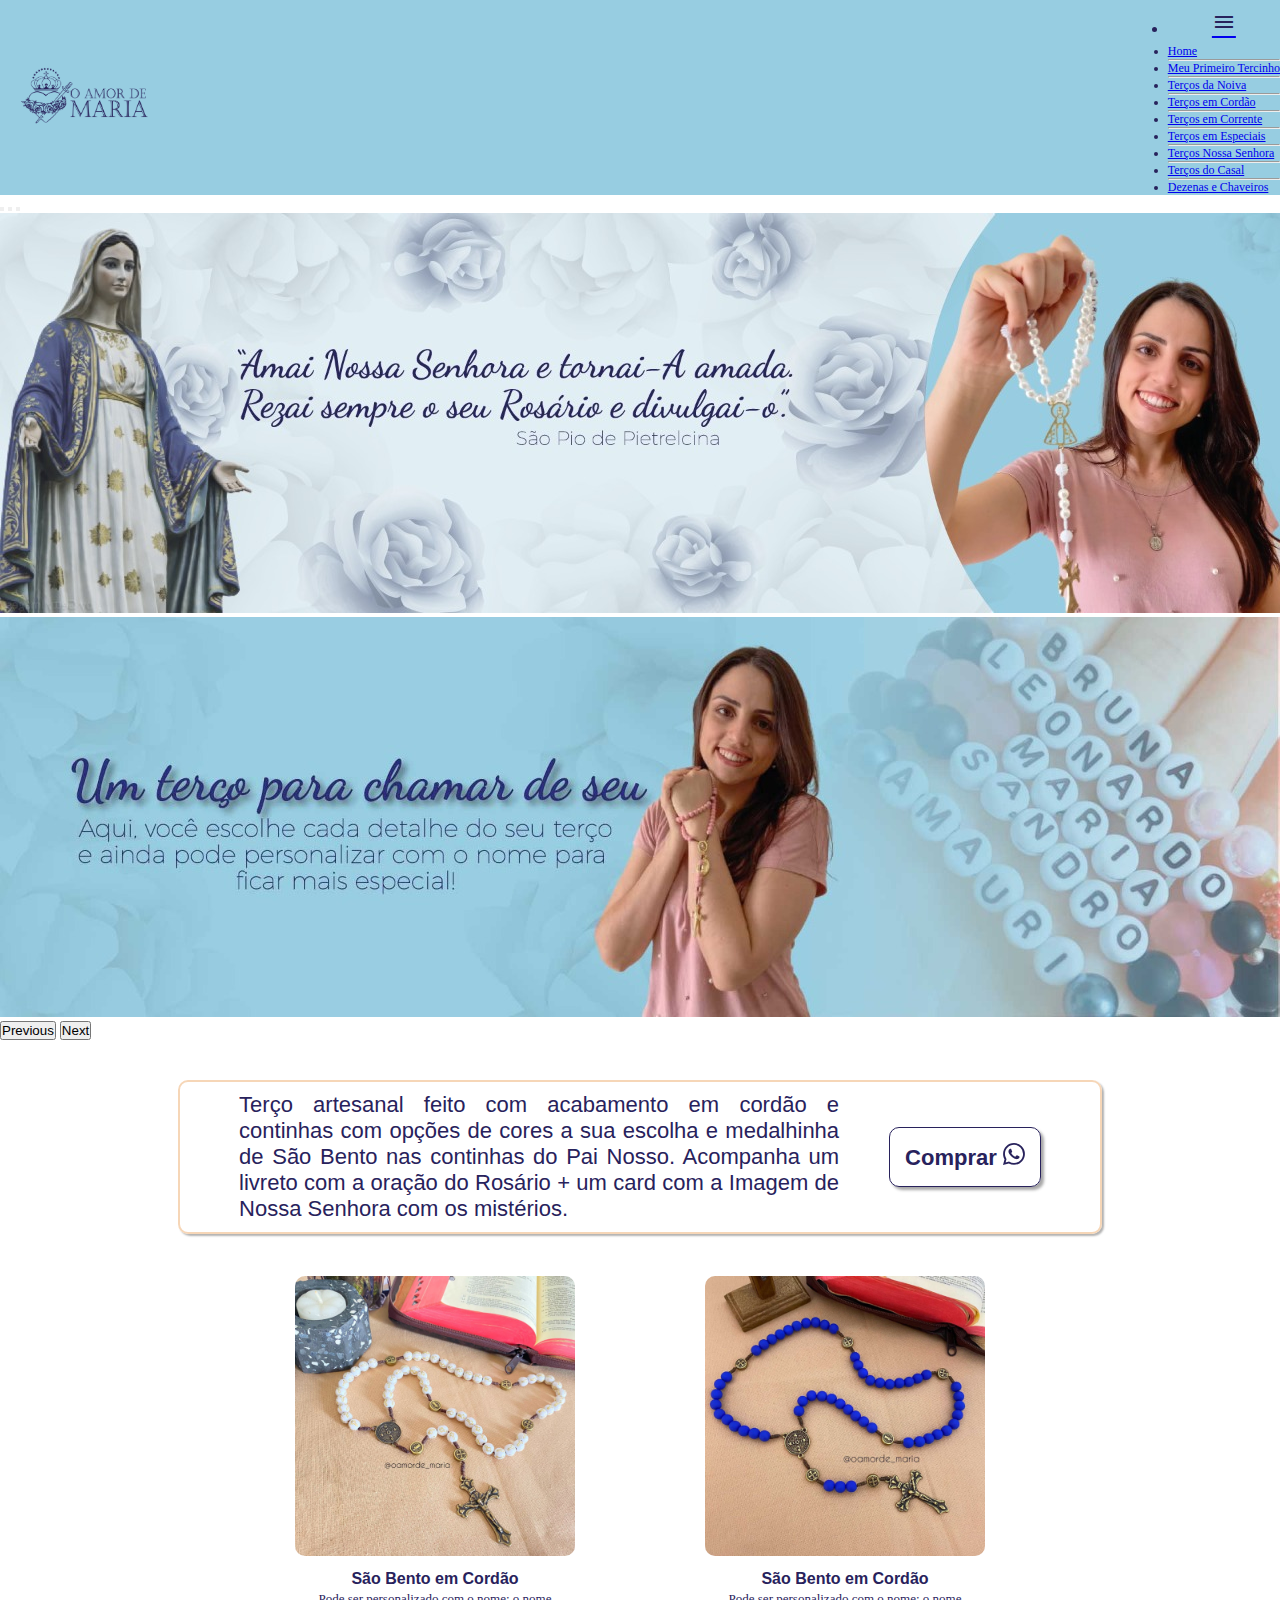
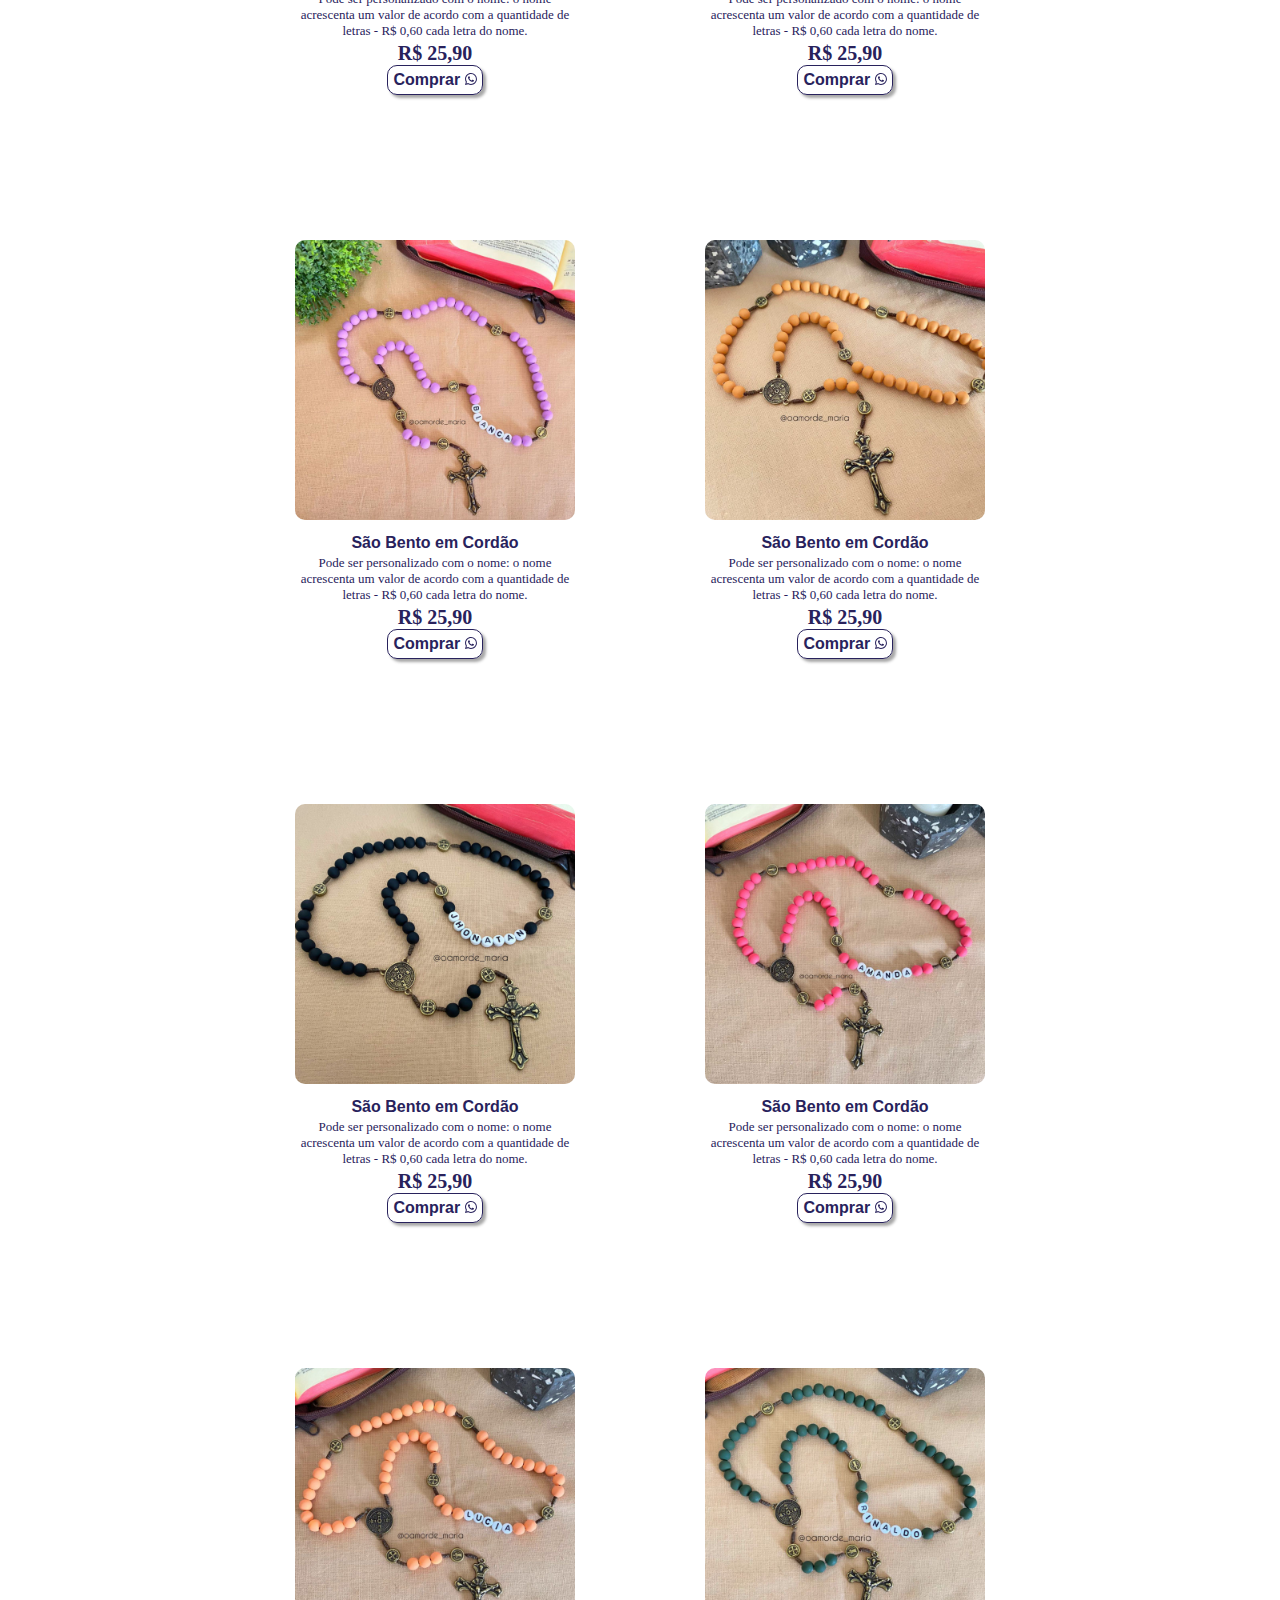
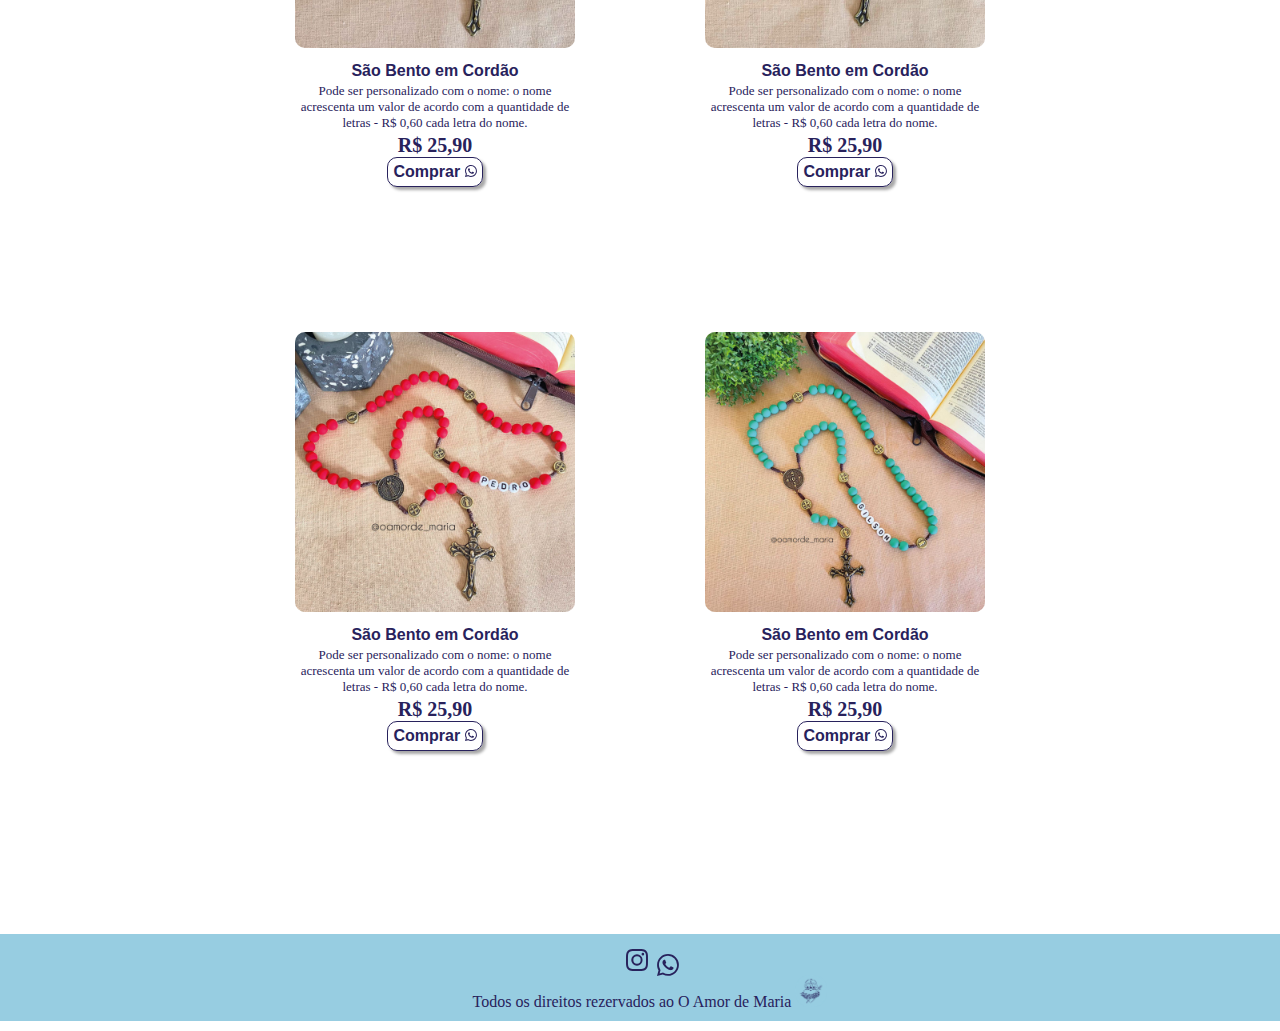
<file: saobento.html>
<!DOCTYPE html>
<html lang="en">

<head>
    <meta charset="UTF-8">
    <meta http-equiv="X-UA-Compatible" content="IE=edge">
    <meta name="viewport" content="width=device-width, initial-scale=1.0">
    <link rel="shortcut icon" href="images/favicon-am.png" type="image/x-icon">
    <link rel="stylesheet" href="pagebuy.css">
    <link rel="stylesheet" href="media.css">
    <link href="https://fonts.googleapis.com/icon?family=Material+Icons" rel="stylesheet">
    <link href="https://cdn.jsdelivr.net/npm/bootstrap@5.1.3/dist/css/bootstrap.min.css" rel="stylesheet"
        integrity="sha384-1BmE4kWBq78iYhFldvKuhfTAU6auU8tT94WrHftjDbrCEXSU1oBoqyl2QvZ6jIW3" crossorigin="anonymous">
    <title>Terços de São Bento - O Amor de Maria</title>
</head>

<body>
    <header class="header">
        <nav class="menuNavbar">
            <div class="logoHeader">
                <a href="index.html">
                    <img src="images/logo-com-nome.png" alt="logo-com-nome" width="130vw">
                </a>
            </div>
            <li class="nav dropdown" >
                <a class="nav-link dropdown" data-bs-toggle="dropdown" href="#" role="button" aria-expanded="false"><span
                    id="burguer" class="material-icons">
                    menu
                  </span></a>
                <ul class="dropdown-menu" id="menu">
                  <li><a class="dropdown-item" href="index.html">Home</a></li> <hr>
                  <li><a class="dropdown-item" href="tercinhos.html">Meu Primeiro Tercinho</a></li> <hr>
                  <li><a class="dropdown-item" href="noiva.html">Terços da Noiva</a></li> <hr>
                  <li><a class="dropdown-item" href="cordao.html">Terços em Cordão</a></li> <hr>
                  <li><a class="dropdown-item" href="corrente.html">Terços em Corrente</a></li> <hr>
                  <li><a class="dropdown-item" href="especiais.html">Terços em Especiais</a></li> <hr>
                  <li><a class="dropdown-item" href="nossasenhora.html">Terços Nossa Senhora</a></li> <hr>
                  <li><a class="dropdown-item" href="kitcasal.html">Terços do Casal</a></li> <hr>
                  <li><a class="dropdown-item" href="dezenaschaveiro.html">Dezenas e Chaveiros</a></li> 
                </ul>
              </li>
        </nav>
    </header>
    <main>
        <div id="carouselExampleIndicators" class="carousel slide" data-bs-ride="carousel">
            <div class="carousel-indicators">
                <button type="button" data-bs-target="#carouselExampleIndicators" data-bs-slide-to="0" class="active"
                    aria-current="true" aria-label="Slide 1"></button>
                <button type="button" data-bs-target="#carouselExampleIndicators" data-bs-slide-to="1"
                    aria-label="Slide 2"></button>
                <button type="button" data-bs-target="#carouselExampleIndicators" data-bs-slide-to="2"
                    aria-label="Slide 3"></button>
            </div>
            <div class="carousel-inner">
                <div class="carousel-item active">
                    <img src="images/01.jpeg" class="d-block w-100" alt="imagem01">
                </div>
                <!-- <div class="carousel-item">
                    <img src="#" class="d-block w-100" alt="imagem02">
                </div> -->
                <div class="carousel-item">
                    <img src="images/03.jpeg" class="d-block w-100" alt="imagem03">
                </div>
            </div>
            <button class="carousel-control-prev" type="button" data-bs-target="#carouselExampleIndicators"
                data-bs-slide="prev">
                <span class="carousel-control-prev-icon" aria-hidden="true"></span>
                <span class="visually-hidden">Previous</span>
            </button>
            <button class="carousel-control-next" type="button" data-bs-target="#carouselExampleIndicators"
                data-bs-slide="next">
                <span class="carousel-control-next-icon" aria-hidden="true"></span>
                <span class="visually-hidden">Next</span>
            </button>
        </div>
        <div>
            <div class="firstBuy">
                <div class="infoBuy">
                    <p>Terço artesanal feito com acabamento em cordão e continhas com opções de cores a sua escolha e medalhinha de São Bento nas continhas do Pai Nosso. Acompanha um livreto com a oração do Rosário + um card com a Imagem de Nossa Senhora com os mistérios.
                    </p>
                </div>

                <a href="http://wa.me/5512996381814" target="_blank">
                    <button type="button" class="btnBuy">Comprar <svg xmlns="http://www.w3.org/2000/svg" width="22"
                            height="22" fill="currentColor" class="bi bi-whatsapp" viewBox="0 0 16 16">
                            <path
                                d="M13.601 2.326A7.854 7.854 0 0 0 7.994 0C3.627 0 .068 3.558.064 7.926c0 1.399.366 2.76 1.057 3.965L0 16l4.204-1.102a7.933 7.933 0 0 0 3.79.965h.004c4.368 0 7.926-3.558 7.93-7.93A7.898 7.898 0 0 0 13.6 2.326zM7.994 14.521a6.573 6.573 0 0 1-3.356-.92l-.24-.144-2.494.654.666-2.433-.156-.251a6.56 6.56 0 0 1-1.007-3.505c0-3.626 2.957-6.584 6.591-6.584a6.56 6.56 0 0 1 4.66 1.931 6.557 6.557 0 0 1 1.928 4.66c-.004 3.639-2.961 6.592-6.592 6.592zm3.615-4.934c-.197-.099-1.17-.578-1.353-.646-.182-.065-.315-.099-.445.099-.133.197-.513.646-.627.775-.114.133-.232.148-.43.05-.197-.1-.836-.308-1.592-.985-.59-.525-.985-1.175-1.103-1.372-.114-.198-.011-.304.088-.403.087-.088.197-.232.296-.346.1-.114.133-.198.198-.33.065-.134.034-.248-.015-.347-.05-.099-.445-1.076-.612-1.47-.16-.389-.323-.335-.445-.34-.114-.007-.247-.007-.38-.007a.729.729 0 0 0-.529.247c-.182.198-.691.677-.691 1.654 0 .977.71 1.916.81 2.049.098.133 1.394 2.132 3.383 2.992.47.205.84.326 1.129.418.475.152.904.129 1.246.08.38-.058 1.171-.48 1.338-.943.164-.464.164-.86.114-.943-.049-.084-.182-.133-.38-.232z" />
                        </svg>
                    </button>
                </a>
            </div>
        </div>
        <section class="contentSection">
            <div class="mainContent">
                <div class="categoryCard">
                    <img src="./images/sao-bento/Terço-em-cordão-branco-com-cruz-dourado01[1702].jpg" alt="" class="mainCardImg">
                    <p class="mainCardTitle">São Bento em Cordão</p>
                    <p class="mainCardDescription">Pode ser personalizado com o nome: o nome acrescenta um valor de acordo com a quantidade de letras - R$ 0,60 cada letra do nome.</p>
                    <div class="price">
                        <!-- <p><s>R$ 21,90 </s></p>  Preço Promocional-->
                        <p class="valor">R$ 25,90</p>
                    </div>
                    <a href="http://wa.me/5512996381814" target="_blank">
                        <button type="button" class="btnBuyTwo">Comprar <svg xmlns="http://www.w3.org/2000/svg"
                                width="12" height="12" fill="currentColor" class="bi bi-whatsapp" viewBox="0 0 16 16">
                                <path
                                    d="M13.601 2.326A7.854 7.854 0 0 0 7.994 0C3.627 0 .068 3.558.064 7.926c0 1.399.366 2.76 1.057 3.965L0 16l4.204-1.102a7.933 7.933 0 0 0 3.79.965h.004c4.368 0 7.926-3.558 7.93-7.93A7.898 7.898 0 0 0 13.6 2.326zM7.994 14.521a6.573 6.573 0 0 1-3.356-.92l-.24-.144-2.494.654.666-2.433-.156-.251a6.56 6.56 0 0 1-1.007-3.505c0-3.626 2.957-6.584 6.591-6.584a6.56 6.56 0 0 1 4.66 1.931 6.557 6.557 0 0 1 1.928 4.66c-.004 3.639-2.961 6.592-6.592 6.592zm3.615-4.934c-.197-.099-1.17-.578-1.353-.646-.182-.065-.315-.099-.445.099-.133.197-.513.646-.627.775-.114.133-.232.148-.43.05-.197-.1-.836-.308-1.592-.985-.59-.525-.985-1.175-1.103-1.372-.114-.198-.011-.304.088-.403.087-.088.197-.232.296-.346.1-.114.133-.198.198-.33.065-.134.034-.248-.015-.347-.05-.099-.445-1.076-.612-1.47-.16-.389-.323-.335-.445-.34-.114-.007-.247-.007-.38-.007a.729.729 0 0 0-.529.247c-.182.198-.691.677-.691 1.654 0 .977.71 1.916.81 2.049.098.133 1.394 2.132 3.383 2.992.47.205.84.326 1.129.418.475.152.904.129 1.246.08.38-.058 1.171-.48 1.338-.943.164-.464.164-.86.114-.943-.049-.084-.182-.133-.38-.232z" />
                            </svg>
                        </button>
                    </a>
                </div>
                <div class="categoryCard"> 
                    <img src="./images/sao-bento/Terço-em-cordão-São-Bento-azul-royal02[1700].jpg" alt="" class="mainCardImg">
                    <p class="mainCardTitle">São Bento em Cordão</p>
                    <p class="mainCardDescription">Pode ser personalizado com o nome: o nome acrescenta um valor de acordo com a quantidade de letras - R$ 0,60 cada letra do nome.</p>
                    <p class="valor">R$ 25,90</p>
                    <a href="http://wa.me/5512996381814" target="_blank">
                        <button type="button" class="btnBuyTwo">Comprar <svg xmlns="http://www.w3.org/2000/svg" width="12" height="12"
                            fill="currentColor" class="bi bi-whatsapp" viewBox="0 0 16 16">
                            <path
                              d="M13.601 2.326A7.854 7.854 0 0 0 7.994 0C3.627 0 .068 3.558.064 7.926c0 1.399.366 2.76 1.057 3.965L0 16l4.204-1.102a7.933 7.933 0 0 0 3.79.965h.004c4.368 0 7.926-3.558 7.93-7.93A7.898 7.898 0 0 0 13.6 2.326zM7.994 14.521a6.573 6.573 0 0 1-3.356-.92l-.24-.144-2.494.654.666-2.433-.156-.251a6.56 6.56 0 0 1-1.007-3.505c0-3.626 2.957-6.584 6.591-6.584a6.56 6.56 0 0 1 4.66 1.931 6.557 6.557 0 0 1 1.928 4.66c-.004 3.639-2.961 6.592-6.592 6.592zm3.615-4.934c-.197-.099-1.17-.578-1.353-.646-.182-.065-.315-.099-.445.099-.133.197-.513.646-.627.775-.114.133-.232.148-.43.05-.197-.1-.836-.308-1.592-.985-.59-.525-.985-1.175-1.103-1.372-.114-.198-.011-.304.088-.403.087-.088.197-.232.296-.346.1-.114.133-.198.198-.33.065-.134.034-.248-.015-.347-.05-.099-.445-1.076-.612-1.47-.16-.389-.323-.335-.445-.34-.114-.007-.247-.007-.38-.007a.729.729 0 0 0-.529.247c-.182.198-.691.677-.691 1.654 0 .977.71 1.916.81 2.049.098.133 1.394 2.132 3.383 2.992.47.205.84.326 1.129.418.475.152.904.129 1.246.08.38-.058 1.171-.48 1.338-.943.164-.464.164-.86.114-.943-.049-.084-.182-.133-.38-.232z" />
                          </svg>
                        </button>
                      </a>
                </div>
                <div class="categoryCard">
                    <img src="./images/sao-bento/Terço-em-cordão-São-Bento-lilás03[1699].jpg" alt=""
                        class="mainCardImg">
                    <p class="mainCardTitle">São Bento em Cordão</p>
                    <p class="mainCardDescription">Pode ser personalizado com o nome: o nome acrescenta um valor de acordo com a quantidade de letras - R$ 0,60 cada letra do nome.</p>
                    <p class="valor">R$ 25,90</p>
                    <a href="http://wa.me/5512996381814" target="_blank">
                        <button type="button" class="btnBuyTwo">Comprar <svg xmlns="http://www.w3.org/2000/svg"
                                width="12" height="12" fill="currentColor" class="bi bi-whatsapp" viewBox="0 0 16 16">
                                <path
                                    d="M13.601 2.326A7.854 7.854 0 0 0 7.994 0C3.627 0 .068 3.558.064 7.926c0 1.399.366 2.76 1.057 3.965L0 16l4.204-1.102a7.933 7.933 0 0 0 3.79.965h.004c4.368 0 7.926-3.558 7.93-7.93A7.898 7.898 0 0 0 13.6 2.326zM7.994 14.521a6.573 6.573 0 0 1-3.356-.92l-.24-.144-2.494.654.666-2.433-.156-.251a6.56 6.56 0 0 1-1.007-3.505c0-3.626 2.957-6.584 6.591-6.584a6.56 6.56 0 0 1 4.66 1.931 6.557 6.557 0 0 1 1.928 4.66c-.004 3.639-2.961 6.592-6.592 6.592zm3.615-4.934c-.197-.099-1.17-.578-1.353-.646-.182-.065-.315-.099-.445.099-.133.197-.513.646-.627.775-.114.133-.232.148-.43.05-.197-.1-.836-.308-1.592-.985-.59-.525-.985-1.175-1.103-1.372-.114-.198-.011-.304.088-.403.087-.088.197-.232.296-.346.1-.114.133-.198.198-.33.065-.134.034-.248-.015-.347-.05-.099-.445-1.076-.612-1.47-.16-.389-.323-.335-.445-.34-.114-.007-.247-.007-.38-.007a.729.729 0 0 0-.529.247c-.182.198-.691.677-.691 1.654 0 .977.71 1.916.81 2.049.098.133 1.394 2.132 3.383 2.992.47.205.84.326 1.129.418.475.152.904.129 1.246.08.38-.058 1.171-.48 1.338-.943.164-.464.164-.86.114-.943-.049-.084-.182-.133-.38-.232z" />
                            </svg>
                        </button>
                    </a>
                </div>
                <div class="categoryCard">
                    <img src="./images/sao-bento/Terço-em-cordão-São-Bento-marrom-caramelo04[1703].jpg" alt="" class="mainCardImg">
                    <p class="mainCardTitle">São Bento em Cordão</p>
                    <p class="mainCardDescription">Pode ser personalizado com o nome: o nome acrescenta um valor de acordo com a quantidade de letras - R$ 0,60 cada letra do nome.</p>
                    <p class="valor">R$ 25,90</p>
                    <a href="http://wa.me/5512996381814" target="_blank">
                        <button type="button" class="btnBuyTwo">Comprar <svg xmlns="http://www.w3.org/2000/svg" width="12" height="12"
                            fill="currentColor" class="bi bi-whatsapp" viewBox="0 0 16 16">
                            <path
                              d="M13.601 2.326A7.854 7.854 0 0 0 7.994 0C3.627 0 .068 3.558.064 7.926c0 1.399.366 2.76 1.057 3.965L0 16l4.204-1.102a7.933 7.933 0 0 0 3.79.965h.004c4.368 0 7.926-3.558 7.93-7.93A7.898 7.898 0 0 0 13.6 2.326zM7.994 14.521a6.573 6.573 0 0 1-3.356-.92l-.24-.144-2.494.654.666-2.433-.156-.251a6.56 6.56 0 0 1-1.007-3.505c0-3.626 2.957-6.584 6.591-6.584a6.56 6.56 0 0 1 4.66 1.931 6.557 6.557 0 0 1 1.928 4.66c-.004 3.639-2.961 6.592-6.592 6.592zm3.615-4.934c-.197-.099-1.17-.578-1.353-.646-.182-.065-.315-.099-.445.099-.133.197-.513.646-.627.775-.114.133-.232.148-.43.05-.197-.1-.836-.308-1.592-.985-.59-.525-.985-1.175-1.103-1.372-.114-.198-.011-.304.088-.403.087-.088.197-.232.296-.346.1-.114.133-.198.198-.33.065-.134.034-.248-.015-.347-.05-.099-.445-1.076-.612-1.47-.16-.389-.323-.335-.445-.34-.114-.007-.247-.007-.38-.007a.729.729 0 0 0-.529.247c-.182.198-.691.677-.691 1.654 0 .977.71 1.916.81 2.049.098.133 1.394 2.132 3.383 2.992.47.205.84.326 1.129.418.475.152.904.129 1.246.08.38-.058 1.171-.48 1.338-.943.164-.464.164-.86.114-.943-.049-.084-.182-.133-.38-.232z" />
                          </svg>
                        </button>
                      </a>
                </div>
                <div class="categoryCard">
                    <img src="./images/sao-bento/Terço-em-cordão-São-Bento-preto05[1704].jpg" alt="" class="mainCardImg">
                    <p class="mainCardTitle">São Bento em Cordão</p>
                    <p class="mainCardDescription">Pode ser personalizado com o nome: o nome acrescenta um valor de acordo com a quantidade de letras - R$ 0,60 cada letra do nome.</p>
                    <p class="valor">R$ 25,90</p>
                    <a href="http://wa.me/5512996381814" target="_blank">
                        <button type="button" class="btnBuyTwo">Comprar <svg xmlns="http://www.w3.org/2000/svg"
                                width="12" height="12" fill="currentColor" class="bi bi-whatsapp" viewBox="0 0 16 16">
                                <path
                                    d="M13.601 2.326A7.854 7.854 0 0 0 7.994 0C3.627 0 .068 3.558.064 7.926c0 1.399.366 2.76 1.057 3.965L0 16l4.204-1.102a7.933 7.933 0 0 0 3.79.965h.004c4.368 0 7.926-3.558 7.93-7.93A7.898 7.898 0 0 0 13.6 2.326zM7.994 14.521a6.573 6.573 0 0 1-3.356-.92l-.24-.144-2.494.654.666-2.433-.156-.251a6.56 6.56 0 0 1-1.007-3.505c0-3.626 2.957-6.584 6.591-6.584a6.56 6.56 0 0 1 4.66 1.931 6.557 6.557 0 0 1 1.928 4.66c-.004 3.639-2.961 6.592-6.592 6.592zm3.615-4.934c-.197-.099-1.17-.578-1.353-.646-.182-.065-.315-.099-.445.099-.133.197-.513.646-.627.775-.114.133-.232.148-.43.05-.197-.1-.836-.308-1.592-.985-.59-.525-.985-1.175-1.103-1.372-.114-.198-.011-.304.088-.403.087-.088.197-.232.296-.346.1-.114.133-.198.198-.33.065-.134.034-.248-.015-.347-.05-.099-.445-1.076-.612-1.47-.16-.389-.323-.335-.445-.34-.114-.007-.247-.007-.38-.007a.729.729 0 0 0-.529.247c-.182.198-.691.677-.691 1.654 0 .977.71 1.916.81 2.049.098.133 1.394 2.132 3.383 2.992.47.205.84.326 1.129.418.475.152.904.129 1.246.08.38-.058 1.171-.48 1.338-.943.164-.464.164-.86.114-.943-.049-.084-.182-.133-.38-.232z" />
                            </svg>
                        </button>
                    </a>
                </div>
                <div class="categoryCard">
                    <img src="./images/sao-bento/Terço-em-cordão-São-Bento-rosa06[1705].jpg" alt=""
                        class="mainCardImg">
                    <p class="mainCardTitle">São Bento em Cordão</p>
                    <p class="mainCardDescription">Pode ser personalizado com o nome: o nome acrescenta um valor de acordo com a quantidade de letras - R$ 0,60 cada letra do nome.</p>
                    <p class="valor">R$ 25,90</p>
                    <a href="http://wa.me/5512996381814" target="_blank">
                        <button type="button" class="btnBuyTwo">Comprar <svg xmlns="http://www.w3.org/2000/svg"
                                width="12" height="12" fill="currentColor" class="bi bi-whatsapp" viewBox="0 0 16 16">
                                <path
                                    d="M13.601 2.326A7.854 7.854 0 0 0 7.994 0C3.627 0 .068 3.558.064 7.926c0 1.399.366 2.76 1.057 3.965L0 16l4.204-1.102a7.933 7.933 0 0 0 3.79.965h.004c4.368 0 7.926-3.558 7.93-7.93A7.898 7.898 0 0 0 13.6 2.326zM7.994 14.521a6.573 6.573 0 0 1-3.356-.92l-.24-.144-2.494.654.666-2.433-.156-.251a6.56 6.56 0 0 1-1.007-3.505c0-3.626 2.957-6.584 6.591-6.584a6.56 6.56 0 0 1 4.66 1.931 6.557 6.557 0 0 1 1.928 4.66c-.004 3.639-2.961 6.592-6.592 6.592zm3.615-4.934c-.197-.099-1.17-.578-1.353-.646-.182-.065-.315-.099-.445.099-.133.197-.513.646-.627.775-.114.133-.232.148-.43.05-.197-.1-.836-.308-1.592-.985-.59-.525-.985-1.175-1.103-1.372-.114-.198-.011-.304.088-.403.087-.088.197-.232.296-.346.1-.114.133-.198.198-.33.065-.134.034-.248-.015-.347-.05-.099-.445-1.076-.612-1.47-.16-.389-.323-.335-.445-.34-.114-.007-.247-.007-.38-.007a.729.729 0 0 0-.529.247c-.182.198-.691.677-.691 1.654 0 .977.71 1.916.81 2.049.098.133 1.394 2.132 3.383 2.992.47.205.84.326 1.129.418.475.152.904.129 1.246.08.38-.058 1.171-.48 1.338-.943.164-.464.164-.86.114-.943-.049-.084-.182-.133-.38-.232z" />
                            </svg>
                        </button>
                    </a>
                </div>
                <div class="categoryCard">
                    <img src="./images/sao-bento/Terço-em-cordão-São-Bento-salmão07[1707].jpg" alt=""
                        class="mainCardImg">
                    <p class="mainCardTitle">São Bento em Cordão</p>
                    <p class="mainCardDescription">Pode ser personalizado com o nome: o nome acrescenta um valor de acordo com a quantidade de letras - R$ 0,60 cada letra do nome.</p>
                    <p class="valor">R$ 25,90</p>
                    <a href="http://wa.me/5512996381814" target="_blank">
                        <button type="button" class="btnBuyTwo">Comprar <svg xmlns="http://www.w3.org/2000/svg"
                                width="12" height="12" fill="currentColor" class="bi bi-whatsapp" viewBox="0 0 16 16">
                                <path
                                    d="M13.601 2.326A7.854 7.854 0 0 0 7.994 0C3.627 0 .068 3.558.064 7.926c0 1.399.366 2.76 1.057 3.965L0 16l4.204-1.102a7.933 7.933 0 0 0 3.79.965h.004c4.368 0 7.926-3.558 7.93-7.93A7.898 7.898 0 0 0 13.6 2.326zM7.994 14.521a6.573 6.573 0 0 1-3.356-.92l-.24-.144-2.494.654.666-2.433-.156-.251a6.56 6.56 0 0 1-1.007-3.505c0-3.626 2.957-6.584 6.591-6.584a6.56 6.56 0 0 1 4.66 1.931 6.557 6.557 0 0 1 1.928 4.66c-.004 3.639-2.961 6.592-6.592 6.592zm3.615-4.934c-.197-.099-1.17-.578-1.353-.646-.182-.065-.315-.099-.445.099-.133.197-.513.646-.627.775-.114.133-.232.148-.43.05-.197-.1-.836-.308-1.592-.985-.59-.525-.985-1.175-1.103-1.372-.114-.198-.011-.304.088-.403.087-.088.197-.232.296-.346.1-.114.133-.198.198-.33.065-.134.034-.248-.015-.347-.05-.099-.445-1.076-.612-1.47-.16-.389-.323-.335-.445-.34-.114-.007-.247-.007-.38-.007a.729.729 0 0 0-.529.247c-.182.198-.691.677-.691 1.654 0 .977.71 1.916.81 2.049.098.133 1.394 2.132 3.383 2.992.47.205.84.326 1.129.418.475.152.904.129 1.246.08.38-.058 1.171-.48 1.338-.943.164-.464.164-.86.114-.943-.049-.084-.182-.133-.38-.232z" />
                            </svg>
                        </button>
                    </a>
                </div>
                <div class="categoryCard">
                    <img src="./images/sao-bento/Terço-em-cordão-São-Bento-verde-militar08[1706].jpg" alt=""
                        class="mainCardImg">
                    <p class="mainCardTitle">São Bento em Cordão</p>
                    <p class="mainCardDescription">Pode ser personalizado com o nome: o nome acrescenta um valor de acordo com a quantidade de letras - R$ 0,60 cada letra do nome.</p>
                    <p class="valor">R$ 25,90</p>
                    <a href="http://wa.me/5512996381814" target="_blank">
                        <button type="button" class="btnBuyTwo">Comprar <svg xmlns="http://www.w3.org/2000/svg"
                                width="12" height="12" fill="currentColor" class="bi bi-whatsapp" viewBox="0 0 16 16">
                                <path
                                    d="M13.601 2.326A7.854 7.854 0 0 0 7.994 0C3.627 0 .068 3.558.064 7.926c0 1.399.366 2.76 1.057 3.965L0 16l4.204-1.102a7.933 7.933 0 0 0 3.79.965h.004c4.368 0 7.926-3.558 7.93-7.93A7.898 7.898 0 0 0 13.6 2.326zM7.994 14.521a6.573 6.573 0 0 1-3.356-.92l-.24-.144-2.494.654.666-2.433-.156-.251a6.56 6.56 0 0 1-1.007-3.505c0-3.626 2.957-6.584 6.591-6.584a6.56 6.56 0 0 1 4.66 1.931 6.557 6.557 0 0 1 1.928 4.66c-.004 3.639-2.961 6.592-6.592 6.592zm3.615-4.934c-.197-.099-1.17-.578-1.353-.646-.182-.065-.315-.099-.445.099-.133.197-.513.646-.627.775-.114.133-.232.148-.43.05-.197-.1-.836-.308-1.592-.985-.59-.525-.985-1.175-1.103-1.372-.114-.198-.011-.304.088-.403.087-.088.197-.232.296-.346.1-.114.133-.198.198-.33.065-.134.034-.248-.015-.347-.05-.099-.445-1.076-.612-1.47-.16-.389-.323-.335-.445-.34-.114-.007-.247-.007-.38-.007a.729.729 0 0 0-.529.247c-.182.198-.691.677-.691 1.654 0 .977.71 1.916.81 2.049.098.133 1.394 2.132 3.383 2.992.47.205.84.326 1.129.418.475.152.904.129 1.246.08.38-.058 1.171-.48 1.338-.943.164-.464.164-.86.114-.943-.049-.084-.182-.133-.38-.232z" />
                            </svg>
                        </button>
                    </a>
                </div>
                <div class="categoryCard">
                    <img src="./images/sao-bento/Terço-em-cordão-São-Bento-vermelho09[1708].jpg" alt=""
                        class="mainCardImg">
                    <p class="mainCardTitle">São Bento em Cordão</p>
                    <p class="mainCardDescription">Pode ser personalizado com o nome: o nome acrescenta um valor de acordo com a quantidade de letras - R$ 0,60 cada letra do nome.</p>
                    <p class="valor">R$ 25,90</p>
                    <a href="http://wa.me/5512996381814" target="_blank">
                        <button type="button" class="btnBuyTwo">Comprar <svg xmlns="http://www.w3.org/2000/svg"
                                width="12" height="12" fill="currentColor" class="bi bi-whatsapp" viewBox="0 0 16 16">
                                <path
                                    d="M13.601 2.326A7.854 7.854 0 0 0 7.994 0C3.627 0 .068 3.558.064 7.926c0 1.399.366 2.76 1.057 3.965L0 16l4.204-1.102a7.933 7.933 0 0 0 3.79.965h.004c4.368 0 7.926-3.558 7.93-7.93A7.898 7.898 0 0 0 13.6 2.326zM7.994 14.521a6.573 6.573 0 0 1-3.356-.92l-.24-.144-2.494.654.666-2.433-.156-.251a6.56 6.56 0 0 1-1.007-3.505c0-3.626 2.957-6.584 6.591-6.584a6.56 6.56 0 0 1 4.66 1.931 6.557 6.557 0 0 1 1.928 4.66c-.004 3.639-2.961 6.592-6.592 6.592zm3.615-4.934c-.197-.099-1.17-.578-1.353-.646-.182-.065-.315-.099-.445.099-.133.197-.513.646-.627.775-.114.133-.232.148-.43.05-.197-.1-.836-.308-1.592-.985-.59-.525-.985-1.175-1.103-1.372-.114-.198-.011-.304.088-.403.087-.088.197-.232.296-.346.1-.114.133-.198.198-.33.065-.134.034-.248-.015-.347-.05-.099-.445-1.076-.612-1.47-.16-.389-.323-.335-.445-.34-.114-.007-.247-.007-.38-.007a.729.729 0 0 0-.529.247c-.182.198-.691.677-.691 1.654 0 .977.71 1.916.81 2.049.098.133 1.394 2.132 3.383 2.992.47.205.84.326 1.129.418.475.152.904.129 1.246.08.38-.058 1.171-.48 1.338-.943.164-.464.164-.86.114-.943-.049-.084-.182-.133-.38-.232z" />
                            </svg>
                        </button>
                    </a>
                </div>
                <div class="categoryCard">
                    <img src="./images/sao-bento/terço-são-bento-cordão-verde-agua10[1710].jpg" alt=""
                        class="mainCardImg">
                    <p class="mainCardTitle">São Bento em Cordão</p>
                    <p class="mainCardDescription">Pode ser personalizado com o nome: o nome acrescenta um valor de acordo com a quantidade de letras - R$ 0,60 cada letra do nome.</p>
                    <p class="valor">R$ 25,90</p>
                    <a href="http://wa.me/5512996381814" target="_blank">
                        <button type="button" class="btnBuyTwo">Comprar <svg xmlns="http://www.w3.org/2000/svg"
                                width="12" height="12" fill="currentColor" class="bi bi-whatsapp" viewBox="0 0 16 16">
                                <path
                                    d="M13.601 2.326A7.854 7.854 0 0 0 7.994 0C3.627 0 .068 3.558.064 7.926c0 1.399.366 2.76 1.057 3.965L0 16l4.204-1.102a7.933 7.933 0 0 0 3.79.965h.004c4.368 0 7.926-3.558 7.93-7.93A7.898 7.898 0 0 0 13.6 2.326zM7.994 14.521a6.573 6.573 0 0 1-3.356-.92l-.24-.144-2.494.654.666-2.433-.156-.251a6.56 6.56 0 0 1-1.007-3.505c0-3.626 2.957-6.584 6.591-6.584a6.56 6.56 0 0 1 4.66 1.931 6.557 6.557 0 0 1 1.928 4.66c-.004 3.639-2.961 6.592-6.592 6.592zm3.615-4.934c-.197-.099-1.17-.578-1.353-.646-.182-.065-.315-.099-.445.099-.133.197-.513.646-.627.775-.114.133-.232.148-.43.05-.197-.1-.836-.308-1.592-.985-.59-.525-.985-1.175-1.103-1.372-.114-.198-.011-.304.088-.403.087-.088.197-.232.296-.346.1-.114.133-.198.198-.33.065-.134.034-.248-.015-.347-.05-.099-.445-1.076-.612-1.47-.16-.389-.323-.335-.445-.34-.114-.007-.247-.007-.38-.007a.729.729 0 0 0-.529.247c-.182.198-.691.677-.691 1.654 0 .977.71 1.916.81 2.049.098.133 1.394 2.132 3.383 2.992.47.205.84.326 1.129.418.475.152.904.129 1.246.08.38-.058 1.171-.48 1.338-.943.164-.464.164-.86.114-.943-.049-.084-.182-.133-.38-.232z" />
                            </svg>
                        </button>
                    </a>
                </div>
                
            </div>
        </section>
    </main>
    <footer class="footer">
        <div class="iconsFooter">
            <a href="https://www.instagram.com/oamorde_maria" target="_blank">
                <svg xmlns="http://www.w3.org/2000/svg" width="22" height="22" fill="#28225c"
                    class="bi bi-instagram iconsGroup" viewBox="0 0 16 16">
                    <path
                        d="M8 0C5.829 0 5.556.01 4.703.048 3.85.088 3.269.222 2.76.42a3.917 3.917 0 0 0-1.417.923A3.927 3.927 0 0 0 .42 2.76C.222 3.268.087 3.85.048 4.7.01 5.555 0 5.827 0 8.001c0 2.172.01 2.444.048 3.297.04.852.174 1.433.372 1.942.205.526.478.972.923 1.417.444.445.89.719 1.416.923.51.198 1.09.333 1.942.372C5.555 15.99 5.827 16 8 16s2.444-.01 3.298-.048c.851-.04 1.434-.174 1.943-.372a3.916 3.916 0 0 0 1.416-.923c.445-.445.718-.891.923-1.417.197-.509.332-1.09.372-1.942C15.99 10.445 16 10.173 16 8s-.01-2.445-.048-3.299c-.04-.851-.175-1.433-.372-1.941a3.926 3.926 0 0 0-.923-1.417A3.911 3.911 0 0 0 13.24.42c-.51-.198-1.092-.333-1.943-.372C10.443.01 10.172 0 7.998 0h.003zm-.717 1.442h.718c2.136 0 2.389.007 3.232.046.78.035 1.204.166 1.486.275.373.145.64.319.92.599.28.28.453.546.598.92.11.281.24.705.275 1.485.039.843.047 1.096.047 3.231s-.008 2.389-.047 3.232c-.035.78-.166 1.203-.275 1.485a2.47 2.47 0 0 1-.599.919c-.28.28-.546.453-.92.598-.28.11-.704.24-1.485.276-.843.038-1.096.047-3.232.047s-2.39-.009-3.233-.047c-.78-.036-1.203-.166-1.485-.276a2.478 2.478 0 0 1-.92-.598 2.48 2.48 0 0 1-.6-.92c-.109-.281-.24-.705-.275-1.485-.038-.843-.046-1.096-.046-3.233 0-2.136.008-2.388.046-3.231.036-.78.166-1.204.276-1.486.145-.373.319-.64.599-.92.28-.28.546-.453.92-.598.282-.11.705-.24 1.485-.276.738-.034 1.024-.044 2.515-.045v.002zm4.988 1.328a.96.96 0 1 0 0 1.92.96.96 0 0 0 0-1.92zm-4.27 1.122a4.109 4.109 0 1 0 0 8.217 4.109 4.109 0 0 0 0-8.217zm0 1.441a2.667 2.667 0 1 1 0 5.334 2.667 2.667 0 0 1 0-5.334z" />
                </svg></a>
            <a href="http://wa.me/5512996381814" target="_blank">
                <svg xmlns="http://www.w3.org/2000/svg" width="22" height="22" fill="#28225c" class="bi bi-whatsapp"
                    viewBox="0 0 16 16">
                    <path
                        d="M13.601 2.326A7.854 7.854 0 0 0 7.994 0C3.627 0 .068 3.558.064 7.926c0 1.399.366 2.76 1.057 3.965L0 16l4.204-1.102a7.933 7.933 0 0 0 3.79.965h.004c4.368 0 7.926-3.558 7.93-7.93A7.898 7.898 0 0 0 13.6 2.326zM7.994 14.521a6.573 6.573 0 0 1-3.356-.92l-.24-.144-2.494.654.666-2.433-.156-.251a6.56 6.56 0 0 1-1.007-3.505c0-3.626 2.957-6.584 6.591-6.584a6.56 6.56 0 0 1 4.66 1.931 6.557 6.557 0 0 1 1.928 4.66c-.004 3.639-2.961 6.592-6.592 6.592zm3.615-4.934c-.197-.099-1.17-.578-1.353-.646-.182-.065-.315-.099-.445.099-.133.197-.513.646-.627.775-.114.133-.232.148-.43.05-.197-.1-.836-.308-1.592-.985-.59-.525-.985-1.175-1.103-1.372-.114-.198-.011-.304.088-.403.087-.088.197-.232.296-.346.1-.114.133-.198.198-.33.065-.134.034-.248-.015-.347-.05-.099-.445-1.076-.612-1.47-.16-.389-.323-.335-.445-.34-.114-.007-.247-.007-.38-.007a.729.729 0 0 0-.529.247c-.182.198-.691.677-.691 1.654 0 .977.71 1.916.81 2.049.098.133 1.394 2.132 3.383 2.992.47.205.84.326 1.129.418.475.152.904.129 1.246.08.38-.058 1.171-.48 1.338-.943.164-.464.164-.86.114-.943-.049-.084-.182-.133-.38-.232z" />
                </svg>
            </a>
        </div>
        <div>
            <p class="textFooter">Todos os direitos rezervados ao O Amor de Maria <img src="images/logo-am.png" alt=""
                    width="2.5%"></p>
        </div>
    </footer>
    <!-- JavaScript Bundle with Popper -->
    <script src="https://cdn.jsdelivr.net/npm/bootstrap@5.2.0/dist/js/bootstrap.bundle.min.js"
        integrity="sha384-A3rJD856KowSb7dwlZdYEkO39Gagi7vIsF0jrRAoQmDKKtQBHUuLZ9AsSv4jD4Xa"
        crossorigin="anonymous"></script>
</body>

</html>
</file>
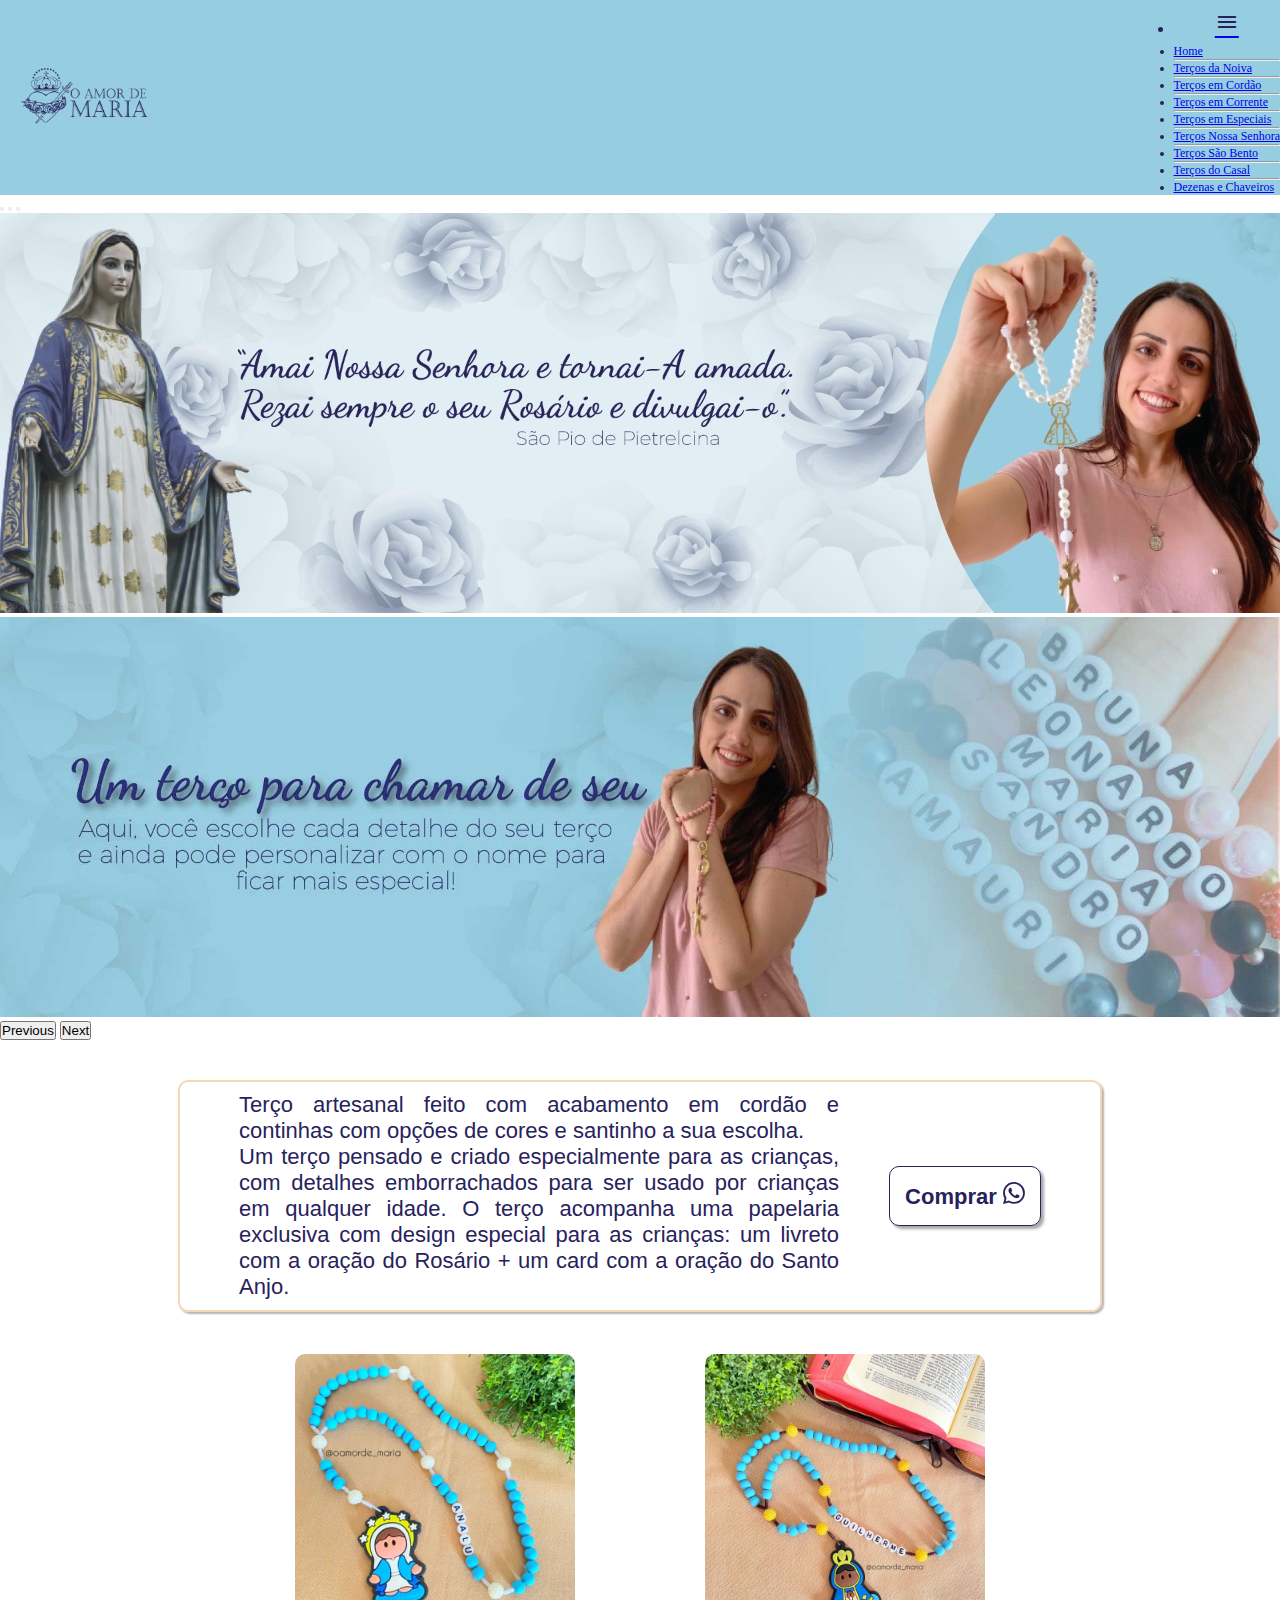
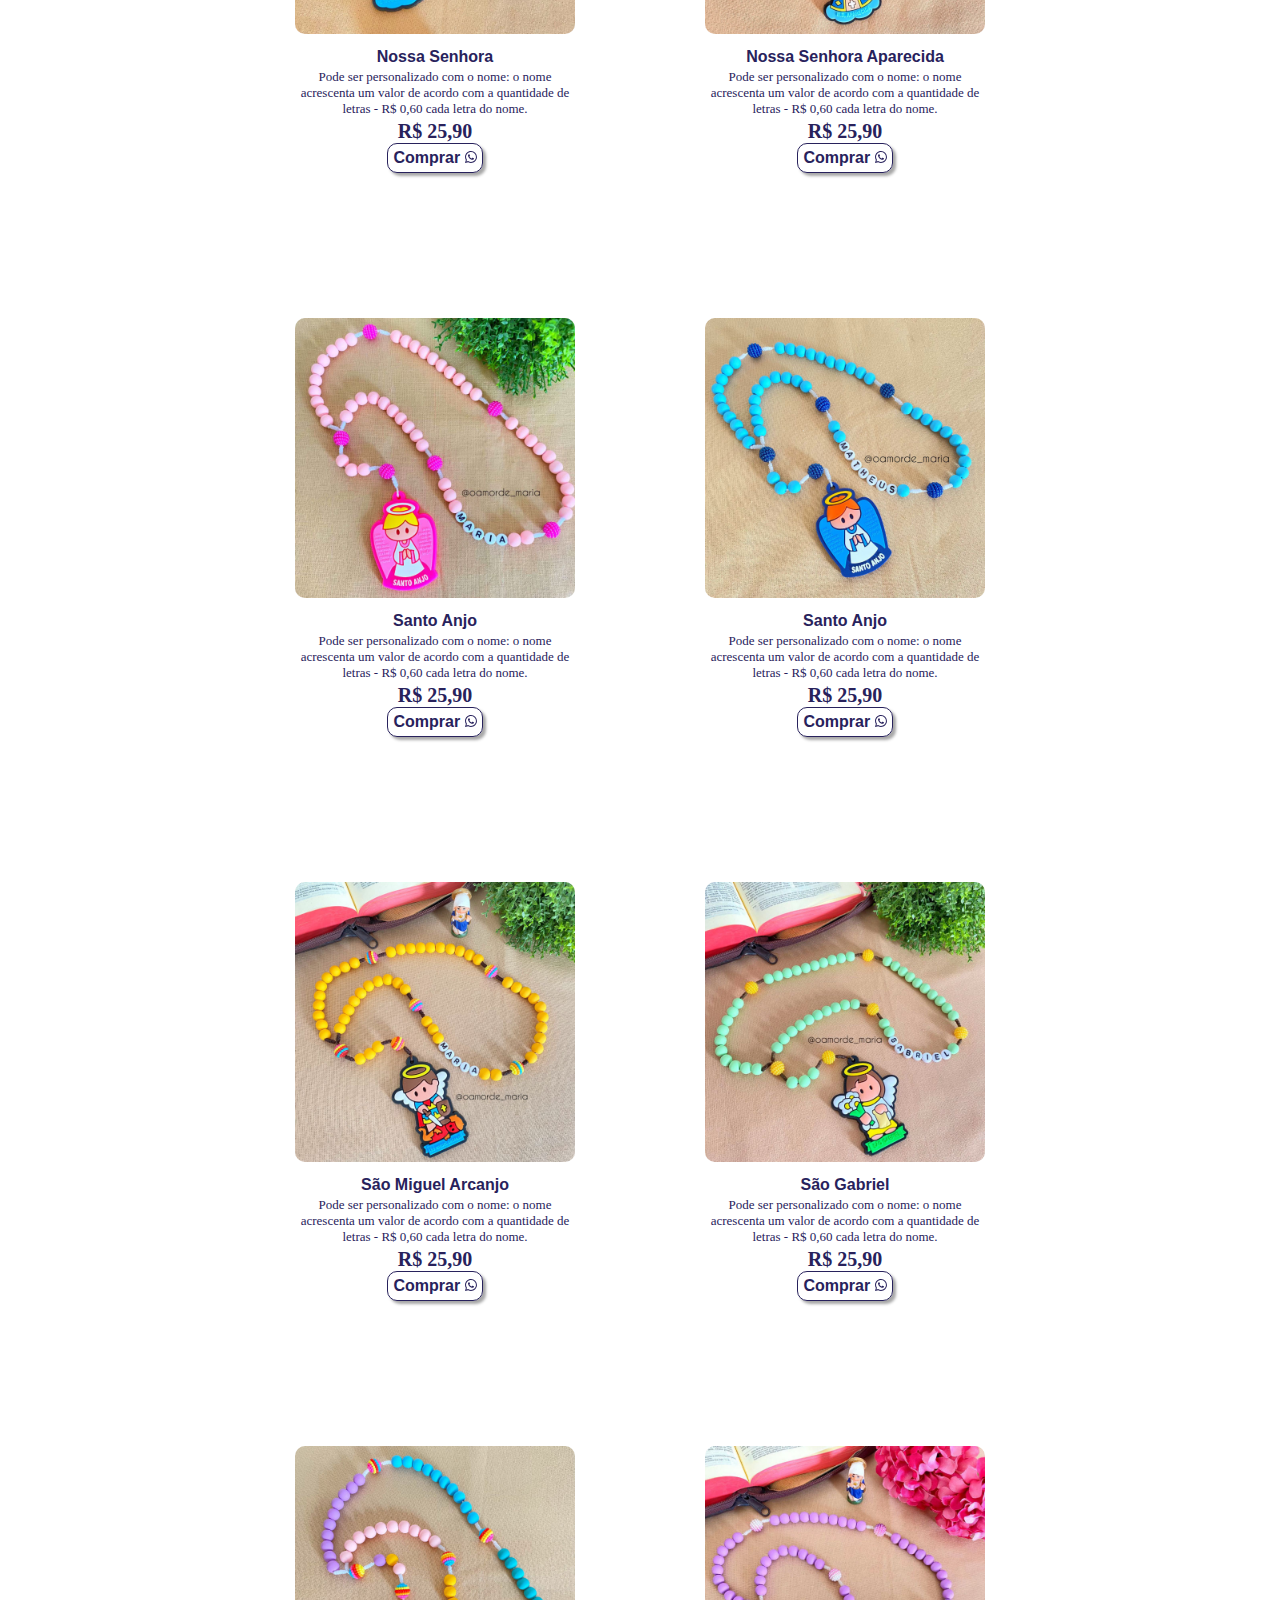
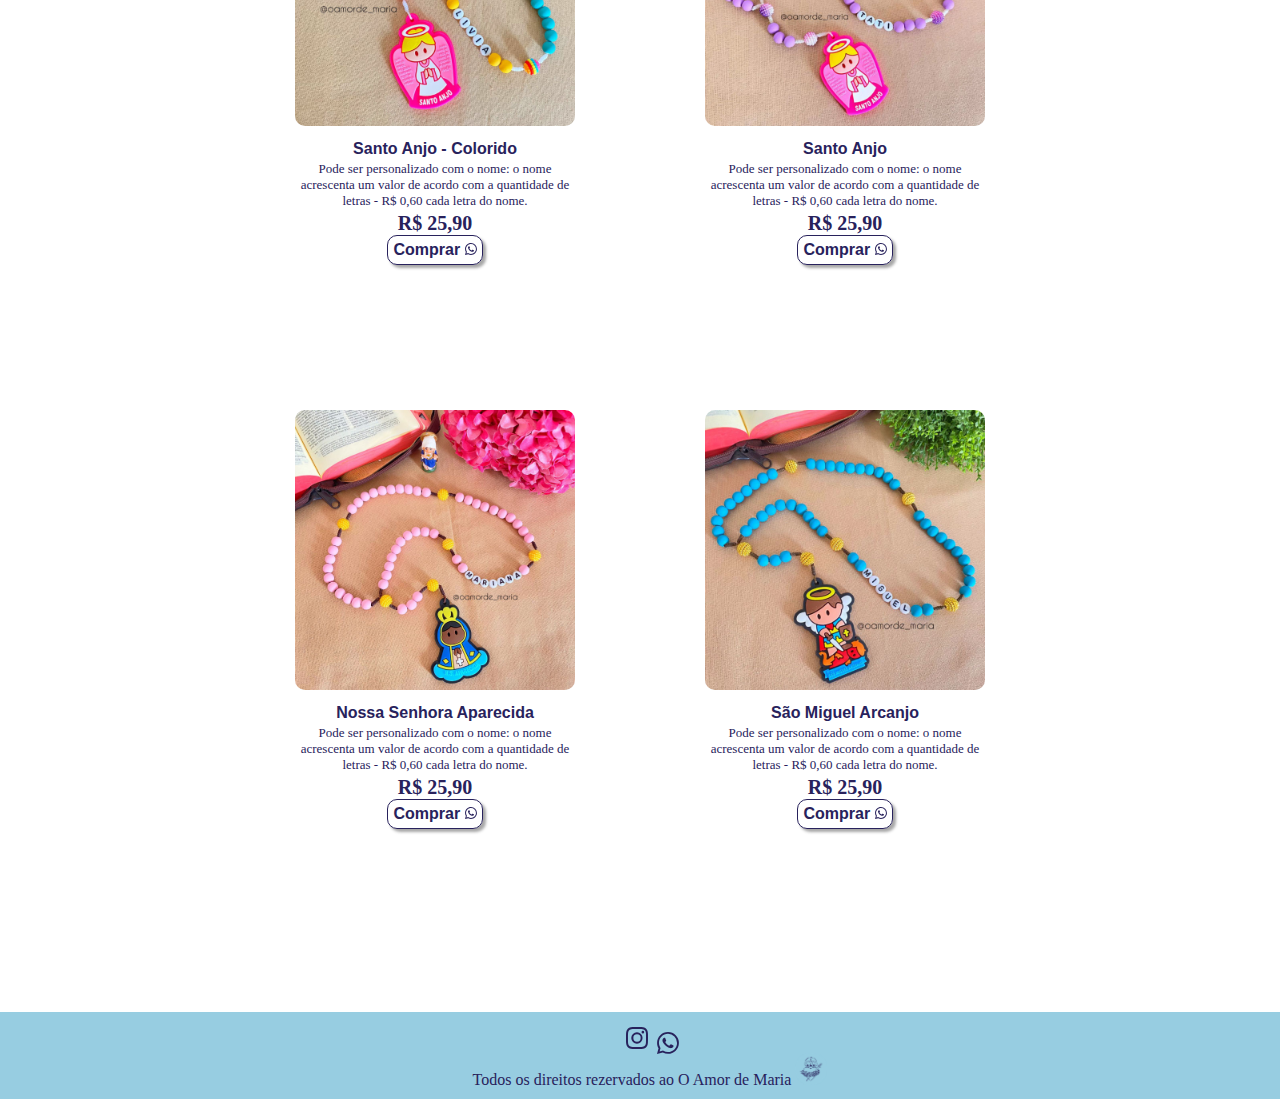
<file: tercinhos.html>
<!DOCTYPE html>
<html lang="en">

<head>
    <meta charset="UTF-8">
    <meta http-equiv="X-UA-Compatible" content="IE=edge">
    <meta name="viewport" content="width=device-width, initial-scale=1.0">
    <link rel="shortcut icon" href="images/favicon-am.png" type="image/x-icon">
    <link rel="stylesheet" href="pagebuy.css">
    <link rel="stylesheet" href="media.css">
    <link href="https://fonts.googleapis.com/icon?family=Material+Icons" rel="stylesheet">
    <link href="https://cdn.jsdelivr.net/npm/bootstrap@5.1.3/dist/css/bootstrap.min.css" rel="stylesheet"
        integrity="sha384-1BmE4kWBq78iYhFldvKuhfTAU6auU8tT94WrHftjDbrCEXSU1oBoqyl2QvZ6jIW3" crossorigin="anonymous">
    <title>Meu Primeiro Tercinho - O Amor de Maria</title>
</head>

<body>
    <header class="header">
        <nav class="menuNavbar">
            <div class="logoHeader">
                <a href="index.html">
                    <img src="images/logo-com-nome.png" alt="logo-com-nome" width="130vw">
                </a>
            </div>
            <li class="nav dropdown" >
                <a class="nav-link dropdown" data-bs-toggle="dropdown" href="#" role="button" aria-expanded="false"><span
                    id="burguer" class="material-icons">
                    menu
                  </span></a>
                <ul class="dropdown-menu" id="menu">
                  <li><a class="dropdown-item" href="index.html">Home</a></li> <hr>
                  <li><a class="dropdown-item" href="noiva.html">Terços da Noiva</a></li> <hr>
                  <li><a class="dropdown-item" href="cordao.html">Terços em Cordão</a></li> <hr>
                  <li><a class="dropdown-item" href="corrente.html">Terços em Corrente</a></li> <hr>
                  <li><a class="dropdown-item" href="especiais.html">Terços em Especiais</a></li> <hr>
                  <li><a class="dropdown-item" href="nossasenhora.html">Terços Nossa Senhora</a></li> <hr>
                  <li><a class="dropdown-item" href="saobento.html">Terços São Bento</a></li> <hr>
                  <li><a class="dropdown-item" href="kitcasal.html">Terços do Casal</a></li> <hr>
                  <li><a class="dropdown-item" href="dezenaschaveiro.html">Dezenas e Chaveiros</a></li> 
                </ul>
              </li>
        </nav>
    </header>
    <main>
        <div id="carouselExampleIndicators" class="carousel slide" data-bs-ride="carousel">
            <div class="carousel-indicators">
                <button type="button" data-bs-target="#carouselExampleIndicators" data-bs-slide-to="0" class="active"
                    aria-current="true" aria-label="Slide 1"></button>
                <button type="button" data-bs-target="#carouselExampleIndicators" data-bs-slide-to="1"
                    aria-label="Slide 2"></button>
                <button type="button" data-bs-target="#carouselExampleIndicators" data-bs-slide-to="2"
                    aria-label="Slide 3"></button>
            </div>
            <div class="carousel-inner">
                <div class="carousel-item active">
                    <img src="images/01.jpeg" class="d-block w-100" alt="imagem01">
                </div>
                <!-- <div class="carousel-item">
                    <img src="#" class="d-block w-100" alt="imagem02">
                </div> -->
                <div class="carousel-item">
                    <img src="images/03.jpeg" class="d-block w-100" alt="imagem03">
                </div>
            </div>
            <button class="carousel-control-prev" type="button" data-bs-target="#carouselExampleIndicators"
                data-bs-slide="prev">
                <span class="carousel-control-prev-icon" aria-hidden="true"></span>
                <span class="visually-hidden">Previous</span>
            </button>
            <button class="carousel-control-next" type="button" data-bs-target="#carouselExampleIndicators"
                data-bs-slide="next">
                <span class="carousel-control-next-icon" aria-hidden="true"></span>
                <span class="visually-hidden">Next</span>
            </button>
        </div>
        <div>
            <div class="firstBuy">
                <div class="infoBuy">
                    <p>Terço artesanal feito com acabamento em cordão e continhas com opções de cores e santinho a sua escolha. </p>
                    <p>Um terço pensado e criado especialmente para as crianças, com detalhes emborrachados para ser usado por crianças em qualquer idade. O terço acompanha uma papelaria exclusiva com design especial para as crianças: um livreto com a oração do Rosário + um card com a oração do Santo Anjo.
                    </p>
                </div>

                <a href="http://wa.me/5512996381814" target="_blank">
                    <button type="button" class="btnBuy">Comprar <svg xmlns="http://www.w3.org/2000/svg" width="22"
                            height="22" fill="currentColor" class="bi bi-whatsapp" viewBox="0 0 16 16">
                            <path
                                d="M13.601 2.326A7.854 7.854 0 0 0 7.994 0C3.627 0 .068 3.558.064 7.926c0 1.399.366 2.76 1.057 3.965L0 16l4.204-1.102a7.933 7.933 0 0 0 3.79.965h.004c4.368 0 7.926-3.558 7.93-7.93A7.898 7.898 0 0 0 13.6 2.326zM7.994 14.521a6.573 6.573 0 0 1-3.356-.92l-.24-.144-2.494.654.666-2.433-.156-.251a6.56 6.56 0 0 1-1.007-3.505c0-3.626 2.957-6.584 6.591-6.584a6.56 6.56 0 0 1 4.66 1.931 6.557 6.557 0 0 1 1.928 4.66c-.004 3.639-2.961 6.592-6.592 6.592zm3.615-4.934c-.197-.099-1.17-.578-1.353-.646-.182-.065-.315-.099-.445.099-.133.197-.513.646-.627.775-.114.133-.232.148-.43.05-.197-.1-.836-.308-1.592-.985-.59-.525-.985-1.175-1.103-1.372-.114-.198-.011-.304.088-.403.087-.088.197-.232.296-.346.1-.114.133-.198.198-.33.065-.134.034-.248-.015-.347-.05-.099-.445-1.076-.612-1.47-.16-.389-.323-.335-.445-.34-.114-.007-.247-.007-.38-.007a.729.729 0 0 0-.529.247c-.182.198-.691.677-.691 1.654 0 .977.71 1.916.81 2.049.098.133 1.394 2.132 3.383 2.992.47.205.84.326 1.129.418.475.152.904.129 1.246.08.38-.058 1.171-.48 1.338-.943.164-.464.164-.86.114-.943-.049-.084-.182-.133-.38-.232z" />
                        </svg>
                    </button>
                </a>
            </div>
        </div>
        <section class="contentSection">
            <div class="mainContent">
                <div class="categoryCard">
                    <img src="./images/tercinho/Meu primeiro tercinho-azul-bebe-e-amora-branco[1712].jpg" alt="" class="mainCardImg">
                    <p class="mainCardTitle">Nossa Senhora</p>
                    <p class="mainCardDescription">Pode ser personalizado com o nome: o nome acrescenta um valor de acordo com a quantidade de letras - R$ 0,60 cada letra do nome.</p>
                    <div class="price">
                        <!-- <p><s>R$ 21,90 </s></p>  Preço Promocional-->
                        <p class="valor">R$ 25,90</p>
                    </div>
                    <a href="http://wa.me/5512996381814" target="_blank">
                        <button type="button" class="btnBuyTwo">Comprar <svg xmlns="http://www.w3.org/2000/svg"
                                width="12" height="12" fill="currentColor" class="bi bi-whatsapp" viewBox="0 0 16 16">
                                <path
                                    d="M13.601 2.326A7.854 7.854 0 0 0 7.994 0C3.627 0 .068 3.558.064 7.926c0 1.399.366 2.76 1.057 3.965L0 16l4.204-1.102a7.933 7.933 0 0 0 3.79.965h.004c4.368 0 7.926-3.558 7.93-7.93A7.898 7.898 0 0 0 13.6 2.326zM7.994 14.521a6.573 6.573 0 0 1-3.356-.92l-.24-.144-2.494.654.666-2.433-.156-.251a6.56 6.56 0 0 1-1.007-3.505c0-3.626 2.957-6.584 6.591-6.584a6.56 6.56 0 0 1 4.66 1.931 6.557 6.557 0 0 1 1.928 4.66c-.004 3.639-2.961 6.592-6.592 6.592zm3.615-4.934c-.197-.099-1.17-.578-1.353-.646-.182-.065-.315-.099-.445.099-.133.197-.513.646-.627.775-.114.133-.232.148-.43.05-.197-.1-.836-.308-1.592-.985-.59-.525-.985-1.175-1.103-1.372-.114-.198-.011-.304.088-.403.087-.088.197-.232.296-.346.1-.114.133-.198.198-.33.065-.134.034-.248-.015-.347-.05-.099-.445-1.076-.612-1.47-.16-.389-.323-.335-.445-.34-.114-.007-.247-.007-.38-.007a.729.729 0 0 0-.529.247c-.182.198-.691.677-.691 1.654 0 .977.71 1.916.81 2.049.098.133 1.394 2.132 3.383 2.992.47.205.84.326 1.129.418.475.152.904.129 1.246.08.38-.058 1.171-.48 1.338-.943.164-.464.164-.86.114-.943-.049-.084-.182-.133-.38-.232z" />
                            </svg>
                        </button>
                    </a>
                </div>
                <div class="categoryCard"> 
                    <img src="./images/tercinho/meu-primeiro-tercinho-azul-bebe-e-amarelo[1717].jpg" alt="" class="mainCardImg">
                    <p class="mainCardTitle">Nossa Senhora Aparecida</p>
                    <p class="mainCardDescription">Pode ser personalizado com o nome: o nome acrescenta um valor de acordo com a quantidade de letras - R$ 0,60 cada letra do nome.</p>
                    <p class="valor">R$ 25,90</p>
                    <a href="http://wa.me/5512996381814" target="_blank">
                        <button type="button" class="btnBuyTwo">Comprar <svg xmlns="http://www.w3.org/2000/svg" width="12" height="12"
                            fill="currentColor" class="bi bi-whatsapp" viewBox="0 0 16 16">
                            <path
                              d="M13.601 2.326A7.854 7.854 0 0 0 7.994 0C3.627 0 .068 3.558.064 7.926c0 1.399.366 2.76 1.057 3.965L0 16l4.204-1.102a7.933 7.933 0 0 0 3.79.965h.004c4.368 0 7.926-3.558 7.93-7.93A7.898 7.898 0 0 0 13.6 2.326zM7.994 14.521a6.573 6.573 0 0 1-3.356-.92l-.24-.144-2.494.654.666-2.433-.156-.251a6.56 6.56 0 0 1-1.007-3.505c0-3.626 2.957-6.584 6.591-6.584a6.56 6.56 0 0 1 4.66 1.931 6.557 6.557 0 0 1 1.928 4.66c-.004 3.639-2.961 6.592-6.592 6.592zm3.615-4.934c-.197-.099-1.17-.578-1.353-.646-.182-.065-.315-.099-.445.099-.133.197-.513.646-.627.775-.114.133-.232.148-.43.05-.197-.1-.836-.308-1.592-.985-.59-.525-.985-1.175-1.103-1.372-.114-.198-.011-.304.088-.403.087-.088.197-.232.296-.346.1-.114.133-.198.198-.33.065-.134.034-.248-.015-.347-.05-.099-.445-1.076-.612-1.47-.16-.389-.323-.335-.445-.34-.114-.007-.247-.007-.38-.007a.729.729 0 0 0-.529.247c-.182.198-.691.677-.691 1.654 0 .977.71 1.916.81 2.049.098.133 1.394 2.132 3.383 2.992.47.205.84.326 1.129.418.475.152.904.129 1.246.08.38-.058 1.171-.48 1.338-.943.164-.464.164-.86.114-.943-.049-.084-.182-.133-.38-.232z" />
                          </svg>
                        </button>
                      </a>
                </div>
                <div class="categoryCard">
                    <img src="./images/tercinho/Meu primeiro tercinho-rosa-bebe-e-amora-rosa[1714].jpg" alt=""
                        class="mainCardImg">
                    <p class="mainCardTitle">Santo Anjo</p>
                    <p class="mainCardDescription">Pode ser personalizado com o nome: o nome acrescenta um valor de acordo com a quantidade de letras - R$ 0,60 cada letra do nome.</p>
                    <p class="valor">R$ 25,90</p>
                    <a href="http://wa.me/5512996381814" target="_blank">
                        <button type="button" class="btnBuyTwo">Comprar <svg xmlns="http://www.w3.org/2000/svg"
                                width="12" height="12" fill="currentColor" class="bi bi-whatsapp" viewBox="0 0 16 16">
                                <path
                                    d="M13.601 2.326A7.854 7.854 0 0 0 7.994 0C3.627 0 .068 3.558.064 7.926c0 1.399.366 2.76 1.057 3.965L0 16l4.204-1.102a7.933 7.933 0 0 0 3.79.965h.004c4.368 0 7.926-3.558 7.93-7.93A7.898 7.898 0 0 0 13.6 2.326zM7.994 14.521a6.573 6.573 0 0 1-3.356-.92l-.24-.144-2.494.654.666-2.433-.156-.251a6.56 6.56 0 0 1-1.007-3.505c0-3.626 2.957-6.584 6.591-6.584a6.56 6.56 0 0 1 4.66 1.931 6.557 6.557 0 0 1 1.928 4.66c-.004 3.639-2.961 6.592-6.592 6.592zm3.615-4.934c-.197-.099-1.17-.578-1.353-.646-.182-.065-.315-.099-.445.099-.133.197-.513.646-.627.775-.114.133-.232.148-.43.05-.197-.1-.836-.308-1.592-.985-.59-.525-.985-1.175-1.103-1.372-.114-.198-.011-.304.088-.403.087-.088.197-.232.296-.346.1-.114.133-.198.198-.33.065-.134.034-.248-.015-.347-.05-.099-.445-1.076-.612-1.47-.16-.389-.323-.335-.445-.34-.114-.007-.247-.007-.38-.007a.729.729 0 0 0-.529.247c-.182.198-.691.677-.691 1.654 0 .977.71 1.916.81 2.049.098.133 1.394 2.132 3.383 2.992.47.205.84.326 1.129.418.475.152.904.129 1.246.08.38-.058 1.171-.48 1.338-.943.164-.464.164-.86.114-.943-.049-.084-.182-.133-.38-.232z" />
                            </svg>
                        </button>
                    </a>
                </div>
                <div class="categoryCard">
                    <img src="./images/tercinho/Meu-primeiro-tercinho-azul-bebê e amora azul[1715].jpg" alt="" class="mainCardImg">
                    <p class="mainCardTitle">Santo Anjo</p>
                    <p class="mainCardDescription">Pode ser personalizado com o nome: o nome acrescenta um valor de acordo com a quantidade de letras - R$ 0,60 cada letra do nome.</p>
                    <p class="valor">R$ 25,90</p>
                    <a href="http://wa.me/5512996381814" target="_blank">
                        <button type="button" class="btnBuyTwo">Comprar <svg xmlns="http://www.w3.org/2000/svg" width="12" height="12"
                            fill="currentColor" class="bi bi-whatsapp" viewBox="0 0 16 16">
                            <path
                              d="M13.601 2.326A7.854 7.854 0 0 0 7.994 0C3.627 0 .068 3.558.064 7.926c0 1.399.366 2.76 1.057 3.965L0 16l4.204-1.102a7.933 7.933 0 0 0 3.79.965h.004c4.368 0 7.926-3.558 7.93-7.93A7.898 7.898 0 0 0 13.6 2.326zM7.994 14.521a6.573 6.573 0 0 1-3.356-.92l-.24-.144-2.494.654.666-2.433-.156-.251a6.56 6.56 0 0 1-1.007-3.505c0-3.626 2.957-6.584 6.591-6.584a6.56 6.56 0 0 1 4.66 1.931 6.557 6.557 0 0 1 1.928 4.66c-.004 3.639-2.961 6.592-6.592 6.592zm3.615-4.934c-.197-.099-1.17-.578-1.353-.646-.182-.065-.315-.099-.445.099-.133.197-.513.646-.627.775-.114.133-.232.148-.43.05-.197-.1-.836-.308-1.592-.985-.59-.525-.985-1.175-1.103-1.372-.114-.198-.011-.304.088-.403.087-.088.197-.232.296-.346.1-.114.133-.198.198-.33.065-.134.034-.248-.015-.347-.05-.099-.445-1.076-.612-1.47-.16-.389-.323-.335-.445-.34-.114-.007-.247-.007-.38-.007a.729.729 0 0 0-.529.247c-.182.198-.691.677-.691 1.654 0 .977.71 1.916.81 2.049.098.133 1.394 2.132 3.383 2.992.47.205.84.326 1.129.418.475.152.904.129 1.246.08.38-.058 1.171-.48 1.338-.943.164-.464.164-.86.114-.943-.049-.084-.182-.133-.38-.232z" />
                          </svg>
                        </button>
                      </a>
                </div>
                <div class="categoryCard">
                    <img src="./images/tercinho/Meu-primeiro-tercinho-amarelo-e-amora-colorido[1716].jpg" alt="" class="mainCardImg">
                    <p class="mainCardTitle">São Miguel Arcanjo</p>
                    <p class="mainCardDescription">Pode ser personalizado com o nome: o nome acrescenta um valor de acordo com a quantidade de letras - R$ 0,60 cada letra do nome.</p>
                    <p class="valor">R$ 25,90</p>
                    <a href="http://wa.me/5512996381814" target="_blank">
                        <button type="button" class="btnBuyTwo">Comprar <svg xmlns="http://www.w3.org/2000/svg"
                                width="12" height="12" fill="currentColor" class="bi bi-whatsapp" viewBox="0 0 16 16">
                                <path
                                    d="M13.601 2.326A7.854 7.854 0 0 0 7.994 0C3.627 0 .068 3.558.064 7.926c0 1.399.366 2.76 1.057 3.965L0 16l4.204-1.102a7.933 7.933 0 0 0 3.79.965h.004c4.368 0 7.926-3.558 7.93-7.93A7.898 7.898 0 0 0 13.6 2.326zM7.994 14.521a6.573 6.573 0 0 1-3.356-.92l-.24-.144-2.494.654.666-2.433-.156-.251a6.56 6.56 0 0 1-1.007-3.505c0-3.626 2.957-6.584 6.591-6.584a6.56 6.56 0 0 1 4.66 1.931 6.557 6.557 0 0 1 1.928 4.66c-.004 3.639-2.961 6.592-6.592 6.592zm3.615-4.934c-.197-.099-1.17-.578-1.353-.646-.182-.065-.315-.099-.445.099-.133.197-.513.646-.627.775-.114.133-.232.148-.43.05-.197-.1-.836-.308-1.592-.985-.59-.525-.985-1.175-1.103-1.372-.114-.198-.011-.304.088-.403.087-.088.197-.232.296-.346.1-.114.133-.198.198-.33.065-.134.034-.248-.015-.347-.05-.099-.445-1.076-.612-1.47-.16-.389-.323-.335-.445-.34-.114-.007-.247-.007-.38-.007a.729.729 0 0 0-.529.247c-.182.198-.691.677-.691 1.654 0 .977.71 1.916.81 2.049.098.133 1.394 2.132 3.383 2.992.47.205.84.326 1.129.418.475.152.904.129 1.246.08.38-.058 1.171-.48 1.338-.943.164-.464.164-.86.114-.943-.049-.084-.182-.133-.38-.232z" />
                            </svg>
                        </button>
                    </a>
                </div>
                <div class="categoryCard">
                    <img src="./images/tercinho/Meu-primeiro-tercinho-São-Gabriel-na-cor-verde-claro-e-amora-amarelo[1725].jpg" alt=""
                        class="mainCardImg">
                    <p class="mainCardTitle">São Gabriel</p>
                    <p class="mainCardDescription">Pode ser personalizado com o nome: o nome acrescenta um valor de acordo com a quantidade de letras - R$ 0,60 cada letra do nome.</p>
                    <p class="valor">R$ 25,90</p>
                    <a href="http://wa.me/5512996381814" target="_blank">
                        <button type="button" class="btnBuyTwo">Comprar <svg xmlns="http://www.w3.org/2000/svg"
                                width="12" height="12" fill="currentColor" class="bi bi-whatsapp" viewBox="0 0 16 16">
                                <path
                                    d="M13.601 2.326A7.854 7.854 0 0 0 7.994 0C3.627 0 .068 3.558.064 7.926c0 1.399.366 2.76 1.057 3.965L0 16l4.204-1.102a7.933 7.933 0 0 0 3.79.965h.004c4.368 0 7.926-3.558 7.93-7.93A7.898 7.898 0 0 0 13.6 2.326zM7.994 14.521a6.573 6.573 0 0 1-3.356-.92l-.24-.144-2.494.654.666-2.433-.156-.251a6.56 6.56 0 0 1-1.007-3.505c0-3.626 2.957-6.584 6.591-6.584a6.56 6.56 0 0 1 4.66 1.931 6.557 6.557 0 0 1 1.928 4.66c-.004 3.639-2.961 6.592-6.592 6.592zm3.615-4.934c-.197-.099-1.17-.578-1.353-.646-.182-.065-.315-.099-.445.099-.133.197-.513.646-.627.775-.114.133-.232.148-.43.05-.197-.1-.836-.308-1.592-.985-.59-.525-.985-1.175-1.103-1.372-.114-.198-.011-.304.088-.403.087-.088.197-.232.296-.346.1-.114.133-.198.198-.33.065-.134.034-.248-.015-.347-.05-.099-.445-1.076-.612-1.47-.16-.389-.323-.335-.445-.34-.114-.007-.247-.007-.38-.007a.729.729 0 0 0-.529.247c-.182.198-.691.677-.691 1.654 0 .977.71 1.916.81 2.049.098.133 1.394 2.132 3.383 2.992.47.205.84.326 1.129.418.475.152.904.129 1.246.08.38-.058 1.171-.48 1.338-.943.164-.464.164-.86.114-.943-.049-.084-.182-.133-.38-.232z" />
                            </svg>
                        </button>
                    </a>
                </div>
                <div class="categoryCard">
                    <img src="./images/tercinho/Meu-primeiro-tercinho-colorido-e-amora-colorido[1720].jpg" alt=""
                        class="mainCardImg">
                    <p class="mainCardTitle">Santo Anjo - Colorido</p>
                    <p class="mainCardDescription">Pode ser personalizado com o nome: o nome acrescenta um valor de acordo com a quantidade de letras - R$ 0,60 cada letra do nome.</p>
                    <p class="valor">R$ 25,90</p>
                    <a href="http://wa.me/5512996381814" target="_blank">
                        <button type="button" class="btnBuyTwo">Comprar <svg xmlns="http://www.w3.org/2000/svg"
                                width="12" height="12" fill="currentColor" class="bi bi-whatsapp" viewBox="0 0 16 16">
                                <path
                                    d="M13.601 2.326A7.854 7.854 0 0 0 7.994 0C3.627 0 .068 3.558.064 7.926c0 1.399.366 2.76 1.057 3.965L0 16l4.204-1.102a7.933 7.933 0 0 0 3.79.965h.004c4.368 0 7.926-3.558 7.93-7.93A7.898 7.898 0 0 0 13.6 2.326zM7.994 14.521a6.573 6.573 0 0 1-3.356-.92l-.24-.144-2.494.654.666-2.433-.156-.251a6.56 6.56 0 0 1-1.007-3.505c0-3.626 2.957-6.584 6.591-6.584a6.56 6.56 0 0 1 4.66 1.931 6.557 6.557 0 0 1 1.928 4.66c-.004 3.639-2.961 6.592-6.592 6.592zm3.615-4.934c-.197-.099-1.17-.578-1.353-.646-.182-.065-.315-.099-.445.099-.133.197-.513.646-.627.775-.114.133-.232.148-.43.05-.197-.1-.836-.308-1.592-.985-.59-.525-.985-1.175-1.103-1.372-.114-.198-.011-.304.088-.403.087-.088.197-.232.296-.346.1-.114.133-.198.198-.33.065-.134.034-.248-.015-.347-.05-.099-.445-1.076-.612-1.47-.16-.389-.323-.335-.445-.34-.114-.007-.247-.007-.38-.007a.729.729 0 0 0-.529.247c-.182.198-.691.677-.691 1.654 0 .977.71 1.916.81 2.049.098.133 1.394 2.132 3.383 2.992.47.205.84.326 1.129.418.475.152.904.129 1.246.08.38-.058 1.171-.48 1.338-.943.164-.464.164-.86.114-.943-.049-.084-.182-.133-.38-.232z" />
                            </svg>
                        </button>
                    </a>
                </div>
                <div class="categoryCard">
                    <img src="./images/tercinho/Meu-primeiro-tercinho-lilas-e-amora-mesclada[1718].jpg" alt=""
                        class="mainCardImg">
                    <p class="mainCardTitle">Santo Anjo</p>
                    <p class="mainCardDescription">Pode ser personalizado com o nome: o nome acrescenta um valor de acordo com a quantidade de letras - R$ 0,60 cada letra do nome.</p>
                    <p class="valor">R$ 25,90</p>
                    <a href="http://wa.me/5512996381814" target="_blank">
                        <button type="button" class="btnBuyTwo">Comprar <svg xmlns="http://www.w3.org/2000/svg"
                                width="12" height="12" fill="currentColor" class="bi bi-whatsapp" viewBox="0 0 16 16">
                                <path
                                    d="M13.601 2.326A7.854 7.854 0 0 0 7.994 0C3.627 0 .068 3.558.064 7.926c0 1.399.366 2.76 1.057 3.965L0 16l4.204-1.102a7.933 7.933 0 0 0 3.79.965h.004c4.368 0 7.926-3.558 7.93-7.93A7.898 7.898 0 0 0 13.6 2.326zM7.994 14.521a6.573 6.573 0 0 1-3.356-.92l-.24-.144-2.494.654.666-2.433-.156-.251a6.56 6.56 0 0 1-1.007-3.505c0-3.626 2.957-6.584 6.591-6.584a6.56 6.56 0 0 1 4.66 1.931 6.557 6.557 0 0 1 1.928 4.66c-.004 3.639-2.961 6.592-6.592 6.592zm3.615-4.934c-.197-.099-1.17-.578-1.353-.646-.182-.065-.315-.099-.445.099-.133.197-.513.646-.627.775-.114.133-.232.148-.43.05-.197-.1-.836-.308-1.592-.985-.59-.525-.985-1.175-1.103-1.372-.114-.198-.011-.304.088-.403.087-.088.197-.232.296-.346.1-.114.133-.198.198-.33.065-.134.034-.248-.015-.347-.05-.099-.445-1.076-.612-1.47-.16-.389-.323-.335-.445-.34-.114-.007-.247-.007-.38-.007a.729.729 0 0 0-.529.247c-.182.198-.691.677-.691 1.654 0 .977.71 1.916.81 2.049.098.133 1.394 2.132 3.383 2.992.47.205.84.326 1.129.418.475.152.904.129 1.246.08.38-.058 1.171-.48 1.338-.943.164-.464.164-.86.114-.943-.049-.084-.182-.133-.38-.232z" />
                            </svg>
                        </button>
                    </a>
                </div>
                <div class="categoryCard">
                    <img src="./images/tercinho/meu-primeiro-tercinho-rosa-bebe-e-amarelo[1722].jpg" alt=""
                        class="mainCardImg">
                    <p class="mainCardTitle">Nossa Senhora Aparecida</p>
                    <p class="mainCardDescription">Pode ser personalizado com o nome: o nome acrescenta um valor de acordo com a quantidade de letras - R$ 0,60 cada letra do nome.</p>
                    <p class="valor">R$ 25,90</p>
                    <a href="http://wa.me/5512996381814" target="_blank">
                        <button type="button" class="btnBuyTwo">Comprar <svg xmlns="http://www.w3.org/2000/svg"
                                width="12" height="12" fill="currentColor" class="bi bi-whatsapp" viewBox="0 0 16 16">
                                <path
                                    d="M13.601 2.326A7.854 7.854 0 0 0 7.994 0C3.627 0 .068 3.558.064 7.926c0 1.399.366 2.76 1.057 3.965L0 16l4.204-1.102a7.933 7.933 0 0 0 3.79.965h.004c4.368 0 7.926-3.558 7.93-7.93A7.898 7.898 0 0 0 13.6 2.326zM7.994 14.521a6.573 6.573 0 0 1-3.356-.92l-.24-.144-2.494.654.666-2.433-.156-.251a6.56 6.56 0 0 1-1.007-3.505c0-3.626 2.957-6.584 6.591-6.584a6.56 6.56 0 0 1 4.66 1.931 6.557 6.557 0 0 1 1.928 4.66c-.004 3.639-2.961 6.592-6.592 6.592zm3.615-4.934c-.197-.099-1.17-.578-1.353-.646-.182-.065-.315-.099-.445.099-.133.197-.513.646-.627.775-.114.133-.232.148-.43.05-.197-.1-.836-.308-1.592-.985-.59-.525-.985-1.175-1.103-1.372-.114-.198-.011-.304.088-.403.087-.088.197-.232.296-.346.1-.114.133-.198.198-.33.065-.134.034-.248-.015-.347-.05-.099-.445-1.076-.612-1.47-.16-.389-.323-.335-.445-.34-.114-.007-.247-.007-.38-.007a.729.729 0 0 0-.529.247c-.182.198-.691.677-.691 1.654 0 .977.71 1.916.81 2.049.098.133 1.394 2.132 3.383 2.992.47.205.84.326 1.129.418.475.152.904.129 1.246.08.38-.058 1.171-.48 1.338-.943.164-.464.164-.86.114-.943-.049-.084-.182-.133-.38-.232z" />
                            </svg>
                        </button>
                    </a>
                </div>
                
                <div class="categoryCard">
                    <img src="./images/tercinho/Meu-primeiro-tercinho-São-Miguel-Arcanjo-azul-e-amora-azul[1724].jpg" alt=""
                        class="mainCardImg">
                    <p class="mainCardTitle">São Miguel Arcanjo</p>
                    <p class="mainCardDescription">Pode ser personalizado com o nome: o nome acrescenta um valor de acordo com a quantidade de letras - R$ 0,60 cada letra do nome.</p>
                    <p class="valor">R$ 25,90</p>
                    <a href="http://wa.me/5512996381814" target="_blank">
                        <button type="button" class="btnBuyTwo">Comprar <svg xmlns="http://www.w3.org/2000/svg"
                                width="12" height="12" fill="currentColor" class="bi bi-whatsapp" viewBox="0 0 16 16">
                                <path
                                    d="M13.601 2.326A7.854 7.854 0 0 0 7.994 0C3.627 0 .068 3.558.064 7.926c0 1.399.366 2.76 1.057 3.965L0 16l4.204-1.102a7.933 7.933 0 0 0 3.79.965h.004c4.368 0 7.926-3.558 7.93-7.93A7.898 7.898 0 0 0 13.6 2.326zM7.994 14.521a6.573 6.573 0 0 1-3.356-.92l-.24-.144-2.494.654.666-2.433-.156-.251a6.56 6.56 0 0 1-1.007-3.505c0-3.626 2.957-6.584 6.591-6.584a6.56 6.56 0 0 1 4.66 1.931 6.557 6.557 0 0 1 1.928 4.66c-.004 3.639-2.961 6.592-6.592 6.592zm3.615-4.934c-.197-.099-1.17-.578-1.353-.646-.182-.065-.315-.099-.445.099-.133.197-.513.646-.627.775-.114.133-.232.148-.43.05-.197-.1-.836-.308-1.592-.985-.59-.525-.985-1.175-1.103-1.372-.114-.198-.011-.304.088-.403.087-.088.197-.232.296-.346.1-.114.133-.198.198-.33.065-.134.034-.248-.015-.347-.05-.099-.445-1.076-.612-1.47-.16-.389-.323-.335-.445-.34-.114-.007-.247-.007-.38-.007a.729.729 0 0 0-.529.247c-.182.198-.691.677-.691 1.654 0 .977.71 1.916.81 2.049.098.133 1.394 2.132 3.383 2.992.47.205.84.326 1.129.418.475.152.904.129 1.246.08.38-.058 1.171-.48 1.338-.943.164-.464.164-.86.114-.943-.049-.084-.182-.133-.38-.232z" />
                            </svg>
                        </button>
                    </a>
                </div>
            </div>
        </section>
    </main>
    <footer class="footer">
        <div class="iconsFooter">
            <a href="https://www.instagram.com/oamorde_maria" target="_blank">
                <svg xmlns="http://www.w3.org/2000/svg" width="22" height="22" fill="#28225c"
                    class="bi bi-instagram iconsGroup" viewBox="0 0 16 16">
                    <path
                        d="M8 0C5.829 0 5.556.01 4.703.048 3.85.088 3.269.222 2.76.42a3.917 3.917 0 0 0-1.417.923A3.927 3.927 0 0 0 .42 2.76C.222 3.268.087 3.85.048 4.7.01 5.555 0 5.827 0 8.001c0 2.172.01 2.444.048 3.297.04.852.174 1.433.372 1.942.205.526.478.972.923 1.417.444.445.89.719 1.416.923.51.198 1.09.333 1.942.372C5.555 15.99 5.827 16 8 16s2.444-.01 3.298-.048c.851-.04 1.434-.174 1.943-.372a3.916 3.916 0 0 0 1.416-.923c.445-.445.718-.891.923-1.417.197-.509.332-1.09.372-1.942C15.99 10.445 16 10.173 16 8s-.01-2.445-.048-3.299c-.04-.851-.175-1.433-.372-1.941a3.926 3.926 0 0 0-.923-1.417A3.911 3.911 0 0 0 13.24.42c-.51-.198-1.092-.333-1.943-.372C10.443.01 10.172 0 7.998 0h.003zm-.717 1.442h.718c2.136 0 2.389.007 3.232.046.78.035 1.204.166 1.486.275.373.145.64.319.92.599.28.28.453.546.598.92.11.281.24.705.275 1.485.039.843.047 1.096.047 3.231s-.008 2.389-.047 3.232c-.035.78-.166 1.203-.275 1.485a2.47 2.47 0 0 1-.599.919c-.28.28-.546.453-.92.598-.28.11-.704.24-1.485.276-.843.038-1.096.047-3.232.047s-2.39-.009-3.233-.047c-.78-.036-1.203-.166-1.485-.276a2.478 2.478 0 0 1-.92-.598 2.48 2.48 0 0 1-.6-.92c-.109-.281-.24-.705-.275-1.485-.038-.843-.046-1.096-.046-3.233 0-2.136.008-2.388.046-3.231.036-.78.166-1.204.276-1.486.145-.373.319-.64.599-.92.28-.28.546-.453.92-.598.282-.11.705-.24 1.485-.276.738-.034 1.024-.044 2.515-.045v.002zm4.988 1.328a.96.96 0 1 0 0 1.92.96.96 0 0 0 0-1.92zm-4.27 1.122a4.109 4.109 0 1 0 0 8.217 4.109 4.109 0 0 0 0-8.217zm0 1.441a2.667 2.667 0 1 1 0 5.334 2.667 2.667 0 0 1 0-5.334z" />
                </svg></a>
            <a href="http://wa.me/5512996381814" target="_blank">
                <svg xmlns="http://www.w3.org/2000/svg" width="22" height="22" fill="#28225c" class="bi bi-whatsapp"
                    viewBox="0 0 16 16">
                    <path
                        d="M13.601 2.326A7.854 7.854 0 0 0 7.994 0C3.627 0 .068 3.558.064 7.926c0 1.399.366 2.76 1.057 3.965L0 16l4.204-1.102a7.933 7.933 0 0 0 3.79.965h.004c4.368 0 7.926-3.558 7.93-7.93A7.898 7.898 0 0 0 13.6 2.326zM7.994 14.521a6.573 6.573 0 0 1-3.356-.92l-.24-.144-2.494.654.666-2.433-.156-.251a6.56 6.56 0 0 1-1.007-3.505c0-3.626 2.957-6.584 6.591-6.584a6.56 6.56 0 0 1 4.66 1.931 6.557 6.557 0 0 1 1.928 4.66c-.004 3.639-2.961 6.592-6.592 6.592zm3.615-4.934c-.197-.099-1.17-.578-1.353-.646-.182-.065-.315-.099-.445.099-.133.197-.513.646-.627.775-.114.133-.232.148-.43.05-.197-.1-.836-.308-1.592-.985-.59-.525-.985-1.175-1.103-1.372-.114-.198-.011-.304.088-.403.087-.088.197-.232.296-.346.1-.114.133-.198.198-.33.065-.134.034-.248-.015-.347-.05-.099-.445-1.076-.612-1.47-.16-.389-.323-.335-.445-.34-.114-.007-.247-.007-.38-.007a.729.729 0 0 0-.529.247c-.182.198-.691.677-.691 1.654 0 .977.71 1.916.81 2.049.098.133 1.394 2.132 3.383 2.992.47.205.84.326 1.129.418.475.152.904.129 1.246.08.38-.058 1.171-.48 1.338-.943.164-.464.164-.86.114-.943-.049-.084-.182-.133-.38-.232z" />
                </svg>
            </a>
        </div>
        <div>
            <p class="textFooter">Todos os direitos rezervados ao O Amor de Maria <img src="images/logo-am.png" alt=""
                    width="2.5%"></p>
        </div>
    </footer>
    <!-- JavaScript Bundle with Popper -->
    <script src="https://cdn.jsdelivr.net/npm/bootstrap@5.2.0/dist/js/bootstrap.bundle.min.js"
        integrity="sha384-A3rJD856KowSb7dwlZdYEkO39Gagi7vIsF0jrRAoQmDKKtQBHUuLZ9AsSv4jD4Xa"
        crossorigin="anonymous"></script>
</body>

</html>
</file>
<file: style.css>
@charset "UTF-8";
* {
    margin: 0px;
    padding: 0px;
}
body{
    background-color: white;
}
.header{
 background-color: #97cde1;
    color: #28225c;
    display: flex;
    flex-direction: column;   
}
.menuNavbar{
    width: 100%;
    display: flex;
    flex-wrap: wrap;
    justify-content: space-between;
    align-items: center;
}
.logoHeader{
    margin-left:20px;
    padding-right: 20px;
}
#menu{
    color: #28225c;
    font-size: 12px;
}

#burguer{
    color: #28225c;
    display:block;
    text-align: center;
    padding: 10px;
    cursor: pointer;
}
#carouselExampleIndicators{
    width: 100%;
    margin-bottom: 40px;
}
.firstBuy{
    display: flex;
    align-items: center;
    justify-content: center; 
    justify-items: center;
    margin: auto;
    gap: 50px;
    flex-wrap: wrap;
    border: 2px solid #f6d6b7;
    border-radius: 10px;
    width: 900px;
    padding: 10px;
    box-shadow: 2px 2px 2px rgba(0, 0, 0, 0.301);
}
.infoBuy{
    font-family: Arial, Helvetica, sans-serif;
    font-size: 22px;
    text-align: justify;
    width: 600px;
    color: #28225c;
}
.btnBuy{
    font-size: 22px;
    font-weight: bold;
    color: #28225c;
    border: 1px solid #28225c;
    background-color: transparent;
    padding: 15px;
    border-radius: 10px;
    box-shadow: 3px 3px 3px rgba(0, 0, 0, 0.349);
}
.btnBuy:hover{
    background-color: #28225c;
    color: white;
    transition: 0.4s;
}
.mainSection{
    display: grid;
    margin: auto;
    max-width: 900px;
    padding: 20px;
    flex: 1 0 auto;
}
.mainImages{
    display: flex;
    flex-wrap: wrap;
    justify-content: center;
    gap: 30px;
    grid-area: mainContent;
}
.img{
    width: 100%; height: 400px;
    border-radius: 10px;
    box-shadow: 1.5px 1.5px 1.5px rgba(0, 0, 0, 0.288);
    transition: 0.7s;
    cursor: pointer;
}
.img:hover{
    border: 2px solid #f6d6b7;
}
.footer{
    width: 100%;
    margin-top: 20px;
    margin-bottom: 10px;
    background-color: #97cde1;
    display: flex;
    flex-wrap: wrap;
    padding: 10px;
    justify-content: center;
    align-items: center;
    justify-items: center;
}
.iconsGroup{
    margin: 5px;
}
.textFooter{
    margin-top: -5px;
    margin-bottom: 0px;
    text-align: center;
    font-size: 16px;
    color: #28225c;
}
</file>
<file: media.css>
@media(max-width:940px) {
    .firstBuy {
        width: 795px;
        gap: 15px;
    }

    .infoBuy {
        font-size: 20px;
    }

    .btnBuy {
        font-size: 20px;
    }

    .mainImages {
        gap: 15px;
    }

    .img {
        width: 350px;
        height: 350px;
        margin: auto;
    }
}

@media(max-width:863px) {
    .firstBuy {
        width: 680px;
        gap: 15px;
    }

    .infoBuy {
        width: 500px;
        font-size: 19px;
    }

    .btnBuy {
        font-size: 19px;
    }
    .contentSection{
        width: 650px;
    }

    .mainImages {
        gap: 15px;
    }

    .img {
        width: 290px;
        height: 290px;
        margin: auto;
    }
}

@media(max-width:734px) {
    .firstBuy {
        width: 600px;
        gap: 20px;
    }
    .contentSection{
        width: 550px;
    }

    .infoBuy {
        width: 400px;
        font-size: 18px;
    }

    .btnBuy {
        font-size: 18px;

    }
}

@media(max-width:634px) {
    .firstBuy {
        width: 400px;
        gap: 20px;
    }
    .contentSection{
        width: 450px;
    }

    .infoBuy {
        width: 330px;
        font-size: 16px;
    }

    .btnBuy {
        font-size: 16px;
        
    }

    .textFooter {
        font-size: 14px;
    }
}

@media(max-width:455px) {
    .menuNavbar{
        justify-content: center;
        align-items: center;
    }
    .firstBuy {
        width: 300px;
        gap: 20px;
    }
    .contentSection{
        width: 320px;
        
    }
    .categoryCard{
        width: 250px;
    }

    .infoBuy {
        width: 200px;
        font-size: 14px;
    }

    .btnBuy {
        font-size: 14px;

    }
    .img {
        width: 250px;
        height: 250px;
        
    }

    .textFooter {
        font-size: 12px;
    }
}
@media(max-width:310px) {
    .header{
        min-width: 270px;
    }
    #carouselExampleIndicators{
        min-width: 270px;
    }
    .firstBuy {
        width: 250px;
        gap: 20px;
       
    }
    .contentSection{
        width: 270px;
       
    }
    .categoryCard{
        width: 180px;
    }

    .infoBuy {
        width: 190px;
        font-size: 14px;
    }

    .btnBuy {
        font-size: 14px;

    }
    .img {
        width: 220px;
        height: 220px;
       
    }

    .textFooter {
        font-size: 12px;
    }
}
</file>
<file: pagebuy.css>
@charset "UTF-8";

* {
    margin: 0px;
    padding: 0px;
}
body{
    background-color: white;
}
.header {
    background-color: #97cde1;
    color: #28225c;
    display: flex;
    flex-direction: column;
}

.menuNavbar {
    width: 100%;
    display: flex;
    flex-wrap: wrap;
    justify-content: space-between;
    align-items: center;
}

.logoHeader {
    margin-left: 20px;
    padding-right: 20px;
}
#menu{
    color: #28225c;
    font-size: 12px;
}

#burguer{
    color: #28225c;
    display:block;
    text-align: center;
    padding: 10px;
    cursor: pointer;
}

#carouselExampleIndicators {
    width: 100%;
    margin-bottom: 40px;
}

.firstBuy {
    display: flex;
    align-items: center;
    justify-content: center;
    justify-items: center;
    margin: auto;
    gap: 50px;
    flex-wrap: wrap;
    border: 2px solid #f6d6b7;
    border-radius: 10px;
    width: 900px;
    padding: 10px;
    box-shadow: 2px 2px 2px rgba(0, 0, 0, 0.301);
    
}

.infoBuy {
    font-family: Arial, Helvetica, sans-serif;
    font-size: 22px;
    text-align: justify;
    width: 600px;
    color: #28225c;
    
}

.btnBuy {
    font-size: 22px;
    font-weight: bold;
    color: #28225c;
    border: 1px solid #28225c;
    background-color: transparent;
    padding: 15px;
    border-radius: 10px;
    box-shadow: 3px 3px 3px rgba(0, 0, 0, 0.349);
}

.btnBuy:hover {
    background-color: #28225c;
    color: white;
    transition: 0.4s;
}

.contentSection {
    display: grid;
    grid-template-columns: 3fr 1fr;
    padding: 40px;
    flex: 1 0 auto;
    width: 800px;
    margin: auto;

}

.mainContent {
    display: flex;
    flex-wrap: wrap;
    justify-items: center;
    gap: 20px;
    grid-area: mainContent;
}
.mainCardImg {
    width: 100%;
    border-radius: 10px;
}
.categoryCard {
    margin: auto;
    text-align: center;
    width: 280px;
    height: 540px;
    border: 2px solid transparent;
    border-radius: 10px;
    transition: 0.5s;
    cursor: pointer;
    color: #28225c;
}

.categoryCard:hover {
    border: 1px solid #28225c;
}

.mainCardTitle {
    padding-top: 10px;
    text-align: center;
    font-family: Arial, Helvetica, sans-serif;
    font-weight: bold;
}

.mainCardDescription {
    padding: 3px;
    font-size: small;
    text-align: center;
}

.price {
    justify-content: center;
    display: flex;
    gap: 10px;
}

.valor {
    text-align: center;
    font-weight: 750;
    font-size: 20px;
}

.btnBuyTwo {
    font-size: 16px;
    font-weight: bold;
    color: #28225c;
    border: 1px solid #28225c;
    background-color: transparent;
    padding: 5px;
    border-radius: 10px;
    box-shadow: 3px 3px 3px rgba(0, 0, 0, 0.349);
}

.btnBuyTwo:hover {
    background-color: #28225c;
    color: white;
    transition: 0.4s;
}

.footer {
    width: 100%;
    margin-top: 20px;
    margin-bottom: 10px;
    background-color: #97cde1;
    display: flex;
    flex-wrap: wrap;
    padding: 10px;
    justify-content: center;
    align-items: center;
    justify-items: center;
}

.iconsGroup {
    margin: 5px;
}

.textFooter {
    margin-top: -5px;
    margin-bottom: 0px;
    text-align: center;
    font-size: 16px;
    color: #28225c;
}
</file>
